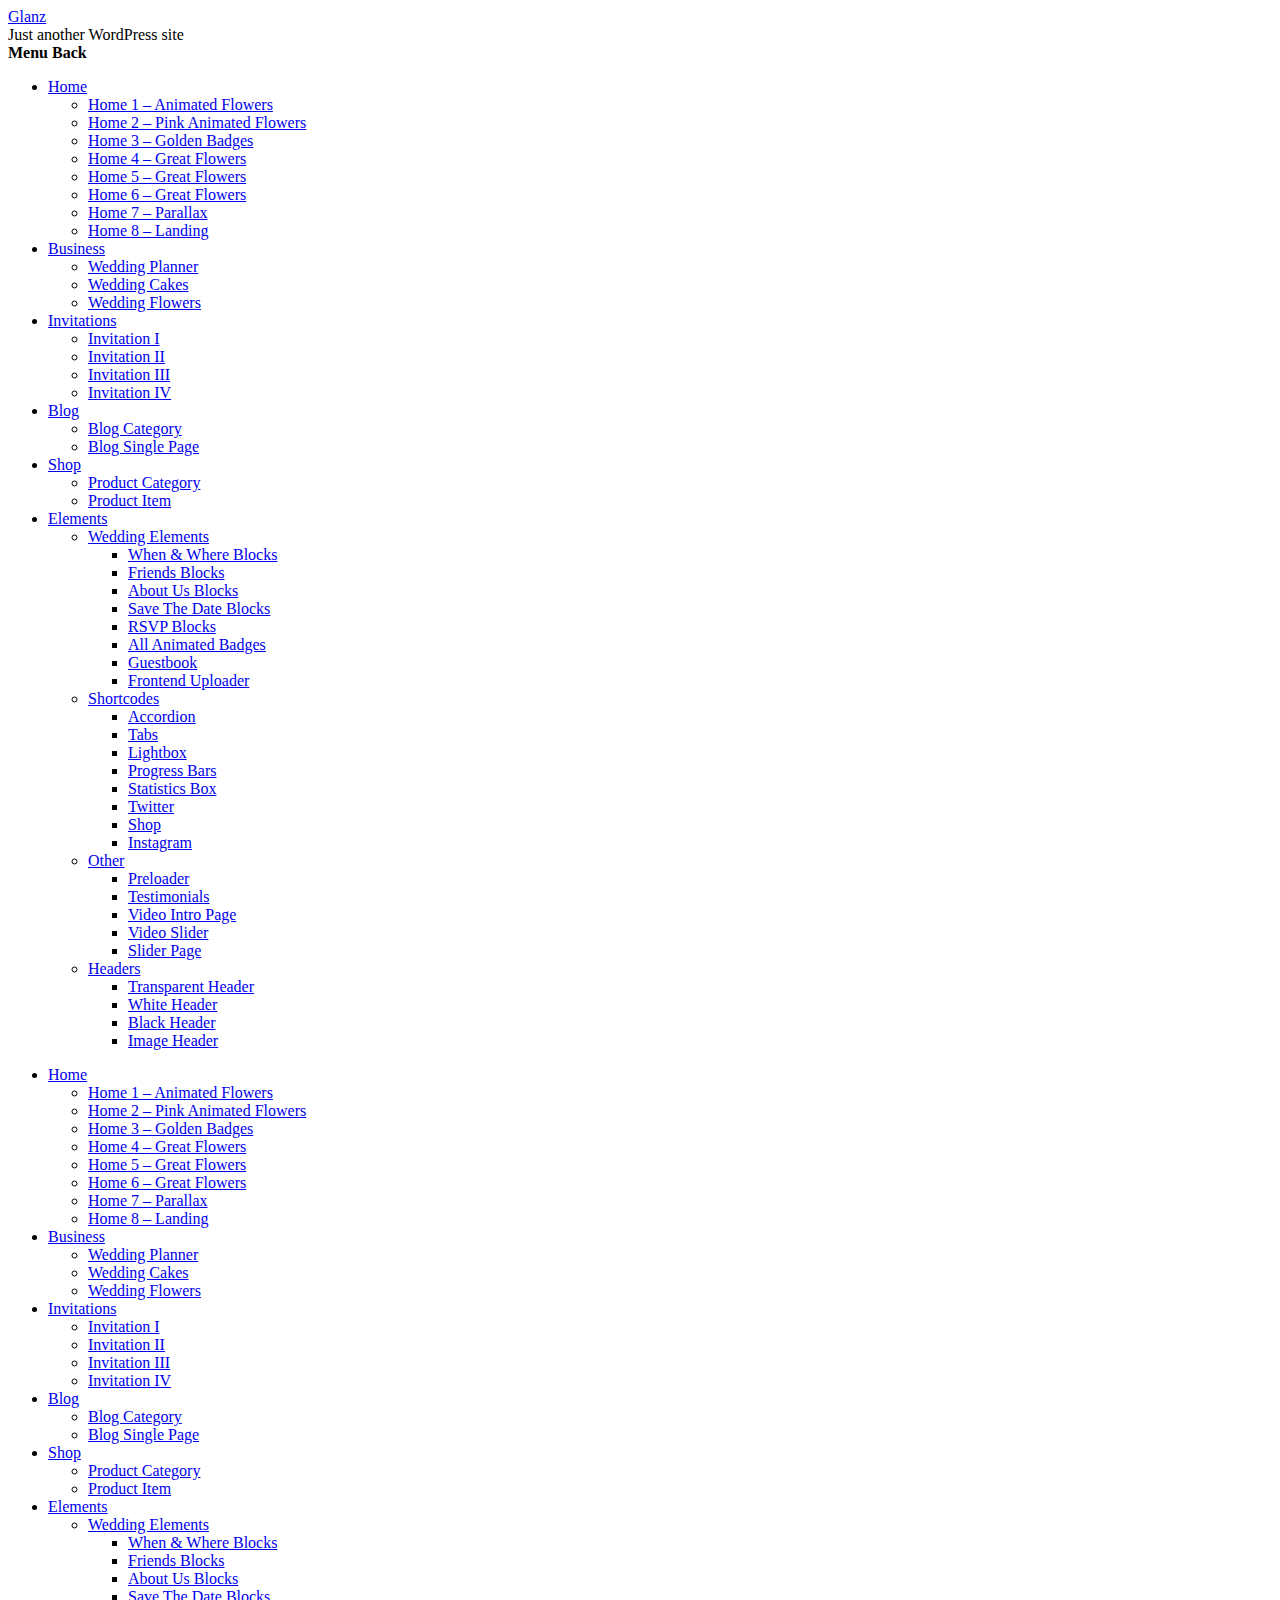
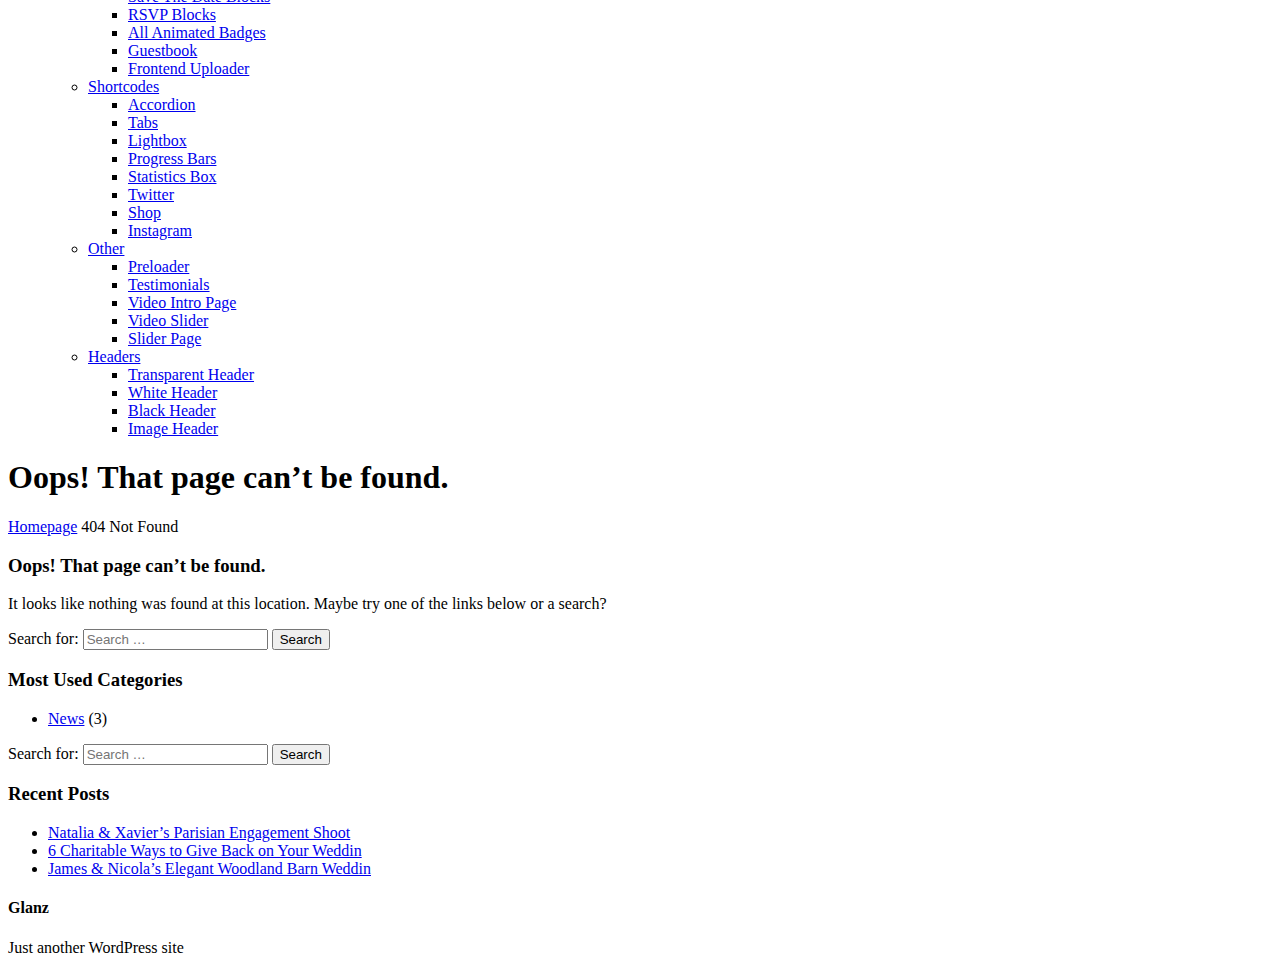
<file: css/AjaxLoader.html>
<!DOCTYPE html>
<html lang="en-US">
<head>
<meta charset="UTF-8">
<meta name="viewport" content="width=device-width, initial-scale=1">
<link rel="profile" href="http://gmpg.org/xfn/11">

<title>Page not found &#8211; Glanz</title>
<link rel='dns-prefetch' href='//ajax.aspnetcdn.com' />
<link rel='dns-prefetch' href='//maxcdn.bootstrapcdn.com' />
<link rel='dns-prefetch' href='//fonts.googleapis.com' />
<link rel='dns-prefetch' href='//s.w.org' />
<link rel="alternate" type="application/rss+xml" title="Glanz &raquo; Feed" href="http://glanz.starkethemes.com/feed/" />
<link rel="alternate" type="application/rss+xml" title="Glanz &raquo; Comments Feed" href="http://glanz.starkethemes.com/comments/feed/" />
		<script type="text/javascript">
			window._wpemojiSettings = {"baseUrl":"https:\/\/s.w.org\/images\/core\/emoji\/2.3\/72x72\/","ext":".png","svgUrl":"https:\/\/s.w.org\/images\/core\/emoji\/2.3\/svg\/","svgExt":".svg","source":{"concatemoji":"http:\/\/glanz.starkethemes.com\/wp-includes\/js\/wp-emoji-release.min.js?ver=4.9.1"}};
			!function(a,b,c){function d(a,b){var c=String.fromCharCode;l.clearRect(0,0,k.width,k.height),l.fillText(c.apply(this,a),0,0);var d=k.toDataURL();l.clearRect(0,0,k.width,k.height),l.fillText(c.apply(this,b),0,0);var e=k.toDataURL();return d===e}function e(a){var b;if(!l||!l.fillText)return!1;switch(l.textBaseline="top",l.font="600 32px Arial",a){case"flag":return!(b=d([55356,56826,55356,56819],[55356,56826,8203,55356,56819]))&&(b=d([55356,57332,56128,56423,56128,56418,56128,56421,56128,56430,56128,56423,56128,56447],[55356,57332,8203,56128,56423,8203,56128,56418,8203,56128,56421,8203,56128,56430,8203,56128,56423,8203,56128,56447]),!b);case"emoji":return b=d([55358,56794,8205,9794,65039],[55358,56794,8203,9794,65039]),!b}return!1}function f(a){var c=b.createElement("script");c.src=a,c.defer=c.type="text/javascript",b.getElementsByTagName("head")[0].appendChild(c)}var g,h,i,j,k=b.createElement("canvas"),l=k.getContext&&k.getContext("2d");for(j=Array("flag","emoji"),c.supports={everything:!0,everythingExceptFlag:!0},i=0;i<j.length;i++)c.supports[j[i]]=e(j[i]),c.supports.everything=c.supports.everything&&c.supports[j[i]],"flag"!==j[i]&&(c.supports.everythingExceptFlag=c.supports.everythingExceptFlag&&c.supports[j[i]]);c.supports.everythingExceptFlag=c.supports.everythingExceptFlag&&!c.supports.flag,c.DOMReady=!1,c.readyCallback=function(){c.DOMReady=!0},c.supports.everything||(h=function(){c.readyCallback()},b.addEventListener?(b.addEventListener("DOMContentLoaded",h,!1),a.addEventListener("load",h,!1)):(a.attachEvent("onload",h),b.attachEvent("onreadystatechange",function(){"complete"===b.readyState&&c.readyCallback()})),g=c.source||{},g.concatemoji?f(g.concatemoji):g.wpemoji&&g.twemoji&&(f(g.twemoji),f(g.wpemoji)))}(window,document,window._wpemojiSettings);
		</script>
		<style type="text/css">
img.wp-smiley,
img.emoji {
	display: inline !important;
	border: none !important;
	box-shadow: none !important;
	height: 1em !important;
	width: 1em !important;
	margin: 0 .07em !important;
	vertical-align: -0.1em !important;
	background: none !important;
	padding: 0 !important;
}
</style>
<link rel='stylesheet' id='rsvp_css-css'  href='http://glanz.starkethemes.com/wp-content/plugins/rsvp/rsvp_plugin.css?ver=4.9.1' type='text/css' media='all' />
<link rel='stylesheet' id='contact-form-7-css'  href='http://glanz.starkethemes.com/wp-content/plugins/contact-form-7/includes/css/styles.css?ver=4.9.2' type='text/css' media='all' />
<link rel='stylesheet' id='sb_instagram_styles-css'  href='http://glanz.starkethemes.com/wp-content/plugins/instagram-feed/css/sb-instagram.min.css?ver=1.5.1' type='text/css' media='all' />
<link rel='stylesheet' id='sb-font-awesome-css'  href='https://maxcdn.bootstrapcdn.com/font-awesome/4.7.0/css/font-awesome.min.css' type='text/css' media='all' />
<link rel='stylesheet' id='woocommerce-layout-css'  href='http://glanz.starkethemes.com/wp-content/plugins/woocommerce/assets/css/woocommerce-layout.css?ver=3.2.6' type='text/css' media='all' />
<link rel='stylesheet' id='woocommerce-smallscreen-css'  href='http://glanz.starkethemes.com/wp-content/plugins/woocommerce/assets/css/woocommerce-smallscreen.css?ver=3.2.6' type='text/css' media='only screen and (max-width: 768px)' />
<link rel='stylesheet' id='woocommerce-general-css'  href='http://glanz.starkethemes.com/wp-content/plugins/woocommerce/assets/css/woocommerce.css?ver=3.2.6' type='text/css' media='all' />
<link rel='stylesheet' id='glanztheme-studio-fonts-css'  href='http://fonts.googleapis.com/css?family=Dosis%3A400%2C700%7COpen%2BSans%3A400%2C400i%2C700%2C700i%7CPlayfair+Display%3A400%2C400i%2C700%2C700i&#038;ver=1.0.0' type='text/css' media='all' />
<link rel='stylesheet' id='glanztheme-library-css'  href='http://glanz.starkethemes.com/wp-content/themes/glanztheme/css/glanztheme_library.css?ver=4.9.1' type='text/css' media='all' />
<link rel='stylesheet' id='themify-icons-css'  href='http://glanz.starkethemes.com/wp-content/themes/glanztheme/fonts/themify-icons.css?ver=4.9.1' type='text/css' media='all' />
<link rel='stylesheet' id='marsha-font-css'  href='http://glanz.starkethemes.com/wp-content/themes/glanztheme/fonts/marsha/stylesheet.css?ver=4.9.1' type='text/css' media='all' />
<link rel='stylesheet' id='fontawesome-icons-css'  href='http://glanz.starkethemes.com/wp-content/themes/glanztheme/fonts/font-awesome/css/font-awesome.min.css?ver=4.9.1' type='text/css' media='all' />
<link rel='stylesheet' id='glanztheme-woo-commerce-css'  href='http://glanz.starkethemes.com/wp-content/themes/glanztheme/css/woocommerce.css?ver=4.9.1' type='text/css' media='all' />
<link rel='stylesheet' id='glanztheme-main-styles-css'  href='http://glanz.starkethemes.com/wp-content/themes/glanztheme/css/glanztheme_style.css?ver=1514290427' type='text/css' media='all' />
<link rel='stylesheet' id='glanztheme-style-css'  href='http://glanz.starkethemes.com/wp-content/themes/glanztheme/style.css?ver=4.9.1' type='text/css' media='all' />
<link rel='stylesheet' id='fw-ext-breadcrumbs-add-css-css'  href='http://glanz.starkethemes.com/wp-content/plugins/unyson/framework/extensions/breadcrumbs/static/css/style.css?ver=4.9.1' type='text/css' media='all' />
<link rel='stylesheet' id='fw-ext-builder-frontend-grid-css'  href='http://glanz.starkethemes.com/wp-content/plugins/unyson/framework/extensions/builder/static/css/frontend-grid.css?ver=1.2.10' type='text/css' media='all' />
<link rel='stylesheet' id='fw-ext-forms-default-styles-css'  href='http://glanz.starkethemes.com/wp-content/plugins/unyson/framework/extensions/forms/static/css/frontend.css?ver=2.7.11' type='text/css' media='all' />
<link rel='stylesheet' id='font-awesome-css'  href='http://glanz.starkethemes.com/wp-content/plugins/unyson/framework/static/libs/font-awesome/css/font-awesome.min.css?ver=2.7.11' type='text/css' media='all' />
<script type='text/javascript' src='http://glanz.starkethemes.com/wp-includes/js/jquery/jquery.js?ver=1.12.4'></script>
<script type='text/javascript' src='http://glanz.starkethemes.com/wp-includes/js/jquery/jquery-migrate.min.js?ver=1.4.1'></script>
<script type='text/javascript' src='http://ajax.aspnetcdn.com/ajax/jquery.validate/1.15.0/jquery.validate.min.js?ver=4.9.1'></script>
<script type='text/javascript'>
/* <![CDATA[ */
var rsvp_plugin_vars = {"askEmail":"Please enter an email address that we can use to contact you about the extra guest.  We have to keep a pretty close eye on the number of attendees.  Thanks!","customNote":"If you are adding additional RSVPs please enter your email address in case we have questions","newAttending1LastName":"Please enter a last name","newAttending1FirstName":"Please enter a first name","newAttending2LastName":"Please enter a last name","newAttending2FirstName":"Please enter a first name","newAttending3LastName":"Please enter a last name","newAttending3FirstName":"Please enter a first name","attendeeFirstName":"Please enter a first name","attendeeLastName":"Please enter a last name","firstName":"Please enter your first name","lastName":"Please enter your last name","passcode":"Please enter your password"};
/* ]]> */
</script>
<script type='text/javascript' src='http://glanz.starkethemes.com/wp-content/plugins/rsvp/rsvp_plugin.js?ver=4.9.1'></script>
<link rel='https://api.w.org/' href='http://glanz.starkethemes.com/wp-json/' />
<link rel="EditURI" type="application/rsd+xml" title="RSD" href="http://glanz.starkethemes.com/xmlrpc.php?rsd" />
<link rel="wlwmanifest" type="application/wlwmanifest+xml" href="http://glanz.starkethemes.com/wp-includes/wlwmanifest.xml" /> 
<meta name="generator" content="WordPress 4.9.1" />
<meta name="generator" content="WooCommerce 3.2.6" />
	<noscript><style>.woocommerce-product-gallery{ opacity: 1 !important; }</style></noscript>
	<style>

</style></head>

<body class="error404 hfeed">





     
        
           

    


<div class="gla_page gla_middle_titles" id="gla_page">


    
    
    <!-- To Top -->
    <a href="#gla_page" class="gla_top ti ti-angle-up gla_go"></a>

        	        
    <!-- Header -->
    <header class="gla_header">       


        
        

        
            <nav class="gla_light_nav gla_transp_nav  "   >

            
            <div class="container">
                
                <div class="gla_logo_container clearfix">

                                        
                    <div class="gla_logo_txt">

                                                <!-- Logo -->
                        <a href="http://glanz.starkethemes.com/" class="gla_logo">Glanz</a>
                        
                                                <!-- Text Logo -->
                        <div class="gla_logo_und">Just another WordPress site</div>
                                               
                        
                        
                    </div>
                </div>
        
          

            

								
																		<!-- Menu -->
	                <div class="gla_main_menu gla_main_menu_mobile">
	                    
	                    <div class="gla_main_menu_icon">
	                        <i></i><i></i><i></i><i></i>
	                        <b>Menu</b>
	                        <b class="gla_main_menu_icon_b">Back</b>
	                    </div>
	                </div>
	                
	                <!-- Menu Content -->
	                <div class="gla_main_menu_content gla_image_bck" data-color="rgba(0,0,0,0.9)" data-image="">
	                    <!-- Over -->
	                    <div class="gla_over" data-color="#000" data-opacity="0.7"></div>
	                </div>

	                <div class="gla_main_menu_content_menu gla_wht_txt text-right">
	                    <div class="container">
	                        <div class="menu-menu-1-container"><ul id="menu-menu-1" class="menu"><li id="menu-item-470" class="menu-item menu-item-type-custom menu-item-object-custom menu-item-home menu-item-has-children menu-item-470"><a href="http://glanz.starkethemes.com/" >Home</a>
<ul class="sub-menu">
	<li id="menu-item-768" class="menu-item menu-item-type-post_type menu-item-object-page menu-item-768"><a href="http://glanz.starkethemes.com/home-1-animated-flowers/" >Home 1 – Animated Flowers</a></li>
	<li id="menu-item-767" class="menu-item menu-item-type-post_type menu-item-object-page menu-item-767"><a href="http://glanz.starkethemes.com/home-2-pink-animated-flowers/" >Home 2 – Pink Animated Flowers</a></li>
	<li id="menu-item-766" class="menu-item menu-item-type-post_type menu-item-object-page menu-item-766"><a href="http://glanz.starkethemes.com/home-3-golden-badges/" >Home 3 – Golden Badges</a></li>
	<li id="menu-item-765" class="menu-item menu-item-type-post_type menu-item-object-page menu-item-765"><a href="http://glanz.starkethemes.com/home-4-great-flowers/" >Home 4 – Great Flowers</a></li>
	<li id="menu-item-764" class="menu-item menu-item-type-post_type menu-item-object-page menu-item-764"><a href="http://glanz.starkethemes.com/home-5-great-flowers/" >Home 5 – Great Flowers</a></li>
	<li id="menu-item-763" class="menu-item menu-item-type-post_type menu-item-object-page menu-item-763"><a href="http://glanz.starkethemes.com/home-6-great-flowers/" >Home 6 – Great Flowers</a></li>
	<li id="menu-item-762" class="menu-item menu-item-type-post_type menu-item-object-page menu-item-762"><a href="http://glanz.starkethemes.com/home-pege-7/" >Home 7 – Parallax</a></li>
	<li id="menu-item-761" class="menu-item menu-item-type-post_type menu-item-object-page menu-item-761"><a href="http://glanz.starkethemes.com/home-8-landing/" >Home 8 – Landing</a></li>
</ul>
</li>
<li id="menu-item-769" class="menu-item menu-item-type-custom menu-item-object-custom menu-item-has-children menu-item-769"><a href="#" >Business</a>
<ul class="sub-menu">
	<li id="menu-item-780" class="menu-item menu-item-type-post_type menu-item-object-page menu-item-780"><a href="http://glanz.starkethemes.com/wedding-planner/" >Wedding Planner</a></li>
	<li id="menu-item-778" class="menu-item menu-item-type-post_type menu-item-object-page menu-item-778"><a href="http://glanz.starkethemes.com/wedding-cakes/" >Wedding Cakes</a></li>
	<li id="menu-item-779" class="menu-item menu-item-type-post_type menu-item-object-page menu-item-779"><a href="http://glanz.starkethemes.com/wedding-flowers/" >Wedding Flowers</a></li>
</ul>
</li>
<li id="menu-item-770" class="menu-item menu-item-type-custom menu-item-object-custom menu-item-has-children menu-item-770"><a href="#" >Invitations</a>
<ul class="sub-menu">
	<li id="menu-item-774" class="menu-item menu-item-type-post_type menu-item-object-page menu-item-774"><a href="http://glanz.starkethemes.com/invitation-i/" >Invitation I</a></li>
	<li id="menu-item-775" class="menu-item menu-item-type-post_type menu-item-object-page menu-item-775"><a href="http://glanz.starkethemes.com/invitation-ii/" >Invitation II</a></li>
	<li id="menu-item-776" class="menu-item menu-item-type-post_type menu-item-object-page menu-item-776"><a href="http://glanz.starkethemes.com/invitation-iii/" >Invitation III</a></li>
	<li id="menu-item-777" class="menu-item menu-item-type-post_type menu-item-object-page menu-item-777"><a href="http://glanz.starkethemes.com/invitation-iv/" >Invitation IV</a></li>
</ul>
</li>
<li id="menu-item-798" class="menu-item menu-item-type-taxonomy menu-item-object-category menu-item-has-children menu-item-798"><a href="http://glanz.starkethemes.com/category/news/" >Blog</a>
<ul class="sub-menu">
	<li id="menu-item-800" class="menu-item menu-item-type-taxonomy menu-item-object-category menu-item-800"><a href="http://glanz.starkethemes.com/category/news/" >Blog Category</a></li>
	<li id="menu-item-799" class="menu-item menu-item-type-post_type menu-item-object-post menu-item-799"><a href="http://glanz.starkethemes.com/2017/07/03/natalia-xaviers-parisian-engagement-shoot/" >Blog Single Page</a></li>
</ul>
</li>
<li id="menu-item-772" class="menu-item menu-item-type-custom menu-item-object-custom menu-item-has-children menu-item-772"><a href="#" >Shop</a>
<ul class="sub-menu">
	<li id="menu-item-801" class="menu-item menu-item-type-taxonomy menu-item-object-product_cat menu-item-801"><a href="http://glanz.starkethemes.com/product-category/flowers/" >Product Category</a></li>
	<li id="menu-item-802" class="menu-item menu-item-type-post_type menu-item-object-product menu-item-802"><a href="http://glanz.starkethemes.com/product/same-day-fresh-from-a-florist-6/" >Product Item</a></li>
</ul>
</li>
<li id="menu-item-773" class="menu-item menu-item-type-custom menu-item-object-custom menu-item-has-children menu-item-has-mega-menu menu-item-773"><a href="#" >Elements</a><div class="mega-menu" >
<ul class="sub-menu mega-menu-row">
	<li id="menu-item-888" class="menu-item menu-item-type-custom menu-item-object-custom menu-item-has-children mega-menu-col menu-item-888"><a href="#" >Wedding Elements</a>
	<ul class="sub-menu">
		<li id="menu-item-894" class="menu-item menu-item-type-post_type menu-item-object-page menu-item-894"><a href="http://glanz.starkethemes.com/when-where-blocks/" >When &#038; Where Blocks</a></li>
		<li id="menu-item-893" class="menu-item menu-item-type-post_type menu-item-object-page menu-item-893"><a href="http://glanz.starkethemes.com/friends-blocks/" >Friends Blocks</a></li>
		<li id="menu-item-892" class="menu-item menu-item-type-post_type menu-item-object-page menu-item-892"><a href="http://glanz.starkethemes.com/about-us-blocks/" >About Us Blocks</a></li>
		<li id="menu-item-891" class="menu-item menu-item-type-post_type menu-item-object-page menu-item-891"><a href="http://glanz.starkethemes.com/save-the-date-blocks/" >Save The Date Blocks</a></li>
		<li id="menu-item-890" class="menu-item menu-item-type-post_type menu-item-object-page menu-item-890"><a href="http://glanz.starkethemes.com/rsvp-blocks/" >RSVP Blocks</a></li>
		<li id="menu-item-889" class="menu-item menu-item-type-post_type menu-item-object-page menu-item-889"><a href="http://glanz.starkethemes.com/all-animated-badges/" >All Animated Badges</a></li>
		<li id="menu-item-947" class="menu-item menu-item-type-post_type menu-item-object-page menu-item-947"><a href="http://glanz.starkethemes.com/guestbook/" >Guestbook</a></li>
		<li id="menu-item-952" class="menu-item menu-item-type-post_type menu-item-object-page menu-item-952"><a href="http://glanz.starkethemes.com/frontend-uploader/" >Frontend Uploader</a></li>
	</ul>
</li>
	<li id="menu-item-827" class="menu-item menu-item-type-custom menu-item-object-custom menu-item-has-children mega-menu-col menu-item-827"><a href="#" >Shortcodes</a>
	<ul class="sub-menu">
		<li id="menu-item-820" class="menu-item menu-item-type-custom menu-item-object-custom menu-item-820"><a href="/shortcodes/#accordion" >Accordion</a></li>
		<li id="menu-item-821" class="menu-item menu-item-type-custom menu-item-object-custom menu-item-821"><a href="/shortcodes/#tabs" >Tabs</a></li>
		<li id="menu-item-822" class="menu-item menu-item-type-custom menu-item-object-custom menu-item-822"><a href="/shortcodes/#lightbox" >Lightbox</a></li>
		<li id="menu-item-823" class="menu-item menu-item-type-custom menu-item-object-custom menu-item-823"><a href="/shortcodes/#bars" >Progress Bars</a></li>
		<li id="menu-item-824" class="menu-item menu-item-type-custom menu-item-object-custom menu-item-824"><a href="/shortcodes/#counters" >Statistics Box</a></li>
		<li id="menu-item-825" class="menu-item menu-item-type-custom menu-item-object-custom menu-item-825"><a href="/shortcodes/#twitter" >Twitter</a></li>
		<li id="menu-item-826" class="menu-item menu-item-type-custom menu-item-object-custom menu-item-826"><a href="/shortcodes/#shop" >Shop</a></li>
		<li id="menu-item-934" class="menu-item menu-item-type-post_type menu-item-object-page menu-item-934"><a href="http://glanz.starkethemes.com/instagram/" >Instagram</a></li>
	</ul>
</li>
	<li id="menu-item-854" class="menu-item menu-item-type-custom menu-item-object-custom menu-item-has-children mega-menu-col menu-item-854"><a href="#" >Other</a>
	<ul class="sub-menu">
		<li id="menu-item-858" class="menu-item menu-item-type-post_type menu-item-object-page menu-item-858"><a href="http://glanz.starkethemes.com/preloader/" >Preloader</a></li>
		<li id="menu-item-859" class="menu-item menu-item-type-post_type menu-item-object-page menu-item-859"><a href="http://glanz.starkethemes.com/testimonials/" >Testimonials</a></li>
		<li id="menu-item-856" class="menu-item menu-item-type-post_type menu-item-object-page menu-item-856"><a href="http://glanz.starkethemes.com/video-intro-page/" >Video Intro Page</a></li>
		<li id="menu-item-855" class="menu-item menu-item-type-post_type menu-item-object-page menu-item-855"><a href="http://glanz.starkethemes.com/video-slider/" >Video Slider</a></li>
		<li id="menu-item-857" class="menu-item menu-item-type-post_type menu-item-object-page menu-item-857"><a href="http://glanz.starkethemes.com/slider-page/" >Slider Page</a></li>
	</ul>
</li>
	<li id="menu-item-903" class="menu-item menu-item-type-custom menu-item-object-custom menu-item-has-children mega-menu-col menu-item-903"><a href="#" >Headers</a>
	<ul class="sub-menu">
		<li id="menu-item-907" class="menu-item menu-item-type-post_type menu-item-object-page menu-item-907"><a href="http://glanz.starkethemes.com/transparent-header/" >Transparent Header</a></li>
		<li id="menu-item-906" class="menu-item menu-item-type-post_type menu-item-object-page menu-item-906"><a href="http://glanz.starkethemes.com/white-header/" >White Header</a></li>
		<li id="menu-item-905" class="menu-item menu-item-type-post_type menu-item-object-page menu-item-905"><a href="http://glanz.starkethemes.com/black-header/" >Black Header</a></li>
		<li id="menu-item-904" class="menu-item menu-item-type-post_type menu-item-object-page menu-item-904"><a href="http://glanz.starkethemes.com/image-header/" >Image Header</a></li>
	</ul>
</li>
</ul>
</div></li>
</ul></div>	                        <div class="gla_main_menu_content_menu_copy">
	                        

	                        	                            	                        	                            
	                        </div>
	                    </div>
	                    <!-- container end -->
	                </div>
	                <!-- menu content end -->

	                <!-- Search Block -->
	                <div class="gla_search_block">
	 
	                    	                        	                    
	                </div>
	                <!-- Search Block End -->

	                <!-- Top Menu -->
	                <div class="gla_default_menu">
	                    <div class="menu-menu-1-container"><ul id="menu-menu-2" class="menu"><li class="menu-item menu-item-type-custom menu-item-object-custom menu-item-home menu-item-has-children menu-item-470"><a href="http://glanz.starkethemes.com/" >Home</a>
<ul class="sub-menu">
	<li class="menu-item menu-item-type-post_type menu-item-object-page menu-item-768"><a href="http://glanz.starkethemes.com/home-1-animated-flowers/" >Home 1 – Animated Flowers</a></li>
	<li class="menu-item menu-item-type-post_type menu-item-object-page menu-item-767"><a href="http://glanz.starkethemes.com/home-2-pink-animated-flowers/" >Home 2 – Pink Animated Flowers</a></li>
	<li class="menu-item menu-item-type-post_type menu-item-object-page menu-item-766"><a href="http://glanz.starkethemes.com/home-3-golden-badges/" >Home 3 – Golden Badges</a></li>
	<li class="menu-item menu-item-type-post_type menu-item-object-page menu-item-765"><a href="http://glanz.starkethemes.com/home-4-great-flowers/" >Home 4 – Great Flowers</a></li>
	<li class="menu-item menu-item-type-post_type menu-item-object-page menu-item-764"><a href="http://glanz.starkethemes.com/home-5-great-flowers/" >Home 5 – Great Flowers</a></li>
	<li class="menu-item menu-item-type-post_type menu-item-object-page menu-item-763"><a href="http://glanz.starkethemes.com/home-6-great-flowers/" >Home 6 – Great Flowers</a></li>
	<li class="menu-item menu-item-type-post_type menu-item-object-page menu-item-762"><a href="http://glanz.starkethemes.com/home-pege-7/" >Home 7 – Parallax</a></li>
	<li class="menu-item menu-item-type-post_type menu-item-object-page menu-item-761"><a href="http://glanz.starkethemes.com/home-8-landing/" >Home 8 – Landing</a></li>
</ul>
</li>
<li class="menu-item menu-item-type-custom menu-item-object-custom menu-item-has-children menu-item-769"><a href="#" >Business</a>
<ul class="sub-menu">
	<li class="menu-item menu-item-type-post_type menu-item-object-page menu-item-780"><a href="http://glanz.starkethemes.com/wedding-planner/" >Wedding Planner</a></li>
	<li class="menu-item menu-item-type-post_type menu-item-object-page menu-item-778"><a href="http://glanz.starkethemes.com/wedding-cakes/" >Wedding Cakes</a></li>
	<li class="menu-item menu-item-type-post_type menu-item-object-page menu-item-779"><a href="http://glanz.starkethemes.com/wedding-flowers/" >Wedding Flowers</a></li>
</ul>
</li>
<li class="menu-item menu-item-type-custom menu-item-object-custom menu-item-has-children menu-item-770"><a href="#" >Invitations</a>
<ul class="sub-menu">
	<li class="menu-item menu-item-type-post_type menu-item-object-page menu-item-774"><a href="http://glanz.starkethemes.com/invitation-i/" >Invitation I</a></li>
	<li class="menu-item menu-item-type-post_type menu-item-object-page menu-item-775"><a href="http://glanz.starkethemes.com/invitation-ii/" >Invitation II</a></li>
	<li class="menu-item menu-item-type-post_type menu-item-object-page menu-item-776"><a href="http://glanz.starkethemes.com/invitation-iii/" >Invitation III</a></li>
	<li class="menu-item menu-item-type-post_type menu-item-object-page menu-item-777"><a href="http://glanz.starkethemes.com/invitation-iv/" >Invitation IV</a></li>
</ul>
</li>
<li class="menu-item menu-item-type-taxonomy menu-item-object-category menu-item-has-children menu-item-798"><a href="http://glanz.starkethemes.com/category/news/" >Blog</a>
<ul class="sub-menu">
	<li class="menu-item menu-item-type-taxonomy menu-item-object-category menu-item-800"><a href="http://glanz.starkethemes.com/category/news/" >Blog Category</a></li>
	<li class="menu-item menu-item-type-post_type menu-item-object-post menu-item-799"><a href="http://glanz.starkethemes.com/2017/07/03/natalia-xaviers-parisian-engagement-shoot/" >Blog Single Page</a></li>
</ul>
</li>
<li class="menu-item menu-item-type-custom menu-item-object-custom menu-item-has-children menu-item-772"><a href="#" >Shop</a>
<ul class="sub-menu">
	<li class="menu-item menu-item-type-taxonomy menu-item-object-product_cat menu-item-801"><a href="http://glanz.starkethemes.com/product-category/flowers/" >Product Category</a></li>
	<li class="menu-item menu-item-type-post_type menu-item-object-product menu-item-802"><a href="http://glanz.starkethemes.com/product/same-day-fresh-from-a-florist-6/" >Product Item</a></li>
</ul>
</li>
<li class="menu-item menu-item-type-custom menu-item-object-custom menu-item-has-children menu-item-has-mega-menu menu-item-773"><a href="#" >Elements</a><div class="mega-menu" >
<ul class="sub-menu mega-menu-row">
	<li class="menu-item menu-item-type-custom menu-item-object-custom menu-item-has-children mega-menu-col menu-item-888"><a href="#" >Wedding Elements</a>
	<ul class="sub-menu">
		<li class="menu-item menu-item-type-post_type menu-item-object-page menu-item-894"><a href="http://glanz.starkethemes.com/when-where-blocks/" >When &#038; Where Blocks</a></li>
		<li class="menu-item menu-item-type-post_type menu-item-object-page menu-item-893"><a href="http://glanz.starkethemes.com/friends-blocks/" >Friends Blocks</a></li>
		<li class="menu-item menu-item-type-post_type menu-item-object-page menu-item-892"><a href="http://glanz.starkethemes.com/about-us-blocks/" >About Us Blocks</a></li>
		<li class="menu-item menu-item-type-post_type menu-item-object-page menu-item-891"><a href="http://glanz.starkethemes.com/save-the-date-blocks/" >Save The Date Blocks</a></li>
		<li class="menu-item menu-item-type-post_type menu-item-object-page menu-item-890"><a href="http://glanz.starkethemes.com/rsvp-blocks/" >RSVP Blocks</a></li>
		<li class="menu-item menu-item-type-post_type menu-item-object-page menu-item-889"><a href="http://glanz.starkethemes.com/all-animated-badges/" >All Animated Badges</a></li>
		<li class="menu-item menu-item-type-post_type menu-item-object-page menu-item-947"><a href="http://glanz.starkethemes.com/guestbook/" >Guestbook</a></li>
		<li class="menu-item menu-item-type-post_type menu-item-object-page menu-item-952"><a href="http://glanz.starkethemes.com/frontend-uploader/" >Frontend Uploader</a></li>
	</ul>
</li>
	<li class="menu-item menu-item-type-custom menu-item-object-custom menu-item-has-children mega-menu-col menu-item-827"><a href="#" >Shortcodes</a>
	<ul class="sub-menu">
		<li class="menu-item menu-item-type-custom menu-item-object-custom menu-item-820"><a href="/shortcodes/#accordion" >Accordion</a></li>
		<li class="menu-item menu-item-type-custom menu-item-object-custom menu-item-821"><a href="/shortcodes/#tabs" >Tabs</a></li>
		<li class="menu-item menu-item-type-custom menu-item-object-custom menu-item-822"><a href="/shortcodes/#lightbox" >Lightbox</a></li>
		<li class="menu-item menu-item-type-custom menu-item-object-custom menu-item-823"><a href="/shortcodes/#bars" >Progress Bars</a></li>
		<li class="menu-item menu-item-type-custom menu-item-object-custom menu-item-824"><a href="/shortcodes/#counters" >Statistics Box</a></li>
		<li class="menu-item menu-item-type-custom menu-item-object-custom menu-item-825"><a href="/shortcodes/#twitter" >Twitter</a></li>
		<li class="menu-item menu-item-type-custom menu-item-object-custom menu-item-826"><a href="/shortcodes/#shop" >Shop</a></li>
		<li class="menu-item menu-item-type-post_type menu-item-object-page menu-item-934"><a href="http://glanz.starkethemes.com/instagram/" >Instagram</a></li>
	</ul>
</li>
	<li class="menu-item menu-item-type-custom menu-item-object-custom menu-item-has-children mega-menu-col menu-item-854"><a href="#" >Other</a>
	<ul class="sub-menu">
		<li class="menu-item menu-item-type-post_type menu-item-object-page menu-item-858"><a href="http://glanz.starkethemes.com/preloader/" >Preloader</a></li>
		<li class="menu-item menu-item-type-post_type menu-item-object-page menu-item-859"><a href="http://glanz.starkethemes.com/testimonials/" >Testimonials</a></li>
		<li class="menu-item menu-item-type-post_type menu-item-object-page menu-item-856"><a href="http://glanz.starkethemes.com/video-intro-page/" >Video Intro Page</a></li>
		<li class="menu-item menu-item-type-post_type menu-item-object-page menu-item-855"><a href="http://glanz.starkethemes.com/video-slider/" >Video Slider</a></li>
		<li class="menu-item menu-item-type-post_type menu-item-object-page menu-item-857"><a href="http://glanz.starkethemes.com/slider-page/" >Slider Page</a></li>
	</ul>
</li>
	<li class="menu-item menu-item-type-custom menu-item-object-custom menu-item-has-children mega-menu-col menu-item-903"><a href="#" >Headers</a>
	<ul class="sub-menu">
		<li class="menu-item menu-item-type-post_type menu-item-object-page menu-item-907"><a href="http://glanz.starkethemes.com/transparent-header/" >Transparent Header</a></li>
		<li class="menu-item menu-item-type-post_type menu-item-object-page menu-item-906"><a href="http://glanz.starkethemes.com/white-header/" >White Header</a></li>
		<li class="menu-item menu-item-type-post_type menu-item-object-page menu-item-905"><a href="http://glanz.starkethemes.com/black-header/" >Black Header</a></li>
		<li class="menu-item menu-item-type-post_type menu-item-object-page menu-item-904"><a href="http://glanz.starkethemes.com/image-header/" >Image Header</a></li>
	</ul>
</li>
</ul>
</div></li>
</ul></div>	                </div>
	                <!-- Top Menu End -->
	                

								



               
            </div>
            <!-- container end -->
        </nav>
        
    </header>
    <!-- Header End -->


       

        
                            <!-- PAGE TITLE SMALL -->
            <div data-color="#3d3d3d"  class="gla_page_title gla_image_bck gla_fixed gla_page_title_great gla_wht_txt" >

                            <!-- Over -->
              <div class="gla_over" data-color="#000" data-opacity="0.6"></div>
                

              <div class="container text-left">
                <div class="row">
                  
                  <div class="col-md-8">
                    <h1 class="gla_h1_title">
                        Oops! That page can&rsquo;t be found.                    </h1>
                  </div>
                  
                  <div class="col-md-4">
                      
	<div class="breadcrumbs">
									<span class="first-item">
									<a href="http://glanz.starkethemes.com/">Homepage</a></span>
								<span class="separator"></span>
												<span class="last-item">404 Not Found</span>
						</div>
                  </div>
                  
                </div>
              </div>
            </div>
            
         
            
    <!-- Content -->
    <section id="gla_content" class="gla_content">


<!-- section -->
<section class="gla_section">
    <div class="container">

    <div class="row">
        <div class="col-md-8 col-xs-12 col-md-push-4">
            
            <header class="page-header">
							<h3 class="page-title">Oops! That page can&rsquo;t be found.</h3>
						</header><!-- .page-header -->

						<div class="page-content">
							<p>It looks like nothing was found at this location. Maybe try one of the links below or a search?</p>

							<form role="search" method="get" class="search-form" action="http://glanz.starkethemes.com/">
				<label>
					<span class="screen-reader-text">Search for:</span>
					<input type="search" class="search-field" placeholder="Search &hellip;" value="" name="s" />
				</label>
				<input type="submit" class="search-submit" value="Search" />
			</form>
							<div class="widget widget_categories">
								<h3 class="widget-title">Most Used Categories</h3>
								<ul>
									<li class="cat-item cat-item-16"><a href="http://glanz.starkethemes.com/category/news/" >News</a> (3)
</li>
								</ul>
							</div><!-- .widget -->


							</div>

        </div>
        <!-- col end -->
                                <!--Sidebar-->
            <div class="col-md-3 col-md-pull-8 hidden-xs hidden-sm">
                
<aside id="secondary" class="widget-area" role="complementary">
	<section id="search-2" class="widget widget_search"><form role="search" method="get" class="search-form" action="http://glanz.starkethemes.com/">
				<label>
					<span class="screen-reader-text">Search for:</span>
					<input type="search" class="search-field" placeholder="Search &hellip;" value="" name="s" />
				</label>
				<input type="submit" class="search-submit" value="Search" />
			</form></section>		<section id="recent-posts-2" class="widget widget_recent_entries">		<h3 class="widget-title">Recent Posts</h3>		<ul>
											<li>
					<a href="http://glanz.starkethemes.com/2017/07/03/natalia-xaviers-parisian-engagement-shoot/">Natalia &#038; Xavier&#8217;s Parisian Engagement Shoot</a>
									</li>
											<li>
					<a href="http://glanz.starkethemes.com/2017/07/03/6-charitable-ways-to-give-back-on-your-weddin/">6 Charitable Ways to Give Back on Your Weddin</a>
									</li>
											<li>
					<a href="http://glanz.starkethemes.com/2017/07/03/james-nicolas-elegant-woodland-barn-weddin/">James &#038; Nicola&#8217;s Elegant Woodland Barn Weddin</a>
									</li>
					</ul>
		</section></aside><!-- #secondary -->
            </div>
            <!--Sidebar End-->
                    
    </div>
                        
   
            
    </div>
    <!-- container end -->
</section>
<!-- section end -->



</section>
<!-- Content End -->
    

            	        <!-- Footer -->
	        <section class="gla_section gla_section_sml_padding gla_image_bck gla_wht_txt text-center" data-color="#292929">
	            <div class="container">
	                <div class="row">
	                    <div class="col-md-12">
	                        <!-- Copyrights -->
	                        <h4>Glanz</h4>
	                        <p>Just another WordPress site</p>


	                    </div>
	                </div>
	            </div>
	        </section>
	        <!-- Footer End -->
	    



    



    </div>
    <!-- Page End -->
<script type='text/javascript'>
/* <![CDATA[ */
var wpcf7 = {"apiSettings":{"root":"http:\/\/glanz.starkethemes.com\/wp-json\/contact-form-7\/v1","namespace":"contact-form-7\/v1"},"recaptcha":{"messages":{"empty":"Please verify that you are not a robot."}}};
/* ]]> */
</script>
<script type='text/javascript' src='http://glanz.starkethemes.com/wp-content/plugins/contact-form-7/includes/js/scripts.js?ver=4.9.2'></script>
<script type='text/javascript'>
/* <![CDATA[ */
var sb_instagram_js_options = {"sb_instagram_at":"4075526338.3a81a9f.728d2574e9a54fc58a5e9b0eb1157d59"};
/* ]]> */
</script>
<script type='text/javascript' src='http://glanz.starkethemes.com/wp-content/plugins/instagram-feed/js/sb-instagram.min.js?ver=1.5.1'></script>
<script type='text/javascript'>
/* <![CDATA[ */
var wc_add_to_cart_params = {"ajax_url":"\/wp-admin\/admin-ajax.php","wc_ajax_url":"http:\/\/glanz.starkethemes.com\/?wc-ajax=%%endpoint%%","i18n_view_cart":"View cart","cart_url":"http:\/\/glanz.starkethemes.com\/cart\/","is_cart":"","cart_redirect_after_add":"no"};
/* ]]> */
</script>
<script type='text/javascript' src='http://glanz.starkethemes.com/wp-content/plugins/woocommerce/assets/js/frontend/add-to-cart.min.js?ver=3.2.6'></script>
<script type='text/javascript' src='http://glanz.starkethemes.com/wp-content/plugins/woocommerce/assets/js/jquery-blockui/jquery.blockUI.min.js?ver=2.70'></script>
<script type='text/javascript' src='http://glanz.starkethemes.com/wp-content/plugins/woocommerce/assets/js/js-cookie/js.cookie.min.js?ver=2.1.4'></script>
<script type='text/javascript'>
/* <![CDATA[ */
var woocommerce_params = {"ajax_url":"\/wp-admin\/admin-ajax.php","wc_ajax_url":"http:\/\/glanz.starkethemes.com\/?wc-ajax=%%endpoint%%"};
/* ]]> */
</script>
<script type='text/javascript' src='http://glanz.starkethemes.com/wp-content/plugins/woocommerce/assets/js/frontend/woocommerce.min.js?ver=3.2.6'></script>
<script type='text/javascript'>
/* <![CDATA[ */
var wc_cart_fragments_params = {"ajax_url":"\/wp-admin\/admin-ajax.php","wc_ajax_url":"http:\/\/glanz.starkethemes.com\/?wc-ajax=%%endpoint%%","fragment_name":"wc_fragments_3acfafd6ce4853a61655b73de40e0301"};
/* ]]> */
</script>
<script type='text/javascript' src='http://glanz.starkethemes.com/wp-content/plugins/woocommerce/assets/js/frontend/cart-fragments.min.js?ver=3.2.6'></script>
<script type='text/javascript' src='http://glanz.starkethemes.com/wp-includes/js/imagesloaded.min.js?ver=3.2.0'></script>
<script type='text/javascript' src='http://glanz.starkethemes.com/wp-content/themes/glanztheme/js/glanztheme_library.js?ver=1.0'></script>
<script type='text/javascript' src='http://glanz.starkethemes.com/wp-content/plugins/unyson/framework/static/js/fw-form-helpers.js?ver=2.4.4'></script>
<script type='text/javascript' src='http://glanz.starkethemes.com/wp-content/themes/glanztheme/js/navigation.js?ver=20151215'></script>
<script type='text/javascript' src='http://glanz.starkethemes.com/wp-content/themes/glanztheme/js/skip-link-focus-fix.js?ver=20151215'></script>
<script type='text/javascript' src='http://glanz.starkethemes.com/wp-includes/js/jquery/ui/core.min.js?ver=1.11.4'></script>
<script type='text/javascript' src='http://glanz.starkethemes.com/wp-includes/js/jquery/ui/datepicker.min.js?ver=1.11.4'></script>
<script type='text/javascript'>
jQuery(document).ready(function(jQuery){jQuery.datepicker.setDefaults({"closeText":"Close","currentText":"Today","monthNames":["January","February","March","April","May","June","July","August","September","October","November","December"],"monthNamesShort":["Jan","Feb","Mar","Apr","May","Jun","Jul","Aug","Sep","Oct","Nov","Dec"],"nextText":"Next","prevText":"Previous","dayNames":["Sunday","Monday","Tuesday","Wednesday","Thursday","Friday","Saturday"],"dayNamesShort":["Sun","Mon","Tue","Wed","Thu","Fri","Sat"],"dayNamesMin":["S","M","T","W","T","F","S"],"dateFormat":"MM d, yy","firstDay":1,"isRTL":false});});
</script>
<script type='text/javascript' src='http://glanz.starkethemes.com/wp-content/themes/glanztheme/js/glanztheme_script.js?ver=1.0'></script>
<script type='text/javascript' src='http://glanz.starkethemes.com/wp-includes/js/wp-embed.min.js?ver=4.9.1'></script>

</body>
</html>
</file>
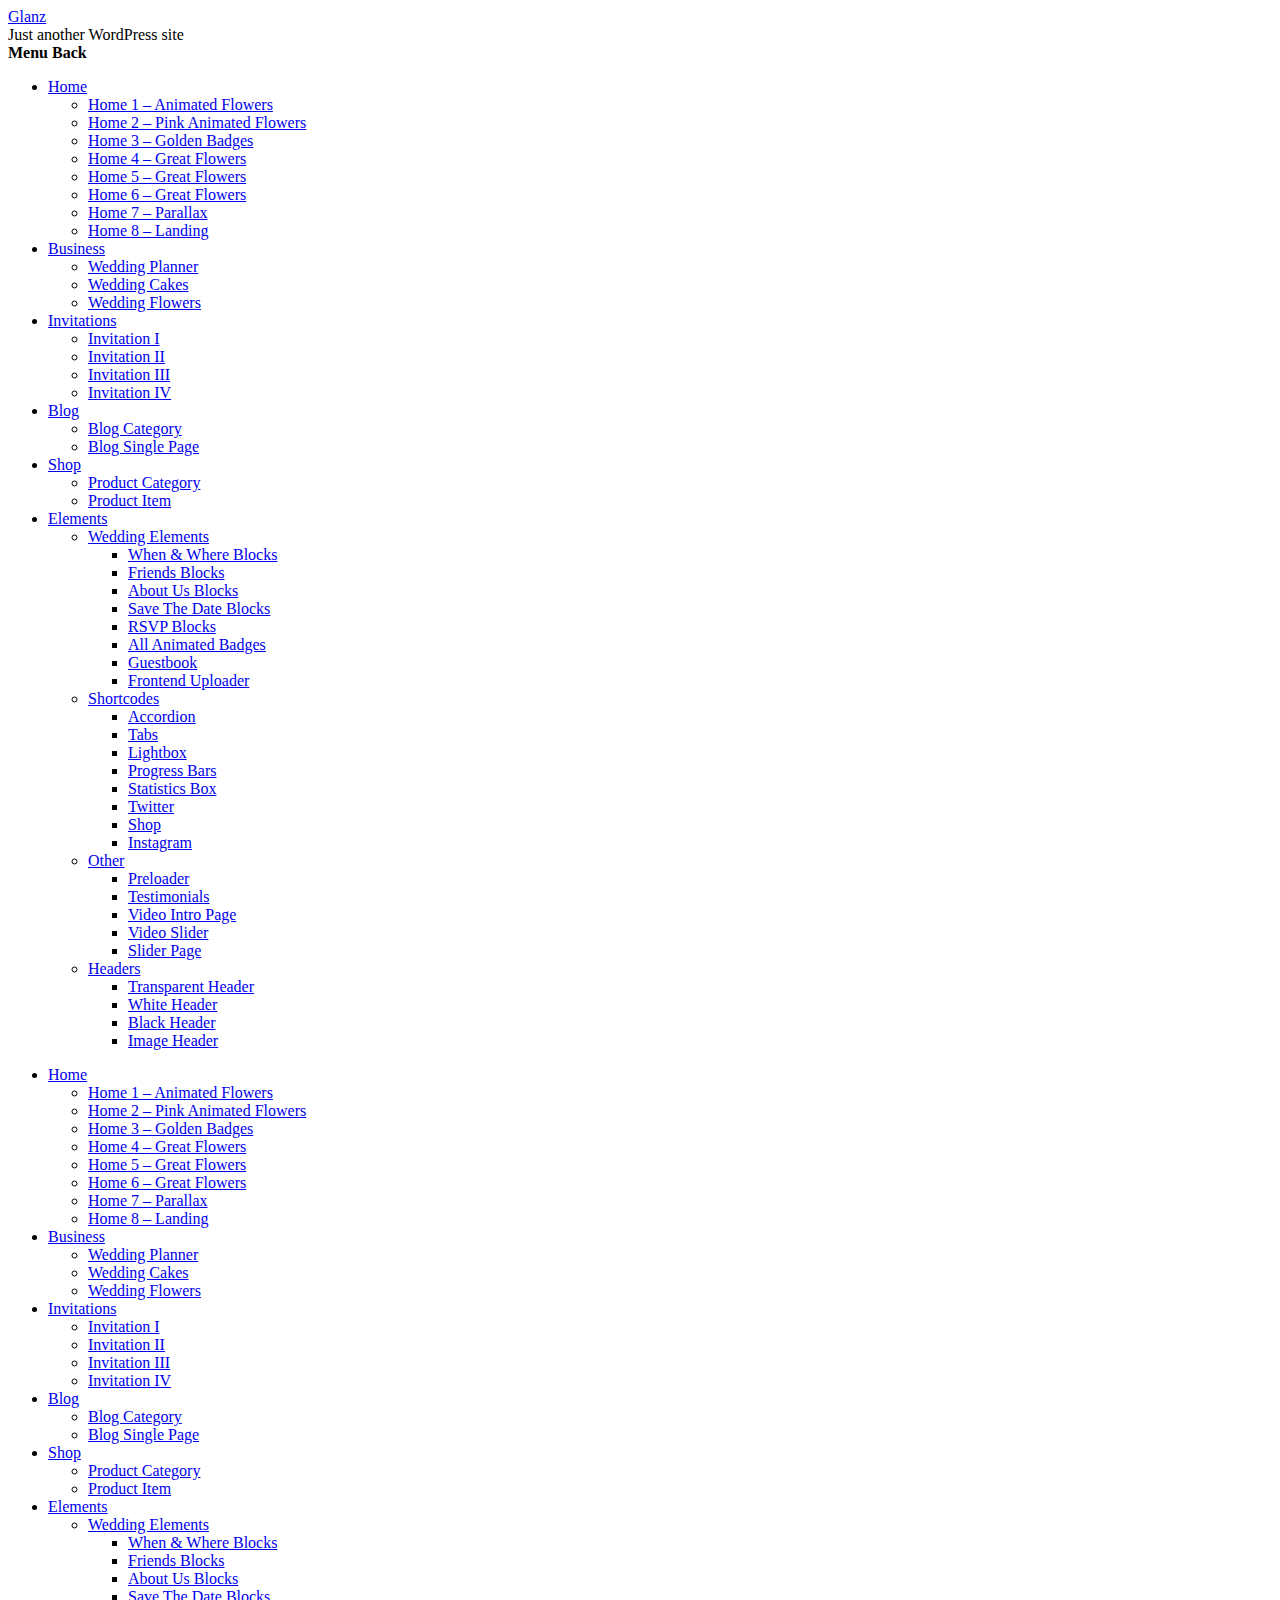
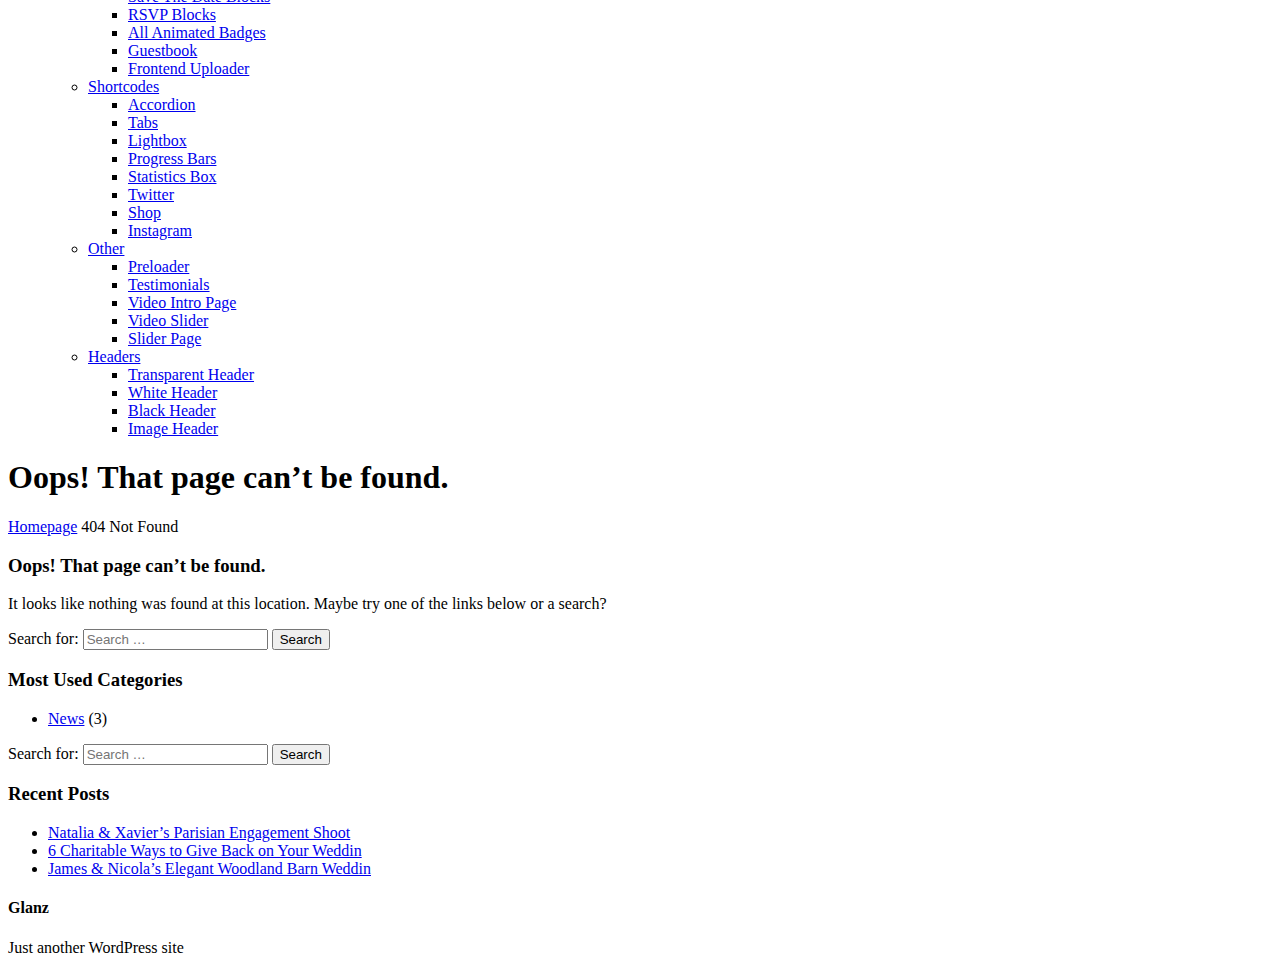
<file: css/grabbing.html>
<!DOCTYPE html>
<html lang="en-US">
<head>
<meta charset="UTF-8">
<meta name="viewport" content="width=device-width, initial-scale=1">
<link rel="profile" href="http://gmpg.org/xfn/11">

<title>Page not found &#8211; Glanz</title>
<link rel='dns-prefetch' href='//ajax.aspnetcdn.com' />
<link rel='dns-prefetch' href='//maxcdn.bootstrapcdn.com' />
<link rel='dns-prefetch' href='//fonts.googleapis.com' />
<link rel='dns-prefetch' href='//s.w.org' />
<link rel="alternate" type="application/rss+xml" title="Glanz &raquo; Feed" href="http://glanz.starkethemes.com/feed/" />
<link rel="alternate" type="application/rss+xml" title="Glanz &raquo; Comments Feed" href="http://glanz.starkethemes.com/comments/feed/" />
		<script type="text/javascript">
			window._wpemojiSettings = {"baseUrl":"https:\/\/s.w.org\/images\/core\/emoji\/2.3\/72x72\/","ext":".png","svgUrl":"https:\/\/s.w.org\/images\/core\/emoji\/2.3\/svg\/","svgExt":".svg","source":{"concatemoji":"http:\/\/glanz.starkethemes.com\/wp-includes\/js\/wp-emoji-release.min.js?ver=4.9.1"}};
			!function(a,b,c){function d(a,b){var c=String.fromCharCode;l.clearRect(0,0,k.width,k.height),l.fillText(c.apply(this,a),0,0);var d=k.toDataURL();l.clearRect(0,0,k.width,k.height),l.fillText(c.apply(this,b),0,0);var e=k.toDataURL();return d===e}function e(a){var b;if(!l||!l.fillText)return!1;switch(l.textBaseline="top",l.font="600 32px Arial",a){case"flag":return!(b=d([55356,56826,55356,56819],[55356,56826,8203,55356,56819]))&&(b=d([55356,57332,56128,56423,56128,56418,56128,56421,56128,56430,56128,56423,56128,56447],[55356,57332,8203,56128,56423,8203,56128,56418,8203,56128,56421,8203,56128,56430,8203,56128,56423,8203,56128,56447]),!b);case"emoji":return b=d([55358,56794,8205,9794,65039],[55358,56794,8203,9794,65039]),!b}return!1}function f(a){var c=b.createElement("script");c.src=a,c.defer=c.type="text/javascript",b.getElementsByTagName("head")[0].appendChild(c)}var g,h,i,j,k=b.createElement("canvas"),l=k.getContext&&k.getContext("2d");for(j=Array("flag","emoji"),c.supports={everything:!0,everythingExceptFlag:!0},i=0;i<j.length;i++)c.supports[j[i]]=e(j[i]),c.supports.everything=c.supports.everything&&c.supports[j[i]],"flag"!==j[i]&&(c.supports.everythingExceptFlag=c.supports.everythingExceptFlag&&c.supports[j[i]]);c.supports.everythingExceptFlag=c.supports.everythingExceptFlag&&!c.supports.flag,c.DOMReady=!1,c.readyCallback=function(){c.DOMReady=!0},c.supports.everything||(h=function(){c.readyCallback()},b.addEventListener?(b.addEventListener("DOMContentLoaded",h,!1),a.addEventListener("load",h,!1)):(a.attachEvent("onload",h),b.attachEvent("onreadystatechange",function(){"complete"===b.readyState&&c.readyCallback()})),g=c.source||{},g.concatemoji?f(g.concatemoji):g.wpemoji&&g.twemoji&&(f(g.twemoji),f(g.wpemoji)))}(window,document,window._wpemojiSettings);
		</script>
		<style type="text/css">
img.wp-smiley,
img.emoji {
	display: inline !important;
	border: none !important;
	box-shadow: none !important;
	height: 1em !important;
	width: 1em !important;
	margin: 0 .07em !important;
	vertical-align: -0.1em !important;
	background: none !important;
	padding: 0 !important;
}
</style>
<link rel='stylesheet' id='rsvp_css-css'  href='http://glanz.starkethemes.com/wp-content/plugins/rsvp/rsvp_plugin.css?ver=4.9.1' type='text/css' media='all' />
<link rel='stylesheet' id='contact-form-7-css'  href='http://glanz.starkethemes.com/wp-content/plugins/contact-form-7/includes/css/styles.css?ver=4.9.2' type='text/css' media='all' />
<link rel='stylesheet' id='sb_instagram_styles-css'  href='http://glanz.starkethemes.com/wp-content/plugins/instagram-feed/css/sb-instagram.min.css?ver=1.5.1' type='text/css' media='all' />
<link rel='stylesheet' id='sb-font-awesome-css'  href='https://maxcdn.bootstrapcdn.com/font-awesome/4.7.0/css/font-awesome.min.css' type='text/css' media='all' />
<link rel='stylesheet' id='woocommerce-layout-css'  href='http://glanz.starkethemes.com/wp-content/plugins/woocommerce/assets/css/woocommerce-layout.css?ver=3.2.6' type='text/css' media='all' />
<link rel='stylesheet' id='woocommerce-smallscreen-css'  href='http://glanz.starkethemes.com/wp-content/plugins/woocommerce/assets/css/woocommerce-smallscreen.css?ver=3.2.6' type='text/css' media='only screen and (max-width: 768px)' />
<link rel='stylesheet' id='woocommerce-general-css'  href='http://glanz.starkethemes.com/wp-content/plugins/woocommerce/assets/css/woocommerce.css?ver=3.2.6' type='text/css' media='all' />
<link rel='stylesheet' id='glanztheme-studio-fonts-css'  href='http://fonts.googleapis.com/css?family=Dosis%3A400%2C700%7COpen%2BSans%3A400%2C400i%2C700%2C700i%7CPlayfair+Display%3A400%2C400i%2C700%2C700i&#038;ver=1.0.0' type='text/css' media='all' />
<link rel='stylesheet' id='glanztheme-library-css'  href='http://glanz.starkethemes.com/wp-content/themes/glanztheme/css/glanztheme_library.css?ver=4.9.1' type='text/css' media='all' />
<link rel='stylesheet' id='themify-icons-css'  href='http://glanz.starkethemes.com/wp-content/themes/glanztheme/fonts/themify-icons.css?ver=4.9.1' type='text/css' media='all' />
<link rel='stylesheet' id='marsha-font-css'  href='http://glanz.starkethemes.com/wp-content/themes/glanztheme/fonts/marsha/stylesheet.css?ver=4.9.1' type='text/css' media='all' />
<link rel='stylesheet' id='fontawesome-icons-css'  href='http://glanz.starkethemes.com/wp-content/themes/glanztheme/fonts/font-awesome/css/font-awesome.min.css?ver=4.9.1' type='text/css' media='all' />
<link rel='stylesheet' id='glanztheme-woo-commerce-css'  href='http://glanz.starkethemes.com/wp-content/themes/glanztheme/css/woocommerce.css?ver=4.9.1' type='text/css' media='all' />
<link rel='stylesheet' id='glanztheme-main-styles-css'  href='http://glanz.starkethemes.com/wp-content/themes/glanztheme/css/glanztheme_style.css?ver=1514290425' type='text/css' media='all' />
<link rel='stylesheet' id='glanztheme-style-css'  href='http://glanz.starkethemes.com/wp-content/themes/glanztheme/style.css?ver=4.9.1' type='text/css' media='all' />
<link rel='stylesheet' id='fw-ext-breadcrumbs-add-css-css'  href='http://glanz.starkethemes.com/wp-content/plugins/unyson/framework/extensions/breadcrumbs/static/css/style.css?ver=4.9.1' type='text/css' media='all' />
<link rel='stylesheet' id='fw-ext-builder-frontend-grid-css'  href='http://glanz.starkethemes.com/wp-content/plugins/unyson/framework/extensions/builder/static/css/frontend-grid.css?ver=1.2.10' type='text/css' media='all' />
<link rel='stylesheet' id='fw-ext-forms-default-styles-css'  href='http://glanz.starkethemes.com/wp-content/plugins/unyson/framework/extensions/forms/static/css/frontend.css?ver=2.7.11' type='text/css' media='all' />
<link rel='stylesheet' id='font-awesome-css'  href='http://glanz.starkethemes.com/wp-content/plugins/unyson/framework/static/libs/font-awesome/css/font-awesome.min.css?ver=2.7.11' type='text/css' media='all' />
<script type='text/javascript' src='http://glanz.starkethemes.com/wp-includes/js/jquery/jquery.js?ver=1.12.4'></script>
<script type='text/javascript' src='http://glanz.starkethemes.com/wp-includes/js/jquery/jquery-migrate.min.js?ver=1.4.1'></script>
<script type='text/javascript' src='http://ajax.aspnetcdn.com/ajax/jquery.validate/1.15.0/jquery.validate.min.js?ver=4.9.1'></script>
<script type='text/javascript'>
/* <![CDATA[ */
var rsvp_plugin_vars = {"askEmail":"Please enter an email address that we can use to contact you about the extra guest.  We have to keep a pretty close eye on the number of attendees.  Thanks!","customNote":"If you are adding additional RSVPs please enter your email address in case we have questions","newAttending1LastName":"Please enter a last name","newAttending1FirstName":"Please enter a first name","newAttending2LastName":"Please enter a last name","newAttending2FirstName":"Please enter a first name","newAttending3LastName":"Please enter a last name","newAttending3FirstName":"Please enter a first name","attendeeFirstName":"Please enter a first name","attendeeLastName":"Please enter a last name","firstName":"Please enter your first name","lastName":"Please enter your last name","passcode":"Please enter your password"};
/* ]]> */
</script>
<script type='text/javascript' src='http://glanz.starkethemes.com/wp-content/plugins/rsvp/rsvp_plugin.js?ver=4.9.1'></script>
<link rel='https://api.w.org/' href='http://glanz.starkethemes.com/wp-json/' />
<link rel="EditURI" type="application/rsd+xml" title="RSD" href="http://glanz.starkethemes.com/xmlrpc.php?rsd" />
<link rel="wlwmanifest" type="application/wlwmanifest+xml" href="http://glanz.starkethemes.com/wp-includes/wlwmanifest.xml" /> 
<meta name="generator" content="WordPress 4.9.1" />
<meta name="generator" content="WooCommerce 3.2.6" />
	<noscript><style>.woocommerce-product-gallery{ opacity: 1 !important; }</style></noscript>
	<style>

</style></head>

<body class="error404 hfeed">





     
        
           

    


<div class="gla_page gla_middle_titles" id="gla_page">


    
    
    <!-- To Top -->
    <a href="#gla_page" class="gla_top ti ti-angle-up gla_go"></a>

        	        
    <!-- Header -->
    <header class="gla_header">       


        
        

        
            <nav class="gla_light_nav gla_transp_nav  "   >

            
            <div class="container">
                
                <div class="gla_logo_container clearfix">

                                        
                    <div class="gla_logo_txt">

                                                <!-- Logo -->
                        <a href="http://glanz.starkethemes.com/" class="gla_logo">Glanz</a>
                        
                                                <!-- Text Logo -->
                        <div class="gla_logo_und">Just another WordPress site</div>
                                               
                        
                        
                    </div>
                </div>
        
          

            

								
																		<!-- Menu -->
	                <div class="gla_main_menu gla_main_menu_mobile">
	                    
	                    <div class="gla_main_menu_icon">
	                        <i></i><i></i><i></i><i></i>
	                        <b>Menu</b>
	                        <b class="gla_main_menu_icon_b">Back</b>
	                    </div>
	                </div>
	                
	                <!-- Menu Content -->
	                <div class="gla_main_menu_content gla_image_bck" data-color="rgba(0,0,0,0.9)" data-image="">
	                    <!-- Over -->
	                    <div class="gla_over" data-color="#000" data-opacity="0.7"></div>
	                </div>

	                <div class="gla_main_menu_content_menu gla_wht_txt text-right">
	                    <div class="container">
	                        <div class="menu-menu-1-container"><ul id="menu-menu-1" class="menu"><li id="menu-item-470" class="menu-item menu-item-type-custom menu-item-object-custom menu-item-home menu-item-has-children menu-item-470"><a href="http://glanz.starkethemes.com/" >Home</a>
<ul class="sub-menu">
	<li id="menu-item-768" class="menu-item menu-item-type-post_type menu-item-object-page menu-item-768"><a href="http://glanz.starkethemes.com/home-1-animated-flowers/" >Home 1 – Animated Flowers</a></li>
	<li id="menu-item-767" class="menu-item menu-item-type-post_type menu-item-object-page menu-item-767"><a href="http://glanz.starkethemes.com/home-2-pink-animated-flowers/" >Home 2 – Pink Animated Flowers</a></li>
	<li id="menu-item-766" class="menu-item menu-item-type-post_type menu-item-object-page menu-item-766"><a href="http://glanz.starkethemes.com/home-3-golden-badges/" >Home 3 – Golden Badges</a></li>
	<li id="menu-item-765" class="menu-item menu-item-type-post_type menu-item-object-page menu-item-765"><a href="http://glanz.starkethemes.com/home-4-great-flowers/" >Home 4 – Great Flowers</a></li>
	<li id="menu-item-764" class="menu-item menu-item-type-post_type menu-item-object-page menu-item-764"><a href="http://glanz.starkethemes.com/home-5-great-flowers/" >Home 5 – Great Flowers</a></li>
	<li id="menu-item-763" class="menu-item menu-item-type-post_type menu-item-object-page menu-item-763"><a href="http://glanz.starkethemes.com/home-6-great-flowers/" >Home 6 – Great Flowers</a></li>
	<li id="menu-item-762" class="menu-item menu-item-type-post_type menu-item-object-page menu-item-762"><a href="http://glanz.starkethemes.com/home-pege-7/" >Home 7 – Parallax</a></li>
	<li id="menu-item-761" class="menu-item menu-item-type-post_type menu-item-object-page menu-item-761"><a href="http://glanz.starkethemes.com/home-8-landing/" >Home 8 – Landing</a></li>
</ul>
</li>
<li id="menu-item-769" class="menu-item menu-item-type-custom menu-item-object-custom menu-item-has-children menu-item-769"><a href="#" >Business</a>
<ul class="sub-menu">
	<li id="menu-item-780" class="menu-item menu-item-type-post_type menu-item-object-page menu-item-780"><a href="http://glanz.starkethemes.com/wedding-planner/" >Wedding Planner</a></li>
	<li id="menu-item-778" class="menu-item menu-item-type-post_type menu-item-object-page menu-item-778"><a href="http://glanz.starkethemes.com/wedding-cakes/" >Wedding Cakes</a></li>
	<li id="menu-item-779" class="menu-item menu-item-type-post_type menu-item-object-page menu-item-779"><a href="http://glanz.starkethemes.com/wedding-flowers/" >Wedding Flowers</a></li>
</ul>
</li>
<li id="menu-item-770" class="menu-item menu-item-type-custom menu-item-object-custom menu-item-has-children menu-item-770"><a href="#" >Invitations</a>
<ul class="sub-menu">
	<li id="menu-item-774" class="menu-item menu-item-type-post_type menu-item-object-page menu-item-774"><a href="http://glanz.starkethemes.com/invitation-i/" >Invitation I</a></li>
	<li id="menu-item-775" class="menu-item menu-item-type-post_type menu-item-object-page menu-item-775"><a href="http://glanz.starkethemes.com/invitation-ii/" >Invitation II</a></li>
	<li id="menu-item-776" class="menu-item menu-item-type-post_type menu-item-object-page menu-item-776"><a href="http://glanz.starkethemes.com/invitation-iii/" >Invitation III</a></li>
	<li id="menu-item-777" class="menu-item menu-item-type-post_type menu-item-object-page menu-item-777"><a href="http://glanz.starkethemes.com/invitation-iv/" >Invitation IV</a></li>
</ul>
</li>
<li id="menu-item-798" class="menu-item menu-item-type-taxonomy menu-item-object-category menu-item-has-children menu-item-798"><a href="http://glanz.starkethemes.com/category/news/" >Blog</a>
<ul class="sub-menu">
	<li id="menu-item-800" class="menu-item menu-item-type-taxonomy menu-item-object-category menu-item-800"><a href="http://glanz.starkethemes.com/category/news/" >Blog Category</a></li>
	<li id="menu-item-799" class="menu-item menu-item-type-post_type menu-item-object-post menu-item-799"><a href="http://glanz.starkethemes.com/2017/07/03/natalia-xaviers-parisian-engagement-shoot/" >Blog Single Page</a></li>
</ul>
</li>
<li id="menu-item-772" class="menu-item menu-item-type-custom menu-item-object-custom menu-item-has-children menu-item-772"><a href="#" >Shop</a>
<ul class="sub-menu">
	<li id="menu-item-801" class="menu-item menu-item-type-taxonomy menu-item-object-product_cat menu-item-801"><a href="http://glanz.starkethemes.com/product-category/flowers/" >Product Category</a></li>
	<li id="menu-item-802" class="menu-item menu-item-type-post_type menu-item-object-product menu-item-802"><a href="http://glanz.starkethemes.com/product/same-day-fresh-from-a-florist-6/" >Product Item</a></li>
</ul>
</li>
<li id="menu-item-773" class="menu-item menu-item-type-custom menu-item-object-custom menu-item-has-children menu-item-has-mega-menu menu-item-773"><a href="#" >Elements</a><div class="mega-menu" >
<ul class="sub-menu mega-menu-row">
	<li id="menu-item-888" class="menu-item menu-item-type-custom menu-item-object-custom menu-item-has-children mega-menu-col menu-item-888"><a href="#" >Wedding Elements</a>
	<ul class="sub-menu">
		<li id="menu-item-894" class="menu-item menu-item-type-post_type menu-item-object-page menu-item-894"><a href="http://glanz.starkethemes.com/when-where-blocks/" >When &#038; Where Blocks</a></li>
		<li id="menu-item-893" class="menu-item menu-item-type-post_type menu-item-object-page menu-item-893"><a href="http://glanz.starkethemes.com/friends-blocks/" >Friends Blocks</a></li>
		<li id="menu-item-892" class="menu-item menu-item-type-post_type menu-item-object-page menu-item-892"><a href="http://glanz.starkethemes.com/about-us-blocks/" >About Us Blocks</a></li>
		<li id="menu-item-891" class="menu-item menu-item-type-post_type menu-item-object-page menu-item-891"><a href="http://glanz.starkethemes.com/save-the-date-blocks/" >Save The Date Blocks</a></li>
		<li id="menu-item-890" class="menu-item menu-item-type-post_type menu-item-object-page menu-item-890"><a href="http://glanz.starkethemes.com/rsvp-blocks/" >RSVP Blocks</a></li>
		<li id="menu-item-889" class="menu-item menu-item-type-post_type menu-item-object-page menu-item-889"><a href="http://glanz.starkethemes.com/all-animated-badges/" >All Animated Badges</a></li>
		<li id="menu-item-947" class="menu-item menu-item-type-post_type menu-item-object-page menu-item-947"><a href="http://glanz.starkethemes.com/guestbook/" >Guestbook</a></li>
		<li id="menu-item-952" class="menu-item menu-item-type-post_type menu-item-object-page menu-item-952"><a href="http://glanz.starkethemes.com/frontend-uploader/" >Frontend Uploader</a></li>
	</ul>
</li>
	<li id="menu-item-827" class="menu-item menu-item-type-custom menu-item-object-custom menu-item-has-children mega-menu-col menu-item-827"><a href="#" >Shortcodes</a>
	<ul class="sub-menu">
		<li id="menu-item-820" class="menu-item menu-item-type-custom menu-item-object-custom menu-item-820"><a href="/shortcodes/#accordion" >Accordion</a></li>
		<li id="menu-item-821" class="menu-item menu-item-type-custom menu-item-object-custom menu-item-821"><a href="/shortcodes/#tabs" >Tabs</a></li>
		<li id="menu-item-822" class="menu-item menu-item-type-custom menu-item-object-custom menu-item-822"><a href="/shortcodes/#lightbox" >Lightbox</a></li>
		<li id="menu-item-823" class="menu-item menu-item-type-custom menu-item-object-custom menu-item-823"><a href="/shortcodes/#bars" >Progress Bars</a></li>
		<li id="menu-item-824" class="menu-item menu-item-type-custom menu-item-object-custom menu-item-824"><a href="/shortcodes/#counters" >Statistics Box</a></li>
		<li id="menu-item-825" class="menu-item menu-item-type-custom menu-item-object-custom menu-item-825"><a href="/shortcodes/#twitter" >Twitter</a></li>
		<li id="menu-item-826" class="menu-item menu-item-type-custom menu-item-object-custom menu-item-826"><a href="/shortcodes/#shop" >Shop</a></li>
		<li id="menu-item-934" class="menu-item menu-item-type-post_type menu-item-object-page menu-item-934"><a href="http://glanz.starkethemes.com/instagram/" >Instagram</a></li>
	</ul>
</li>
	<li id="menu-item-854" class="menu-item menu-item-type-custom menu-item-object-custom menu-item-has-children mega-menu-col menu-item-854"><a href="#" >Other</a>
	<ul class="sub-menu">
		<li id="menu-item-858" class="menu-item menu-item-type-post_type menu-item-object-page menu-item-858"><a href="http://glanz.starkethemes.com/preloader/" >Preloader</a></li>
		<li id="menu-item-859" class="menu-item menu-item-type-post_type menu-item-object-page menu-item-859"><a href="http://glanz.starkethemes.com/testimonials/" >Testimonials</a></li>
		<li id="menu-item-856" class="menu-item menu-item-type-post_type menu-item-object-page menu-item-856"><a href="http://glanz.starkethemes.com/video-intro-page/" >Video Intro Page</a></li>
		<li id="menu-item-855" class="menu-item menu-item-type-post_type menu-item-object-page menu-item-855"><a href="http://glanz.starkethemes.com/video-slider/" >Video Slider</a></li>
		<li id="menu-item-857" class="menu-item menu-item-type-post_type menu-item-object-page menu-item-857"><a href="http://glanz.starkethemes.com/slider-page/" >Slider Page</a></li>
	</ul>
</li>
	<li id="menu-item-903" class="menu-item menu-item-type-custom menu-item-object-custom menu-item-has-children mega-menu-col menu-item-903"><a href="#" >Headers</a>
	<ul class="sub-menu">
		<li id="menu-item-907" class="menu-item menu-item-type-post_type menu-item-object-page menu-item-907"><a href="http://glanz.starkethemes.com/transparent-header/" >Transparent Header</a></li>
		<li id="menu-item-906" class="menu-item menu-item-type-post_type menu-item-object-page menu-item-906"><a href="http://glanz.starkethemes.com/white-header/" >White Header</a></li>
		<li id="menu-item-905" class="menu-item menu-item-type-post_type menu-item-object-page menu-item-905"><a href="http://glanz.starkethemes.com/black-header/" >Black Header</a></li>
		<li id="menu-item-904" class="menu-item menu-item-type-post_type menu-item-object-page menu-item-904"><a href="http://glanz.starkethemes.com/image-header/" >Image Header</a></li>
	</ul>
</li>
</ul>
</div></li>
</ul></div>	                        <div class="gla_main_menu_content_menu_copy">
	                        

	                        	                            	                        	                            
	                        </div>
	                    </div>
	                    <!-- container end -->
	                </div>
	                <!-- menu content end -->

	                <!-- Search Block -->
	                <div class="gla_search_block">
	 
	                    	                        	                    
	                </div>
	                <!-- Search Block End -->

	                <!-- Top Menu -->
	                <div class="gla_default_menu">
	                    <div class="menu-menu-1-container"><ul id="menu-menu-2" class="menu"><li class="menu-item menu-item-type-custom menu-item-object-custom menu-item-home menu-item-has-children menu-item-470"><a href="http://glanz.starkethemes.com/" >Home</a>
<ul class="sub-menu">
	<li class="menu-item menu-item-type-post_type menu-item-object-page menu-item-768"><a href="http://glanz.starkethemes.com/home-1-animated-flowers/" >Home 1 – Animated Flowers</a></li>
	<li class="menu-item menu-item-type-post_type menu-item-object-page menu-item-767"><a href="http://glanz.starkethemes.com/home-2-pink-animated-flowers/" >Home 2 – Pink Animated Flowers</a></li>
	<li class="menu-item menu-item-type-post_type menu-item-object-page menu-item-766"><a href="http://glanz.starkethemes.com/home-3-golden-badges/" >Home 3 – Golden Badges</a></li>
	<li class="menu-item menu-item-type-post_type menu-item-object-page menu-item-765"><a href="http://glanz.starkethemes.com/home-4-great-flowers/" >Home 4 – Great Flowers</a></li>
	<li class="menu-item menu-item-type-post_type menu-item-object-page menu-item-764"><a href="http://glanz.starkethemes.com/home-5-great-flowers/" >Home 5 – Great Flowers</a></li>
	<li class="menu-item menu-item-type-post_type menu-item-object-page menu-item-763"><a href="http://glanz.starkethemes.com/home-6-great-flowers/" >Home 6 – Great Flowers</a></li>
	<li class="menu-item menu-item-type-post_type menu-item-object-page menu-item-762"><a href="http://glanz.starkethemes.com/home-pege-7/" >Home 7 – Parallax</a></li>
	<li class="menu-item menu-item-type-post_type menu-item-object-page menu-item-761"><a href="http://glanz.starkethemes.com/home-8-landing/" >Home 8 – Landing</a></li>
</ul>
</li>
<li class="menu-item menu-item-type-custom menu-item-object-custom menu-item-has-children menu-item-769"><a href="#" >Business</a>
<ul class="sub-menu">
	<li class="menu-item menu-item-type-post_type menu-item-object-page menu-item-780"><a href="http://glanz.starkethemes.com/wedding-planner/" >Wedding Planner</a></li>
	<li class="menu-item menu-item-type-post_type menu-item-object-page menu-item-778"><a href="http://glanz.starkethemes.com/wedding-cakes/" >Wedding Cakes</a></li>
	<li class="menu-item menu-item-type-post_type menu-item-object-page menu-item-779"><a href="http://glanz.starkethemes.com/wedding-flowers/" >Wedding Flowers</a></li>
</ul>
</li>
<li class="menu-item menu-item-type-custom menu-item-object-custom menu-item-has-children menu-item-770"><a href="#" >Invitations</a>
<ul class="sub-menu">
	<li class="menu-item menu-item-type-post_type menu-item-object-page menu-item-774"><a href="http://glanz.starkethemes.com/invitation-i/" >Invitation I</a></li>
	<li class="menu-item menu-item-type-post_type menu-item-object-page menu-item-775"><a href="http://glanz.starkethemes.com/invitation-ii/" >Invitation II</a></li>
	<li class="menu-item menu-item-type-post_type menu-item-object-page menu-item-776"><a href="http://glanz.starkethemes.com/invitation-iii/" >Invitation III</a></li>
	<li class="menu-item menu-item-type-post_type menu-item-object-page menu-item-777"><a href="http://glanz.starkethemes.com/invitation-iv/" >Invitation IV</a></li>
</ul>
</li>
<li class="menu-item menu-item-type-taxonomy menu-item-object-category menu-item-has-children menu-item-798"><a href="http://glanz.starkethemes.com/category/news/" >Blog</a>
<ul class="sub-menu">
	<li class="menu-item menu-item-type-taxonomy menu-item-object-category menu-item-800"><a href="http://glanz.starkethemes.com/category/news/" >Blog Category</a></li>
	<li class="menu-item menu-item-type-post_type menu-item-object-post menu-item-799"><a href="http://glanz.starkethemes.com/2017/07/03/natalia-xaviers-parisian-engagement-shoot/" >Blog Single Page</a></li>
</ul>
</li>
<li class="menu-item menu-item-type-custom menu-item-object-custom menu-item-has-children menu-item-772"><a href="#" >Shop</a>
<ul class="sub-menu">
	<li class="menu-item menu-item-type-taxonomy menu-item-object-product_cat menu-item-801"><a href="http://glanz.starkethemes.com/product-category/flowers/" >Product Category</a></li>
	<li class="menu-item menu-item-type-post_type menu-item-object-product menu-item-802"><a href="http://glanz.starkethemes.com/product/same-day-fresh-from-a-florist-6/" >Product Item</a></li>
</ul>
</li>
<li class="menu-item menu-item-type-custom menu-item-object-custom menu-item-has-children menu-item-has-mega-menu menu-item-773"><a href="#" >Elements</a><div class="mega-menu" >
<ul class="sub-menu mega-menu-row">
	<li class="menu-item menu-item-type-custom menu-item-object-custom menu-item-has-children mega-menu-col menu-item-888"><a href="#" >Wedding Elements</a>
	<ul class="sub-menu">
		<li class="menu-item menu-item-type-post_type menu-item-object-page menu-item-894"><a href="http://glanz.starkethemes.com/when-where-blocks/" >When &#038; Where Blocks</a></li>
		<li class="menu-item menu-item-type-post_type menu-item-object-page menu-item-893"><a href="http://glanz.starkethemes.com/friends-blocks/" >Friends Blocks</a></li>
		<li class="menu-item menu-item-type-post_type menu-item-object-page menu-item-892"><a href="http://glanz.starkethemes.com/about-us-blocks/" >About Us Blocks</a></li>
		<li class="menu-item menu-item-type-post_type menu-item-object-page menu-item-891"><a href="http://glanz.starkethemes.com/save-the-date-blocks/" >Save The Date Blocks</a></li>
		<li class="menu-item menu-item-type-post_type menu-item-object-page menu-item-890"><a href="http://glanz.starkethemes.com/rsvp-blocks/" >RSVP Blocks</a></li>
		<li class="menu-item menu-item-type-post_type menu-item-object-page menu-item-889"><a href="http://glanz.starkethemes.com/all-animated-badges/" >All Animated Badges</a></li>
		<li class="menu-item menu-item-type-post_type menu-item-object-page menu-item-947"><a href="http://glanz.starkethemes.com/guestbook/" >Guestbook</a></li>
		<li class="menu-item menu-item-type-post_type menu-item-object-page menu-item-952"><a href="http://glanz.starkethemes.com/frontend-uploader/" >Frontend Uploader</a></li>
	</ul>
</li>
	<li class="menu-item menu-item-type-custom menu-item-object-custom menu-item-has-children mega-menu-col menu-item-827"><a href="#" >Shortcodes</a>
	<ul class="sub-menu">
		<li class="menu-item menu-item-type-custom menu-item-object-custom menu-item-820"><a href="/shortcodes/#accordion" >Accordion</a></li>
		<li class="menu-item menu-item-type-custom menu-item-object-custom menu-item-821"><a href="/shortcodes/#tabs" >Tabs</a></li>
		<li class="menu-item menu-item-type-custom menu-item-object-custom menu-item-822"><a href="/shortcodes/#lightbox" >Lightbox</a></li>
		<li class="menu-item menu-item-type-custom menu-item-object-custom menu-item-823"><a href="/shortcodes/#bars" >Progress Bars</a></li>
		<li class="menu-item menu-item-type-custom menu-item-object-custom menu-item-824"><a href="/shortcodes/#counters" >Statistics Box</a></li>
		<li class="menu-item menu-item-type-custom menu-item-object-custom menu-item-825"><a href="/shortcodes/#twitter" >Twitter</a></li>
		<li class="menu-item menu-item-type-custom menu-item-object-custom menu-item-826"><a href="/shortcodes/#shop" >Shop</a></li>
		<li class="menu-item menu-item-type-post_type menu-item-object-page menu-item-934"><a href="http://glanz.starkethemes.com/instagram/" >Instagram</a></li>
	</ul>
</li>
	<li class="menu-item menu-item-type-custom menu-item-object-custom menu-item-has-children mega-menu-col menu-item-854"><a href="#" >Other</a>
	<ul class="sub-menu">
		<li class="menu-item menu-item-type-post_type menu-item-object-page menu-item-858"><a href="http://glanz.starkethemes.com/preloader/" >Preloader</a></li>
		<li class="menu-item menu-item-type-post_type menu-item-object-page menu-item-859"><a href="http://glanz.starkethemes.com/testimonials/" >Testimonials</a></li>
		<li class="menu-item menu-item-type-post_type menu-item-object-page menu-item-856"><a href="http://glanz.starkethemes.com/video-intro-page/" >Video Intro Page</a></li>
		<li class="menu-item menu-item-type-post_type menu-item-object-page menu-item-855"><a href="http://glanz.starkethemes.com/video-slider/" >Video Slider</a></li>
		<li class="menu-item menu-item-type-post_type menu-item-object-page menu-item-857"><a href="http://glanz.starkethemes.com/slider-page/" >Slider Page</a></li>
	</ul>
</li>
	<li class="menu-item menu-item-type-custom menu-item-object-custom menu-item-has-children mega-menu-col menu-item-903"><a href="#" >Headers</a>
	<ul class="sub-menu">
		<li class="menu-item menu-item-type-post_type menu-item-object-page menu-item-907"><a href="http://glanz.starkethemes.com/transparent-header/" >Transparent Header</a></li>
		<li class="menu-item menu-item-type-post_type menu-item-object-page menu-item-906"><a href="http://glanz.starkethemes.com/white-header/" >White Header</a></li>
		<li class="menu-item menu-item-type-post_type menu-item-object-page menu-item-905"><a href="http://glanz.starkethemes.com/black-header/" >Black Header</a></li>
		<li class="menu-item menu-item-type-post_type menu-item-object-page menu-item-904"><a href="http://glanz.starkethemes.com/image-header/" >Image Header</a></li>
	</ul>
</li>
</ul>
</div></li>
</ul></div>	                </div>
	                <!-- Top Menu End -->
	                

								



               
            </div>
            <!-- container end -->
        </nav>
        
    </header>
    <!-- Header End -->


       

        
                            <!-- PAGE TITLE SMALL -->
            <div data-color="#3d3d3d"  class="gla_page_title gla_image_bck gla_fixed gla_page_title_great gla_wht_txt" >

                            <!-- Over -->
              <div class="gla_over" data-color="#000" data-opacity="0.6"></div>
                

              <div class="container text-left">
                <div class="row">
                  
                  <div class="col-md-8">
                    <h1 class="gla_h1_title">
                        Oops! That page can&rsquo;t be found.                    </h1>
                  </div>
                  
                  <div class="col-md-4">
                      
	<div class="breadcrumbs">
									<span class="first-item">
									<a href="http://glanz.starkethemes.com/">Homepage</a></span>
								<span class="separator"></span>
												<span class="last-item">404 Not Found</span>
						</div>
                  </div>
                  
                </div>
              </div>
            </div>
            
         
            
    <!-- Content -->
    <section id="gla_content" class="gla_content">


<!-- section -->
<section class="gla_section">
    <div class="container">

    <div class="row">
        <div class="col-md-8 col-xs-12 col-md-push-4">
            
            <header class="page-header">
							<h3 class="page-title">Oops! That page can&rsquo;t be found.</h3>
						</header><!-- .page-header -->

						<div class="page-content">
							<p>It looks like nothing was found at this location. Maybe try one of the links below or a search?</p>

							<form role="search" method="get" class="search-form" action="http://glanz.starkethemes.com/">
				<label>
					<span class="screen-reader-text">Search for:</span>
					<input type="search" class="search-field" placeholder="Search &hellip;" value="" name="s" />
				</label>
				<input type="submit" class="search-submit" value="Search" />
			</form>
							<div class="widget widget_categories">
								<h3 class="widget-title">Most Used Categories</h3>
								<ul>
									<li class="cat-item cat-item-16"><a href="http://glanz.starkethemes.com/category/news/" >News</a> (3)
</li>
								</ul>
							</div><!-- .widget -->


							</div>

        </div>
        <!-- col end -->
                                <!--Sidebar-->
            <div class="col-md-3 col-md-pull-8 hidden-xs hidden-sm">
                
<aside id="secondary" class="widget-area" role="complementary">
	<section id="search-2" class="widget widget_search"><form role="search" method="get" class="search-form" action="http://glanz.starkethemes.com/">
				<label>
					<span class="screen-reader-text">Search for:</span>
					<input type="search" class="search-field" placeholder="Search &hellip;" value="" name="s" />
				</label>
				<input type="submit" class="search-submit" value="Search" />
			</form></section>		<section id="recent-posts-2" class="widget widget_recent_entries">		<h3 class="widget-title">Recent Posts</h3>		<ul>
											<li>
					<a href="http://glanz.starkethemes.com/2017/07/03/natalia-xaviers-parisian-engagement-shoot/">Natalia &#038; Xavier&#8217;s Parisian Engagement Shoot</a>
									</li>
											<li>
					<a href="http://glanz.starkethemes.com/2017/07/03/6-charitable-ways-to-give-back-on-your-weddin/">6 Charitable Ways to Give Back on Your Weddin</a>
									</li>
											<li>
					<a href="http://glanz.starkethemes.com/2017/07/03/james-nicolas-elegant-woodland-barn-weddin/">James &#038; Nicola&#8217;s Elegant Woodland Barn Weddin</a>
									</li>
					</ul>
		</section></aside><!-- #secondary -->
            </div>
            <!--Sidebar End-->
                    
    </div>
                        
   
            
    </div>
    <!-- container end -->
</section>
<!-- section end -->



</section>
<!-- Content End -->
    

            	        <!-- Footer -->
	        <section class="gla_section gla_section_sml_padding gla_image_bck gla_wht_txt text-center" data-color="#292929">
	            <div class="container">
	                <div class="row">
	                    <div class="col-md-12">
	                        <!-- Copyrights -->
	                        <h4>Glanz</h4>
	                        <p>Just another WordPress site</p>


	                    </div>
	                </div>
	            </div>
	        </section>
	        <!-- Footer End -->
	    



    



    </div>
    <!-- Page End -->
<script type='text/javascript'>
/* <![CDATA[ */
var wpcf7 = {"apiSettings":{"root":"http:\/\/glanz.starkethemes.com\/wp-json\/contact-form-7\/v1","namespace":"contact-form-7\/v1"},"recaptcha":{"messages":{"empty":"Please verify that you are not a robot."}}};
/* ]]> */
</script>
<script type='text/javascript' src='http://glanz.starkethemes.com/wp-content/plugins/contact-form-7/includes/js/scripts.js?ver=4.9.2'></script>
<script type='text/javascript'>
/* <![CDATA[ */
var sb_instagram_js_options = {"sb_instagram_at":"4075526338.3a81a9f.728d2574e9a54fc58a5e9b0eb1157d59"};
/* ]]> */
</script>
<script type='text/javascript' src='http://glanz.starkethemes.com/wp-content/plugins/instagram-feed/js/sb-instagram.min.js?ver=1.5.1'></script>
<script type='text/javascript'>
/* <![CDATA[ */
var wc_add_to_cart_params = {"ajax_url":"\/wp-admin\/admin-ajax.php","wc_ajax_url":"http:\/\/glanz.starkethemes.com\/?wc-ajax=%%endpoint%%","i18n_view_cart":"View cart","cart_url":"http:\/\/glanz.starkethemes.com\/cart\/","is_cart":"","cart_redirect_after_add":"no"};
/* ]]> */
</script>
<script type='text/javascript' src='http://glanz.starkethemes.com/wp-content/plugins/woocommerce/assets/js/frontend/add-to-cart.min.js?ver=3.2.6'></script>
<script type='text/javascript' src='http://glanz.starkethemes.com/wp-content/plugins/woocommerce/assets/js/jquery-blockui/jquery.blockUI.min.js?ver=2.70'></script>
<script type='text/javascript' src='http://glanz.starkethemes.com/wp-content/plugins/woocommerce/assets/js/js-cookie/js.cookie.min.js?ver=2.1.4'></script>
<script type='text/javascript'>
/* <![CDATA[ */
var woocommerce_params = {"ajax_url":"\/wp-admin\/admin-ajax.php","wc_ajax_url":"http:\/\/glanz.starkethemes.com\/?wc-ajax=%%endpoint%%"};
/* ]]> */
</script>
<script type='text/javascript' src='http://glanz.starkethemes.com/wp-content/plugins/woocommerce/assets/js/frontend/woocommerce.min.js?ver=3.2.6'></script>
<script type='text/javascript'>
/* <![CDATA[ */
var wc_cart_fragments_params = {"ajax_url":"\/wp-admin\/admin-ajax.php","wc_ajax_url":"http:\/\/glanz.starkethemes.com\/?wc-ajax=%%endpoint%%","fragment_name":"wc_fragments_3acfafd6ce4853a61655b73de40e0301"};
/* ]]> */
</script>
<script type='text/javascript' src='http://glanz.starkethemes.com/wp-content/plugins/woocommerce/assets/js/frontend/cart-fragments.min.js?ver=3.2.6'></script>
<script type='text/javascript' src='http://glanz.starkethemes.com/wp-includes/js/imagesloaded.min.js?ver=3.2.0'></script>
<script type='text/javascript' src='http://glanz.starkethemes.com/wp-content/themes/glanztheme/js/glanztheme_library.js?ver=1.0'></script>
<script type='text/javascript' src='http://glanz.starkethemes.com/wp-content/plugins/unyson/framework/static/js/fw-form-helpers.js?ver=2.4.4'></script>
<script type='text/javascript' src='http://glanz.starkethemes.com/wp-content/themes/glanztheme/js/navigation.js?ver=20151215'></script>
<script type='text/javascript' src='http://glanz.starkethemes.com/wp-content/themes/glanztheme/js/skip-link-focus-fix.js?ver=20151215'></script>
<script type='text/javascript' src='http://glanz.starkethemes.com/wp-includes/js/jquery/ui/core.min.js?ver=1.11.4'></script>
<script type='text/javascript' src='http://glanz.starkethemes.com/wp-includes/js/jquery/ui/datepicker.min.js?ver=1.11.4'></script>
<script type='text/javascript'>
jQuery(document).ready(function(jQuery){jQuery.datepicker.setDefaults({"closeText":"Close","currentText":"Today","monthNames":["January","February","March","April","May","June","July","August","September","October","November","December"],"monthNamesShort":["Jan","Feb","Mar","Apr","May","Jun","Jul","Aug","Sep","Oct","Nov","Dec"],"nextText":"Next","prevText":"Previous","dayNames":["Sunday","Monday","Tuesday","Wednesday","Thursday","Friday","Saturday"],"dayNamesShort":["Sun","Mon","Tue","Wed","Thu","Fri","Sat"],"dayNamesMin":["S","M","T","W","T","F","S"],"dateFormat":"MM d, yy","firstDay":1,"isRTL":false});});
</script>
<script type='text/javascript' src='http://glanz.starkethemes.com/wp-content/themes/glanztheme/js/glanztheme_script.js?ver=1.0'></script>
<script type='text/javascript' src='http://glanz.starkethemes.com/wp-includes/js/wp-embed.min.js?ver=4.9.1'></script>

</body>
</html>
</file>
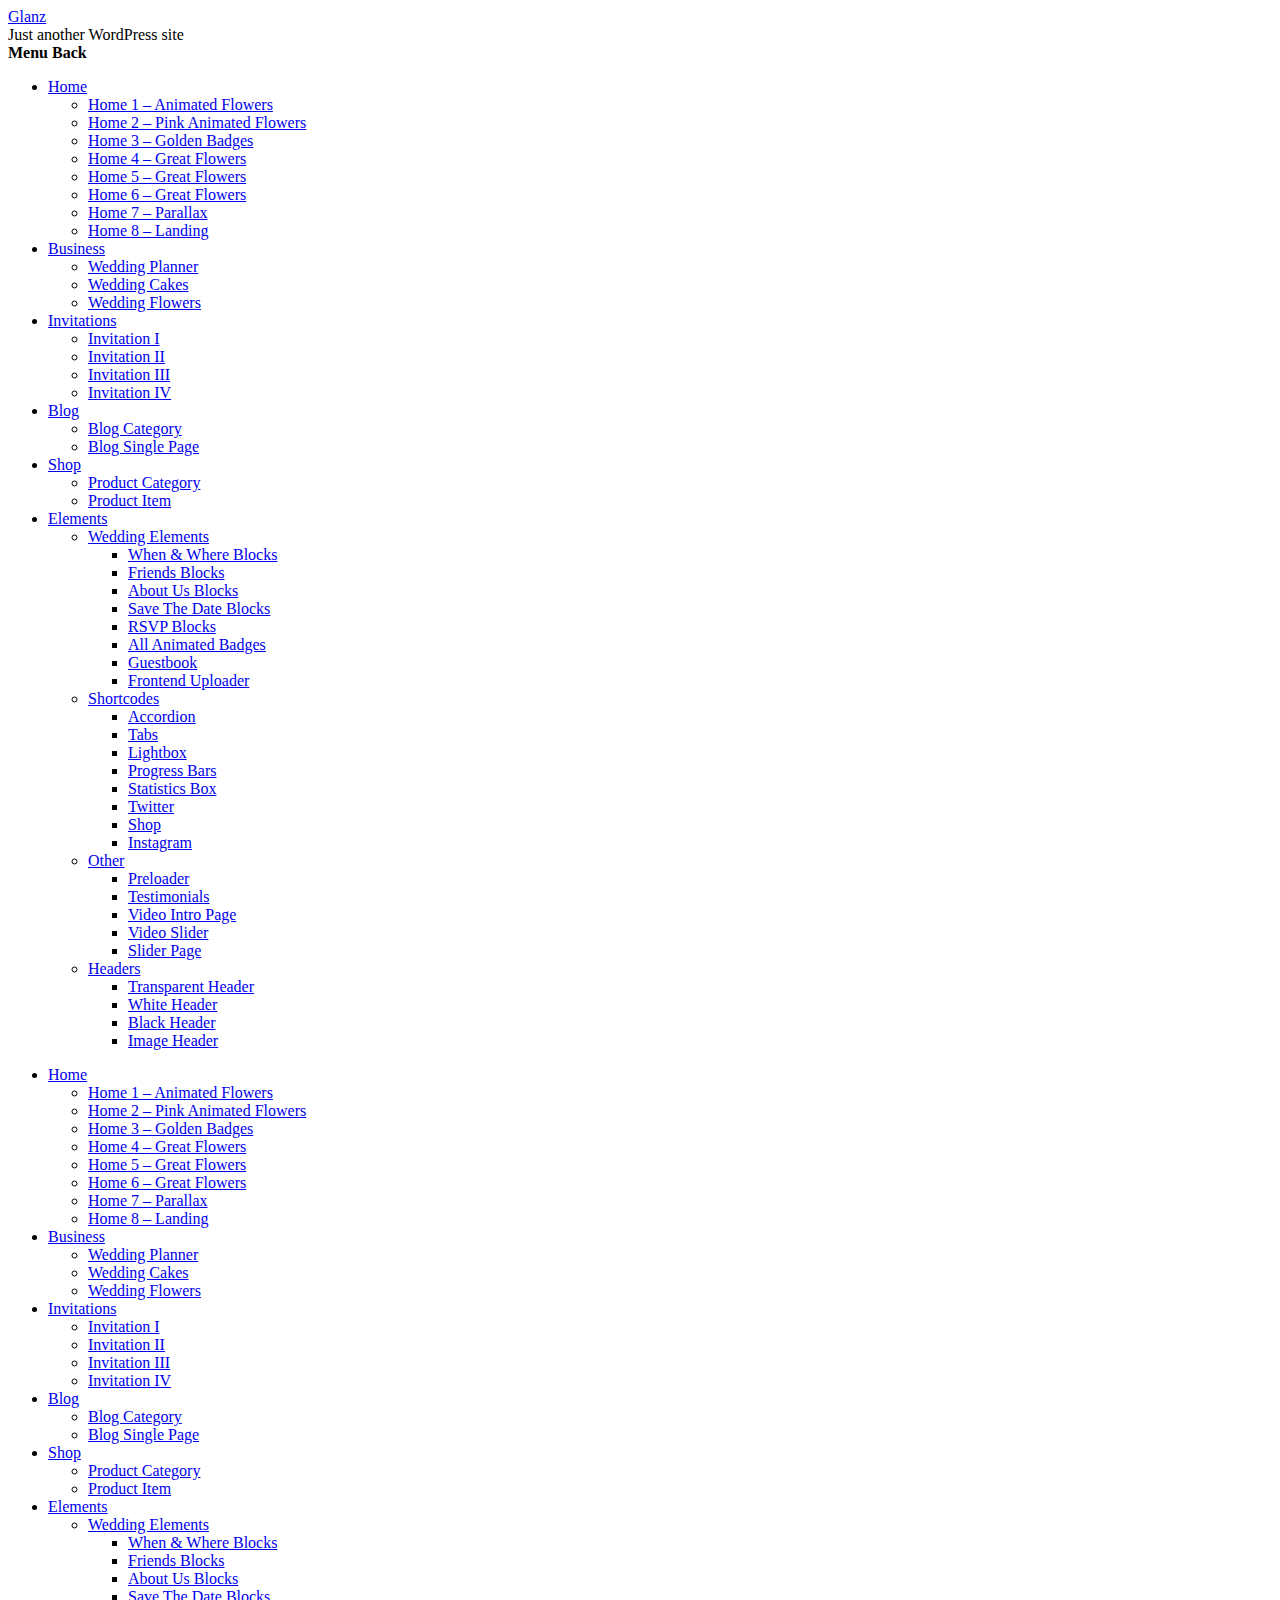
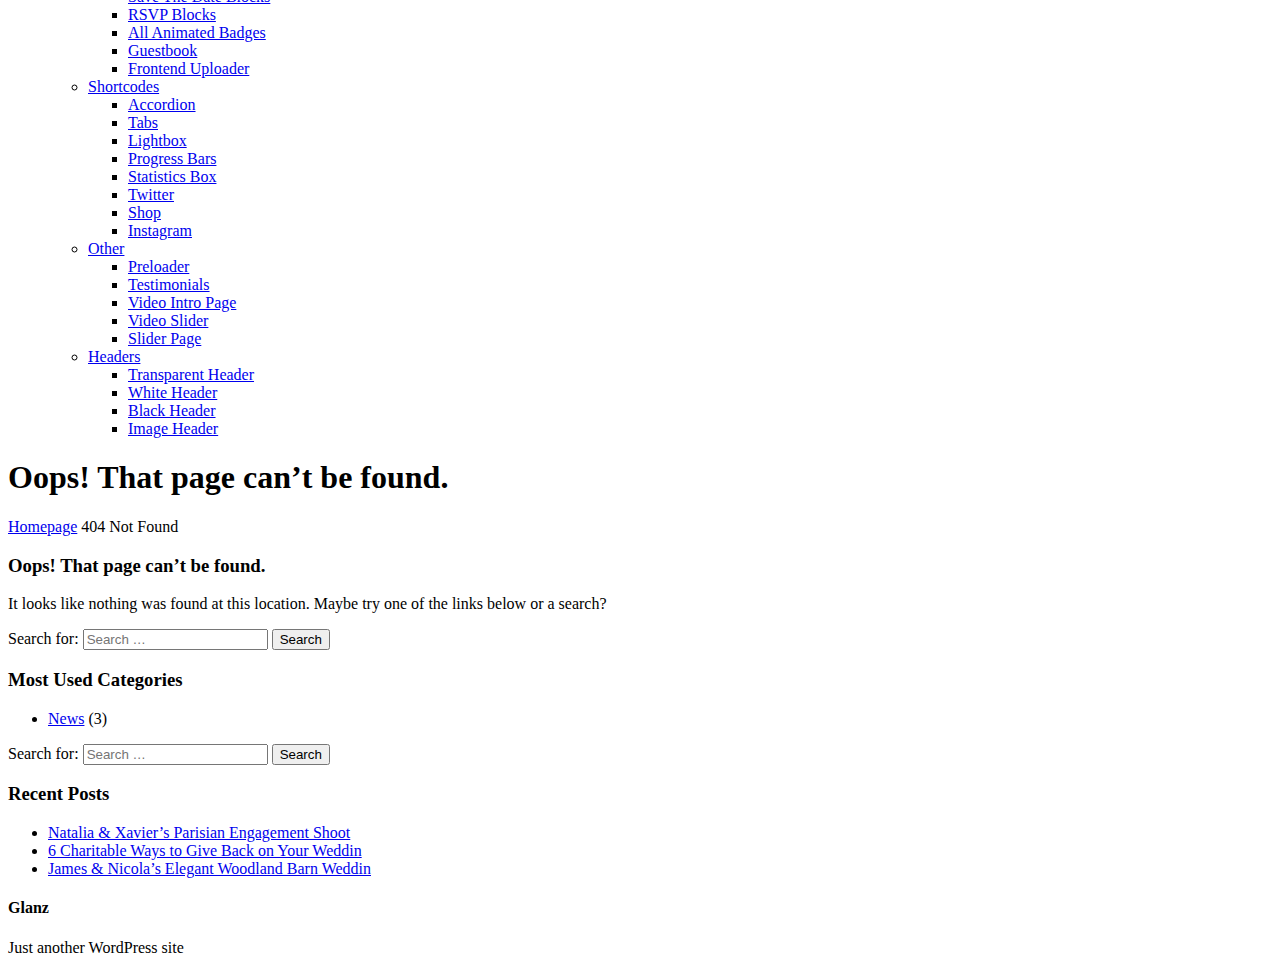
<file: fonts/glyphicons-halflings-regular-2.html>
<!DOCTYPE html>
<html lang="en-US">
<head>
<meta charset="UTF-8">
<meta name="viewport" content="width=device-width, initial-scale=1">
<link rel="profile" href="http://gmpg.org/xfn/11">

<title>Page not found &#8211; Glanz</title>
<link rel='dns-prefetch' href='//ajax.aspnetcdn.com' />
<link rel='dns-prefetch' href='//maxcdn.bootstrapcdn.com' />
<link rel='dns-prefetch' href='//fonts.googleapis.com' />
<link rel='dns-prefetch' href='//s.w.org' />
<link rel="alternate" type="application/rss+xml" title="Glanz &raquo; Feed" href="http://glanz.starkethemes.com/feed/" />
<link rel="alternate" type="application/rss+xml" title="Glanz &raquo; Comments Feed" href="http://glanz.starkethemes.com/comments/feed/" />
		<script type="text/javascript">
			window._wpemojiSettings = {"baseUrl":"https:\/\/s.w.org\/images\/core\/emoji\/2.3\/72x72\/","ext":".png","svgUrl":"https:\/\/s.w.org\/images\/core\/emoji\/2.3\/svg\/","svgExt":".svg","source":{"concatemoji":"http:\/\/glanz.starkethemes.com\/wp-includes\/js\/wp-emoji-release.min.js?ver=4.9.1"}};
			!function(a,b,c){function d(a,b){var c=String.fromCharCode;l.clearRect(0,0,k.width,k.height),l.fillText(c.apply(this,a),0,0);var d=k.toDataURL();l.clearRect(0,0,k.width,k.height),l.fillText(c.apply(this,b),0,0);var e=k.toDataURL();return d===e}function e(a){var b;if(!l||!l.fillText)return!1;switch(l.textBaseline="top",l.font="600 32px Arial",a){case"flag":return!(b=d([55356,56826,55356,56819],[55356,56826,8203,55356,56819]))&&(b=d([55356,57332,56128,56423,56128,56418,56128,56421,56128,56430,56128,56423,56128,56447],[55356,57332,8203,56128,56423,8203,56128,56418,8203,56128,56421,8203,56128,56430,8203,56128,56423,8203,56128,56447]),!b);case"emoji":return b=d([55358,56794,8205,9794,65039],[55358,56794,8203,9794,65039]),!b}return!1}function f(a){var c=b.createElement("script");c.src=a,c.defer=c.type="text/javascript",b.getElementsByTagName("head")[0].appendChild(c)}var g,h,i,j,k=b.createElement("canvas"),l=k.getContext&&k.getContext("2d");for(j=Array("flag","emoji"),c.supports={everything:!0,everythingExceptFlag:!0},i=0;i<j.length;i++)c.supports[j[i]]=e(j[i]),c.supports.everything=c.supports.everything&&c.supports[j[i]],"flag"!==j[i]&&(c.supports.everythingExceptFlag=c.supports.everythingExceptFlag&&c.supports[j[i]]);c.supports.everythingExceptFlag=c.supports.everythingExceptFlag&&!c.supports.flag,c.DOMReady=!1,c.readyCallback=function(){c.DOMReady=!0},c.supports.everything||(h=function(){c.readyCallback()},b.addEventListener?(b.addEventListener("DOMContentLoaded",h,!1),a.addEventListener("load",h,!1)):(a.attachEvent("onload",h),b.attachEvent("onreadystatechange",function(){"complete"===b.readyState&&c.readyCallback()})),g=c.source||{},g.concatemoji?f(g.concatemoji):g.wpemoji&&g.twemoji&&(f(g.twemoji),f(g.wpemoji)))}(window,document,window._wpemojiSettings);
		</script>
		<style type="text/css">
img.wp-smiley,
img.emoji {
	display: inline !important;
	border: none !important;
	box-shadow: none !important;
	height: 1em !important;
	width: 1em !important;
	margin: 0 .07em !important;
	vertical-align: -0.1em !important;
	background: none !important;
	padding: 0 !important;
}
</style>
<link rel='stylesheet' id='rsvp_css-css'  href='http://glanz.starkethemes.com/wp-content/plugins/rsvp/rsvp_plugin.css?ver=4.9.1' type='text/css' media='all' />
<link rel='stylesheet' id='contact-form-7-css'  href='http://glanz.starkethemes.com/wp-content/plugins/contact-form-7/includes/css/styles.css?ver=4.9.2' type='text/css' media='all' />
<link rel='stylesheet' id='sb_instagram_styles-css'  href='http://glanz.starkethemes.com/wp-content/plugins/instagram-feed/css/sb-instagram.min.css?ver=1.5.1' type='text/css' media='all' />
<link rel='stylesheet' id='sb-font-awesome-css'  href='https://maxcdn.bootstrapcdn.com/font-awesome/4.7.0/css/font-awesome.min.css' type='text/css' media='all' />
<link rel='stylesheet' id='woocommerce-layout-css'  href='http://glanz.starkethemes.com/wp-content/plugins/woocommerce/assets/css/woocommerce-layout.css?ver=3.2.6' type='text/css' media='all' />
<link rel='stylesheet' id='woocommerce-smallscreen-css'  href='http://glanz.starkethemes.com/wp-content/plugins/woocommerce/assets/css/woocommerce-smallscreen.css?ver=3.2.6' type='text/css' media='only screen and (max-width: 768px)' />
<link rel='stylesheet' id='woocommerce-general-css'  href='http://glanz.starkethemes.com/wp-content/plugins/woocommerce/assets/css/woocommerce.css?ver=3.2.6' type='text/css' media='all' />
<link rel='stylesheet' id='glanztheme-studio-fonts-css'  href='http://fonts.googleapis.com/css?family=Dosis%3A400%2C700%7COpen%2BSans%3A400%2C400i%2C700%2C700i%7CPlayfair+Display%3A400%2C400i%2C700%2C700i&#038;ver=1.0.0' type='text/css' media='all' />
<link rel='stylesheet' id='glanztheme-library-css'  href='http://glanz.starkethemes.com/wp-content/themes/glanztheme/css/glanztheme_library.css?ver=4.9.1' type='text/css' media='all' />
<link rel='stylesheet' id='themify-icons-css'  href='http://glanz.starkethemes.com/wp-content/themes/glanztheme/fonts/themify-icons.css?ver=4.9.1' type='text/css' media='all' />
<link rel='stylesheet' id='marsha-font-css'  href='http://glanz.starkethemes.com/wp-content/themes/glanztheme/fonts/marsha/stylesheet.css?ver=4.9.1' type='text/css' media='all' />
<link rel='stylesheet' id='fontawesome-icons-css'  href='http://glanz.starkethemes.com/wp-content/themes/glanztheme/fonts/font-awesome/css/font-awesome.min.css?ver=4.9.1' type='text/css' media='all' />
<link rel='stylesheet' id='glanztheme-woo-commerce-css'  href='http://glanz.starkethemes.com/wp-content/themes/glanztheme/css/woocommerce.css?ver=4.9.1' type='text/css' media='all' />
<link rel='stylesheet' id='glanztheme-main-styles-css'  href='http://glanz.starkethemes.com/wp-content/themes/glanztheme/css/glanztheme_style.css?ver=1514290421' type='text/css' media='all' />
<link rel='stylesheet' id='glanztheme-style-css'  href='http://glanz.starkethemes.com/wp-content/themes/glanztheme/style.css?ver=4.9.1' type='text/css' media='all' />
<link rel='stylesheet' id='fw-ext-breadcrumbs-add-css-css'  href='http://glanz.starkethemes.com/wp-content/plugins/unyson/framework/extensions/breadcrumbs/static/css/style.css?ver=4.9.1' type='text/css' media='all' />
<link rel='stylesheet' id='fw-ext-builder-frontend-grid-css'  href='http://glanz.starkethemes.com/wp-content/plugins/unyson/framework/extensions/builder/static/css/frontend-grid.css?ver=1.2.10' type='text/css' media='all' />
<link rel='stylesheet' id='fw-ext-forms-default-styles-css'  href='http://glanz.starkethemes.com/wp-content/plugins/unyson/framework/extensions/forms/static/css/frontend.css?ver=2.7.11' type='text/css' media='all' />
<link rel='stylesheet' id='font-awesome-css'  href='http://glanz.starkethemes.com/wp-content/plugins/unyson/framework/static/libs/font-awesome/css/font-awesome.min.css?ver=2.7.11' type='text/css' media='all' />
<script type='text/javascript' src='http://glanz.starkethemes.com/wp-includes/js/jquery/jquery.js?ver=1.12.4'></script>
<script type='text/javascript' src='http://glanz.starkethemes.com/wp-includes/js/jquery/jquery-migrate.min.js?ver=1.4.1'></script>
<script type='text/javascript' src='http://ajax.aspnetcdn.com/ajax/jquery.validate/1.15.0/jquery.validate.min.js?ver=4.9.1'></script>
<script type='text/javascript'>
/* <![CDATA[ */
var rsvp_plugin_vars = {"askEmail":"Please enter an email address that we can use to contact you about the extra guest.  We have to keep a pretty close eye on the number of attendees.  Thanks!","customNote":"If you are adding additional RSVPs please enter your email address in case we have questions","newAttending1LastName":"Please enter a last name","newAttending1FirstName":"Please enter a first name","newAttending2LastName":"Please enter a last name","newAttending2FirstName":"Please enter a first name","newAttending3LastName":"Please enter a last name","newAttending3FirstName":"Please enter a first name","attendeeFirstName":"Please enter a first name","attendeeLastName":"Please enter a last name","firstName":"Please enter your first name","lastName":"Please enter your last name","passcode":"Please enter your password"};
/* ]]> */
</script>
<script type='text/javascript' src='http://glanz.starkethemes.com/wp-content/plugins/rsvp/rsvp_plugin.js?ver=4.9.1'></script>
<link rel='https://api.w.org/' href='http://glanz.starkethemes.com/wp-json/' />
<link rel="EditURI" type="application/rsd+xml" title="RSD" href="http://glanz.starkethemes.com/xmlrpc.php?rsd" />
<link rel="wlwmanifest" type="application/wlwmanifest+xml" href="http://glanz.starkethemes.com/wp-includes/wlwmanifest.xml" /> 
<meta name="generator" content="WordPress 4.9.1" />
<meta name="generator" content="WooCommerce 3.2.6" />
	<noscript><style>.woocommerce-product-gallery{ opacity: 1 !important; }</style></noscript>
	<style>

</style></head>

<body class="error404 hfeed">





     
        
           

    


<div class="gla_page gla_middle_titles" id="gla_page">


    
    
    <!-- To Top -->
    <a href="#gla_page" class="gla_top ti ti-angle-up gla_go"></a>

        	        
    <!-- Header -->
    <header class="gla_header">       


        
        

        
            <nav class="gla_light_nav gla_transp_nav  "   >

            
            <div class="container">
                
                <div class="gla_logo_container clearfix">

                                        
                    <div class="gla_logo_txt">

                                                <!-- Logo -->
                        <a href="http://glanz.starkethemes.com/" class="gla_logo">Glanz</a>
                        
                                                <!-- Text Logo -->
                        <div class="gla_logo_und">Just another WordPress site</div>
                                               
                        
                        
                    </div>
                </div>
        
          

            

								
																		<!-- Menu -->
	                <div class="gla_main_menu gla_main_menu_mobile">
	                    
	                    <div class="gla_main_menu_icon">
	                        <i></i><i></i><i></i><i></i>
	                        <b>Menu</b>
	                        <b class="gla_main_menu_icon_b">Back</b>
	                    </div>
	                </div>
	                
	                <!-- Menu Content -->
	                <div class="gla_main_menu_content gla_image_bck" data-color="rgba(0,0,0,0.9)" data-image="">
	                    <!-- Over -->
	                    <div class="gla_over" data-color="#000" data-opacity="0.7"></div>
	                </div>

	                <div class="gla_main_menu_content_menu gla_wht_txt text-right">
	                    <div class="container">
	                        <div class="menu-menu-1-container"><ul id="menu-menu-1" class="menu"><li id="menu-item-470" class="menu-item menu-item-type-custom menu-item-object-custom menu-item-home menu-item-has-children menu-item-470"><a href="http://glanz.starkethemes.com/" >Home</a>
<ul class="sub-menu">
	<li id="menu-item-768" class="menu-item menu-item-type-post_type menu-item-object-page menu-item-768"><a href="http://glanz.starkethemes.com/home-1-animated-flowers/" >Home 1 – Animated Flowers</a></li>
	<li id="menu-item-767" class="menu-item menu-item-type-post_type menu-item-object-page menu-item-767"><a href="http://glanz.starkethemes.com/home-2-pink-animated-flowers/" >Home 2 – Pink Animated Flowers</a></li>
	<li id="menu-item-766" class="menu-item menu-item-type-post_type menu-item-object-page menu-item-766"><a href="http://glanz.starkethemes.com/home-3-golden-badges/" >Home 3 – Golden Badges</a></li>
	<li id="menu-item-765" class="menu-item menu-item-type-post_type menu-item-object-page menu-item-765"><a href="http://glanz.starkethemes.com/home-4-great-flowers/" >Home 4 – Great Flowers</a></li>
	<li id="menu-item-764" class="menu-item menu-item-type-post_type menu-item-object-page menu-item-764"><a href="http://glanz.starkethemes.com/home-5-great-flowers/" >Home 5 – Great Flowers</a></li>
	<li id="menu-item-763" class="menu-item menu-item-type-post_type menu-item-object-page menu-item-763"><a href="http://glanz.starkethemes.com/home-6-great-flowers/" >Home 6 – Great Flowers</a></li>
	<li id="menu-item-762" class="menu-item menu-item-type-post_type menu-item-object-page menu-item-762"><a href="http://glanz.starkethemes.com/home-pege-7/" >Home 7 – Parallax</a></li>
	<li id="menu-item-761" class="menu-item menu-item-type-post_type menu-item-object-page menu-item-761"><a href="http://glanz.starkethemes.com/home-8-landing/" >Home 8 – Landing</a></li>
</ul>
</li>
<li id="menu-item-769" class="menu-item menu-item-type-custom menu-item-object-custom menu-item-has-children menu-item-769"><a href="#" >Business</a>
<ul class="sub-menu">
	<li id="menu-item-780" class="menu-item menu-item-type-post_type menu-item-object-page menu-item-780"><a href="http://glanz.starkethemes.com/wedding-planner/" >Wedding Planner</a></li>
	<li id="menu-item-778" class="menu-item menu-item-type-post_type menu-item-object-page menu-item-778"><a href="http://glanz.starkethemes.com/wedding-cakes/" >Wedding Cakes</a></li>
	<li id="menu-item-779" class="menu-item menu-item-type-post_type menu-item-object-page menu-item-779"><a href="http://glanz.starkethemes.com/wedding-flowers/" >Wedding Flowers</a></li>
</ul>
</li>
<li id="menu-item-770" class="menu-item menu-item-type-custom menu-item-object-custom menu-item-has-children menu-item-770"><a href="#" >Invitations</a>
<ul class="sub-menu">
	<li id="menu-item-774" class="menu-item menu-item-type-post_type menu-item-object-page menu-item-774"><a href="http://glanz.starkethemes.com/invitation-i/" >Invitation I</a></li>
	<li id="menu-item-775" class="menu-item menu-item-type-post_type menu-item-object-page menu-item-775"><a href="http://glanz.starkethemes.com/invitation-ii/" >Invitation II</a></li>
	<li id="menu-item-776" class="menu-item menu-item-type-post_type menu-item-object-page menu-item-776"><a href="http://glanz.starkethemes.com/invitation-iii/" >Invitation III</a></li>
	<li id="menu-item-777" class="menu-item menu-item-type-post_type menu-item-object-page menu-item-777"><a href="http://glanz.starkethemes.com/invitation-iv/" >Invitation IV</a></li>
</ul>
</li>
<li id="menu-item-798" class="menu-item menu-item-type-taxonomy menu-item-object-category menu-item-has-children menu-item-798"><a href="http://glanz.starkethemes.com/category/news/" >Blog</a>
<ul class="sub-menu">
	<li id="menu-item-800" class="menu-item menu-item-type-taxonomy menu-item-object-category menu-item-800"><a href="http://glanz.starkethemes.com/category/news/" >Blog Category</a></li>
	<li id="menu-item-799" class="menu-item menu-item-type-post_type menu-item-object-post menu-item-799"><a href="http://glanz.starkethemes.com/2017/07/03/natalia-xaviers-parisian-engagement-shoot/" >Blog Single Page</a></li>
</ul>
</li>
<li id="menu-item-772" class="menu-item menu-item-type-custom menu-item-object-custom menu-item-has-children menu-item-772"><a href="#" >Shop</a>
<ul class="sub-menu">
	<li id="menu-item-801" class="menu-item menu-item-type-taxonomy menu-item-object-product_cat menu-item-801"><a href="http://glanz.starkethemes.com/product-category/flowers/" >Product Category</a></li>
	<li id="menu-item-802" class="menu-item menu-item-type-post_type menu-item-object-product menu-item-802"><a href="http://glanz.starkethemes.com/product/same-day-fresh-from-a-florist-6/" >Product Item</a></li>
</ul>
</li>
<li id="menu-item-773" class="menu-item menu-item-type-custom menu-item-object-custom menu-item-has-children menu-item-has-mega-menu menu-item-773"><a href="#" >Elements</a><div class="mega-menu" >
<ul class="sub-menu mega-menu-row">
	<li id="menu-item-888" class="menu-item menu-item-type-custom menu-item-object-custom menu-item-has-children mega-menu-col menu-item-888"><a href="#" >Wedding Elements</a>
	<ul class="sub-menu">
		<li id="menu-item-894" class="menu-item menu-item-type-post_type menu-item-object-page menu-item-894"><a href="http://glanz.starkethemes.com/when-where-blocks/" >When &#038; Where Blocks</a></li>
		<li id="menu-item-893" class="menu-item menu-item-type-post_type menu-item-object-page menu-item-893"><a href="http://glanz.starkethemes.com/friends-blocks/" >Friends Blocks</a></li>
		<li id="menu-item-892" class="menu-item menu-item-type-post_type menu-item-object-page menu-item-892"><a href="http://glanz.starkethemes.com/about-us-blocks/" >About Us Blocks</a></li>
		<li id="menu-item-891" class="menu-item menu-item-type-post_type menu-item-object-page menu-item-891"><a href="http://glanz.starkethemes.com/save-the-date-blocks/" >Save The Date Blocks</a></li>
		<li id="menu-item-890" class="menu-item menu-item-type-post_type menu-item-object-page menu-item-890"><a href="http://glanz.starkethemes.com/rsvp-blocks/" >RSVP Blocks</a></li>
		<li id="menu-item-889" class="menu-item menu-item-type-post_type menu-item-object-page menu-item-889"><a href="http://glanz.starkethemes.com/all-animated-badges/" >All Animated Badges</a></li>
		<li id="menu-item-947" class="menu-item menu-item-type-post_type menu-item-object-page menu-item-947"><a href="http://glanz.starkethemes.com/guestbook/" >Guestbook</a></li>
		<li id="menu-item-952" class="menu-item menu-item-type-post_type menu-item-object-page menu-item-952"><a href="http://glanz.starkethemes.com/frontend-uploader/" >Frontend Uploader</a></li>
	</ul>
</li>
	<li id="menu-item-827" class="menu-item menu-item-type-custom menu-item-object-custom menu-item-has-children mega-menu-col menu-item-827"><a href="#" >Shortcodes</a>
	<ul class="sub-menu">
		<li id="menu-item-820" class="menu-item menu-item-type-custom menu-item-object-custom menu-item-820"><a href="/shortcodes/#accordion" >Accordion</a></li>
		<li id="menu-item-821" class="menu-item menu-item-type-custom menu-item-object-custom menu-item-821"><a href="/shortcodes/#tabs" >Tabs</a></li>
		<li id="menu-item-822" class="menu-item menu-item-type-custom menu-item-object-custom menu-item-822"><a href="/shortcodes/#lightbox" >Lightbox</a></li>
		<li id="menu-item-823" class="menu-item menu-item-type-custom menu-item-object-custom menu-item-823"><a href="/shortcodes/#bars" >Progress Bars</a></li>
		<li id="menu-item-824" class="menu-item menu-item-type-custom menu-item-object-custom menu-item-824"><a href="/shortcodes/#counters" >Statistics Box</a></li>
		<li id="menu-item-825" class="menu-item menu-item-type-custom menu-item-object-custom menu-item-825"><a href="/shortcodes/#twitter" >Twitter</a></li>
		<li id="menu-item-826" class="menu-item menu-item-type-custom menu-item-object-custom menu-item-826"><a href="/shortcodes/#shop" >Shop</a></li>
		<li id="menu-item-934" class="menu-item menu-item-type-post_type menu-item-object-page menu-item-934"><a href="http://glanz.starkethemes.com/instagram/" >Instagram</a></li>
	</ul>
</li>
	<li id="menu-item-854" class="menu-item menu-item-type-custom menu-item-object-custom menu-item-has-children mega-menu-col menu-item-854"><a href="#" >Other</a>
	<ul class="sub-menu">
		<li id="menu-item-858" class="menu-item menu-item-type-post_type menu-item-object-page menu-item-858"><a href="http://glanz.starkethemes.com/preloader/" >Preloader</a></li>
		<li id="menu-item-859" class="menu-item menu-item-type-post_type menu-item-object-page menu-item-859"><a href="http://glanz.starkethemes.com/testimonials/" >Testimonials</a></li>
		<li id="menu-item-856" class="menu-item menu-item-type-post_type menu-item-object-page menu-item-856"><a href="http://glanz.starkethemes.com/video-intro-page/" >Video Intro Page</a></li>
		<li id="menu-item-855" class="menu-item menu-item-type-post_type menu-item-object-page menu-item-855"><a href="http://glanz.starkethemes.com/video-slider/" >Video Slider</a></li>
		<li id="menu-item-857" class="menu-item menu-item-type-post_type menu-item-object-page menu-item-857"><a href="http://glanz.starkethemes.com/slider-page/" >Slider Page</a></li>
	</ul>
</li>
	<li id="menu-item-903" class="menu-item menu-item-type-custom menu-item-object-custom menu-item-has-children mega-menu-col menu-item-903"><a href="#" >Headers</a>
	<ul class="sub-menu">
		<li id="menu-item-907" class="menu-item menu-item-type-post_type menu-item-object-page menu-item-907"><a href="http://glanz.starkethemes.com/transparent-header/" >Transparent Header</a></li>
		<li id="menu-item-906" class="menu-item menu-item-type-post_type menu-item-object-page menu-item-906"><a href="http://glanz.starkethemes.com/white-header/" >White Header</a></li>
		<li id="menu-item-905" class="menu-item menu-item-type-post_type menu-item-object-page menu-item-905"><a href="http://glanz.starkethemes.com/black-header/" >Black Header</a></li>
		<li id="menu-item-904" class="menu-item menu-item-type-post_type menu-item-object-page menu-item-904"><a href="http://glanz.starkethemes.com/image-header/" >Image Header</a></li>
	</ul>
</li>
</ul>
</div></li>
</ul></div>	                        <div class="gla_main_menu_content_menu_copy">
	                        

	                        	                            	                        	                            
	                        </div>
	                    </div>
	                    <!-- container end -->
	                </div>
	                <!-- menu content end -->

	                <!-- Search Block -->
	                <div class="gla_search_block">
	 
	                    	                        	                    
	                </div>
	                <!-- Search Block End -->

	                <!-- Top Menu -->
	                <div class="gla_default_menu">
	                    <div class="menu-menu-1-container"><ul id="menu-menu-2" class="menu"><li class="menu-item menu-item-type-custom menu-item-object-custom menu-item-home menu-item-has-children menu-item-470"><a href="http://glanz.starkethemes.com/" >Home</a>
<ul class="sub-menu">
	<li class="menu-item menu-item-type-post_type menu-item-object-page menu-item-768"><a href="http://glanz.starkethemes.com/home-1-animated-flowers/" >Home 1 – Animated Flowers</a></li>
	<li class="menu-item menu-item-type-post_type menu-item-object-page menu-item-767"><a href="http://glanz.starkethemes.com/home-2-pink-animated-flowers/" >Home 2 – Pink Animated Flowers</a></li>
	<li class="menu-item menu-item-type-post_type menu-item-object-page menu-item-766"><a href="http://glanz.starkethemes.com/home-3-golden-badges/" >Home 3 – Golden Badges</a></li>
	<li class="menu-item menu-item-type-post_type menu-item-object-page menu-item-765"><a href="http://glanz.starkethemes.com/home-4-great-flowers/" >Home 4 – Great Flowers</a></li>
	<li class="menu-item menu-item-type-post_type menu-item-object-page menu-item-764"><a href="http://glanz.starkethemes.com/home-5-great-flowers/" >Home 5 – Great Flowers</a></li>
	<li class="menu-item menu-item-type-post_type menu-item-object-page menu-item-763"><a href="http://glanz.starkethemes.com/home-6-great-flowers/" >Home 6 – Great Flowers</a></li>
	<li class="menu-item menu-item-type-post_type menu-item-object-page menu-item-762"><a href="http://glanz.starkethemes.com/home-pege-7/" >Home 7 – Parallax</a></li>
	<li class="menu-item menu-item-type-post_type menu-item-object-page menu-item-761"><a href="http://glanz.starkethemes.com/home-8-landing/" >Home 8 – Landing</a></li>
</ul>
</li>
<li class="menu-item menu-item-type-custom menu-item-object-custom menu-item-has-children menu-item-769"><a href="#" >Business</a>
<ul class="sub-menu">
	<li class="menu-item menu-item-type-post_type menu-item-object-page menu-item-780"><a href="http://glanz.starkethemes.com/wedding-planner/" >Wedding Planner</a></li>
	<li class="menu-item menu-item-type-post_type menu-item-object-page menu-item-778"><a href="http://glanz.starkethemes.com/wedding-cakes/" >Wedding Cakes</a></li>
	<li class="menu-item menu-item-type-post_type menu-item-object-page menu-item-779"><a href="http://glanz.starkethemes.com/wedding-flowers/" >Wedding Flowers</a></li>
</ul>
</li>
<li class="menu-item menu-item-type-custom menu-item-object-custom menu-item-has-children menu-item-770"><a href="#" >Invitations</a>
<ul class="sub-menu">
	<li class="menu-item menu-item-type-post_type menu-item-object-page menu-item-774"><a href="http://glanz.starkethemes.com/invitation-i/" >Invitation I</a></li>
	<li class="menu-item menu-item-type-post_type menu-item-object-page menu-item-775"><a href="http://glanz.starkethemes.com/invitation-ii/" >Invitation II</a></li>
	<li class="menu-item menu-item-type-post_type menu-item-object-page menu-item-776"><a href="http://glanz.starkethemes.com/invitation-iii/" >Invitation III</a></li>
	<li class="menu-item menu-item-type-post_type menu-item-object-page menu-item-777"><a href="http://glanz.starkethemes.com/invitation-iv/" >Invitation IV</a></li>
</ul>
</li>
<li class="menu-item menu-item-type-taxonomy menu-item-object-category menu-item-has-children menu-item-798"><a href="http://glanz.starkethemes.com/category/news/" >Blog</a>
<ul class="sub-menu">
	<li class="menu-item menu-item-type-taxonomy menu-item-object-category menu-item-800"><a href="http://glanz.starkethemes.com/category/news/" >Blog Category</a></li>
	<li class="menu-item menu-item-type-post_type menu-item-object-post menu-item-799"><a href="http://glanz.starkethemes.com/2017/07/03/natalia-xaviers-parisian-engagement-shoot/" >Blog Single Page</a></li>
</ul>
</li>
<li class="menu-item menu-item-type-custom menu-item-object-custom menu-item-has-children menu-item-772"><a href="#" >Shop</a>
<ul class="sub-menu">
	<li class="menu-item menu-item-type-taxonomy menu-item-object-product_cat menu-item-801"><a href="http://glanz.starkethemes.com/product-category/flowers/" >Product Category</a></li>
	<li class="menu-item menu-item-type-post_type menu-item-object-product menu-item-802"><a href="http://glanz.starkethemes.com/product/same-day-fresh-from-a-florist-6/" >Product Item</a></li>
</ul>
</li>
<li class="menu-item menu-item-type-custom menu-item-object-custom menu-item-has-children menu-item-has-mega-menu menu-item-773"><a href="#" >Elements</a><div class="mega-menu" >
<ul class="sub-menu mega-menu-row">
	<li class="menu-item menu-item-type-custom menu-item-object-custom menu-item-has-children mega-menu-col menu-item-888"><a href="#" >Wedding Elements</a>
	<ul class="sub-menu">
		<li class="menu-item menu-item-type-post_type menu-item-object-page menu-item-894"><a href="http://glanz.starkethemes.com/when-where-blocks/" >When &#038; Where Blocks</a></li>
		<li class="menu-item menu-item-type-post_type menu-item-object-page menu-item-893"><a href="http://glanz.starkethemes.com/friends-blocks/" >Friends Blocks</a></li>
		<li class="menu-item menu-item-type-post_type menu-item-object-page menu-item-892"><a href="http://glanz.starkethemes.com/about-us-blocks/" >About Us Blocks</a></li>
		<li class="menu-item menu-item-type-post_type menu-item-object-page menu-item-891"><a href="http://glanz.starkethemes.com/save-the-date-blocks/" >Save The Date Blocks</a></li>
		<li class="menu-item menu-item-type-post_type menu-item-object-page menu-item-890"><a href="http://glanz.starkethemes.com/rsvp-blocks/" >RSVP Blocks</a></li>
		<li class="menu-item menu-item-type-post_type menu-item-object-page menu-item-889"><a href="http://glanz.starkethemes.com/all-animated-badges/" >All Animated Badges</a></li>
		<li class="menu-item menu-item-type-post_type menu-item-object-page menu-item-947"><a href="http://glanz.starkethemes.com/guestbook/" >Guestbook</a></li>
		<li class="menu-item menu-item-type-post_type menu-item-object-page menu-item-952"><a href="http://glanz.starkethemes.com/frontend-uploader/" >Frontend Uploader</a></li>
	</ul>
</li>
	<li class="menu-item menu-item-type-custom menu-item-object-custom menu-item-has-children mega-menu-col menu-item-827"><a href="#" >Shortcodes</a>
	<ul class="sub-menu">
		<li class="menu-item menu-item-type-custom menu-item-object-custom menu-item-820"><a href="/shortcodes/#accordion" >Accordion</a></li>
		<li class="menu-item menu-item-type-custom menu-item-object-custom menu-item-821"><a href="/shortcodes/#tabs" >Tabs</a></li>
		<li class="menu-item menu-item-type-custom menu-item-object-custom menu-item-822"><a href="/shortcodes/#lightbox" >Lightbox</a></li>
		<li class="menu-item menu-item-type-custom menu-item-object-custom menu-item-823"><a href="/shortcodes/#bars" >Progress Bars</a></li>
		<li class="menu-item menu-item-type-custom menu-item-object-custom menu-item-824"><a href="/shortcodes/#counters" >Statistics Box</a></li>
		<li class="menu-item menu-item-type-custom menu-item-object-custom menu-item-825"><a href="/shortcodes/#twitter" >Twitter</a></li>
		<li class="menu-item menu-item-type-custom menu-item-object-custom menu-item-826"><a href="/shortcodes/#shop" >Shop</a></li>
		<li class="menu-item menu-item-type-post_type menu-item-object-page menu-item-934"><a href="http://glanz.starkethemes.com/instagram/" >Instagram</a></li>
	</ul>
</li>
	<li class="menu-item menu-item-type-custom menu-item-object-custom menu-item-has-children mega-menu-col menu-item-854"><a href="#" >Other</a>
	<ul class="sub-menu">
		<li class="menu-item menu-item-type-post_type menu-item-object-page menu-item-858"><a href="http://glanz.starkethemes.com/preloader/" >Preloader</a></li>
		<li class="menu-item menu-item-type-post_type menu-item-object-page menu-item-859"><a href="http://glanz.starkethemes.com/testimonials/" >Testimonials</a></li>
		<li class="menu-item menu-item-type-post_type menu-item-object-page menu-item-856"><a href="http://glanz.starkethemes.com/video-intro-page/" >Video Intro Page</a></li>
		<li class="menu-item menu-item-type-post_type menu-item-object-page menu-item-855"><a href="http://glanz.starkethemes.com/video-slider/" >Video Slider</a></li>
		<li class="menu-item menu-item-type-post_type menu-item-object-page menu-item-857"><a href="http://glanz.starkethemes.com/slider-page/" >Slider Page</a></li>
	</ul>
</li>
	<li class="menu-item menu-item-type-custom menu-item-object-custom menu-item-has-children mega-menu-col menu-item-903"><a href="#" >Headers</a>
	<ul class="sub-menu">
		<li class="menu-item menu-item-type-post_type menu-item-object-page menu-item-907"><a href="http://glanz.starkethemes.com/transparent-header/" >Transparent Header</a></li>
		<li class="menu-item menu-item-type-post_type menu-item-object-page menu-item-906"><a href="http://glanz.starkethemes.com/white-header/" >White Header</a></li>
		<li class="menu-item menu-item-type-post_type menu-item-object-page menu-item-905"><a href="http://glanz.starkethemes.com/black-header/" >Black Header</a></li>
		<li class="menu-item menu-item-type-post_type menu-item-object-page menu-item-904"><a href="http://glanz.starkethemes.com/image-header/" >Image Header</a></li>
	</ul>
</li>
</ul>
</div></li>
</ul></div>	                </div>
	                <!-- Top Menu End -->
	                

								



               
            </div>
            <!-- container end -->
        </nav>
        
    </header>
    <!-- Header End -->


       

        
                            <!-- PAGE TITLE SMALL -->
            <div data-color="#3d3d3d"  class="gla_page_title gla_image_bck gla_fixed gla_page_title_great gla_wht_txt" >

                            <!-- Over -->
              <div class="gla_over" data-color="#000" data-opacity="0.6"></div>
                

              <div class="container text-left">
                <div class="row">
                  
                  <div class="col-md-8">
                    <h1 class="gla_h1_title">
                        Oops! That page can&rsquo;t be found.                    </h1>
                  </div>
                  
                  <div class="col-md-4">
                      
	<div class="breadcrumbs">
									<span class="first-item">
									<a href="http://glanz.starkethemes.com/">Homepage</a></span>
								<span class="separator"></span>
												<span class="last-item">404 Not Found</span>
						</div>
                  </div>
                  
                </div>
              </div>
            </div>
            
         
            
    <!-- Content -->
    <section id="gla_content" class="gla_content">


<!-- section -->
<section class="gla_section">
    <div class="container">

    <div class="row">
        <div class="col-md-8 col-xs-12 col-md-push-4">
            
            <header class="page-header">
							<h3 class="page-title">Oops! That page can&rsquo;t be found.</h3>
						</header><!-- .page-header -->

						<div class="page-content">
							<p>It looks like nothing was found at this location. Maybe try one of the links below or a search?</p>

							<form role="search" method="get" class="search-form" action="http://glanz.starkethemes.com/">
				<label>
					<span class="screen-reader-text">Search for:</span>
					<input type="search" class="search-field" placeholder="Search &hellip;" value="" name="s" />
				</label>
				<input type="submit" class="search-submit" value="Search" />
			</form>
							<div class="widget widget_categories">
								<h3 class="widget-title">Most Used Categories</h3>
								<ul>
									<li class="cat-item cat-item-16"><a href="http://glanz.starkethemes.com/category/news/" >News</a> (3)
</li>
								</ul>
							</div><!-- .widget -->


							</div>

        </div>
        <!-- col end -->
                                <!--Sidebar-->
            <div class="col-md-3 col-md-pull-8 hidden-xs hidden-sm">
                
<aside id="secondary" class="widget-area" role="complementary">
	<section id="search-2" class="widget widget_search"><form role="search" method="get" class="search-form" action="http://glanz.starkethemes.com/">
				<label>
					<span class="screen-reader-text">Search for:</span>
					<input type="search" class="search-field" placeholder="Search &hellip;" value="" name="s" />
				</label>
				<input type="submit" class="search-submit" value="Search" />
			</form></section>		<section id="recent-posts-2" class="widget widget_recent_entries">		<h3 class="widget-title">Recent Posts</h3>		<ul>
											<li>
					<a href="http://glanz.starkethemes.com/2017/07/03/natalia-xaviers-parisian-engagement-shoot/">Natalia &#038; Xavier&#8217;s Parisian Engagement Shoot</a>
									</li>
											<li>
					<a href="http://glanz.starkethemes.com/2017/07/03/6-charitable-ways-to-give-back-on-your-weddin/">6 Charitable Ways to Give Back on Your Weddin</a>
									</li>
											<li>
					<a href="http://glanz.starkethemes.com/2017/07/03/james-nicolas-elegant-woodland-barn-weddin/">James &#038; Nicola&#8217;s Elegant Woodland Barn Weddin</a>
									</li>
					</ul>
		</section></aside><!-- #secondary -->
            </div>
            <!--Sidebar End-->
                    
    </div>
                        
   
            
    </div>
    <!-- container end -->
</section>
<!-- section end -->



</section>
<!-- Content End -->
    

            	        <!-- Footer -->
	        <section class="gla_section gla_section_sml_padding gla_image_bck gla_wht_txt text-center" data-color="#292929">
	            <div class="container">
	                <div class="row">
	                    <div class="col-md-12">
	                        <!-- Copyrights -->
	                        <h4>Glanz</h4>
	                        <p>Just another WordPress site</p>


	                    </div>
	                </div>
	            </div>
	        </section>
	        <!-- Footer End -->
	    



    



    </div>
    <!-- Page End -->
<script type='text/javascript'>
/* <![CDATA[ */
var wpcf7 = {"apiSettings":{"root":"http:\/\/glanz.starkethemes.com\/wp-json\/contact-form-7\/v1","namespace":"contact-form-7\/v1"},"recaptcha":{"messages":{"empty":"Please verify that you are not a robot."}}};
/* ]]> */
</script>
<script type='text/javascript' src='http://glanz.starkethemes.com/wp-content/plugins/contact-form-7/includes/js/scripts.js?ver=4.9.2'></script>
<script type='text/javascript'>
/* <![CDATA[ */
var sb_instagram_js_options = {"sb_instagram_at":"4075526338.3a81a9f.728d2574e9a54fc58a5e9b0eb1157d59"};
/* ]]> */
</script>
<script type='text/javascript' src='http://glanz.starkethemes.com/wp-content/plugins/instagram-feed/js/sb-instagram.min.js?ver=1.5.1'></script>
<script type='text/javascript'>
/* <![CDATA[ */
var wc_add_to_cart_params = {"ajax_url":"\/wp-admin\/admin-ajax.php","wc_ajax_url":"http:\/\/glanz.starkethemes.com\/?wc-ajax=%%endpoint%%","i18n_view_cart":"View cart","cart_url":"http:\/\/glanz.starkethemes.com\/cart\/","is_cart":"","cart_redirect_after_add":"no"};
/* ]]> */
</script>
<script type='text/javascript' src='http://glanz.starkethemes.com/wp-content/plugins/woocommerce/assets/js/frontend/add-to-cart.min.js?ver=3.2.6'></script>
<script type='text/javascript' src='http://glanz.starkethemes.com/wp-content/plugins/woocommerce/assets/js/jquery-blockui/jquery.blockUI.min.js?ver=2.70'></script>
<script type='text/javascript' src='http://glanz.starkethemes.com/wp-content/plugins/woocommerce/assets/js/js-cookie/js.cookie.min.js?ver=2.1.4'></script>
<script type='text/javascript'>
/* <![CDATA[ */
var woocommerce_params = {"ajax_url":"\/wp-admin\/admin-ajax.php","wc_ajax_url":"http:\/\/glanz.starkethemes.com\/?wc-ajax=%%endpoint%%"};
/* ]]> */
</script>
<script type='text/javascript' src='http://glanz.starkethemes.com/wp-content/plugins/woocommerce/assets/js/frontend/woocommerce.min.js?ver=3.2.6'></script>
<script type='text/javascript'>
/* <![CDATA[ */
var wc_cart_fragments_params = {"ajax_url":"\/wp-admin\/admin-ajax.php","wc_ajax_url":"http:\/\/glanz.starkethemes.com\/?wc-ajax=%%endpoint%%","fragment_name":"wc_fragments_3acfafd6ce4853a61655b73de40e0301"};
/* ]]> */
</script>
<script type='text/javascript' src='http://glanz.starkethemes.com/wp-content/plugins/woocommerce/assets/js/frontend/cart-fragments.min.js?ver=3.2.6'></script>
<script type='text/javascript' src='http://glanz.starkethemes.com/wp-includes/js/imagesloaded.min.js?ver=3.2.0'></script>
<script type='text/javascript' src='http://glanz.starkethemes.com/wp-content/themes/glanztheme/js/glanztheme_library.js?ver=1.0'></script>
<script type='text/javascript' src='http://glanz.starkethemes.com/wp-content/plugins/unyson/framework/static/js/fw-form-helpers.js?ver=2.4.4'></script>
<script type='text/javascript' src='http://glanz.starkethemes.com/wp-content/themes/glanztheme/js/navigation.js?ver=20151215'></script>
<script type='text/javascript' src='http://glanz.starkethemes.com/wp-content/themes/glanztheme/js/skip-link-focus-fix.js?ver=20151215'></script>
<script type='text/javascript' src='http://glanz.starkethemes.com/wp-includes/js/jquery/ui/core.min.js?ver=1.11.4'></script>
<script type='text/javascript' src='http://glanz.starkethemes.com/wp-includes/js/jquery/ui/datepicker.min.js?ver=1.11.4'></script>
<script type='text/javascript'>
jQuery(document).ready(function(jQuery){jQuery.datepicker.setDefaults({"closeText":"Close","currentText":"Today","monthNames":["January","February","March","April","May","June","July","August","September","October","November","December"],"monthNamesShort":["Jan","Feb","Mar","Apr","May","Jun","Jul","Aug","Sep","Oct","Nov","Dec"],"nextText":"Next","prevText":"Previous","dayNames":["Sunday","Monday","Tuesday","Wednesday","Thursday","Friday","Saturday"],"dayNamesShort":["Sun","Mon","Tue","Wed","Thu","Fri","Sat"],"dayNamesMin":["S","M","T","W","T","F","S"],"dateFormat":"MM d, yy","firstDay":1,"isRTL":false});});
</script>
<script type='text/javascript' src='http://glanz.starkethemes.com/wp-content/themes/glanztheme/js/glanztheme_script.js?ver=1.0'></script>
<script type='text/javascript' src='http://glanz.starkethemes.com/wp-includes/js/wp-embed.min.js?ver=4.9.1'></script>

</body>
</html>
</file>
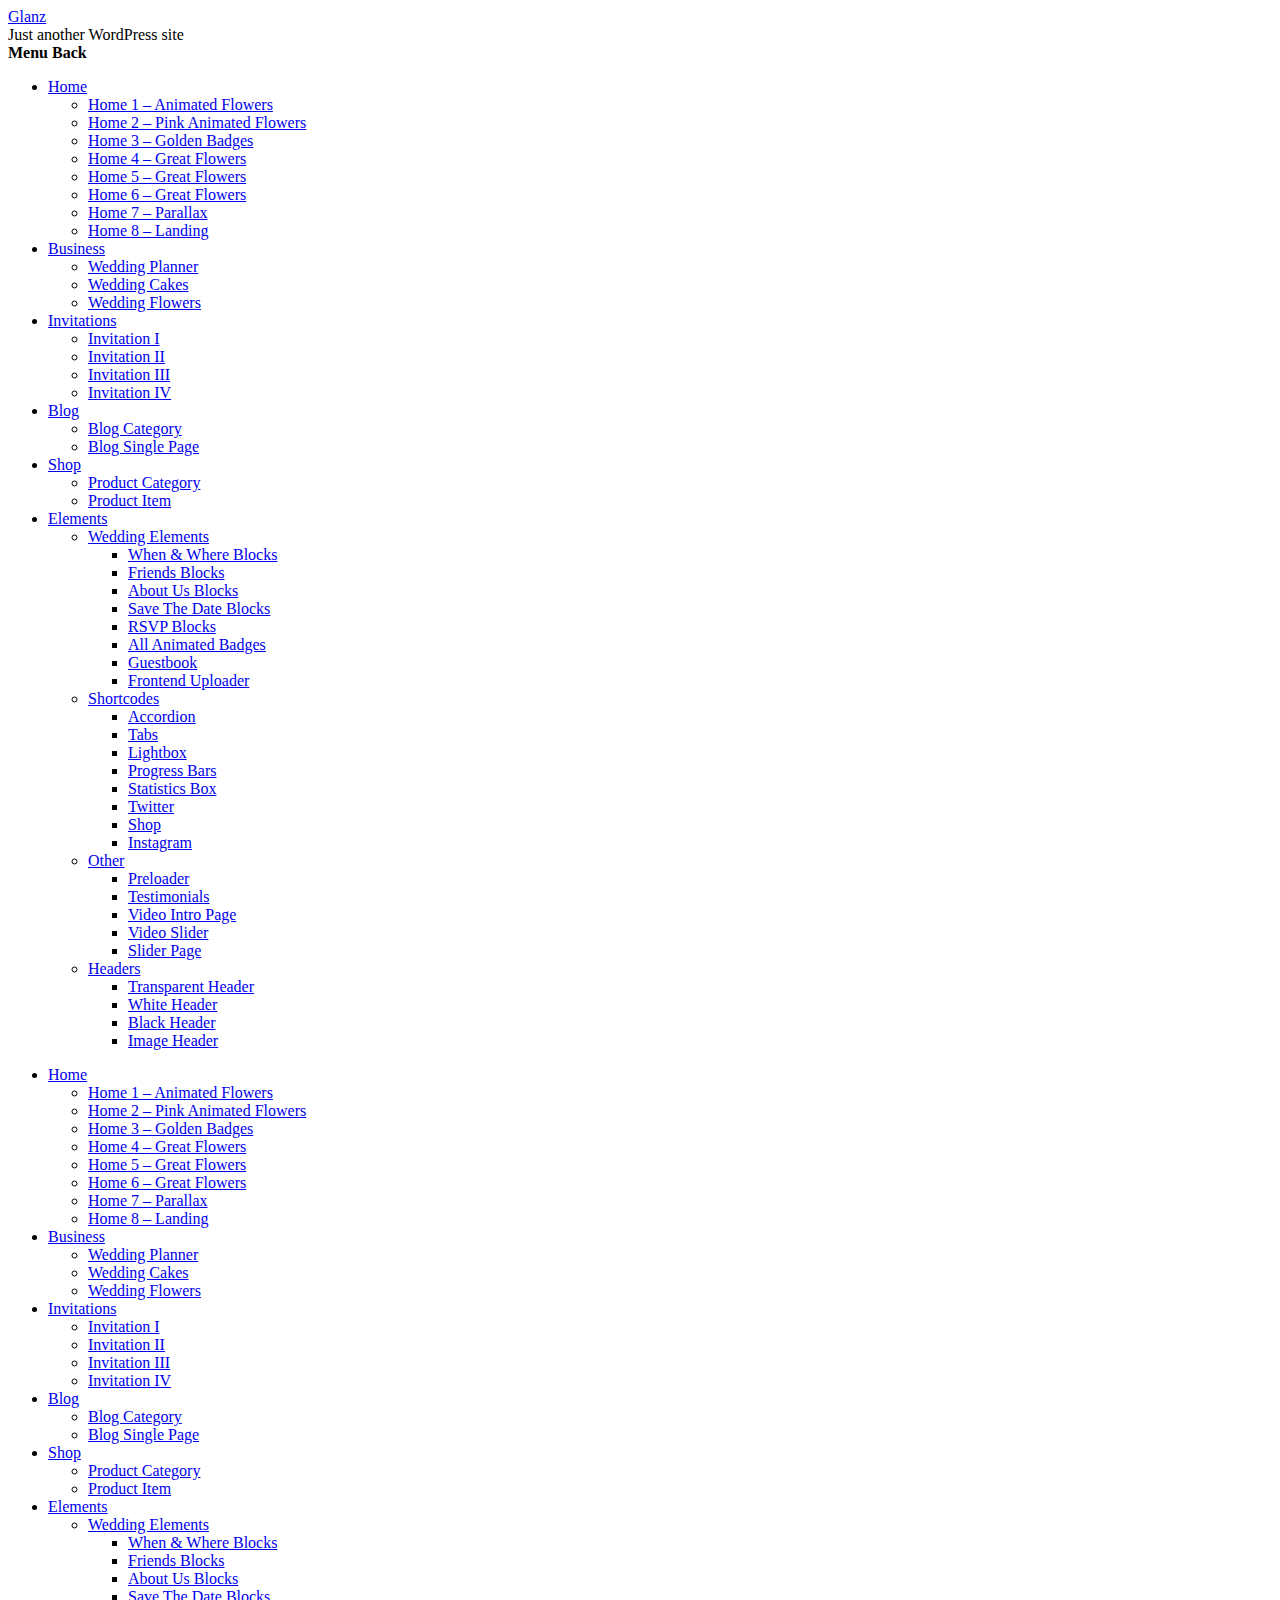
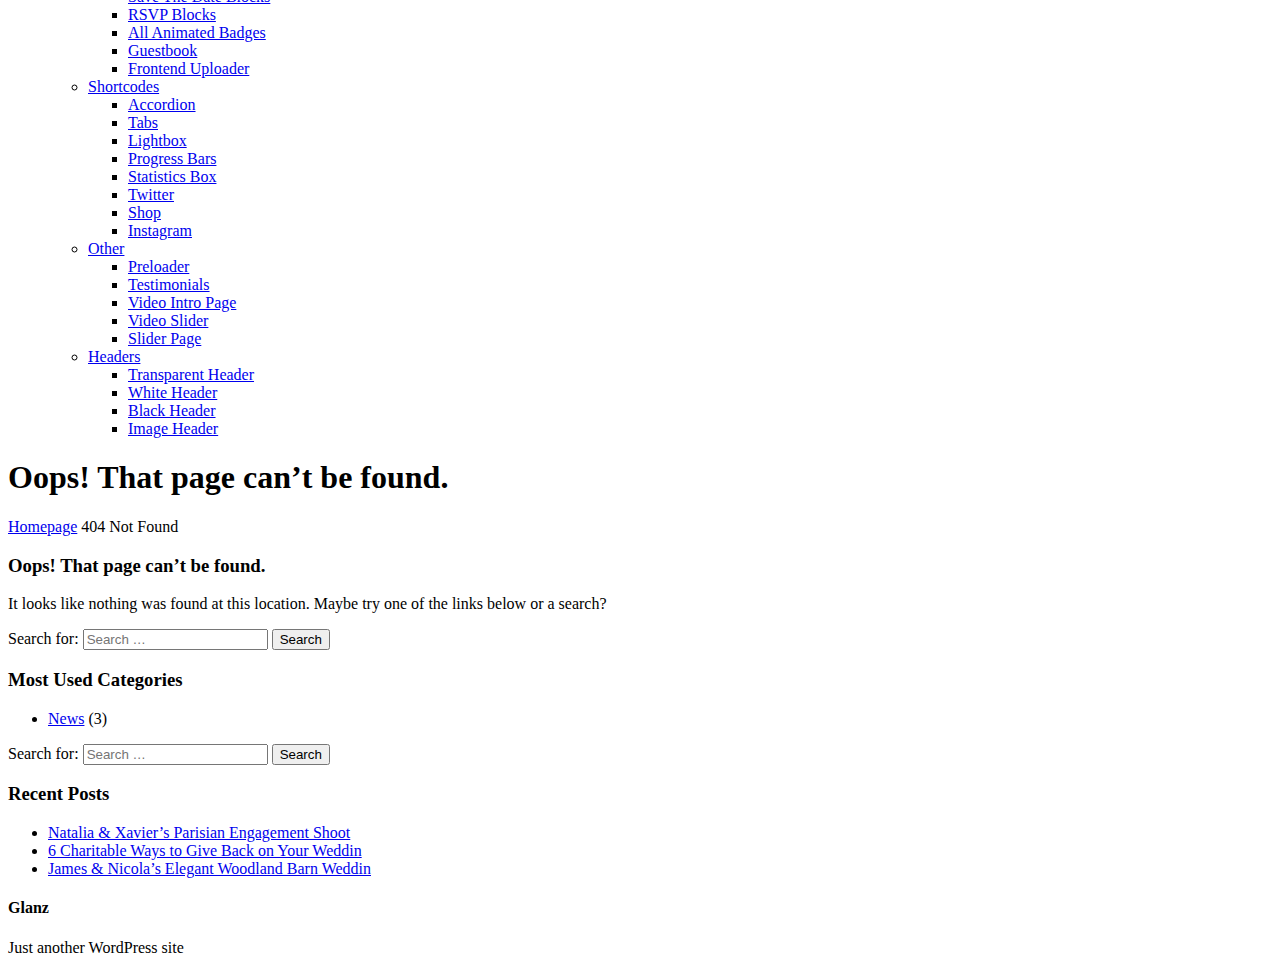
<file: fonts/glyphicons-halflings-regular-3.html>
<!DOCTYPE html>
<html lang="en-US">
<head>
<meta charset="UTF-8">
<meta name="viewport" content="width=device-width, initial-scale=1">
<link rel="profile" href="http://gmpg.org/xfn/11">

<title>Page not found &#8211; Glanz</title>
<link rel='dns-prefetch' href='//ajax.aspnetcdn.com' />
<link rel='dns-prefetch' href='//maxcdn.bootstrapcdn.com' />
<link rel='dns-prefetch' href='//fonts.googleapis.com' />
<link rel='dns-prefetch' href='//s.w.org' />
<link rel="alternate" type="application/rss+xml" title="Glanz &raquo; Feed" href="http://glanz.starkethemes.com/feed/" />
<link rel="alternate" type="application/rss+xml" title="Glanz &raquo; Comments Feed" href="http://glanz.starkethemes.com/comments/feed/" />
		<script type="text/javascript">
			window._wpemojiSettings = {"baseUrl":"https:\/\/s.w.org\/images\/core\/emoji\/2.3\/72x72\/","ext":".png","svgUrl":"https:\/\/s.w.org\/images\/core\/emoji\/2.3\/svg\/","svgExt":".svg","source":{"concatemoji":"http:\/\/glanz.starkethemes.com\/wp-includes\/js\/wp-emoji-release.min.js?ver=4.9.1"}};
			!function(a,b,c){function d(a,b){var c=String.fromCharCode;l.clearRect(0,0,k.width,k.height),l.fillText(c.apply(this,a),0,0);var d=k.toDataURL();l.clearRect(0,0,k.width,k.height),l.fillText(c.apply(this,b),0,0);var e=k.toDataURL();return d===e}function e(a){var b;if(!l||!l.fillText)return!1;switch(l.textBaseline="top",l.font="600 32px Arial",a){case"flag":return!(b=d([55356,56826,55356,56819],[55356,56826,8203,55356,56819]))&&(b=d([55356,57332,56128,56423,56128,56418,56128,56421,56128,56430,56128,56423,56128,56447],[55356,57332,8203,56128,56423,8203,56128,56418,8203,56128,56421,8203,56128,56430,8203,56128,56423,8203,56128,56447]),!b);case"emoji":return b=d([55358,56794,8205,9794,65039],[55358,56794,8203,9794,65039]),!b}return!1}function f(a){var c=b.createElement("script");c.src=a,c.defer=c.type="text/javascript",b.getElementsByTagName("head")[0].appendChild(c)}var g,h,i,j,k=b.createElement("canvas"),l=k.getContext&&k.getContext("2d");for(j=Array("flag","emoji"),c.supports={everything:!0,everythingExceptFlag:!0},i=0;i<j.length;i++)c.supports[j[i]]=e(j[i]),c.supports.everything=c.supports.everything&&c.supports[j[i]],"flag"!==j[i]&&(c.supports.everythingExceptFlag=c.supports.everythingExceptFlag&&c.supports[j[i]]);c.supports.everythingExceptFlag=c.supports.everythingExceptFlag&&!c.supports.flag,c.DOMReady=!1,c.readyCallback=function(){c.DOMReady=!0},c.supports.everything||(h=function(){c.readyCallback()},b.addEventListener?(b.addEventListener("DOMContentLoaded",h,!1),a.addEventListener("load",h,!1)):(a.attachEvent("onload",h),b.attachEvent("onreadystatechange",function(){"complete"===b.readyState&&c.readyCallback()})),g=c.source||{},g.concatemoji?f(g.concatemoji):g.wpemoji&&g.twemoji&&(f(g.twemoji),f(g.wpemoji)))}(window,document,window._wpemojiSettings);
		</script>
		<style type="text/css">
img.wp-smiley,
img.emoji {
	display: inline !important;
	border: none !important;
	box-shadow: none !important;
	height: 1em !important;
	width: 1em !important;
	margin: 0 .07em !important;
	vertical-align: -0.1em !important;
	background: none !important;
	padding: 0 !important;
}
</style>
<link rel='stylesheet' id='rsvp_css-css'  href='http://glanz.starkethemes.com/wp-content/plugins/rsvp/rsvp_plugin.css?ver=4.9.1' type='text/css' media='all' />
<link rel='stylesheet' id='contact-form-7-css'  href='http://glanz.starkethemes.com/wp-content/plugins/contact-form-7/includes/css/styles.css?ver=4.9.2' type='text/css' media='all' />
<link rel='stylesheet' id='sb_instagram_styles-css'  href='http://glanz.starkethemes.com/wp-content/plugins/instagram-feed/css/sb-instagram.min.css?ver=1.5.1' type='text/css' media='all' />
<link rel='stylesheet' id='sb-font-awesome-css'  href='https://maxcdn.bootstrapcdn.com/font-awesome/4.7.0/css/font-awesome.min.css' type='text/css' media='all' />
<link rel='stylesheet' id='woocommerce-layout-css'  href='http://glanz.starkethemes.com/wp-content/plugins/woocommerce/assets/css/woocommerce-layout.css?ver=3.2.6' type='text/css' media='all' />
<link rel='stylesheet' id='woocommerce-smallscreen-css'  href='http://glanz.starkethemes.com/wp-content/plugins/woocommerce/assets/css/woocommerce-smallscreen.css?ver=3.2.6' type='text/css' media='only screen and (max-width: 768px)' />
<link rel='stylesheet' id='woocommerce-general-css'  href='http://glanz.starkethemes.com/wp-content/plugins/woocommerce/assets/css/woocommerce.css?ver=3.2.6' type='text/css' media='all' />
<link rel='stylesheet' id='glanztheme-studio-fonts-css'  href='http://fonts.googleapis.com/css?family=Dosis%3A400%2C700%7COpen%2BSans%3A400%2C400i%2C700%2C700i%7CPlayfair+Display%3A400%2C400i%2C700%2C700i&#038;ver=1.0.0' type='text/css' media='all' />
<link rel='stylesheet' id='glanztheme-library-css'  href='http://glanz.starkethemes.com/wp-content/themes/glanztheme/css/glanztheme_library.css?ver=4.9.1' type='text/css' media='all' />
<link rel='stylesheet' id='themify-icons-css'  href='http://glanz.starkethemes.com/wp-content/themes/glanztheme/fonts/themify-icons.css?ver=4.9.1' type='text/css' media='all' />
<link rel='stylesheet' id='marsha-font-css'  href='http://glanz.starkethemes.com/wp-content/themes/glanztheme/fonts/marsha/stylesheet.css?ver=4.9.1' type='text/css' media='all' />
<link rel='stylesheet' id='fontawesome-icons-css'  href='http://glanz.starkethemes.com/wp-content/themes/glanztheme/fonts/font-awesome/css/font-awesome.min.css?ver=4.9.1' type='text/css' media='all' />
<link rel='stylesheet' id='glanztheme-woo-commerce-css'  href='http://glanz.starkethemes.com/wp-content/themes/glanztheme/css/woocommerce.css?ver=4.9.1' type='text/css' media='all' />
<link rel='stylesheet' id='glanztheme-main-styles-css'  href='http://glanz.starkethemes.com/wp-content/themes/glanztheme/css/glanztheme_style.css?ver=1514290422' type='text/css' media='all' />
<link rel='stylesheet' id='glanztheme-style-css'  href='http://glanz.starkethemes.com/wp-content/themes/glanztheme/style.css?ver=4.9.1' type='text/css' media='all' />
<link rel='stylesheet' id='fw-ext-breadcrumbs-add-css-css'  href='http://glanz.starkethemes.com/wp-content/plugins/unyson/framework/extensions/breadcrumbs/static/css/style.css?ver=4.9.1' type='text/css' media='all' />
<link rel='stylesheet' id='fw-ext-builder-frontend-grid-css'  href='http://glanz.starkethemes.com/wp-content/plugins/unyson/framework/extensions/builder/static/css/frontend-grid.css?ver=1.2.10' type='text/css' media='all' />
<link rel='stylesheet' id='fw-ext-forms-default-styles-css'  href='http://glanz.starkethemes.com/wp-content/plugins/unyson/framework/extensions/forms/static/css/frontend.css?ver=2.7.11' type='text/css' media='all' />
<link rel='stylesheet' id='font-awesome-css'  href='http://glanz.starkethemes.com/wp-content/plugins/unyson/framework/static/libs/font-awesome/css/font-awesome.min.css?ver=2.7.11' type='text/css' media='all' />
<script type='text/javascript' src='http://glanz.starkethemes.com/wp-includes/js/jquery/jquery.js?ver=1.12.4'></script>
<script type='text/javascript' src='http://glanz.starkethemes.com/wp-includes/js/jquery/jquery-migrate.min.js?ver=1.4.1'></script>
<script type='text/javascript' src='http://ajax.aspnetcdn.com/ajax/jquery.validate/1.15.0/jquery.validate.min.js?ver=4.9.1'></script>
<script type='text/javascript'>
/* <![CDATA[ */
var rsvp_plugin_vars = {"askEmail":"Please enter an email address that we can use to contact you about the extra guest.  We have to keep a pretty close eye on the number of attendees.  Thanks!","customNote":"If you are adding additional RSVPs please enter your email address in case we have questions","newAttending1LastName":"Please enter a last name","newAttending1FirstName":"Please enter a first name","newAttending2LastName":"Please enter a last name","newAttending2FirstName":"Please enter a first name","newAttending3LastName":"Please enter a last name","newAttending3FirstName":"Please enter a first name","attendeeFirstName":"Please enter a first name","attendeeLastName":"Please enter a last name","firstName":"Please enter your first name","lastName":"Please enter your last name","passcode":"Please enter your password"};
/* ]]> */
</script>
<script type='text/javascript' src='http://glanz.starkethemes.com/wp-content/plugins/rsvp/rsvp_plugin.js?ver=4.9.1'></script>
<link rel='https://api.w.org/' href='http://glanz.starkethemes.com/wp-json/' />
<link rel="EditURI" type="application/rsd+xml" title="RSD" href="http://glanz.starkethemes.com/xmlrpc.php?rsd" />
<link rel="wlwmanifest" type="application/wlwmanifest+xml" href="http://glanz.starkethemes.com/wp-includes/wlwmanifest.xml" /> 
<meta name="generator" content="WordPress 4.9.1" />
<meta name="generator" content="WooCommerce 3.2.6" />
	<noscript><style>.woocommerce-product-gallery{ opacity: 1 !important; }</style></noscript>
	<style>

</style></head>

<body class="error404 hfeed">





     
        
           

    


<div class="gla_page gla_middle_titles" id="gla_page">


    
    
    <!-- To Top -->
    <a href="#gla_page" class="gla_top ti ti-angle-up gla_go"></a>

        	        
    <!-- Header -->
    <header class="gla_header">       


        
        

        
            <nav class="gla_light_nav gla_transp_nav  "   >

            
            <div class="container">
                
                <div class="gla_logo_container clearfix">

                                        
                    <div class="gla_logo_txt">

                                                <!-- Logo -->
                        <a href="http://glanz.starkethemes.com/" class="gla_logo">Glanz</a>
                        
                                                <!-- Text Logo -->
                        <div class="gla_logo_und">Just another WordPress site</div>
                                               
                        
                        
                    </div>
                </div>
        
          

            

								
																		<!-- Menu -->
	                <div class="gla_main_menu gla_main_menu_mobile">
	                    
	                    <div class="gla_main_menu_icon">
	                        <i></i><i></i><i></i><i></i>
	                        <b>Menu</b>
	                        <b class="gla_main_menu_icon_b">Back</b>
	                    </div>
	                </div>
	                
	                <!-- Menu Content -->
	                <div class="gla_main_menu_content gla_image_bck" data-color="rgba(0,0,0,0.9)" data-image="">
	                    <!-- Over -->
	                    <div class="gla_over" data-color="#000" data-opacity="0.7"></div>
	                </div>

	                <div class="gla_main_menu_content_menu gla_wht_txt text-right">
	                    <div class="container">
	                        <div class="menu-menu-1-container"><ul id="menu-menu-1" class="menu"><li id="menu-item-470" class="menu-item menu-item-type-custom menu-item-object-custom menu-item-home menu-item-has-children menu-item-470"><a href="http://glanz.starkethemes.com/" >Home</a>
<ul class="sub-menu">
	<li id="menu-item-768" class="menu-item menu-item-type-post_type menu-item-object-page menu-item-768"><a href="http://glanz.starkethemes.com/home-1-animated-flowers/" >Home 1 – Animated Flowers</a></li>
	<li id="menu-item-767" class="menu-item menu-item-type-post_type menu-item-object-page menu-item-767"><a href="http://glanz.starkethemes.com/home-2-pink-animated-flowers/" >Home 2 – Pink Animated Flowers</a></li>
	<li id="menu-item-766" class="menu-item menu-item-type-post_type menu-item-object-page menu-item-766"><a href="http://glanz.starkethemes.com/home-3-golden-badges/" >Home 3 – Golden Badges</a></li>
	<li id="menu-item-765" class="menu-item menu-item-type-post_type menu-item-object-page menu-item-765"><a href="http://glanz.starkethemes.com/home-4-great-flowers/" >Home 4 – Great Flowers</a></li>
	<li id="menu-item-764" class="menu-item menu-item-type-post_type menu-item-object-page menu-item-764"><a href="http://glanz.starkethemes.com/home-5-great-flowers/" >Home 5 – Great Flowers</a></li>
	<li id="menu-item-763" class="menu-item menu-item-type-post_type menu-item-object-page menu-item-763"><a href="http://glanz.starkethemes.com/home-6-great-flowers/" >Home 6 – Great Flowers</a></li>
	<li id="menu-item-762" class="menu-item menu-item-type-post_type menu-item-object-page menu-item-762"><a href="http://glanz.starkethemes.com/home-pege-7/" >Home 7 – Parallax</a></li>
	<li id="menu-item-761" class="menu-item menu-item-type-post_type menu-item-object-page menu-item-761"><a href="http://glanz.starkethemes.com/home-8-landing/" >Home 8 – Landing</a></li>
</ul>
</li>
<li id="menu-item-769" class="menu-item menu-item-type-custom menu-item-object-custom menu-item-has-children menu-item-769"><a href="#" >Business</a>
<ul class="sub-menu">
	<li id="menu-item-780" class="menu-item menu-item-type-post_type menu-item-object-page menu-item-780"><a href="http://glanz.starkethemes.com/wedding-planner/" >Wedding Planner</a></li>
	<li id="menu-item-778" class="menu-item menu-item-type-post_type menu-item-object-page menu-item-778"><a href="http://glanz.starkethemes.com/wedding-cakes/" >Wedding Cakes</a></li>
	<li id="menu-item-779" class="menu-item menu-item-type-post_type menu-item-object-page menu-item-779"><a href="http://glanz.starkethemes.com/wedding-flowers/" >Wedding Flowers</a></li>
</ul>
</li>
<li id="menu-item-770" class="menu-item menu-item-type-custom menu-item-object-custom menu-item-has-children menu-item-770"><a href="#" >Invitations</a>
<ul class="sub-menu">
	<li id="menu-item-774" class="menu-item menu-item-type-post_type menu-item-object-page menu-item-774"><a href="http://glanz.starkethemes.com/invitation-i/" >Invitation I</a></li>
	<li id="menu-item-775" class="menu-item menu-item-type-post_type menu-item-object-page menu-item-775"><a href="http://glanz.starkethemes.com/invitation-ii/" >Invitation II</a></li>
	<li id="menu-item-776" class="menu-item menu-item-type-post_type menu-item-object-page menu-item-776"><a href="http://glanz.starkethemes.com/invitation-iii/" >Invitation III</a></li>
	<li id="menu-item-777" class="menu-item menu-item-type-post_type menu-item-object-page menu-item-777"><a href="http://glanz.starkethemes.com/invitation-iv/" >Invitation IV</a></li>
</ul>
</li>
<li id="menu-item-798" class="menu-item menu-item-type-taxonomy menu-item-object-category menu-item-has-children menu-item-798"><a href="http://glanz.starkethemes.com/category/news/" >Blog</a>
<ul class="sub-menu">
	<li id="menu-item-800" class="menu-item menu-item-type-taxonomy menu-item-object-category menu-item-800"><a href="http://glanz.starkethemes.com/category/news/" >Blog Category</a></li>
	<li id="menu-item-799" class="menu-item menu-item-type-post_type menu-item-object-post menu-item-799"><a href="http://glanz.starkethemes.com/2017/07/03/natalia-xaviers-parisian-engagement-shoot/" >Blog Single Page</a></li>
</ul>
</li>
<li id="menu-item-772" class="menu-item menu-item-type-custom menu-item-object-custom menu-item-has-children menu-item-772"><a href="#" >Shop</a>
<ul class="sub-menu">
	<li id="menu-item-801" class="menu-item menu-item-type-taxonomy menu-item-object-product_cat menu-item-801"><a href="http://glanz.starkethemes.com/product-category/flowers/" >Product Category</a></li>
	<li id="menu-item-802" class="menu-item menu-item-type-post_type menu-item-object-product menu-item-802"><a href="http://glanz.starkethemes.com/product/same-day-fresh-from-a-florist-6/" >Product Item</a></li>
</ul>
</li>
<li id="menu-item-773" class="menu-item menu-item-type-custom menu-item-object-custom menu-item-has-children menu-item-has-mega-menu menu-item-773"><a href="#" >Elements</a><div class="mega-menu" >
<ul class="sub-menu mega-menu-row">
	<li id="menu-item-888" class="menu-item menu-item-type-custom menu-item-object-custom menu-item-has-children mega-menu-col menu-item-888"><a href="#" >Wedding Elements</a>
	<ul class="sub-menu">
		<li id="menu-item-894" class="menu-item menu-item-type-post_type menu-item-object-page menu-item-894"><a href="http://glanz.starkethemes.com/when-where-blocks/" >When &#038; Where Blocks</a></li>
		<li id="menu-item-893" class="menu-item menu-item-type-post_type menu-item-object-page menu-item-893"><a href="http://glanz.starkethemes.com/friends-blocks/" >Friends Blocks</a></li>
		<li id="menu-item-892" class="menu-item menu-item-type-post_type menu-item-object-page menu-item-892"><a href="http://glanz.starkethemes.com/about-us-blocks/" >About Us Blocks</a></li>
		<li id="menu-item-891" class="menu-item menu-item-type-post_type menu-item-object-page menu-item-891"><a href="http://glanz.starkethemes.com/save-the-date-blocks/" >Save The Date Blocks</a></li>
		<li id="menu-item-890" class="menu-item menu-item-type-post_type menu-item-object-page menu-item-890"><a href="http://glanz.starkethemes.com/rsvp-blocks/" >RSVP Blocks</a></li>
		<li id="menu-item-889" class="menu-item menu-item-type-post_type menu-item-object-page menu-item-889"><a href="http://glanz.starkethemes.com/all-animated-badges/" >All Animated Badges</a></li>
		<li id="menu-item-947" class="menu-item menu-item-type-post_type menu-item-object-page menu-item-947"><a href="http://glanz.starkethemes.com/guestbook/" >Guestbook</a></li>
		<li id="menu-item-952" class="menu-item menu-item-type-post_type menu-item-object-page menu-item-952"><a href="http://glanz.starkethemes.com/frontend-uploader/" >Frontend Uploader</a></li>
	</ul>
</li>
	<li id="menu-item-827" class="menu-item menu-item-type-custom menu-item-object-custom menu-item-has-children mega-menu-col menu-item-827"><a href="#" >Shortcodes</a>
	<ul class="sub-menu">
		<li id="menu-item-820" class="menu-item menu-item-type-custom menu-item-object-custom menu-item-820"><a href="/shortcodes/#accordion" >Accordion</a></li>
		<li id="menu-item-821" class="menu-item menu-item-type-custom menu-item-object-custom menu-item-821"><a href="/shortcodes/#tabs" >Tabs</a></li>
		<li id="menu-item-822" class="menu-item menu-item-type-custom menu-item-object-custom menu-item-822"><a href="/shortcodes/#lightbox" >Lightbox</a></li>
		<li id="menu-item-823" class="menu-item menu-item-type-custom menu-item-object-custom menu-item-823"><a href="/shortcodes/#bars" >Progress Bars</a></li>
		<li id="menu-item-824" class="menu-item menu-item-type-custom menu-item-object-custom menu-item-824"><a href="/shortcodes/#counters" >Statistics Box</a></li>
		<li id="menu-item-825" class="menu-item menu-item-type-custom menu-item-object-custom menu-item-825"><a href="/shortcodes/#twitter" >Twitter</a></li>
		<li id="menu-item-826" class="menu-item menu-item-type-custom menu-item-object-custom menu-item-826"><a href="/shortcodes/#shop" >Shop</a></li>
		<li id="menu-item-934" class="menu-item menu-item-type-post_type menu-item-object-page menu-item-934"><a href="http://glanz.starkethemes.com/instagram/" >Instagram</a></li>
	</ul>
</li>
	<li id="menu-item-854" class="menu-item menu-item-type-custom menu-item-object-custom menu-item-has-children mega-menu-col menu-item-854"><a href="#" >Other</a>
	<ul class="sub-menu">
		<li id="menu-item-858" class="menu-item menu-item-type-post_type menu-item-object-page menu-item-858"><a href="http://glanz.starkethemes.com/preloader/" >Preloader</a></li>
		<li id="menu-item-859" class="menu-item menu-item-type-post_type menu-item-object-page menu-item-859"><a href="http://glanz.starkethemes.com/testimonials/" >Testimonials</a></li>
		<li id="menu-item-856" class="menu-item menu-item-type-post_type menu-item-object-page menu-item-856"><a href="http://glanz.starkethemes.com/video-intro-page/" >Video Intro Page</a></li>
		<li id="menu-item-855" class="menu-item menu-item-type-post_type menu-item-object-page menu-item-855"><a href="http://glanz.starkethemes.com/video-slider/" >Video Slider</a></li>
		<li id="menu-item-857" class="menu-item menu-item-type-post_type menu-item-object-page menu-item-857"><a href="http://glanz.starkethemes.com/slider-page/" >Slider Page</a></li>
	</ul>
</li>
	<li id="menu-item-903" class="menu-item menu-item-type-custom menu-item-object-custom menu-item-has-children mega-menu-col menu-item-903"><a href="#" >Headers</a>
	<ul class="sub-menu">
		<li id="menu-item-907" class="menu-item menu-item-type-post_type menu-item-object-page menu-item-907"><a href="http://glanz.starkethemes.com/transparent-header/" >Transparent Header</a></li>
		<li id="menu-item-906" class="menu-item menu-item-type-post_type menu-item-object-page menu-item-906"><a href="http://glanz.starkethemes.com/white-header/" >White Header</a></li>
		<li id="menu-item-905" class="menu-item menu-item-type-post_type menu-item-object-page menu-item-905"><a href="http://glanz.starkethemes.com/black-header/" >Black Header</a></li>
		<li id="menu-item-904" class="menu-item menu-item-type-post_type menu-item-object-page menu-item-904"><a href="http://glanz.starkethemes.com/image-header/" >Image Header</a></li>
	</ul>
</li>
</ul>
</div></li>
</ul></div>	                        <div class="gla_main_menu_content_menu_copy">
	                        

	                        	                            	                        	                            
	                        </div>
	                    </div>
	                    <!-- container end -->
	                </div>
	                <!-- menu content end -->

	                <!-- Search Block -->
	                <div class="gla_search_block">
	 
	                    	                        	                    
	                </div>
	                <!-- Search Block End -->

	                <!-- Top Menu -->
	                <div class="gla_default_menu">
	                    <div class="menu-menu-1-container"><ul id="menu-menu-2" class="menu"><li class="menu-item menu-item-type-custom menu-item-object-custom menu-item-home menu-item-has-children menu-item-470"><a href="http://glanz.starkethemes.com/" >Home</a>
<ul class="sub-menu">
	<li class="menu-item menu-item-type-post_type menu-item-object-page menu-item-768"><a href="http://glanz.starkethemes.com/home-1-animated-flowers/" >Home 1 – Animated Flowers</a></li>
	<li class="menu-item menu-item-type-post_type menu-item-object-page menu-item-767"><a href="http://glanz.starkethemes.com/home-2-pink-animated-flowers/" >Home 2 – Pink Animated Flowers</a></li>
	<li class="menu-item menu-item-type-post_type menu-item-object-page menu-item-766"><a href="http://glanz.starkethemes.com/home-3-golden-badges/" >Home 3 – Golden Badges</a></li>
	<li class="menu-item menu-item-type-post_type menu-item-object-page menu-item-765"><a href="http://glanz.starkethemes.com/home-4-great-flowers/" >Home 4 – Great Flowers</a></li>
	<li class="menu-item menu-item-type-post_type menu-item-object-page menu-item-764"><a href="http://glanz.starkethemes.com/home-5-great-flowers/" >Home 5 – Great Flowers</a></li>
	<li class="menu-item menu-item-type-post_type menu-item-object-page menu-item-763"><a href="http://glanz.starkethemes.com/home-6-great-flowers/" >Home 6 – Great Flowers</a></li>
	<li class="menu-item menu-item-type-post_type menu-item-object-page menu-item-762"><a href="http://glanz.starkethemes.com/home-pege-7/" >Home 7 – Parallax</a></li>
	<li class="menu-item menu-item-type-post_type menu-item-object-page menu-item-761"><a href="http://glanz.starkethemes.com/home-8-landing/" >Home 8 – Landing</a></li>
</ul>
</li>
<li class="menu-item menu-item-type-custom menu-item-object-custom menu-item-has-children menu-item-769"><a href="#" >Business</a>
<ul class="sub-menu">
	<li class="menu-item menu-item-type-post_type menu-item-object-page menu-item-780"><a href="http://glanz.starkethemes.com/wedding-planner/" >Wedding Planner</a></li>
	<li class="menu-item menu-item-type-post_type menu-item-object-page menu-item-778"><a href="http://glanz.starkethemes.com/wedding-cakes/" >Wedding Cakes</a></li>
	<li class="menu-item menu-item-type-post_type menu-item-object-page menu-item-779"><a href="http://glanz.starkethemes.com/wedding-flowers/" >Wedding Flowers</a></li>
</ul>
</li>
<li class="menu-item menu-item-type-custom menu-item-object-custom menu-item-has-children menu-item-770"><a href="#" >Invitations</a>
<ul class="sub-menu">
	<li class="menu-item menu-item-type-post_type menu-item-object-page menu-item-774"><a href="http://glanz.starkethemes.com/invitation-i/" >Invitation I</a></li>
	<li class="menu-item menu-item-type-post_type menu-item-object-page menu-item-775"><a href="http://glanz.starkethemes.com/invitation-ii/" >Invitation II</a></li>
	<li class="menu-item menu-item-type-post_type menu-item-object-page menu-item-776"><a href="http://glanz.starkethemes.com/invitation-iii/" >Invitation III</a></li>
	<li class="menu-item menu-item-type-post_type menu-item-object-page menu-item-777"><a href="http://glanz.starkethemes.com/invitation-iv/" >Invitation IV</a></li>
</ul>
</li>
<li class="menu-item menu-item-type-taxonomy menu-item-object-category menu-item-has-children menu-item-798"><a href="http://glanz.starkethemes.com/category/news/" >Blog</a>
<ul class="sub-menu">
	<li class="menu-item menu-item-type-taxonomy menu-item-object-category menu-item-800"><a href="http://glanz.starkethemes.com/category/news/" >Blog Category</a></li>
	<li class="menu-item menu-item-type-post_type menu-item-object-post menu-item-799"><a href="http://glanz.starkethemes.com/2017/07/03/natalia-xaviers-parisian-engagement-shoot/" >Blog Single Page</a></li>
</ul>
</li>
<li class="menu-item menu-item-type-custom menu-item-object-custom menu-item-has-children menu-item-772"><a href="#" >Shop</a>
<ul class="sub-menu">
	<li class="menu-item menu-item-type-taxonomy menu-item-object-product_cat menu-item-801"><a href="http://glanz.starkethemes.com/product-category/flowers/" >Product Category</a></li>
	<li class="menu-item menu-item-type-post_type menu-item-object-product menu-item-802"><a href="http://glanz.starkethemes.com/product/same-day-fresh-from-a-florist-6/" >Product Item</a></li>
</ul>
</li>
<li class="menu-item menu-item-type-custom menu-item-object-custom menu-item-has-children menu-item-has-mega-menu menu-item-773"><a href="#" >Elements</a><div class="mega-menu" >
<ul class="sub-menu mega-menu-row">
	<li class="menu-item menu-item-type-custom menu-item-object-custom menu-item-has-children mega-menu-col menu-item-888"><a href="#" >Wedding Elements</a>
	<ul class="sub-menu">
		<li class="menu-item menu-item-type-post_type menu-item-object-page menu-item-894"><a href="http://glanz.starkethemes.com/when-where-blocks/" >When &#038; Where Blocks</a></li>
		<li class="menu-item menu-item-type-post_type menu-item-object-page menu-item-893"><a href="http://glanz.starkethemes.com/friends-blocks/" >Friends Blocks</a></li>
		<li class="menu-item menu-item-type-post_type menu-item-object-page menu-item-892"><a href="http://glanz.starkethemes.com/about-us-blocks/" >About Us Blocks</a></li>
		<li class="menu-item menu-item-type-post_type menu-item-object-page menu-item-891"><a href="http://glanz.starkethemes.com/save-the-date-blocks/" >Save The Date Blocks</a></li>
		<li class="menu-item menu-item-type-post_type menu-item-object-page menu-item-890"><a href="http://glanz.starkethemes.com/rsvp-blocks/" >RSVP Blocks</a></li>
		<li class="menu-item menu-item-type-post_type menu-item-object-page menu-item-889"><a href="http://glanz.starkethemes.com/all-animated-badges/" >All Animated Badges</a></li>
		<li class="menu-item menu-item-type-post_type menu-item-object-page menu-item-947"><a href="http://glanz.starkethemes.com/guestbook/" >Guestbook</a></li>
		<li class="menu-item menu-item-type-post_type menu-item-object-page menu-item-952"><a href="http://glanz.starkethemes.com/frontend-uploader/" >Frontend Uploader</a></li>
	</ul>
</li>
	<li class="menu-item menu-item-type-custom menu-item-object-custom menu-item-has-children mega-menu-col menu-item-827"><a href="#" >Shortcodes</a>
	<ul class="sub-menu">
		<li class="menu-item menu-item-type-custom menu-item-object-custom menu-item-820"><a href="/shortcodes/#accordion" >Accordion</a></li>
		<li class="menu-item menu-item-type-custom menu-item-object-custom menu-item-821"><a href="/shortcodes/#tabs" >Tabs</a></li>
		<li class="menu-item menu-item-type-custom menu-item-object-custom menu-item-822"><a href="/shortcodes/#lightbox" >Lightbox</a></li>
		<li class="menu-item menu-item-type-custom menu-item-object-custom menu-item-823"><a href="/shortcodes/#bars" >Progress Bars</a></li>
		<li class="menu-item menu-item-type-custom menu-item-object-custom menu-item-824"><a href="/shortcodes/#counters" >Statistics Box</a></li>
		<li class="menu-item menu-item-type-custom menu-item-object-custom menu-item-825"><a href="/shortcodes/#twitter" >Twitter</a></li>
		<li class="menu-item menu-item-type-custom menu-item-object-custom menu-item-826"><a href="/shortcodes/#shop" >Shop</a></li>
		<li class="menu-item menu-item-type-post_type menu-item-object-page menu-item-934"><a href="http://glanz.starkethemes.com/instagram/" >Instagram</a></li>
	</ul>
</li>
	<li class="menu-item menu-item-type-custom menu-item-object-custom menu-item-has-children mega-menu-col menu-item-854"><a href="#" >Other</a>
	<ul class="sub-menu">
		<li class="menu-item menu-item-type-post_type menu-item-object-page menu-item-858"><a href="http://glanz.starkethemes.com/preloader/" >Preloader</a></li>
		<li class="menu-item menu-item-type-post_type menu-item-object-page menu-item-859"><a href="http://glanz.starkethemes.com/testimonials/" >Testimonials</a></li>
		<li class="menu-item menu-item-type-post_type menu-item-object-page menu-item-856"><a href="http://glanz.starkethemes.com/video-intro-page/" >Video Intro Page</a></li>
		<li class="menu-item menu-item-type-post_type menu-item-object-page menu-item-855"><a href="http://glanz.starkethemes.com/video-slider/" >Video Slider</a></li>
		<li class="menu-item menu-item-type-post_type menu-item-object-page menu-item-857"><a href="http://glanz.starkethemes.com/slider-page/" >Slider Page</a></li>
	</ul>
</li>
	<li class="menu-item menu-item-type-custom menu-item-object-custom menu-item-has-children mega-menu-col menu-item-903"><a href="#" >Headers</a>
	<ul class="sub-menu">
		<li class="menu-item menu-item-type-post_type menu-item-object-page menu-item-907"><a href="http://glanz.starkethemes.com/transparent-header/" >Transparent Header</a></li>
		<li class="menu-item menu-item-type-post_type menu-item-object-page menu-item-906"><a href="http://glanz.starkethemes.com/white-header/" >White Header</a></li>
		<li class="menu-item menu-item-type-post_type menu-item-object-page menu-item-905"><a href="http://glanz.starkethemes.com/black-header/" >Black Header</a></li>
		<li class="menu-item menu-item-type-post_type menu-item-object-page menu-item-904"><a href="http://glanz.starkethemes.com/image-header/" >Image Header</a></li>
	</ul>
</li>
</ul>
</div></li>
</ul></div>	                </div>
	                <!-- Top Menu End -->
	                

								



               
            </div>
            <!-- container end -->
        </nav>
        
    </header>
    <!-- Header End -->


       

        
                            <!-- PAGE TITLE SMALL -->
            <div data-color="#3d3d3d"  class="gla_page_title gla_image_bck gla_fixed gla_page_title_great gla_wht_txt" >

                            <!-- Over -->
              <div class="gla_over" data-color="#000" data-opacity="0.6"></div>
                

              <div class="container text-left">
                <div class="row">
                  
                  <div class="col-md-8">
                    <h1 class="gla_h1_title">
                        Oops! That page can&rsquo;t be found.                    </h1>
                  </div>
                  
                  <div class="col-md-4">
                      
	<div class="breadcrumbs">
									<span class="first-item">
									<a href="http://glanz.starkethemes.com/">Homepage</a></span>
								<span class="separator"></span>
												<span class="last-item">404 Not Found</span>
						</div>
                  </div>
                  
                </div>
              </div>
            </div>
            
         
            
    <!-- Content -->
    <section id="gla_content" class="gla_content">


<!-- section -->
<section class="gla_section">
    <div class="container">

    <div class="row">
        <div class="col-md-8 col-xs-12 col-md-push-4">
            
            <header class="page-header">
							<h3 class="page-title">Oops! That page can&rsquo;t be found.</h3>
						</header><!-- .page-header -->

						<div class="page-content">
							<p>It looks like nothing was found at this location. Maybe try one of the links below or a search?</p>

							<form role="search" method="get" class="search-form" action="http://glanz.starkethemes.com/">
				<label>
					<span class="screen-reader-text">Search for:</span>
					<input type="search" class="search-field" placeholder="Search &hellip;" value="" name="s" />
				</label>
				<input type="submit" class="search-submit" value="Search" />
			</form>
							<div class="widget widget_categories">
								<h3 class="widget-title">Most Used Categories</h3>
								<ul>
									<li class="cat-item cat-item-16"><a href="http://glanz.starkethemes.com/category/news/" >News</a> (3)
</li>
								</ul>
							</div><!-- .widget -->


							</div>

        </div>
        <!-- col end -->
                                <!--Sidebar-->
            <div class="col-md-3 col-md-pull-8 hidden-xs hidden-sm">
                
<aside id="secondary" class="widget-area" role="complementary">
	<section id="search-2" class="widget widget_search"><form role="search" method="get" class="search-form" action="http://glanz.starkethemes.com/">
				<label>
					<span class="screen-reader-text">Search for:</span>
					<input type="search" class="search-field" placeholder="Search &hellip;" value="" name="s" />
				</label>
				<input type="submit" class="search-submit" value="Search" />
			</form></section>		<section id="recent-posts-2" class="widget widget_recent_entries">		<h3 class="widget-title">Recent Posts</h3>		<ul>
											<li>
					<a href="http://glanz.starkethemes.com/2017/07/03/natalia-xaviers-parisian-engagement-shoot/">Natalia &#038; Xavier&#8217;s Parisian Engagement Shoot</a>
									</li>
											<li>
					<a href="http://glanz.starkethemes.com/2017/07/03/6-charitable-ways-to-give-back-on-your-weddin/">6 Charitable Ways to Give Back on Your Weddin</a>
									</li>
											<li>
					<a href="http://glanz.starkethemes.com/2017/07/03/james-nicolas-elegant-woodland-barn-weddin/">James &#038; Nicola&#8217;s Elegant Woodland Barn Weddin</a>
									</li>
					</ul>
		</section></aside><!-- #secondary -->
            </div>
            <!--Sidebar End-->
                    
    </div>
                        
   
            
    </div>
    <!-- container end -->
</section>
<!-- section end -->



</section>
<!-- Content End -->
    

            	        <!-- Footer -->
	        <section class="gla_section gla_section_sml_padding gla_image_bck gla_wht_txt text-center" data-color="#292929">
	            <div class="container">
	                <div class="row">
	                    <div class="col-md-12">
	                        <!-- Copyrights -->
	                        <h4>Glanz</h4>
	                        <p>Just another WordPress site</p>


	                    </div>
	                </div>
	            </div>
	        </section>
	        <!-- Footer End -->
	    



    



    </div>
    <!-- Page End -->
<script type='text/javascript'>
/* <![CDATA[ */
var wpcf7 = {"apiSettings":{"root":"http:\/\/glanz.starkethemes.com\/wp-json\/contact-form-7\/v1","namespace":"contact-form-7\/v1"},"recaptcha":{"messages":{"empty":"Please verify that you are not a robot."}}};
/* ]]> */
</script>
<script type='text/javascript' src='http://glanz.starkethemes.com/wp-content/plugins/contact-form-7/includes/js/scripts.js?ver=4.9.2'></script>
<script type='text/javascript'>
/* <![CDATA[ */
var sb_instagram_js_options = {"sb_instagram_at":"4075526338.3a81a9f.728d2574e9a54fc58a5e9b0eb1157d59"};
/* ]]> */
</script>
<script type='text/javascript' src='http://glanz.starkethemes.com/wp-content/plugins/instagram-feed/js/sb-instagram.min.js?ver=1.5.1'></script>
<script type='text/javascript'>
/* <![CDATA[ */
var wc_add_to_cart_params = {"ajax_url":"\/wp-admin\/admin-ajax.php","wc_ajax_url":"http:\/\/glanz.starkethemes.com\/?wc-ajax=%%endpoint%%","i18n_view_cart":"View cart","cart_url":"http:\/\/glanz.starkethemes.com\/cart\/","is_cart":"","cart_redirect_after_add":"no"};
/* ]]> */
</script>
<script type='text/javascript' src='http://glanz.starkethemes.com/wp-content/plugins/woocommerce/assets/js/frontend/add-to-cart.min.js?ver=3.2.6'></script>
<script type='text/javascript' src='http://glanz.starkethemes.com/wp-content/plugins/woocommerce/assets/js/jquery-blockui/jquery.blockUI.min.js?ver=2.70'></script>
<script type='text/javascript' src='http://glanz.starkethemes.com/wp-content/plugins/woocommerce/assets/js/js-cookie/js.cookie.min.js?ver=2.1.4'></script>
<script type='text/javascript'>
/* <![CDATA[ */
var woocommerce_params = {"ajax_url":"\/wp-admin\/admin-ajax.php","wc_ajax_url":"http:\/\/glanz.starkethemes.com\/?wc-ajax=%%endpoint%%"};
/* ]]> */
</script>
<script type='text/javascript' src='http://glanz.starkethemes.com/wp-content/plugins/woocommerce/assets/js/frontend/woocommerce.min.js?ver=3.2.6'></script>
<script type='text/javascript'>
/* <![CDATA[ */
var wc_cart_fragments_params = {"ajax_url":"\/wp-admin\/admin-ajax.php","wc_ajax_url":"http:\/\/glanz.starkethemes.com\/?wc-ajax=%%endpoint%%","fragment_name":"wc_fragments_3acfafd6ce4853a61655b73de40e0301"};
/* ]]> */
</script>
<script type='text/javascript' src='http://glanz.starkethemes.com/wp-content/plugins/woocommerce/assets/js/frontend/cart-fragments.min.js?ver=3.2.6'></script>
<script type='text/javascript' src='http://glanz.starkethemes.com/wp-includes/js/imagesloaded.min.js?ver=3.2.0'></script>
<script type='text/javascript' src='http://glanz.starkethemes.com/wp-content/themes/glanztheme/js/glanztheme_library.js?ver=1.0'></script>
<script type='text/javascript' src='http://glanz.starkethemes.com/wp-content/plugins/unyson/framework/static/js/fw-form-helpers.js?ver=2.4.4'></script>
<script type='text/javascript' src='http://glanz.starkethemes.com/wp-content/themes/glanztheme/js/navigation.js?ver=20151215'></script>
<script type='text/javascript' src='http://glanz.starkethemes.com/wp-content/themes/glanztheme/js/skip-link-focus-fix.js?ver=20151215'></script>
<script type='text/javascript' src='http://glanz.starkethemes.com/wp-includes/js/jquery/ui/core.min.js?ver=1.11.4'></script>
<script type='text/javascript' src='http://glanz.starkethemes.com/wp-includes/js/jquery/ui/datepicker.min.js?ver=1.11.4'></script>
<script type='text/javascript'>
jQuery(document).ready(function(jQuery){jQuery.datepicker.setDefaults({"closeText":"Close","currentText":"Today","monthNames":["January","February","March","April","May","June","July","August","September","October","November","December"],"monthNamesShort":["Jan","Feb","Mar","Apr","May","Jun","Jul","Aug","Sep","Oct","Nov","Dec"],"nextText":"Next","prevText":"Previous","dayNames":["Sunday","Monday","Tuesday","Wednesday","Thursday","Friday","Saturday"],"dayNamesShort":["Sun","Mon","Tue","Wed","Thu","Fri","Sat"],"dayNamesMin":["S","M","T","W","T","F","S"],"dateFormat":"MM d, yy","firstDay":1,"isRTL":false});});
</script>
<script type='text/javascript' src='http://glanz.starkethemes.com/wp-content/themes/glanztheme/js/glanztheme_script.js?ver=1.0'></script>
<script type='text/javascript' src='http://glanz.starkethemes.com/wp-includes/js/wp-embed.min.js?ver=4.9.1'></script>

</body>
</html>
</file>
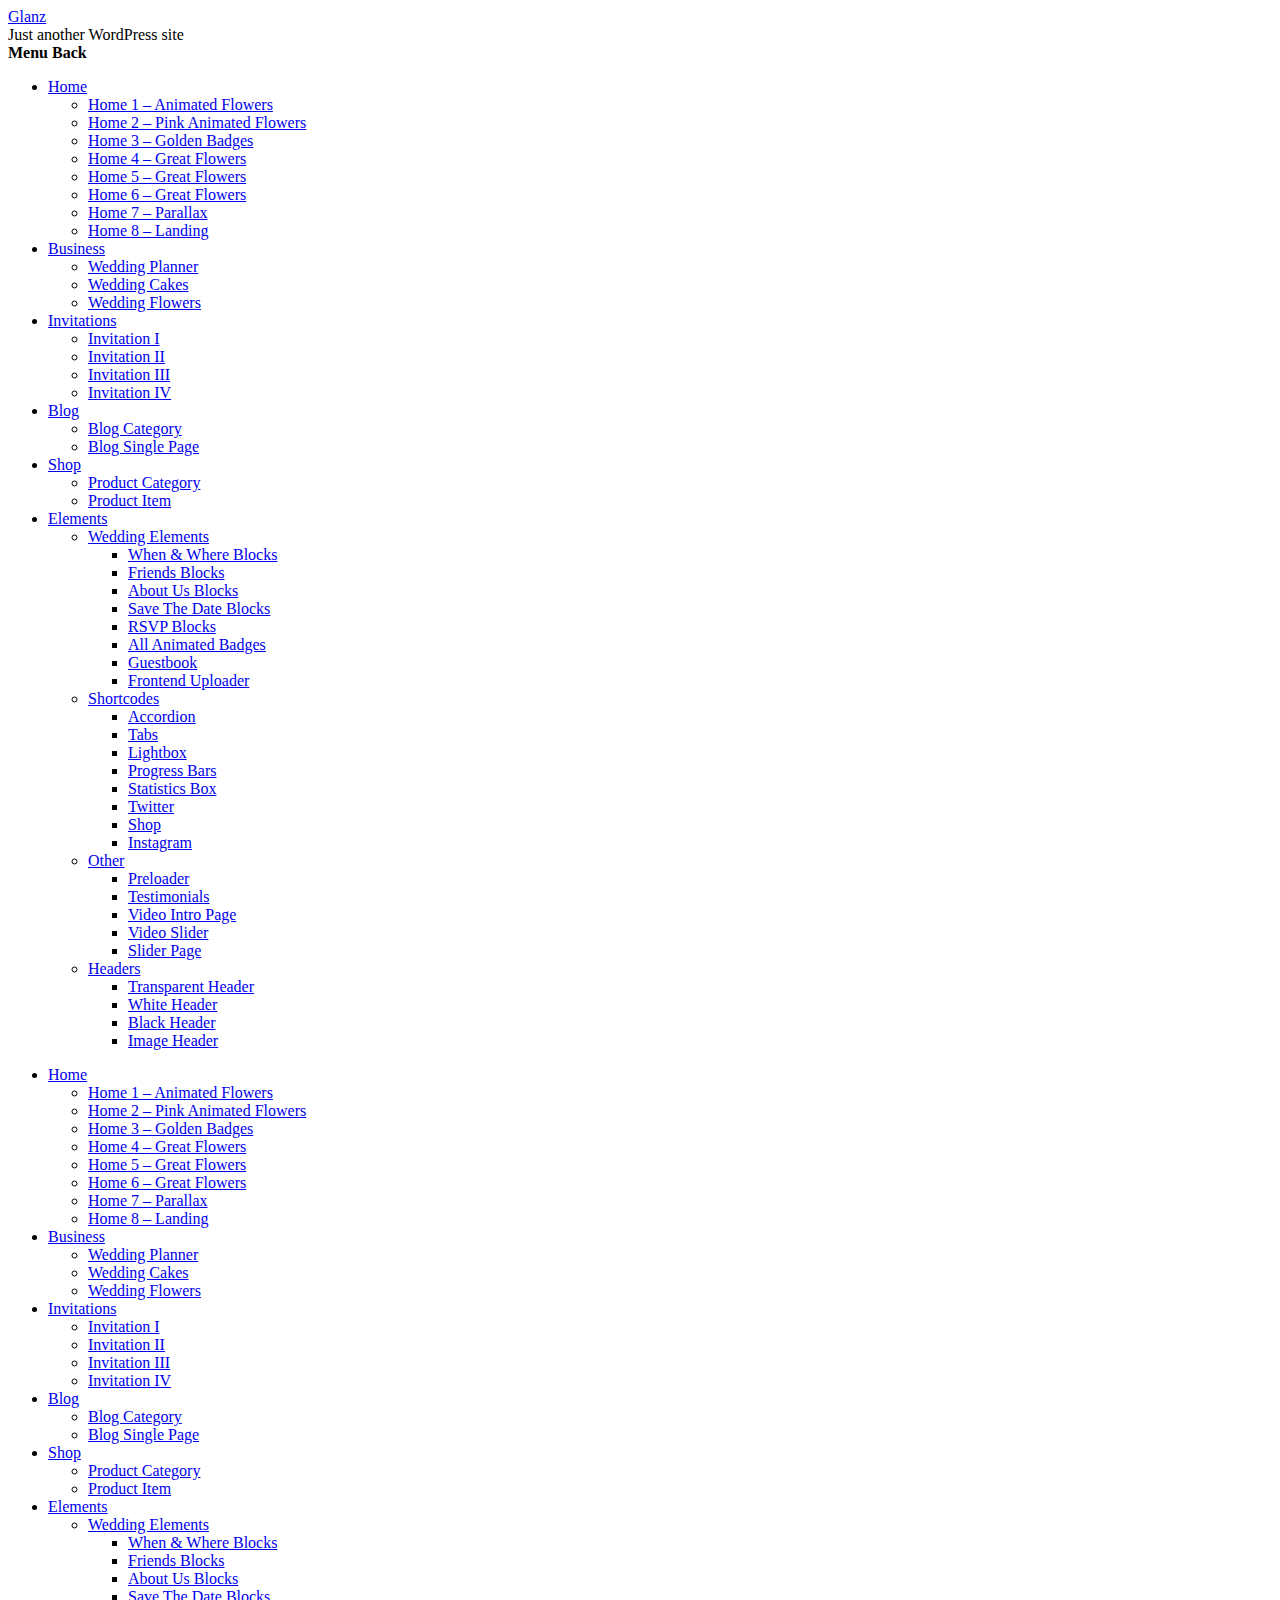
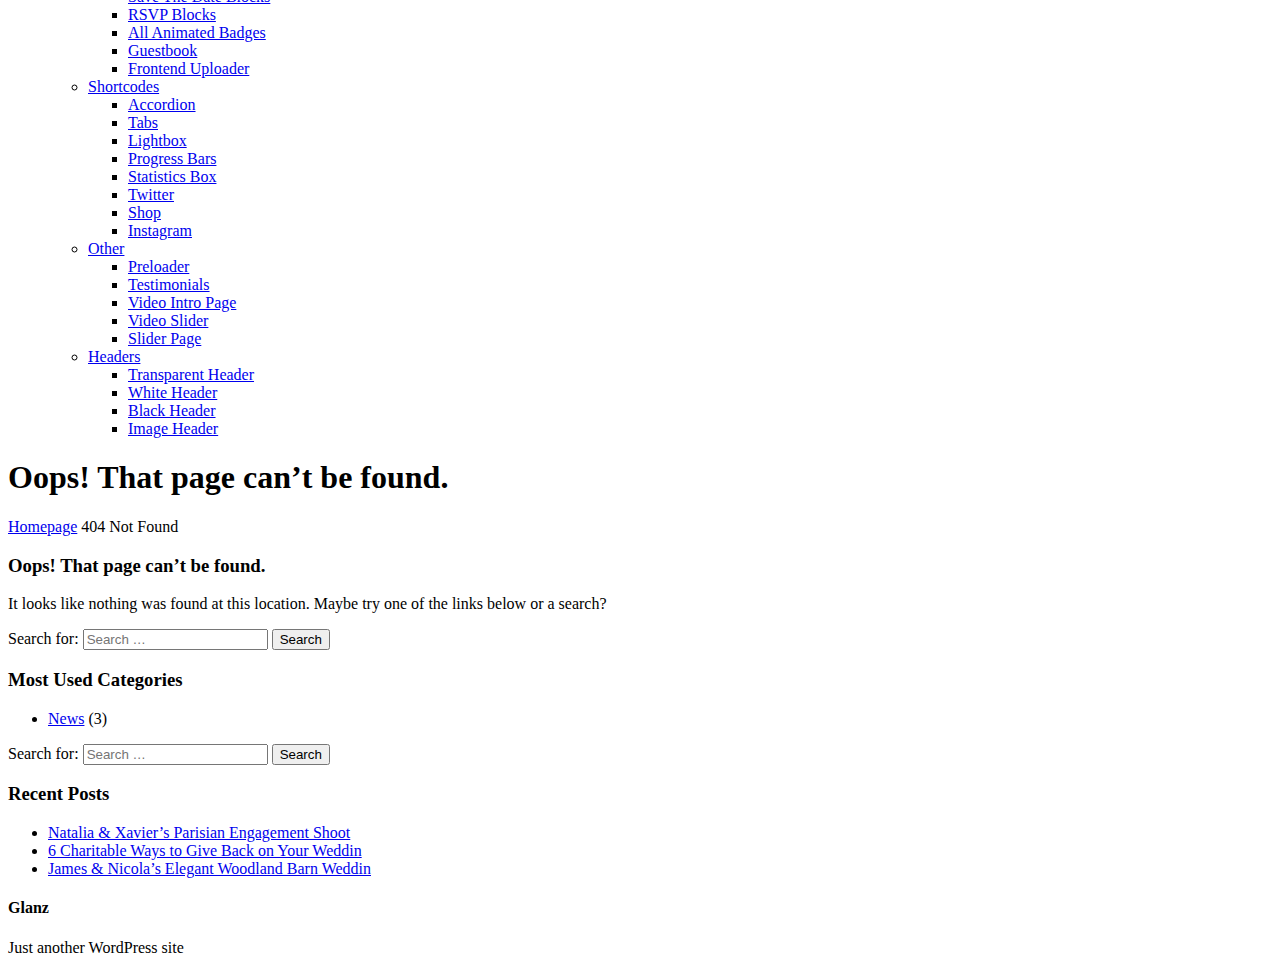
<file: fonts/glyphicons-halflings-regular-4.html>
<!DOCTYPE html>
<html lang="en-US">
<head>
<meta charset="UTF-8">
<meta name="viewport" content="width=device-width, initial-scale=1">
<link rel="profile" href="http://gmpg.org/xfn/11">

<title>Page not found &#8211; Glanz</title>
<link rel='dns-prefetch' href='//ajax.aspnetcdn.com' />
<link rel='dns-prefetch' href='//maxcdn.bootstrapcdn.com' />
<link rel='dns-prefetch' href='//fonts.googleapis.com' />
<link rel='dns-prefetch' href='//s.w.org' />
<link rel="alternate" type="application/rss+xml" title="Glanz &raquo; Feed" href="http://glanz.starkethemes.com/feed/" />
<link rel="alternate" type="application/rss+xml" title="Glanz &raquo; Comments Feed" href="http://glanz.starkethemes.com/comments/feed/" />
		<script type="text/javascript">
			window._wpemojiSettings = {"baseUrl":"https:\/\/s.w.org\/images\/core\/emoji\/2.3\/72x72\/","ext":".png","svgUrl":"https:\/\/s.w.org\/images\/core\/emoji\/2.3\/svg\/","svgExt":".svg","source":{"concatemoji":"http:\/\/glanz.starkethemes.com\/wp-includes\/js\/wp-emoji-release.min.js?ver=4.9.1"}};
			!function(a,b,c){function d(a,b){var c=String.fromCharCode;l.clearRect(0,0,k.width,k.height),l.fillText(c.apply(this,a),0,0);var d=k.toDataURL();l.clearRect(0,0,k.width,k.height),l.fillText(c.apply(this,b),0,0);var e=k.toDataURL();return d===e}function e(a){var b;if(!l||!l.fillText)return!1;switch(l.textBaseline="top",l.font="600 32px Arial",a){case"flag":return!(b=d([55356,56826,55356,56819],[55356,56826,8203,55356,56819]))&&(b=d([55356,57332,56128,56423,56128,56418,56128,56421,56128,56430,56128,56423,56128,56447],[55356,57332,8203,56128,56423,8203,56128,56418,8203,56128,56421,8203,56128,56430,8203,56128,56423,8203,56128,56447]),!b);case"emoji":return b=d([55358,56794,8205,9794,65039],[55358,56794,8203,9794,65039]),!b}return!1}function f(a){var c=b.createElement("script");c.src=a,c.defer=c.type="text/javascript",b.getElementsByTagName("head")[0].appendChild(c)}var g,h,i,j,k=b.createElement("canvas"),l=k.getContext&&k.getContext("2d");for(j=Array("flag","emoji"),c.supports={everything:!0,everythingExceptFlag:!0},i=0;i<j.length;i++)c.supports[j[i]]=e(j[i]),c.supports.everything=c.supports.everything&&c.supports[j[i]],"flag"!==j[i]&&(c.supports.everythingExceptFlag=c.supports.everythingExceptFlag&&c.supports[j[i]]);c.supports.everythingExceptFlag=c.supports.everythingExceptFlag&&!c.supports.flag,c.DOMReady=!1,c.readyCallback=function(){c.DOMReady=!0},c.supports.everything||(h=function(){c.readyCallback()},b.addEventListener?(b.addEventListener("DOMContentLoaded",h,!1),a.addEventListener("load",h,!1)):(a.attachEvent("onload",h),b.attachEvent("onreadystatechange",function(){"complete"===b.readyState&&c.readyCallback()})),g=c.source||{},g.concatemoji?f(g.concatemoji):g.wpemoji&&g.twemoji&&(f(g.twemoji),f(g.wpemoji)))}(window,document,window._wpemojiSettings);
		</script>
		<style type="text/css">
img.wp-smiley,
img.emoji {
	display: inline !important;
	border: none !important;
	box-shadow: none !important;
	height: 1em !important;
	width: 1em !important;
	margin: 0 .07em !important;
	vertical-align: -0.1em !important;
	background: none !important;
	padding: 0 !important;
}
</style>
<link rel='stylesheet' id='rsvp_css-css'  href='http://glanz.starkethemes.com/wp-content/plugins/rsvp/rsvp_plugin.css?ver=4.9.1' type='text/css' media='all' />
<link rel='stylesheet' id='contact-form-7-css'  href='http://glanz.starkethemes.com/wp-content/plugins/contact-form-7/includes/css/styles.css?ver=4.9.2' type='text/css' media='all' />
<link rel='stylesheet' id='sb_instagram_styles-css'  href='http://glanz.starkethemes.com/wp-content/plugins/instagram-feed/css/sb-instagram.min.css?ver=1.5.1' type='text/css' media='all' />
<link rel='stylesheet' id='sb-font-awesome-css'  href='https://maxcdn.bootstrapcdn.com/font-awesome/4.7.0/css/font-awesome.min.css' type='text/css' media='all' />
<link rel='stylesheet' id='woocommerce-layout-css'  href='http://glanz.starkethemes.com/wp-content/plugins/woocommerce/assets/css/woocommerce-layout.css?ver=3.2.6' type='text/css' media='all' />
<link rel='stylesheet' id='woocommerce-smallscreen-css'  href='http://glanz.starkethemes.com/wp-content/plugins/woocommerce/assets/css/woocommerce-smallscreen.css?ver=3.2.6' type='text/css' media='only screen and (max-width: 768px)' />
<link rel='stylesheet' id='woocommerce-general-css'  href='http://glanz.starkethemes.com/wp-content/plugins/woocommerce/assets/css/woocommerce.css?ver=3.2.6' type='text/css' media='all' />
<link rel='stylesheet' id='glanztheme-studio-fonts-css'  href='http://fonts.googleapis.com/css?family=Dosis%3A400%2C700%7COpen%2BSans%3A400%2C400i%2C700%2C700i%7CPlayfair+Display%3A400%2C400i%2C700%2C700i&#038;ver=1.0.0' type='text/css' media='all' />
<link rel='stylesheet' id='glanztheme-library-css'  href='http://glanz.starkethemes.com/wp-content/themes/glanztheme/css/glanztheme_library.css?ver=4.9.1' type='text/css' media='all' />
<link rel='stylesheet' id='themify-icons-css'  href='http://glanz.starkethemes.com/wp-content/themes/glanztheme/fonts/themify-icons.css?ver=4.9.1' type='text/css' media='all' />
<link rel='stylesheet' id='marsha-font-css'  href='http://glanz.starkethemes.com/wp-content/themes/glanztheme/fonts/marsha/stylesheet.css?ver=4.9.1' type='text/css' media='all' />
<link rel='stylesheet' id='fontawesome-icons-css'  href='http://glanz.starkethemes.com/wp-content/themes/glanztheme/fonts/font-awesome/css/font-awesome.min.css?ver=4.9.1' type='text/css' media='all' />
<link rel='stylesheet' id='glanztheme-woo-commerce-css'  href='http://glanz.starkethemes.com/wp-content/themes/glanztheme/css/woocommerce.css?ver=4.9.1' type='text/css' media='all' />
<link rel='stylesheet' id='glanztheme-main-styles-css'  href='http://glanz.starkethemes.com/wp-content/themes/glanztheme/css/glanztheme_style.css?ver=1514290423' type='text/css' media='all' />
<link rel='stylesheet' id='glanztheme-style-css'  href='http://glanz.starkethemes.com/wp-content/themes/glanztheme/style.css?ver=4.9.1' type='text/css' media='all' />
<link rel='stylesheet' id='fw-ext-breadcrumbs-add-css-css'  href='http://glanz.starkethemes.com/wp-content/plugins/unyson/framework/extensions/breadcrumbs/static/css/style.css?ver=4.9.1' type='text/css' media='all' />
<link rel='stylesheet' id='fw-ext-builder-frontend-grid-css'  href='http://glanz.starkethemes.com/wp-content/plugins/unyson/framework/extensions/builder/static/css/frontend-grid.css?ver=1.2.10' type='text/css' media='all' />
<link rel='stylesheet' id='fw-ext-forms-default-styles-css'  href='http://glanz.starkethemes.com/wp-content/plugins/unyson/framework/extensions/forms/static/css/frontend.css?ver=2.7.11' type='text/css' media='all' />
<link rel='stylesheet' id='font-awesome-css'  href='http://glanz.starkethemes.com/wp-content/plugins/unyson/framework/static/libs/font-awesome/css/font-awesome.min.css?ver=2.7.11' type='text/css' media='all' />
<script type='text/javascript' src='http://glanz.starkethemes.com/wp-includes/js/jquery/jquery.js?ver=1.12.4'></script>
<script type='text/javascript' src='http://glanz.starkethemes.com/wp-includes/js/jquery/jquery-migrate.min.js?ver=1.4.1'></script>
<script type='text/javascript' src='http://ajax.aspnetcdn.com/ajax/jquery.validate/1.15.0/jquery.validate.min.js?ver=4.9.1'></script>
<script type='text/javascript'>
/* <![CDATA[ */
var rsvp_plugin_vars = {"askEmail":"Please enter an email address that we can use to contact you about the extra guest.  We have to keep a pretty close eye on the number of attendees.  Thanks!","customNote":"If you are adding additional RSVPs please enter your email address in case we have questions","newAttending1LastName":"Please enter a last name","newAttending1FirstName":"Please enter a first name","newAttending2LastName":"Please enter a last name","newAttending2FirstName":"Please enter a first name","newAttending3LastName":"Please enter a last name","newAttending3FirstName":"Please enter a first name","attendeeFirstName":"Please enter a first name","attendeeLastName":"Please enter a last name","firstName":"Please enter your first name","lastName":"Please enter your last name","passcode":"Please enter your password"};
/* ]]> */
</script>
<script type='text/javascript' src='http://glanz.starkethemes.com/wp-content/plugins/rsvp/rsvp_plugin.js?ver=4.9.1'></script>
<link rel='https://api.w.org/' href='http://glanz.starkethemes.com/wp-json/' />
<link rel="EditURI" type="application/rsd+xml" title="RSD" href="http://glanz.starkethemes.com/xmlrpc.php?rsd" />
<link rel="wlwmanifest" type="application/wlwmanifest+xml" href="http://glanz.starkethemes.com/wp-includes/wlwmanifest.xml" /> 
<meta name="generator" content="WordPress 4.9.1" />
<meta name="generator" content="WooCommerce 3.2.6" />
	<noscript><style>.woocommerce-product-gallery{ opacity: 1 !important; }</style></noscript>
	<style>

</style></head>

<body class="error404 hfeed">





     
        
           

    


<div class="gla_page gla_middle_titles" id="gla_page">


    
    
    <!-- To Top -->
    <a href="#gla_page" class="gla_top ti ti-angle-up gla_go"></a>

        	        
    <!-- Header -->
    <header class="gla_header">       


        
        

        
            <nav class="gla_light_nav gla_transp_nav  "   >

            
            <div class="container">
                
                <div class="gla_logo_container clearfix">

                                        
                    <div class="gla_logo_txt">

                                                <!-- Logo -->
                        <a href="http://glanz.starkethemes.com/" class="gla_logo">Glanz</a>
                        
                                                <!-- Text Logo -->
                        <div class="gla_logo_und">Just another WordPress site</div>
                                               
                        
                        
                    </div>
                </div>
        
          

            

								
																		<!-- Menu -->
	                <div class="gla_main_menu gla_main_menu_mobile">
	                    
	                    <div class="gla_main_menu_icon">
	                        <i></i><i></i><i></i><i></i>
	                        <b>Menu</b>
	                        <b class="gla_main_menu_icon_b">Back</b>
	                    </div>
	                </div>
	                
	                <!-- Menu Content -->
	                <div class="gla_main_menu_content gla_image_bck" data-color="rgba(0,0,0,0.9)" data-image="">
	                    <!-- Over -->
	                    <div class="gla_over" data-color="#000" data-opacity="0.7"></div>
	                </div>

	                <div class="gla_main_menu_content_menu gla_wht_txt text-right">
	                    <div class="container">
	                        <div class="menu-menu-1-container"><ul id="menu-menu-1" class="menu"><li id="menu-item-470" class="menu-item menu-item-type-custom menu-item-object-custom menu-item-home menu-item-has-children menu-item-470"><a href="http://glanz.starkethemes.com/" >Home</a>
<ul class="sub-menu">
	<li id="menu-item-768" class="menu-item menu-item-type-post_type menu-item-object-page menu-item-768"><a href="http://glanz.starkethemes.com/home-1-animated-flowers/" >Home 1 – Animated Flowers</a></li>
	<li id="menu-item-767" class="menu-item menu-item-type-post_type menu-item-object-page menu-item-767"><a href="http://glanz.starkethemes.com/home-2-pink-animated-flowers/" >Home 2 – Pink Animated Flowers</a></li>
	<li id="menu-item-766" class="menu-item menu-item-type-post_type menu-item-object-page menu-item-766"><a href="http://glanz.starkethemes.com/home-3-golden-badges/" >Home 3 – Golden Badges</a></li>
	<li id="menu-item-765" class="menu-item menu-item-type-post_type menu-item-object-page menu-item-765"><a href="http://glanz.starkethemes.com/home-4-great-flowers/" >Home 4 – Great Flowers</a></li>
	<li id="menu-item-764" class="menu-item menu-item-type-post_type menu-item-object-page menu-item-764"><a href="http://glanz.starkethemes.com/home-5-great-flowers/" >Home 5 – Great Flowers</a></li>
	<li id="menu-item-763" class="menu-item menu-item-type-post_type menu-item-object-page menu-item-763"><a href="http://glanz.starkethemes.com/home-6-great-flowers/" >Home 6 – Great Flowers</a></li>
	<li id="menu-item-762" class="menu-item menu-item-type-post_type menu-item-object-page menu-item-762"><a href="http://glanz.starkethemes.com/home-pege-7/" >Home 7 – Parallax</a></li>
	<li id="menu-item-761" class="menu-item menu-item-type-post_type menu-item-object-page menu-item-761"><a href="http://glanz.starkethemes.com/home-8-landing/" >Home 8 – Landing</a></li>
</ul>
</li>
<li id="menu-item-769" class="menu-item menu-item-type-custom menu-item-object-custom menu-item-has-children menu-item-769"><a href="#" >Business</a>
<ul class="sub-menu">
	<li id="menu-item-780" class="menu-item menu-item-type-post_type menu-item-object-page menu-item-780"><a href="http://glanz.starkethemes.com/wedding-planner/" >Wedding Planner</a></li>
	<li id="menu-item-778" class="menu-item menu-item-type-post_type menu-item-object-page menu-item-778"><a href="http://glanz.starkethemes.com/wedding-cakes/" >Wedding Cakes</a></li>
	<li id="menu-item-779" class="menu-item menu-item-type-post_type menu-item-object-page menu-item-779"><a href="http://glanz.starkethemes.com/wedding-flowers/" >Wedding Flowers</a></li>
</ul>
</li>
<li id="menu-item-770" class="menu-item menu-item-type-custom menu-item-object-custom menu-item-has-children menu-item-770"><a href="#" >Invitations</a>
<ul class="sub-menu">
	<li id="menu-item-774" class="menu-item menu-item-type-post_type menu-item-object-page menu-item-774"><a href="http://glanz.starkethemes.com/invitation-i/" >Invitation I</a></li>
	<li id="menu-item-775" class="menu-item menu-item-type-post_type menu-item-object-page menu-item-775"><a href="http://glanz.starkethemes.com/invitation-ii/" >Invitation II</a></li>
	<li id="menu-item-776" class="menu-item menu-item-type-post_type menu-item-object-page menu-item-776"><a href="http://glanz.starkethemes.com/invitation-iii/" >Invitation III</a></li>
	<li id="menu-item-777" class="menu-item menu-item-type-post_type menu-item-object-page menu-item-777"><a href="http://glanz.starkethemes.com/invitation-iv/" >Invitation IV</a></li>
</ul>
</li>
<li id="menu-item-798" class="menu-item menu-item-type-taxonomy menu-item-object-category menu-item-has-children menu-item-798"><a href="http://glanz.starkethemes.com/category/news/" >Blog</a>
<ul class="sub-menu">
	<li id="menu-item-800" class="menu-item menu-item-type-taxonomy menu-item-object-category menu-item-800"><a href="http://glanz.starkethemes.com/category/news/" >Blog Category</a></li>
	<li id="menu-item-799" class="menu-item menu-item-type-post_type menu-item-object-post menu-item-799"><a href="http://glanz.starkethemes.com/2017/07/03/natalia-xaviers-parisian-engagement-shoot/" >Blog Single Page</a></li>
</ul>
</li>
<li id="menu-item-772" class="menu-item menu-item-type-custom menu-item-object-custom menu-item-has-children menu-item-772"><a href="#" >Shop</a>
<ul class="sub-menu">
	<li id="menu-item-801" class="menu-item menu-item-type-taxonomy menu-item-object-product_cat menu-item-801"><a href="http://glanz.starkethemes.com/product-category/flowers/" >Product Category</a></li>
	<li id="menu-item-802" class="menu-item menu-item-type-post_type menu-item-object-product menu-item-802"><a href="http://glanz.starkethemes.com/product/same-day-fresh-from-a-florist-6/" >Product Item</a></li>
</ul>
</li>
<li id="menu-item-773" class="menu-item menu-item-type-custom menu-item-object-custom menu-item-has-children menu-item-has-mega-menu menu-item-773"><a href="#" >Elements</a><div class="mega-menu" >
<ul class="sub-menu mega-menu-row">
	<li id="menu-item-888" class="menu-item menu-item-type-custom menu-item-object-custom menu-item-has-children mega-menu-col menu-item-888"><a href="#" >Wedding Elements</a>
	<ul class="sub-menu">
		<li id="menu-item-894" class="menu-item menu-item-type-post_type menu-item-object-page menu-item-894"><a href="http://glanz.starkethemes.com/when-where-blocks/" >When &#038; Where Blocks</a></li>
		<li id="menu-item-893" class="menu-item menu-item-type-post_type menu-item-object-page menu-item-893"><a href="http://glanz.starkethemes.com/friends-blocks/" >Friends Blocks</a></li>
		<li id="menu-item-892" class="menu-item menu-item-type-post_type menu-item-object-page menu-item-892"><a href="http://glanz.starkethemes.com/about-us-blocks/" >About Us Blocks</a></li>
		<li id="menu-item-891" class="menu-item menu-item-type-post_type menu-item-object-page menu-item-891"><a href="http://glanz.starkethemes.com/save-the-date-blocks/" >Save The Date Blocks</a></li>
		<li id="menu-item-890" class="menu-item menu-item-type-post_type menu-item-object-page menu-item-890"><a href="http://glanz.starkethemes.com/rsvp-blocks/" >RSVP Blocks</a></li>
		<li id="menu-item-889" class="menu-item menu-item-type-post_type menu-item-object-page menu-item-889"><a href="http://glanz.starkethemes.com/all-animated-badges/" >All Animated Badges</a></li>
		<li id="menu-item-947" class="menu-item menu-item-type-post_type menu-item-object-page menu-item-947"><a href="http://glanz.starkethemes.com/guestbook/" >Guestbook</a></li>
		<li id="menu-item-952" class="menu-item menu-item-type-post_type menu-item-object-page menu-item-952"><a href="http://glanz.starkethemes.com/frontend-uploader/" >Frontend Uploader</a></li>
	</ul>
</li>
	<li id="menu-item-827" class="menu-item menu-item-type-custom menu-item-object-custom menu-item-has-children mega-menu-col menu-item-827"><a href="#" >Shortcodes</a>
	<ul class="sub-menu">
		<li id="menu-item-820" class="menu-item menu-item-type-custom menu-item-object-custom menu-item-820"><a href="/shortcodes/#accordion" >Accordion</a></li>
		<li id="menu-item-821" class="menu-item menu-item-type-custom menu-item-object-custom menu-item-821"><a href="/shortcodes/#tabs" >Tabs</a></li>
		<li id="menu-item-822" class="menu-item menu-item-type-custom menu-item-object-custom menu-item-822"><a href="/shortcodes/#lightbox" >Lightbox</a></li>
		<li id="menu-item-823" class="menu-item menu-item-type-custom menu-item-object-custom menu-item-823"><a href="/shortcodes/#bars" >Progress Bars</a></li>
		<li id="menu-item-824" class="menu-item menu-item-type-custom menu-item-object-custom menu-item-824"><a href="/shortcodes/#counters" >Statistics Box</a></li>
		<li id="menu-item-825" class="menu-item menu-item-type-custom menu-item-object-custom menu-item-825"><a href="/shortcodes/#twitter" >Twitter</a></li>
		<li id="menu-item-826" class="menu-item menu-item-type-custom menu-item-object-custom menu-item-826"><a href="/shortcodes/#shop" >Shop</a></li>
		<li id="menu-item-934" class="menu-item menu-item-type-post_type menu-item-object-page menu-item-934"><a href="http://glanz.starkethemes.com/instagram/" >Instagram</a></li>
	</ul>
</li>
	<li id="menu-item-854" class="menu-item menu-item-type-custom menu-item-object-custom menu-item-has-children mega-menu-col menu-item-854"><a href="#" >Other</a>
	<ul class="sub-menu">
		<li id="menu-item-858" class="menu-item menu-item-type-post_type menu-item-object-page menu-item-858"><a href="http://glanz.starkethemes.com/preloader/" >Preloader</a></li>
		<li id="menu-item-859" class="menu-item menu-item-type-post_type menu-item-object-page menu-item-859"><a href="http://glanz.starkethemes.com/testimonials/" >Testimonials</a></li>
		<li id="menu-item-856" class="menu-item menu-item-type-post_type menu-item-object-page menu-item-856"><a href="http://glanz.starkethemes.com/video-intro-page/" >Video Intro Page</a></li>
		<li id="menu-item-855" class="menu-item menu-item-type-post_type menu-item-object-page menu-item-855"><a href="http://glanz.starkethemes.com/video-slider/" >Video Slider</a></li>
		<li id="menu-item-857" class="menu-item menu-item-type-post_type menu-item-object-page menu-item-857"><a href="http://glanz.starkethemes.com/slider-page/" >Slider Page</a></li>
	</ul>
</li>
	<li id="menu-item-903" class="menu-item menu-item-type-custom menu-item-object-custom menu-item-has-children mega-menu-col menu-item-903"><a href="#" >Headers</a>
	<ul class="sub-menu">
		<li id="menu-item-907" class="menu-item menu-item-type-post_type menu-item-object-page menu-item-907"><a href="http://glanz.starkethemes.com/transparent-header/" >Transparent Header</a></li>
		<li id="menu-item-906" class="menu-item menu-item-type-post_type menu-item-object-page menu-item-906"><a href="http://glanz.starkethemes.com/white-header/" >White Header</a></li>
		<li id="menu-item-905" class="menu-item menu-item-type-post_type menu-item-object-page menu-item-905"><a href="http://glanz.starkethemes.com/black-header/" >Black Header</a></li>
		<li id="menu-item-904" class="menu-item menu-item-type-post_type menu-item-object-page menu-item-904"><a href="http://glanz.starkethemes.com/image-header/" >Image Header</a></li>
	</ul>
</li>
</ul>
</div></li>
</ul></div>	                        <div class="gla_main_menu_content_menu_copy">
	                        

	                        	                            	                        	                            
	                        </div>
	                    </div>
	                    <!-- container end -->
	                </div>
	                <!-- menu content end -->

	                <!-- Search Block -->
	                <div class="gla_search_block">
	 
	                    	                        	                    
	                </div>
	                <!-- Search Block End -->

	                <!-- Top Menu -->
	                <div class="gla_default_menu">
	                    <div class="menu-menu-1-container"><ul id="menu-menu-2" class="menu"><li class="menu-item menu-item-type-custom menu-item-object-custom menu-item-home menu-item-has-children menu-item-470"><a href="http://glanz.starkethemes.com/" >Home</a>
<ul class="sub-menu">
	<li class="menu-item menu-item-type-post_type menu-item-object-page menu-item-768"><a href="http://glanz.starkethemes.com/home-1-animated-flowers/" >Home 1 – Animated Flowers</a></li>
	<li class="menu-item menu-item-type-post_type menu-item-object-page menu-item-767"><a href="http://glanz.starkethemes.com/home-2-pink-animated-flowers/" >Home 2 – Pink Animated Flowers</a></li>
	<li class="menu-item menu-item-type-post_type menu-item-object-page menu-item-766"><a href="http://glanz.starkethemes.com/home-3-golden-badges/" >Home 3 – Golden Badges</a></li>
	<li class="menu-item menu-item-type-post_type menu-item-object-page menu-item-765"><a href="http://glanz.starkethemes.com/home-4-great-flowers/" >Home 4 – Great Flowers</a></li>
	<li class="menu-item menu-item-type-post_type menu-item-object-page menu-item-764"><a href="http://glanz.starkethemes.com/home-5-great-flowers/" >Home 5 – Great Flowers</a></li>
	<li class="menu-item menu-item-type-post_type menu-item-object-page menu-item-763"><a href="http://glanz.starkethemes.com/home-6-great-flowers/" >Home 6 – Great Flowers</a></li>
	<li class="menu-item menu-item-type-post_type menu-item-object-page menu-item-762"><a href="http://glanz.starkethemes.com/home-pege-7/" >Home 7 – Parallax</a></li>
	<li class="menu-item menu-item-type-post_type menu-item-object-page menu-item-761"><a href="http://glanz.starkethemes.com/home-8-landing/" >Home 8 – Landing</a></li>
</ul>
</li>
<li class="menu-item menu-item-type-custom menu-item-object-custom menu-item-has-children menu-item-769"><a href="#" >Business</a>
<ul class="sub-menu">
	<li class="menu-item menu-item-type-post_type menu-item-object-page menu-item-780"><a href="http://glanz.starkethemes.com/wedding-planner/" >Wedding Planner</a></li>
	<li class="menu-item menu-item-type-post_type menu-item-object-page menu-item-778"><a href="http://glanz.starkethemes.com/wedding-cakes/" >Wedding Cakes</a></li>
	<li class="menu-item menu-item-type-post_type menu-item-object-page menu-item-779"><a href="http://glanz.starkethemes.com/wedding-flowers/" >Wedding Flowers</a></li>
</ul>
</li>
<li class="menu-item menu-item-type-custom menu-item-object-custom menu-item-has-children menu-item-770"><a href="#" >Invitations</a>
<ul class="sub-menu">
	<li class="menu-item menu-item-type-post_type menu-item-object-page menu-item-774"><a href="http://glanz.starkethemes.com/invitation-i/" >Invitation I</a></li>
	<li class="menu-item menu-item-type-post_type menu-item-object-page menu-item-775"><a href="http://glanz.starkethemes.com/invitation-ii/" >Invitation II</a></li>
	<li class="menu-item menu-item-type-post_type menu-item-object-page menu-item-776"><a href="http://glanz.starkethemes.com/invitation-iii/" >Invitation III</a></li>
	<li class="menu-item menu-item-type-post_type menu-item-object-page menu-item-777"><a href="http://glanz.starkethemes.com/invitation-iv/" >Invitation IV</a></li>
</ul>
</li>
<li class="menu-item menu-item-type-taxonomy menu-item-object-category menu-item-has-children menu-item-798"><a href="http://glanz.starkethemes.com/category/news/" >Blog</a>
<ul class="sub-menu">
	<li class="menu-item menu-item-type-taxonomy menu-item-object-category menu-item-800"><a href="http://glanz.starkethemes.com/category/news/" >Blog Category</a></li>
	<li class="menu-item menu-item-type-post_type menu-item-object-post menu-item-799"><a href="http://glanz.starkethemes.com/2017/07/03/natalia-xaviers-parisian-engagement-shoot/" >Blog Single Page</a></li>
</ul>
</li>
<li class="menu-item menu-item-type-custom menu-item-object-custom menu-item-has-children menu-item-772"><a href="#" >Shop</a>
<ul class="sub-menu">
	<li class="menu-item menu-item-type-taxonomy menu-item-object-product_cat menu-item-801"><a href="http://glanz.starkethemes.com/product-category/flowers/" >Product Category</a></li>
	<li class="menu-item menu-item-type-post_type menu-item-object-product menu-item-802"><a href="http://glanz.starkethemes.com/product/same-day-fresh-from-a-florist-6/" >Product Item</a></li>
</ul>
</li>
<li class="menu-item menu-item-type-custom menu-item-object-custom menu-item-has-children menu-item-has-mega-menu menu-item-773"><a href="#" >Elements</a><div class="mega-menu" >
<ul class="sub-menu mega-menu-row">
	<li class="menu-item menu-item-type-custom menu-item-object-custom menu-item-has-children mega-menu-col menu-item-888"><a href="#" >Wedding Elements</a>
	<ul class="sub-menu">
		<li class="menu-item menu-item-type-post_type menu-item-object-page menu-item-894"><a href="http://glanz.starkethemes.com/when-where-blocks/" >When &#038; Where Blocks</a></li>
		<li class="menu-item menu-item-type-post_type menu-item-object-page menu-item-893"><a href="http://glanz.starkethemes.com/friends-blocks/" >Friends Blocks</a></li>
		<li class="menu-item menu-item-type-post_type menu-item-object-page menu-item-892"><a href="http://glanz.starkethemes.com/about-us-blocks/" >About Us Blocks</a></li>
		<li class="menu-item menu-item-type-post_type menu-item-object-page menu-item-891"><a href="http://glanz.starkethemes.com/save-the-date-blocks/" >Save The Date Blocks</a></li>
		<li class="menu-item menu-item-type-post_type menu-item-object-page menu-item-890"><a href="http://glanz.starkethemes.com/rsvp-blocks/" >RSVP Blocks</a></li>
		<li class="menu-item menu-item-type-post_type menu-item-object-page menu-item-889"><a href="http://glanz.starkethemes.com/all-animated-badges/" >All Animated Badges</a></li>
		<li class="menu-item menu-item-type-post_type menu-item-object-page menu-item-947"><a href="http://glanz.starkethemes.com/guestbook/" >Guestbook</a></li>
		<li class="menu-item menu-item-type-post_type menu-item-object-page menu-item-952"><a href="http://glanz.starkethemes.com/frontend-uploader/" >Frontend Uploader</a></li>
	</ul>
</li>
	<li class="menu-item menu-item-type-custom menu-item-object-custom menu-item-has-children mega-menu-col menu-item-827"><a href="#" >Shortcodes</a>
	<ul class="sub-menu">
		<li class="menu-item menu-item-type-custom menu-item-object-custom menu-item-820"><a href="/shortcodes/#accordion" >Accordion</a></li>
		<li class="menu-item menu-item-type-custom menu-item-object-custom menu-item-821"><a href="/shortcodes/#tabs" >Tabs</a></li>
		<li class="menu-item menu-item-type-custom menu-item-object-custom menu-item-822"><a href="/shortcodes/#lightbox" >Lightbox</a></li>
		<li class="menu-item menu-item-type-custom menu-item-object-custom menu-item-823"><a href="/shortcodes/#bars" >Progress Bars</a></li>
		<li class="menu-item menu-item-type-custom menu-item-object-custom menu-item-824"><a href="/shortcodes/#counters" >Statistics Box</a></li>
		<li class="menu-item menu-item-type-custom menu-item-object-custom menu-item-825"><a href="/shortcodes/#twitter" >Twitter</a></li>
		<li class="menu-item menu-item-type-custom menu-item-object-custom menu-item-826"><a href="/shortcodes/#shop" >Shop</a></li>
		<li class="menu-item menu-item-type-post_type menu-item-object-page menu-item-934"><a href="http://glanz.starkethemes.com/instagram/" >Instagram</a></li>
	</ul>
</li>
	<li class="menu-item menu-item-type-custom menu-item-object-custom menu-item-has-children mega-menu-col menu-item-854"><a href="#" >Other</a>
	<ul class="sub-menu">
		<li class="menu-item menu-item-type-post_type menu-item-object-page menu-item-858"><a href="http://glanz.starkethemes.com/preloader/" >Preloader</a></li>
		<li class="menu-item menu-item-type-post_type menu-item-object-page menu-item-859"><a href="http://glanz.starkethemes.com/testimonials/" >Testimonials</a></li>
		<li class="menu-item menu-item-type-post_type menu-item-object-page menu-item-856"><a href="http://glanz.starkethemes.com/video-intro-page/" >Video Intro Page</a></li>
		<li class="menu-item menu-item-type-post_type menu-item-object-page menu-item-855"><a href="http://glanz.starkethemes.com/video-slider/" >Video Slider</a></li>
		<li class="menu-item menu-item-type-post_type menu-item-object-page menu-item-857"><a href="http://glanz.starkethemes.com/slider-page/" >Slider Page</a></li>
	</ul>
</li>
	<li class="menu-item menu-item-type-custom menu-item-object-custom menu-item-has-children mega-menu-col menu-item-903"><a href="#" >Headers</a>
	<ul class="sub-menu">
		<li class="menu-item menu-item-type-post_type menu-item-object-page menu-item-907"><a href="http://glanz.starkethemes.com/transparent-header/" >Transparent Header</a></li>
		<li class="menu-item menu-item-type-post_type menu-item-object-page menu-item-906"><a href="http://glanz.starkethemes.com/white-header/" >White Header</a></li>
		<li class="menu-item menu-item-type-post_type menu-item-object-page menu-item-905"><a href="http://glanz.starkethemes.com/black-header/" >Black Header</a></li>
		<li class="menu-item menu-item-type-post_type menu-item-object-page menu-item-904"><a href="http://glanz.starkethemes.com/image-header/" >Image Header</a></li>
	</ul>
</li>
</ul>
</div></li>
</ul></div>	                </div>
	                <!-- Top Menu End -->
	                

								



               
            </div>
            <!-- container end -->
        </nav>
        
    </header>
    <!-- Header End -->


       

        
                            <!-- PAGE TITLE SMALL -->
            <div data-color="#3d3d3d"  class="gla_page_title gla_image_bck gla_fixed gla_page_title_great gla_wht_txt" >

                            <!-- Over -->
              <div class="gla_over" data-color="#000" data-opacity="0.6"></div>
                

              <div class="container text-left">
                <div class="row">
                  
                  <div class="col-md-8">
                    <h1 class="gla_h1_title">
                        Oops! That page can&rsquo;t be found.                    </h1>
                  </div>
                  
                  <div class="col-md-4">
                      
	<div class="breadcrumbs">
									<span class="first-item">
									<a href="http://glanz.starkethemes.com/">Homepage</a></span>
								<span class="separator"></span>
												<span class="last-item">404 Not Found</span>
						</div>
                  </div>
                  
                </div>
              </div>
            </div>
            
         
            
    <!-- Content -->
    <section id="gla_content" class="gla_content">


<!-- section -->
<section class="gla_section">
    <div class="container">

    <div class="row">
        <div class="col-md-8 col-xs-12 col-md-push-4">
            
            <header class="page-header">
							<h3 class="page-title">Oops! That page can&rsquo;t be found.</h3>
						</header><!-- .page-header -->

						<div class="page-content">
							<p>It looks like nothing was found at this location. Maybe try one of the links below or a search?</p>

							<form role="search" method="get" class="search-form" action="http://glanz.starkethemes.com/">
				<label>
					<span class="screen-reader-text">Search for:</span>
					<input type="search" class="search-field" placeholder="Search &hellip;" value="" name="s" />
				</label>
				<input type="submit" class="search-submit" value="Search" />
			</form>
							<div class="widget widget_categories">
								<h3 class="widget-title">Most Used Categories</h3>
								<ul>
									<li class="cat-item cat-item-16"><a href="http://glanz.starkethemes.com/category/news/" >News</a> (3)
</li>
								</ul>
							</div><!-- .widget -->


							</div>

        </div>
        <!-- col end -->
                                <!--Sidebar-->
            <div class="col-md-3 col-md-pull-8 hidden-xs hidden-sm">
                
<aside id="secondary" class="widget-area" role="complementary">
	<section id="search-2" class="widget widget_search"><form role="search" method="get" class="search-form" action="http://glanz.starkethemes.com/">
				<label>
					<span class="screen-reader-text">Search for:</span>
					<input type="search" class="search-field" placeholder="Search &hellip;" value="" name="s" />
				</label>
				<input type="submit" class="search-submit" value="Search" />
			</form></section>		<section id="recent-posts-2" class="widget widget_recent_entries">		<h3 class="widget-title">Recent Posts</h3>		<ul>
											<li>
					<a href="http://glanz.starkethemes.com/2017/07/03/natalia-xaviers-parisian-engagement-shoot/">Natalia &#038; Xavier&#8217;s Parisian Engagement Shoot</a>
									</li>
											<li>
					<a href="http://glanz.starkethemes.com/2017/07/03/6-charitable-ways-to-give-back-on-your-weddin/">6 Charitable Ways to Give Back on Your Weddin</a>
									</li>
											<li>
					<a href="http://glanz.starkethemes.com/2017/07/03/james-nicolas-elegant-woodland-barn-weddin/">James &#038; Nicola&#8217;s Elegant Woodland Barn Weddin</a>
									</li>
					</ul>
		</section></aside><!-- #secondary -->
            </div>
            <!--Sidebar End-->
                    
    </div>
                        
   
            
    </div>
    <!-- container end -->
</section>
<!-- section end -->



</section>
<!-- Content End -->
    

            	        <!-- Footer -->
	        <section class="gla_section gla_section_sml_padding gla_image_bck gla_wht_txt text-center" data-color="#292929">
	            <div class="container">
	                <div class="row">
	                    <div class="col-md-12">
	                        <!-- Copyrights -->
	                        <h4>Glanz</h4>
	                        <p>Just another WordPress site</p>


	                    </div>
	                </div>
	            </div>
	        </section>
	        <!-- Footer End -->
	    



    



    </div>
    <!-- Page End -->
<script type='text/javascript'>
/* <![CDATA[ */
var wpcf7 = {"apiSettings":{"root":"http:\/\/glanz.starkethemes.com\/wp-json\/contact-form-7\/v1","namespace":"contact-form-7\/v1"},"recaptcha":{"messages":{"empty":"Please verify that you are not a robot."}}};
/* ]]> */
</script>
<script type='text/javascript' src='http://glanz.starkethemes.com/wp-content/plugins/contact-form-7/includes/js/scripts.js?ver=4.9.2'></script>
<script type='text/javascript'>
/* <![CDATA[ */
var sb_instagram_js_options = {"sb_instagram_at":"4075526338.3a81a9f.728d2574e9a54fc58a5e9b0eb1157d59"};
/* ]]> */
</script>
<script type='text/javascript' src='http://glanz.starkethemes.com/wp-content/plugins/instagram-feed/js/sb-instagram.min.js?ver=1.5.1'></script>
<script type='text/javascript'>
/* <![CDATA[ */
var wc_add_to_cart_params = {"ajax_url":"\/wp-admin\/admin-ajax.php","wc_ajax_url":"http:\/\/glanz.starkethemes.com\/?wc-ajax=%%endpoint%%","i18n_view_cart":"View cart","cart_url":"http:\/\/glanz.starkethemes.com\/cart\/","is_cart":"","cart_redirect_after_add":"no"};
/* ]]> */
</script>
<script type='text/javascript' src='http://glanz.starkethemes.com/wp-content/plugins/woocommerce/assets/js/frontend/add-to-cart.min.js?ver=3.2.6'></script>
<script type='text/javascript' src='http://glanz.starkethemes.com/wp-content/plugins/woocommerce/assets/js/jquery-blockui/jquery.blockUI.min.js?ver=2.70'></script>
<script type='text/javascript' src='http://glanz.starkethemes.com/wp-content/plugins/woocommerce/assets/js/js-cookie/js.cookie.min.js?ver=2.1.4'></script>
<script type='text/javascript'>
/* <![CDATA[ */
var woocommerce_params = {"ajax_url":"\/wp-admin\/admin-ajax.php","wc_ajax_url":"http:\/\/glanz.starkethemes.com\/?wc-ajax=%%endpoint%%"};
/* ]]> */
</script>
<script type='text/javascript' src='http://glanz.starkethemes.com/wp-content/plugins/woocommerce/assets/js/frontend/woocommerce.min.js?ver=3.2.6'></script>
<script type='text/javascript'>
/* <![CDATA[ */
var wc_cart_fragments_params = {"ajax_url":"\/wp-admin\/admin-ajax.php","wc_ajax_url":"http:\/\/glanz.starkethemes.com\/?wc-ajax=%%endpoint%%","fragment_name":"wc_fragments_3acfafd6ce4853a61655b73de40e0301"};
/* ]]> */
</script>
<script type='text/javascript' src='http://glanz.starkethemes.com/wp-content/plugins/woocommerce/assets/js/frontend/cart-fragments.min.js?ver=3.2.6'></script>
<script type='text/javascript' src='http://glanz.starkethemes.com/wp-includes/js/imagesloaded.min.js?ver=3.2.0'></script>
<script type='text/javascript' src='http://glanz.starkethemes.com/wp-content/themes/glanztheme/js/glanztheme_library.js?ver=1.0'></script>
<script type='text/javascript' src='http://glanz.starkethemes.com/wp-content/plugins/unyson/framework/static/js/fw-form-helpers.js?ver=2.4.4'></script>
<script type='text/javascript' src='http://glanz.starkethemes.com/wp-content/themes/glanztheme/js/navigation.js?ver=20151215'></script>
<script type='text/javascript' src='http://glanz.starkethemes.com/wp-content/themes/glanztheme/js/skip-link-focus-fix.js?ver=20151215'></script>
<script type='text/javascript' src='http://glanz.starkethemes.com/wp-includes/js/jquery/ui/core.min.js?ver=1.11.4'></script>
<script type='text/javascript' src='http://glanz.starkethemes.com/wp-includes/js/jquery/ui/datepicker.min.js?ver=1.11.4'></script>
<script type='text/javascript'>
jQuery(document).ready(function(jQuery){jQuery.datepicker.setDefaults({"closeText":"Close","currentText":"Today","monthNames":["January","February","March","April","May","June","July","August","September","October","November","December"],"monthNamesShort":["Jan","Feb","Mar","Apr","May","Jun","Jul","Aug","Sep","Oct","Nov","Dec"],"nextText":"Next","prevText":"Previous","dayNames":["Sunday","Monday","Tuesday","Wednesday","Thursday","Friday","Saturday"],"dayNamesShort":["Sun","Mon","Tue","Wed","Thu","Fri","Sat"],"dayNamesMin":["S","M","T","W","T","F","S"],"dateFormat":"MM d, yy","firstDay":1,"isRTL":false});});
</script>
<script type='text/javascript' src='http://glanz.starkethemes.com/wp-content/themes/glanztheme/js/glanztheme_script.js?ver=1.0'></script>
<script type='text/javascript' src='http://glanz.starkethemes.com/wp-includes/js/wp-embed.min.js?ver=4.9.1'></script>

</body>
</html>
</file>
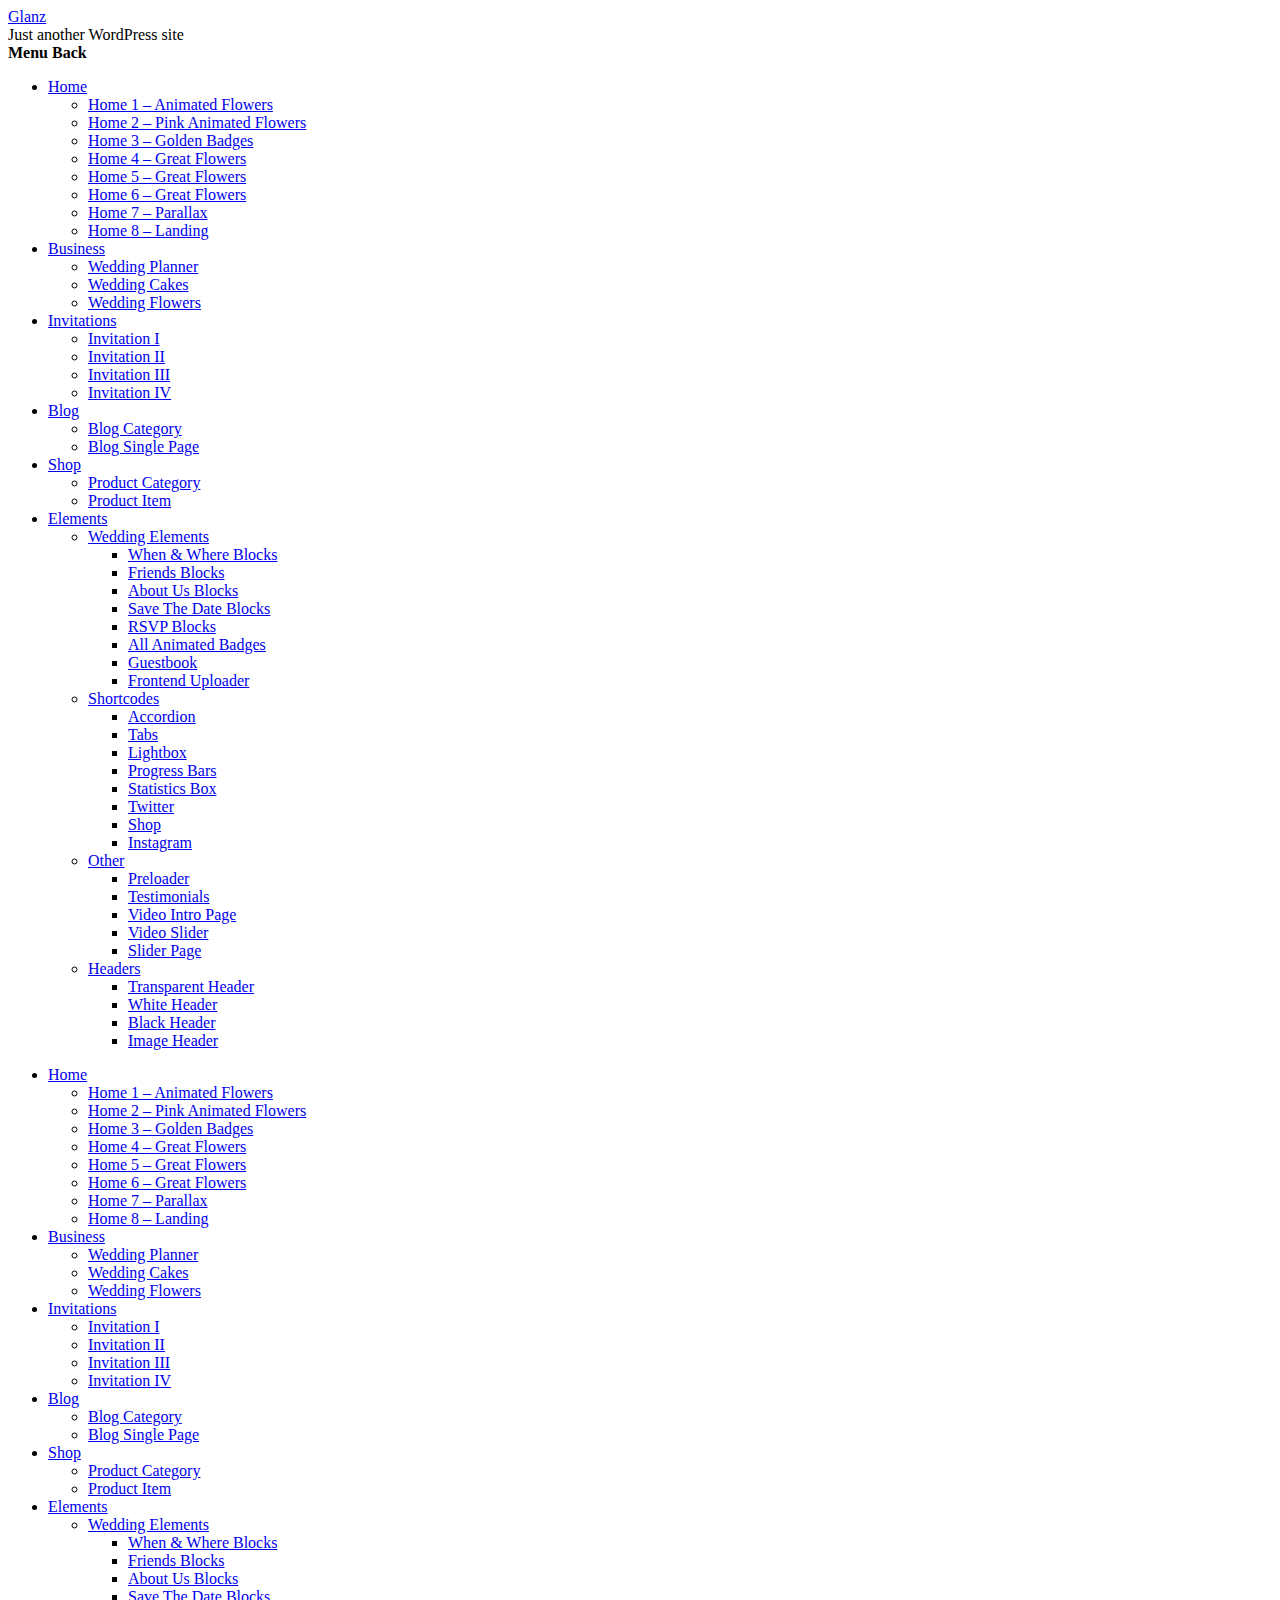
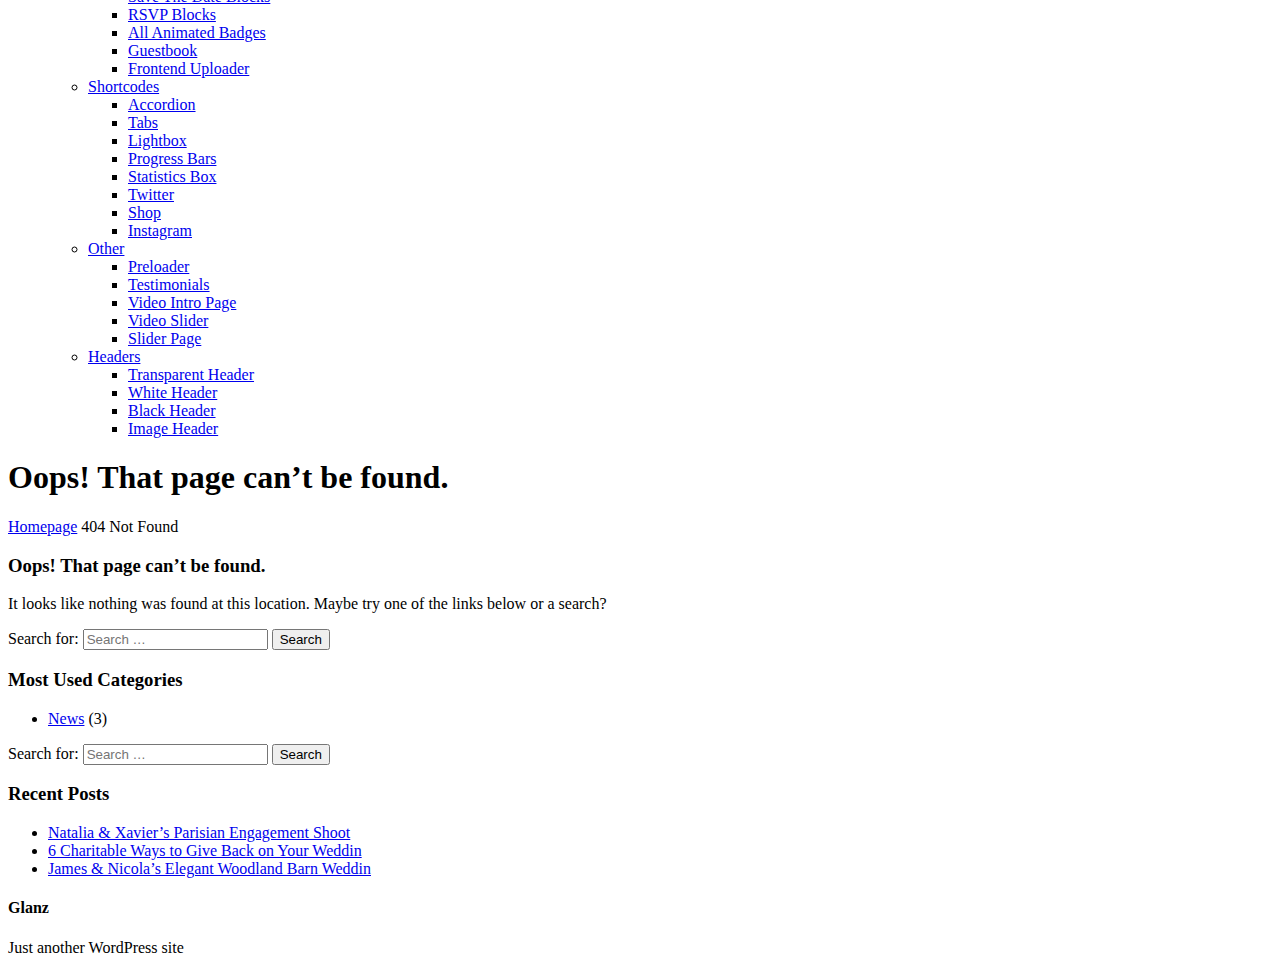
<file: fonts/glyphicons-halflings-regular-5.html>
<!DOCTYPE html>
<html lang="en-US">
<head>
<meta charset="UTF-8">
<meta name="viewport" content="width=device-width, initial-scale=1">
<link rel="profile" href="http://gmpg.org/xfn/11">

<title>Page not found &#8211; Glanz</title>
<link rel='dns-prefetch' href='//ajax.aspnetcdn.com' />
<link rel='dns-prefetch' href='//maxcdn.bootstrapcdn.com' />
<link rel='dns-prefetch' href='//fonts.googleapis.com' />
<link rel='dns-prefetch' href='//s.w.org' />
<link rel="alternate" type="application/rss+xml" title="Glanz &raquo; Feed" href="http://glanz.starkethemes.com/feed/" />
<link rel="alternate" type="application/rss+xml" title="Glanz &raquo; Comments Feed" href="http://glanz.starkethemes.com/comments/feed/" />
		<script type="text/javascript">
			window._wpemojiSettings = {"baseUrl":"https:\/\/s.w.org\/images\/core\/emoji\/2.3\/72x72\/","ext":".png","svgUrl":"https:\/\/s.w.org\/images\/core\/emoji\/2.3\/svg\/","svgExt":".svg","source":{"concatemoji":"http:\/\/glanz.starkethemes.com\/wp-includes\/js\/wp-emoji-release.min.js?ver=4.9.1"}};
			!function(a,b,c){function d(a,b){var c=String.fromCharCode;l.clearRect(0,0,k.width,k.height),l.fillText(c.apply(this,a),0,0);var d=k.toDataURL();l.clearRect(0,0,k.width,k.height),l.fillText(c.apply(this,b),0,0);var e=k.toDataURL();return d===e}function e(a){var b;if(!l||!l.fillText)return!1;switch(l.textBaseline="top",l.font="600 32px Arial",a){case"flag":return!(b=d([55356,56826,55356,56819],[55356,56826,8203,55356,56819]))&&(b=d([55356,57332,56128,56423,56128,56418,56128,56421,56128,56430,56128,56423,56128,56447],[55356,57332,8203,56128,56423,8203,56128,56418,8203,56128,56421,8203,56128,56430,8203,56128,56423,8203,56128,56447]),!b);case"emoji":return b=d([55358,56794,8205,9794,65039],[55358,56794,8203,9794,65039]),!b}return!1}function f(a){var c=b.createElement("script");c.src=a,c.defer=c.type="text/javascript",b.getElementsByTagName("head")[0].appendChild(c)}var g,h,i,j,k=b.createElement("canvas"),l=k.getContext&&k.getContext("2d");for(j=Array("flag","emoji"),c.supports={everything:!0,everythingExceptFlag:!0},i=0;i<j.length;i++)c.supports[j[i]]=e(j[i]),c.supports.everything=c.supports.everything&&c.supports[j[i]],"flag"!==j[i]&&(c.supports.everythingExceptFlag=c.supports.everythingExceptFlag&&c.supports[j[i]]);c.supports.everythingExceptFlag=c.supports.everythingExceptFlag&&!c.supports.flag,c.DOMReady=!1,c.readyCallback=function(){c.DOMReady=!0},c.supports.everything||(h=function(){c.readyCallback()},b.addEventListener?(b.addEventListener("DOMContentLoaded",h,!1),a.addEventListener("load",h,!1)):(a.attachEvent("onload",h),b.attachEvent("onreadystatechange",function(){"complete"===b.readyState&&c.readyCallback()})),g=c.source||{},g.concatemoji?f(g.concatemoji):g.wpemoji&&g.twemoji&&(f(g.twemoji),f(g.wpemoji)))}(window,document,window._wpemojiSettings);
		</script>
		<style type="text/css">
img.wp-smiley,
img.emoji {
	display: inline !important;
	border: none !important;
	box-shadow: none !important;
	height: 1em !important;
	width: 1em !important;
	margin: 0 .07em !important;
	vertical-align: -0.1em !important;
	background: none !important;
	padding: 0 !important;
}
</style>
<link rel='stylesheet' id='rsvp_css-css'  href='http://glanz.starkethemes.com/wp-content/plugins/rsvp/rsvp_plugin.css?ver=4.9.1' type='text/css' media='all' />
<link rel='stylesheet' id='contact-form-7-css'  href='http://glanz.starkethemes.com/wp-content/plugins/contact-form-7/includes/css/styles.css?ver=4.9.2' type='text/css' media='all' />
<link rel='stylesheet' id='sb_instagram_styles-css'  href='http://glanz.starkethemes.com/wp-content/plugins/instagram-feed/css/sb-instagram.min.css?ver=1.5.1' type='text/css' media='all' />
<link rel='stylesheet' id='sb-font-awesome-css'  href='https://maxcdn.bootstrapcdn.com/font-awesome/4.7.0/css/font-awesome.min.css' type='text/css' media='all' />
<link rel='stylesheet' id='woocommerce-layout-css'  href='http://glanz.starkethemes.com/wp-content/plugins/woocommerce/assets/css/woocommerce-layout.css?ver=3.2.6' type='text/css' media='all' />
<link rel='stylesheet' id='woocommerce-smallscreen-css'  href='http://glanz.starkethemes.com/wp-content/plugins/woocommerce/assets/css/woocommerce-smallscreen.css?ver=3.2.6' type='text/css' media='only screen and (max-width: 768px)' />
<link rel='stylesheet' id='woocommerce-general-css'  href='http://glanz.starkethemes.com/wp-content/plugins/woocommerce/assets/css/woocommerce.css?ver=3.2.6' type='text/css' media='all' />
<link rel='stylesheet' id='glanztheme-studio-fonts-css'  href='http://fonts.googleapis.com/css?family=Dosis%3A400%2C700%7COpen%2BSans%3A400%2C400i%2C700%2C700i%7CPlayfair+Display%3A400%2C400i%2C700%2C700i&#038;ver=1.0.0' type='text/css' media='all' />
<link rel='stylesheet' id='glanztheme-library-css'  href='http://glanz.starkethemes.com/wp-content/themes/glanztheme/css/glanztheme_library.css?ver=4.9.1' type='text/css' media='all' />
<link rel='stylesheet' id='themify-icons-css'  href='http://glanz.starkethemes.com/wp-content/themes/glanztheme/fonts/themify-icons.css?ver=4.9.1' type='text/css' media='all' />
<link rel='stylesheet' id='marsha-font-css'  href='http://glanz.starkethemes.com/wp-content/themes/glanztheme/fonts/marsha/stylesheet.css?ver=4.9.1' type='text/css' media='all' />
<link rel='stylesheet' id='fontawesome-icons-css'  href='http://glanz.starkethemes.com/wp-content/themes/glanztheme/fonts/font-awesome/css/font-awesome.min.css?ver=4.9.1' type='text/css' media='all' />
<link rel='stylesheet' id='glanztheme-woo-commerce-css'  href='http://glanz.starkethemes.com/wp-content/themes/glanztheme/css/woocommerce.css?ver=4.9.1' type='text/css' media='all' />
<link rel='stylesheet' id='glanztheme-main-styles-css'  href='http://glanz.starkethemes.com/wp-content/themes/glanztheme/css/glanztheme_style.css?ver=1514290424' type='text/css' media='all' />
<link rel='stylesheet' id='glanztheme-style-css'  href='http://glanz.starkethemes.com/wp-content/themes/glanztheme/style.css?ver=4.9.1' type='text/css' media='all' />
<link rel='stylesheet' id='fw-ext-breadcrumbs-add-css-css'  href='http://glanz.starkethemes.com/wp-content/plugins/unyson/framework/extensions/breadcrumbs/static/css/style.css?ver=4.9.1' type='text/css' media='all' />
<link rel='stylesheet' id='fw-ext-builder-frontend-grid-css'  href='http://glanz.starkethemes.com/wp-content/plugins/unyson/framework/extensions/builder/static/css/frontend-grid.css?ver=1.2.10' type='text/css' media='all' />
<link rel='stylesheet' id='fw-ext-forms-default-styles-css'  href='http://glanz.starkethemes.com/wp-content/plugins/unyson/framework/extensions/forms/static/css/frontend.css?ver=2.7.11' type='text/css' media='all' />
<link rel='stylesheet' id='font-awesome-css'  href='http://glanz.starkethemes.com/wp-content/plugins/unyson/framework/static/libs/font-awesome/css/font-awesome.min.css?ver=2.7.11' type='text/css' media='all' />
<script type='text/javascript' src='http://glanz.starkethemes.com/wp-includes/js/jquery/jquery.js?ver=1.12.4'></script>
<script type='text/javascript' src='http://glanz.starkethemes.com/wp-includes/js/jquery/jquery-migrate.min.js?ver=1.4.1'></script>
<script type='text/javascript' src='http://ajax.aspnetcdn.com/ajax/jquery.validate/1.15.0/jquery.validate.min.js?ver=4.9.1'></script>
<script type='text/javascript'>
/* <![CDATA[ */
var rsvp_plugin_vars = {"askEmail":"Please enter an email address that we can use to contact you about the extra guest.  We have to keep a pretty close eye on the number of attendees.  Thanks!","customNote":"If you are adding additional RSVPs please enter your email address in case we have questions","newAttending1LastName":"Please enter a last name","newAttending1FirstName":"Please enter a first name","newAttending2LastName":"Please enter a last name","newAttending2FirstName":"Please enter a first name","newAttending3LastName":"Please enter a last name","newAttending3FirstName":"Please enter a first name","attendeeFirstName":"Please enter a first name","attendeeLastName":"Please enter a last name","firstName":"Please enter your first name","lastName":"Please enter your last name","passcode":"Please enter your password"};
/* ]]> */
</script>
<script type='text/javascript' src='http://glanz.starkethemes.com/wp-content/plugins/rsvp/rsvp_plugin.js?ver=4.9.1'></script>
<link rel='https://api.w.org/' href='http://glanz.starkethemes.com/wp-json/' />
<link rel="EditURI" type="application/rsd+xml" title="RSD" href="http://glanz.starkethemes.com/xmlrpc.php?rsd" />
<link rel="wlwmanifest" type="application/wlwmanifest+xml" href="http://glanz.starkethemes.com/wp-includes/wlwmanifest.xml" /> 
<meta name="generator" content="WordPress 4.9.1" />
<meta name="generator" content="WooCommerce 3.2.6" />
	<noscript><style>.woocommerce-product-gallery{ opacity: 1 !important; }</style></noscript>
	<style>

</style></head>

<body class="error404 hfeed">





     
        
           

    


<div class="gla_page gla_middle_titles" id="gla_page">


    
    
    <!-- To Top -->
    <a href="#gla_page" class="gla_top ti ti-angle-up gla_go"></a>

        	        
    <!-- Header -->
    <header class="gla_header">       


        
        

        
            <nav class="gla_light_nav gla_transp_nav  "   >

            
            <div class="container">
                
                <div class="gla_logo_container clearfix">

                                        
                    <div class="gla_logo_txt">

                                                <!-- Logo -->
                        <a href="http://glanz.starkethemes.com/" class="gla_logo">Glanz</a>
                        
                                                <!-- Text Logo -->
                        <div class="gla_logo_und">Just another WordPress site</div>
                                               
                        
                        
                    </div>
                </div>
        
          

            

								
																		<!-- Menu -->
	                <div class="gla_main_menu gla_main_menu_mobile">
	                    
	                    <div class="gla_main_menu_icon">
	                        <i></i><i></i><i></i><i></i>
	                        <b>Menu</b>
	                        <b class="gla_main_menu_icon_b">Back</b>
	                    </div>
	                </div>
	                
	                <!-- Menu Content -->
	                <div class="gla_main_menu_content gla_image_bck" data-color="rgba(0,0,0,0.9)" data-image="">
	                    <!-- Over -->
	                    <div class="gla_over" data-color="#000" data-opacity="0.7"></div>
	                </div>

	                <div class="gla_main_menu_content_menu gla_wht_txt text-right">
	                    <div class="container">
	                        <div class="menu-menu-1-container"><ul id="menu-menu-1" class="menu"><li id="menu-item-470" class="menu-item menu-item-type-custom menu-item-object-custom menu-item-home menu-item-has-children menu-item-470"><a href="http://glanz.starkethemes.com/" >Home</a>
<ul class="sub-menu">
	<li id="menu-item-768" class="menu-item menu-item-type-post_type menu-item-object-page menu-item-768"><a href="http://glanz.starkethemes.com/home-1-animated-flowers/" >Home 1 – Animated Flowers</a></li>
	<li id="menu-item-767" class="menu-item menu-item-type-post_type menu-item-object-page menu-item-767"><a href="http://glanz.starkethemes.com/home-2-pink-animated-flowers/" >Home 2 – Pink Animated Flowers</a></li>
	<li id="menu-item-766" class="menu-item menu-item-type-post_type menu-item-object-page menu-item-766"><a href="http://glanz.starkethemes.com/home-3-golden-badges/" >Home 3 – Golden Badges</a></li>
	<li id="menu-item-765" class="menu-item menu-item-type-post_type menu-item-object-page menu-item-765"><a href="http://glanz.starkethemes.com/home-4-great-flowers/" >Home 4 – Great Flowers</a></li>
	<li id="menu-item-764" class="menu-item menu-item-type-post_type menu-item-object-page menu-item-764"><a href="http://glanz.starkethemes.com/home-5-great-flowers/" >Home 5 – Great Flowers</a></li>
	<li id="menu-item-763" class="menu-item menu-item-type-post_type menu-item-object-page menu-item-763"><a href="http://glanz.starkethemes.com/home-6-great-flowers/" >Home 6 – Great Flowers</a></li>
	<li id="menu-item-762" class="menu-item menu-item-type-post_type menu-item-object-page menu-item-762"><a href="http://glanz.starkethemes.com/home-pege-7/" >Home 7 – Parallax</a></li>
	<li id="menu-item-761" class="menu-item menu-item-type-post_type menu-item-object-page menu-item-761"><a href="http://glanz.starkethemes.com/home-8-landing/" >Home 8 – Landing</a></li>
</ul>
</li>
<li id="menu-item-769" class="menu-item menu-item-type-custom menu-item-object-custom menu-item-has-children menu-item-769"><a href="#" >Business</a>
<ul class="sub-menu">
	<li id="menu-item-780" class="menu-item menu-item-type-post_type menu-item-object-page menu-item-780"><a href="http://glanz.starkethemes.com/wedding-planner/" >Wedding Planner</a></li>
	<li id="menu-item-778" class="menu-item menu-item-type-post_type menu-item-object-page menu-item-778"><a href="http://glanz.starkethemes.com/wedding-cakes/" >Wedding Cakes</a></li>
	<li id="menu-item-779" class="menu-item menu-item-type-post_type menu-item-object-page menu-item-779"><a href="http://glanz.starkethemes.com/wedding-flowers/" >Wedding Flowers</a></li>
</ul>
</li>
<li id="menu-item-770" class="menu-item menu-item-type-custom menu-item-object-custom menu-item-has-children menu-item-770"><a href="#" >Invitations</a>
<ul class="sub-menu">
	<li id="menu-item-774" class="menu-item menu-item-type-post_type menu-item-object-page menu-item-774"><a href="http://glanz.starkethemes.com/invitation-i/" >Invitation I</a></li>
	<li id="menu-item-775" class="menu-item menu-item-type-post_type menu-item-object-page menu-item-775"><a href="http://glanz.starkethemes.com/invitation-ii/" >Invitation II</a></li>
	<li id="menu-item-776" class="menu-item menu-item-type-post_type menu-item-object-page menu-item-776"><a href="http://glanz.starkethemes.com/invitation-iii/" >Invitation III</a></li>
	<li id="menu-item-777" class="menu-item menu-item-type-post_type menu-item-object-page menu-item-777"><a href="http://glanz.starkethemes.com/invitation-iv/" >Invitation IV</a></li>
</ul>
</li>
<li id="menu-item-798" class="menu-item menu-item-type-taxonomy menu-item-object-category menu-item-has-children menu-item-798"><a href="http://glanz.starkethemes.com/category/news/" >Blog</a>
<ul class="sub-menu">
	<li id="menu-item-800" class="menu-item menu-item-type-taxonomy menu-item-object-category menu-item-800"><a href="http://glanz.starkethemes.com/category/news/" >Blog Category</a></li>
	<li id="menu-item-799" class="menu-item menu-item-type-post_type menu-item-object-post menu-item-799"><a href="http://glanz.starkethemes.com/2017/07/03/natalia-xaviers-parisian-engagement-shoot/" >Blog Single Page</a></li>
</ul>
</li>
<li id="menu-item-772" class="menu-item menu-item-type-custom menu-item-object-custom menu-item-has-children menu-item-772"><a href="#" >Shop</a>
<ul class="sub-menu">
	<li id="menu-item-801" class="menu-item menu-item-type-taxonomy menu-item-object-product_cat menu-item-801"><a href="http://glanz.starkethemes.com/product-category/flowers/" >Product Category</a></li>
	<li id="menu-item-802" class="menu-item menu-item-type-post_type menu-item-object-product menu-item-802"><a href="http://glanz.starkethemes.com/product/same-day-fresh-from-a-florist-6/" >Product Item</a></li>
</ul>
</li>
<li id="menu-item-773" class="menu-item menu-item-type-custom menu-item-object-custom menu-item-has-children menu-item-has-mega-menu menu-item-773"><a href="#" >Elements</a><div class="mega-menu" >
<ul class="sub-menu mega-menu-row">
	<li id="menu-item-888" class="menu-item menu-item-type-custom menu-item-object-custom menu-item-has-children mega-menu-col menu-item-888"><a href="#" >Wedding Elements</a>
	<ul class="sub-menu">
		<li id="menu-item-894" class="menu-item menu-item-type-post_type menu-item-object-page menu-item-894"><a href="http://glanz.starkethemes.com/when-where-blocks/" >When &#038; Where Blocks</a></li>
		<li id="menu-item-893" class="menu-item menu-item-type-post_type menu-item-object-page menu-item-893"><a href="http://glanz.starkethemes.com/friends-blocks/" >Friends Blocks</a></li>
		<li id="menu-item-892" class="menu-item menu-item-type-post_type menu-item-object-page menu-item-892"><a href="http://glanz.starkethemes.com/about-us-blocks/" >About Us Blocks</a></li>
		<li id="menu-item-891" class="menu-item menu-item-type-post_type menu-item-object-page menu-item-891"><a href="http://glanz.starkethemes.com/save-the-date-blocks/" >Save The Date Blocks</a></li>
		<li id="menu-item-890" class="menu-item menu-item-type-post_type menu-item-object-page menu-item-890"><a href="http://glanz.starkethemes.com/rsvp-blocks/" >RSVP Blocks</a></li>
		<li id="menu-item-889" class="menu-item menu-item-type-post_type menu-item-object-page menu-item-889"><a href="http://glanz.starkethemes.com/all-animated-badges/" >All Animated Badges</a></li>
		<li id="menu-item-947" class="menu-item menu-item-type-post_type menu-item-object-page menu-item-947"><a href="http://glanz.starkethemes.com/guestbook/" >Guestbook</a></li>
		<li id="menu-item-952" class="menu-item menu-item-type-post_type menu-item-object-page menu-item-952"><a href="http://glanz.starkethemes.com/frontend-uploader/" >Frontend Uploader</a></li>
	</ul>
</li>
	<li id="menu-item-827" class="menu-item menu-item-type-custom menu-item-object-custom menu-item-has-children mega-menu-col menu-item-827"><a href="#" >Shortcodes</a>
	<ul class="sub-menu">
		<li id="menu-item-820" class="menu-item menu-item-type-custom menu-item-object-custom menu-item-820"><a href="/shortcodes/#accordion" >Accordion</a></li>
		<li id="menu-item-821" class="menu-item menu-item-type-custom menu-item-object-custom menu-item-821"><a href="/shortcodes/#tabs" >Tabs</a></li>
		<li id="menu-item-822" class="menu-item menu-item-type-custom menu-item-object-custom menu-item-822"><a href="/shortcodes/#lightbox" >Lightbox</a></li>
		<li id="menu-item-823" class="menu-item menu-item-type-custom menu-item-object-custom menu-item-823"><a href="/shortcodes/#bars" >Progress Bars</a></li>
		<li id="menu-item-824" class="menu-item menu-item-type-custom menu-item-object-custom menu-item-824"><a href="/shortcodes/#counters" >Statistics Box</a></li>
		<li id="menu-item-825" class="menu-item menu-item-type-custom menu-item-object-custom menu-item-825"><a href="/shortcodes/#twitter" >Twitter</a></li>
		<li id="menu-item-826" class="menu-item menu-item-type-custom menu-item-object-custom menu-item-826"><a href="/shortcodes/#shop" >Shop</a></li>
		<li id="menu-item-934" class="menu-item menu-item-type-post_type menu-item-object-page menu-item-934"><a href="http://glanz.starkethemes.com/instagram/" >Instagram</a></li>
	</ul>
</li>
	<li id="menu-item-854" class="menu-item menu-item-type-custom menu-item-object-custom menu-item-has-children mega-menu-col menu-item-854"><a href="#" >Other</a>
	<ul class="sub-menu">
		<li id="menu-item-858" class="menu-item menu-item-type-post_type menu-item-object-page menu-item-858"><a href="http://glanz.starkethemes.com/preloader/" >Preloader</a></li>
		<li id="menu-item-859" class="menu-item menu-item-type-post_type menu-item-object-page menu-item-859"><a href="http://glanz.starkethemes.com/testimonials/" >Testimonials</a></li>
		<li id="menu-item-856" class="menu-item menu-item-type-post_type menu-item-object-page menu-item-856"><a href="http://glanz.starkethemes.com/video-intro-page/" >Video Intro Page</a></li>
		<li id="menu-item-855" class="menu-item menu-item-type-post_type menu-item-object-page menu-item-855"><a href="http://glanz.starkethemes.com/video-slider/" >Video Slider</a></li>
		<li id="menu-item-857" class="menu-item menu-item-type-post_type menu-item-object-page menu-item-857"><a href="http://glanz.starkethemes.com/slider-page/" >Slider Page</a></li>
	</ul>
</li>
	<li id="menu-item-903" class="menu-item menu-item-type-custom menu-item-object-custom menu-item-has-children mega-menu-col menu-item-903"><a href="#" >Headers</a>
	<ul class="sub-menu">
		<li id="menu-item-907" class="menu-item menu-item-type-post_type menu-item-object-page menu-item-907"><a href="http://glanz.starkethemes.com/transparent-header/" >Transparent Header</a></li>
		<li id="menu-item-906" class="menu-item menu-item-type-post_type menu-item-object-page menu-item-906"><a href="http://glanz.starkethemes.com/white-header/" >White Header</a></li>
		<li id="menu-item-905" class="menu-item menu-item-type-post_type menu-item-object-page menu-item-905"><a href="http://glanz.starkethemes.com/black-header/" >Black Header</a></li>
		<li id="menu-item-904" class="menu-item menu-item-type-post_type menu-item-object-page menu-item-904"><a href="http://glanz.starkethemes.com/image-header/" >Image Header</a></li>
	</ul>
</li>
</ul>
</div></li>
</ul></div>	                        <div class="gla_main_menu_content_menu_copy">
	                        

	                        	                            	                        	                            
	                        </div>
	                    </div>
	                    <!-- container end -->
	                </div>
	                <!-- menu content end -->

	                <!-- Search Block -->
	                <div class="gla_search_block">
	 
	                    	                        	                    
	                </div>
	                <!-- Search Block End -->

	                <!-- Top Menu -->
	                <div class="gla_default_menu">
	                    <div class="menu-menu-1-container"><ul id="menu-menu-2" class="menu"><li class="menu-item menu-item-type-custom menu-item-object-custom menu-item-home menu-item-has-children menu-item-470"><a href="http://glanz.starkethemes.com/" >Home</a>
<ul class="sub-menu">
	<li class="menu-item menu-item-type-post_type menu-item-object-page menu-item-768"><a href="http://glanz.starkethemes.com/home-1-animated-flowers/" >Home 1 – Animated Flowers</a></li>
	<li class="menu-item menu-item-type-post_type menu-item-object-page menu-item-767"><a href="http://glanz.starkethemes.com/home-2-pink-animated-flowers/" >Home 2 – Pink Animated Flowers</a></li>
	<li class="menu-item menu-item-type-post_type menu-item-object-page menu-item-766"><a href="http://glanz.starkethemes.com/home-3-golden-badges/" >Home 3 – Golden Badges</a></li>
	<li class="menu-item menu-item-type-post_type menu-item-object-page menu-item-765"><a href="http://glanz.starkethemes.com/home-4-great-flowers/" >Home 4 – Great Flowers</a></li>
	<li class="menu-item menu-item-type-post_type menu-item-object-page menu-item-764"><a href="http://glanz.starkethemes.com/home-5-great-flowers/" >Home 5 – Great Flowers</a></li>
	<li class="menu-item menu-item-type-post_type menu-item-object-page menu-item-763"><a href="http://glanz.starkethemes.com/home-6-great-flowers/" >Home 6 – Great Flowers</a></li>
	<li class="menu-item menu-item-type-post_type menu-item-object-page menu-item-762"><a href="http://glanz.starkethemes.com/home-pege-7/" >Home 7 – Parallax</a></li>
	<li class="menu-item menu-item-type-post_type menu-item-object-page menu-item-761"><a href="http://glanz.starkethemes.com/home-8-landing/" >Home 8 – Landing</a></li>
</ul>
</li>
<li class="menu-item menu-item-type-custom menu-item-object-custom menu-item-has-children menu-item-769"><a href="#" >Business</a>
<ul class="sub-menu">
	<li class="menu-item menu-item-type-post_type menu-item-object-page menu-item-780"><a href="http://glanz.starkethemes.com/wedding-planner/" >Wedding Planner</a></li>
	<li class="menu-item menu-item-type-post_type menu-item-object-page menu-item-778"><a href="http://glanz.starkethemes.com/wedding-cakes/" >Wedding Cakes</a></li>
	<li class="menu-item menu-item-type-post_type menu-item-object-page menu-item-779"><a href="http://glanz.starkethemes.com/wedding-flowers/" >Wedding Flowers</a></li>
</ul>
</li>
<li class="menu-item menu-item-type-custom menu-item-object-custom menu-item-has-children menu-item-770"><a href="#" >Invitations</a>
<ul class="sub-menu">
	<li class="menu-item menu-item-type-post_type menu-item-object-page menu-item-774"><a href="http://glanz.starkethemes.com/invitation-i/" >Invitation I</a></li>
	<li class="menu-item menu-item-type-post_type menu-item-object-page menu-item-775"><a href="http://glanz.starkethemes.com/invitation-ii/" >Invitation II</a></li>
	<li class="menu-item menu-item-type-post_type menu-item-object-page menu-item-776"><a href="http://glanz.starkethemes.com/invitation-iii/" >Invitation III</a></li>
	<li class="menu-item menu-item-type-post_type menu-item-object-page menu-item-777"><a href="http://glanz.starkethemes.com/invitation-iv/" >Invitation IV</a></li>
</ul>
</li>
<li class="menu-item menu-item-type-taxonomy menu-item-object-category menu-item-has-children menu-item-798"><a href="http://glanz.starkethemes.com/category/news/" >Blog</a>
<ul class="sub-menu">
	<li class="menu-item menu-item-type-taxonomy menu-item-object-category menu-item-800"><a href="http://glanz.starkethemes.com/category/news/" >Blog Category</a></li>
	<li class="menu-item menu-item-type-post_type menu-item-object-post menu-item-799"><a href="http://glanz.starkethemes.com/2017/07/03/natalia-xaviers-parisian-engagement-shoot/" >Blog Single Page</a></li>
</ul>
</li>
<li class="menu-item menu-item-type-custom menu-item-object-custom menu-item-has-children menu-item-772"><a href="#" >Shop</a>
<ul class="sub-menu">
	<li class="menu-item menu-item-type-taxonomy menu-item-object-product_cat menu-item-801"><a href="http://glanz.starkethemes.com/product-category/flowers/" >Product Category</a></li>
	<li class="menu-item menu-item-type-post_type menu-item-object-product menu-item-802"><a href="http://glanz.starkethemes.com/product/same-day-fresh-from-a-florist-6/" >Product Item</a></li>
</ul>
</li>
<li class="menu-item menu-item-type-custom menu-item-object-custom menu-item-has-children menu-item-has-mega-menu menu-item-773"><a href="#" >Elements</a><div class="mega-menu" >
<ul class="sub-menu mega-menu-row">
	<li class="menu-item menu-item-type-custom menu-item-object-custom menu-item-has-children mega-menu-col menu-item-888"><a href="#" >Wedding Elements</a>
	<ul class="sub-menu">
		<li class="menu-item menu-item-type-post_type menu-item-object-page menu-item-894"><a href="http://glanz.starkethemes.com/when-where-blocks/" >When &#038; Where Blocks</a></li>
		<li class="menu-item menu-item-type-post_type menu-item-object-page menu-item-893"><a href="http://glanz.starkethemes.com/friends-blocks/" >Friends Blocks</a></li>
		<li class="menu-item menu-item-type-post_type menu-item-object-page menu-item-892"><a href="http://glanz.starkethemes.com/about-us-blocks/" >About Us Blocks</a></li>
		<li class="menu-item menu-item-type-post_type menu-item-object-page menu-item-891"><a href="http://glanz.starkethemes.com/save-the-date-blocks/" >Save The Date Blocks</a></li>
		<li class="menu-item menu-item-type-post_type menu-item-object-page menu-item-890"><a href="http://glanz.starkethemes.com/rsvp-blocks/" >RSVP Blocks</a></li>
		<li class="menu-item menu-item-type-post_type menu-item-object-page menu-item-889"><a href="http://glanz.starkethemes.com/all-animated-badges/" >All Animated Badges</a></li>
		<li class="menu-item menu-item-type-post_type menu-item-object-page menu-item-947"><a href="http://glanz.starkethemes.com/guestbook/" >Guestbook</a></li>
		<li class="menu-item menu-item-type-post_type menu-item-object-page menu-item-952"><a href="http://glanz.starkethemes.com/frontend-uploader/" >Frontend Uploader</a></li>
	</ul>
</li>
	<li class="menu-item menu-item-type-custom menu-item-object-custom menu-item-has-children mega-menu-col menu-item-827"><a href="#" >Shortcodes</a>
	<ul class="sub-menu">
		<li class="menu-item menu-item-type-custom menu-item-object-custom menu-item-820"><a href="/shortcodes/#accordion" >Accordion</a></li>
		<li class="menu-item menu-item-type-custom menu-item-object-custom menu-item-821"><a href="/shortcodes/#tabs" >Tabs</a></li>
		<li class="menu-item menu-item-type-custom menu-item-object-custom menu-item-822"><a href="/shortcodes/#lightbox" >Lightbox</a></li>
		<li class="menu-item menu-item-type-custom menu-item-object-custom menu-item-823"><a href="/shortcodes/#bars" >Progress Bars</a></li>
		<li class="menu-item menu-item-type-custom menu-item-object-custom menu-item-824"><a href="/shortcodes/#counters" >Statistics Box</a></li>
		<li class="menu-item menu-item-type-custom menu-item-object-custom menu-item-825"><a href="/shortcodes/#twitter" >Twitter</a></li>
		<li class="menu-item menu-item-type-custom menu-item-object-custom menu-item-826"><a href="/shortcodes/#shop" >Shop</a></li>
		<li class="menu-item menu-item-type-post_type menu-item-object-page menu-item-934"><a href="http://glanz.starkethemes.com/instagram/" >Instagram</a></li>
	</ul>
</li>
	<li class="menu-item menu-item-type-custom menu-item-object-custom menu-item-has-children mega-menu-col menu-item-854"><a href="#" >Other</a>
	<ul class="sub-menu">
		<li class="menu-item menu-item-type-post_type menu-item-object-page menu-item-858"><a href="http://glanz.starkethemes.com/preloader/" >Preloader</a></li>
		<li class="menu-item menu-item-type-post_type menu-item-object-page menu-item-859"><a href="http://glanz.starkethemes.com/testimonials/" >Testimonials</a></li>
		<li class="menu-item menu-item-type-post_type menu-item-object-page menu-item-856"><a href="http://glanz.starkethemes.com/video-intro-page/" >Video Intro Page</a></li>
		<li class="menu-item menu-item-type-post_type menu-item-object-page menu-item-855"><a href="http://glanz.starkethemes.com/video-slider/" >Video Slider</a></li>
		<li class="menu-item menu-item-type-post_type menu-item-object-page menu-item-857"><a href="http://glanz.starkethemes.com/slider-page/" >Slider Page</a></li>
	</ul>
</li>
	<li class="menu-item menu-item-type-custom menu-item-object-custom menu-item-has-children mega-menu-col menu-item-903"><a href="#" >Headers</a>
	<ul class="sub-menu">
		<li class="menu-item menu-item-type-post_type menu-item-object-page menu-item-907"><a href="http://glanz.starkethemes.com/transparent-header/" >Transparent Header</a></li>
		<li class="menu-item menu-item-type-post_type menu-item-object-page menu-item-906"><a href="http://glanz.starkethemes.com/white-header/" >White Header</a></li>
		<li class="menu-item menu-item-type-post_type menu-item-object-page menu-item-905"><a href="http://glanz.starkethemes.com/black-header/" >Black Header</a></li>
		<li class="menu-item menu-item-type-post_type menu-item-object-page menu-item-904"><a href="http://glanz.starkethemes.com/image-header/" >Image Header</a></li>
	</ul>
</li>
</ul>
</div></li>
</ul></div>	                </div>
	                <!-- Top Menu End -->
	                

								



               
            </div>
            <!-- container end -->
        </nav>
        
    </header>
    <!-- Header End -->


       

        
                            <!-- PAGE TITLE SMALL -->
            <div data-color="#3d3d3d"  class="gla_page_title gla_image_bck gla_fixed gla_page_title_great gla_wht_txt" >

                            <!-- Over -->
              <div class="gla_over" data-color="#000" data-opacity="0.6"></div>
                

              <div class="container text-left">
                <div class="row">
                  
                  <div class="col-md-8">
                    <h1 class="gla_h1_title">
                        Oops! That page can&rsquo;t be found.                    </h1>
                  </div>
                  
                  <div class="col-md-4">
                      
	<div class="breadcrumbs">
									<span class="first-item">
									<a href="http://glanz.starkethemes.com/">Homepage</a></span>
								<span class="separator"></span>
												<span class="last-item">404 Not Found</span>
						</div>
                  </div>
                  
                </div>
              </div>
            </div>
            
         
            
    <!-- Content -->
    <section id="gla_content" class="gla_content">


<!-- section -->
<section class="gla_section">
    <div class="container">

    <div class="row">
        <div class="col-md-8 col-xs-12 col-md-push-4">
            
            <header class="page-header">
							<h3 class="page-title">Oops! That page can&rsquo;t be found.</h3>
						</header><!-- .page-header -->

						<div class="page-content">
							<p>It looks like nothing was found at this location. Maybe try one of the links below or a search?</p>

							<form role="search" method="get" class="search-form" action="http://glanz.starkethemes.com/">
				<label>
					<span class="screen-reader-text">Search for:</span>
					<input type="search" class="search-field" placeholder="Search &hellip;" value="" name="s" />
				</label>
				<input type="submit" class="search-submit" value="Search" />
			</form>
							<div class="widget widget_categories">
								<h3 class="widget-title">Most Used Categories</h3>
								<ul>
									<li class="cat-item cat-item-16"><a href="http://glanz.starkethemes.com/category/news/" >News</a> (3)
</li>
								</ul>
							</div><!-- .widget -->


							</div>

        </div>
        <!-- col end -->
                                <!--Sidebar-->
            <div class="col-md-3 col-md-pull-8 hidden-xs hidden-sm">
                
<aside id="secondary" class="widget-area" role="complementary">
	<section id="search-2" class="widget widget_search"><form role="search" method="get" class="search-form" action="http://glanz.starkethemes.com/">
				<label>
					<span class="screen-reader-text">Search for:</span>
					<input type="search" class="search-field" placeholder="Search &hellip;" value="" name="s" />
				</label>
				<input type="submit" class="search-submit" value="Search" />
			</form></section>		<section id="recent-posts-2" class="widget widget_recent_entries">		<h3 class="widget-title">Recent Posts</h3>		<ul>
											<li>
					<a href="http://glanz.starkethemes.com/2017/07/03/natalia-xaviers-parisian-engagement-shoot/">Natalia &#038; Xavier&#8217;s Parisian Engagement Shoot</a>
									</li>
											<li>
					<a href="http://glanz.starkethemes.com/2017/07/03/6-charitable-ways-to-give-back-on-your-weddin/">6 Charitable Ways to Give Back on Your Weddin</a>
									</li>
											<li>
					<a href="http://glanz.starkethemes.com/2017/07/03/james-nicolas-elegant-woodland-barn-weddin/">James &#038; Nicola&#8217;s Elegant Woodland Barn Weddin</a>
									</li>
					</ul>
		</section></aside><!-- #secondary -->
            </div>
            <!--Sidebar End-->
                    
    </div>
                        
   
            
    </div>
    <!-- container end -->
</section>
<!-- section end -->



</section>
<!-- Content End -->
    

            	        <!-- Footer -->
	        <section class="gla_section gla_section_sml_padding gla_image_bck gla_wht_txt text-center" data-color="#292929">
	            <div class="container">
	                <div class="row">
	                    <div class="col-md-12">
	                        <!-- Copyrights -->
	                        <h4>Glanz</h4>
	                        <p>Just another WordPress site</p>


	                    </div>
	                </div>
	            </div>
	        </section>
	        <!-- Footer End -->
	    



    



    </div>
    <!-- Page End -->
<script type='text/javascript'>
/* <![CDATA[ */
var wpcf7 = {"apiSettings":{"root":"http:\/\/glanz.starkethemes.com\/wp-json\/contact-form-7\/v1","namespace":"contact-form-7\/v1"},"recaptcha":{"messages":{"empty":"Please verify that you are not a robot."}}};
/* ]]> */
</script>
<script type='text/javascript' src='http://glanz.starkethemes.com/wp-content/plugins/contact-form-7/includes/js/scripts.js?ver=4.9.2'></script>
<script type='text/javascript'>
/* <![CDATA[ */
var sb_instagram_js_options = {"sb_instagram_at":"4075526338.3a81a9f.728d2574e9a54fc58a5e9b0eb1157d59"};
/* ]]> */
</script>
<script type='text/javascript' src='http://glanz.starkethemes.com/wp-content/plugins/instagram-feed/js/sb-instagram.min.js?ver=1.5.1'></script>
<script type='text/javascript'>
/* <![CDATA[ */
var wc_add_to_cart_params = {"ajax_url":"\/wp-admin\/admin-ajax.php","wc_ajax_url":"http:\/\/glanz.starkethemes.com\/?wc-ajax=%%endpoint%%","i18n_view_cart":"View cart","cart_url":"http:\/\/glanz.starkethemes.com\/cart\/","is_cart":"","cart_redirect_after_add":"no"};
/* ]]> */
</script>
<script type='text/javascript' src='http://glanz.starkethemes.com/wp-content/plugins/woocommerce/assets/js/frontend/add-to-cart.min.js?ver=3.2.6'></script>
<script type='text/javascript' src='http://glanz.starkethemes.com/wp-content/plugins/woocommerce/assets/js/jquery-blockui/jquery.blockUI.min.js?ver=2.70'></script>
<script type='text/javascript' src='http://glanz.starkethemes.com/wp-content/plugins/woocommerce/assets/js/js-cookie/js.cookie.min.js?ver=2.1.4'></script>
<script type='text/javascript'>
/* <![CDATA[ */
var woocommerce_params = {"ajax_url":"\/wp-admin\/admin-ajax.php","wc_ajax_url":"http:\/\/glanz.starkethemes.com\/?wc-ajax=%%endpoint%%"};
/* ]]> */
</script>
<script type='text/javascript' src='http://glanz.starkethemes.com/wp-content/plugins/woocommerce/assets/js/frontend/woocommerce.min.js?ver=3.2.6'></script>
<script type='text/javascript'>
/* <![CDATA[ */
var wc_cart_fragments_params = {"ajax_url":"\/wp-admin\/admin-ajax.php","wc_ajax_url":"http:\/\/glanz.starkethemes.com\/?wc-ajax=%%endpoint%%","fragment_name":"wc_fragments_3acfafd6ce4853a61655b73de40e0301"};
/* ]]> */
</script>
<script type='text/javascript' src='http://glanz.starkethemes.com/wp-content/plugins/woocommerce/assets/js/frontend/cart-fragments.min.js?ver=3.2.6'></script>
<script type='text/javascript' src='http://glanz.starkethemes.com/wp-includes/js/imagesloaded.min.js?ver=3.2.0'></script>
<script type='text/javascript' src='http://glanz.starkethemes.com/wp-content/themes/glanztheme/js/glanztheme_library.js?ver=1.0'></script>
<script type='text/javascript' src='http://glanz.starkethemes.com/wp-content/plugins/unyson/framework/static/js/fw-form-helpers.js?ver=2.4.4'></script>
<script type='text/javascript' src='http://glanz.starkethemes.com/wp-content/themes/glanztheme/js/navigation.js?ver=20151215'></script>
<script type='text/javascript' src='http://glanz.starkethemes.com/wp-content/themes/glanztheme/js/skip-link-focus-fix.js?ver=20151215'></script>
<script type='text/javascript' src='http://glanz.starkethemes.com/wp-includes/js/jquery/ui/core.min.js?ver=1.11.4'></script>
<script type='text/javascript' src='http://glanz.starkethemes.com/wp-includes/js/jquery/ui/datepicker.min.js?ver=1.11.4'></script>
<script type='text/javascript'>
jQuery(document).ready(function(jQuery){jQuery.datepicker.setDefaults({"closeText":"Close","currentText":"Today","monthNames":["January","February","March","April","May","June","July","August","September","October","November","December"],"monthNamesShort":["Jan","Feb","Mar","Apr","May","Jun","Jul","Aug","Sep","Oct","Nov","Dec"],"nextText":"Next","prevText":"Previous","dayNames":["Sunday","Monday","Tuesday","Wednesday","Thursday","Friday","Saturday"],"dayNamesShort":["Sun","Mon","Tue","Wed","Thu","Fri","Sat"],"dayNamesMin":["S","M","T","W","T","F","S"],"dateFormat":"MM d, yy","firstDay":1,"isRTL":false});});
</script>
<script type='text/javascript' src='http://glanz.starkethemes.com/wp-content/themes/glanztheme/js/glanztheme_script.js?ver=1.0'></script>
<script type='text/javascript' src='http://glanz.starkethemes.com/wp-includes/js/wp-embed.min.js?ver=4.9.1'></script>

</body>
</html>
</file>
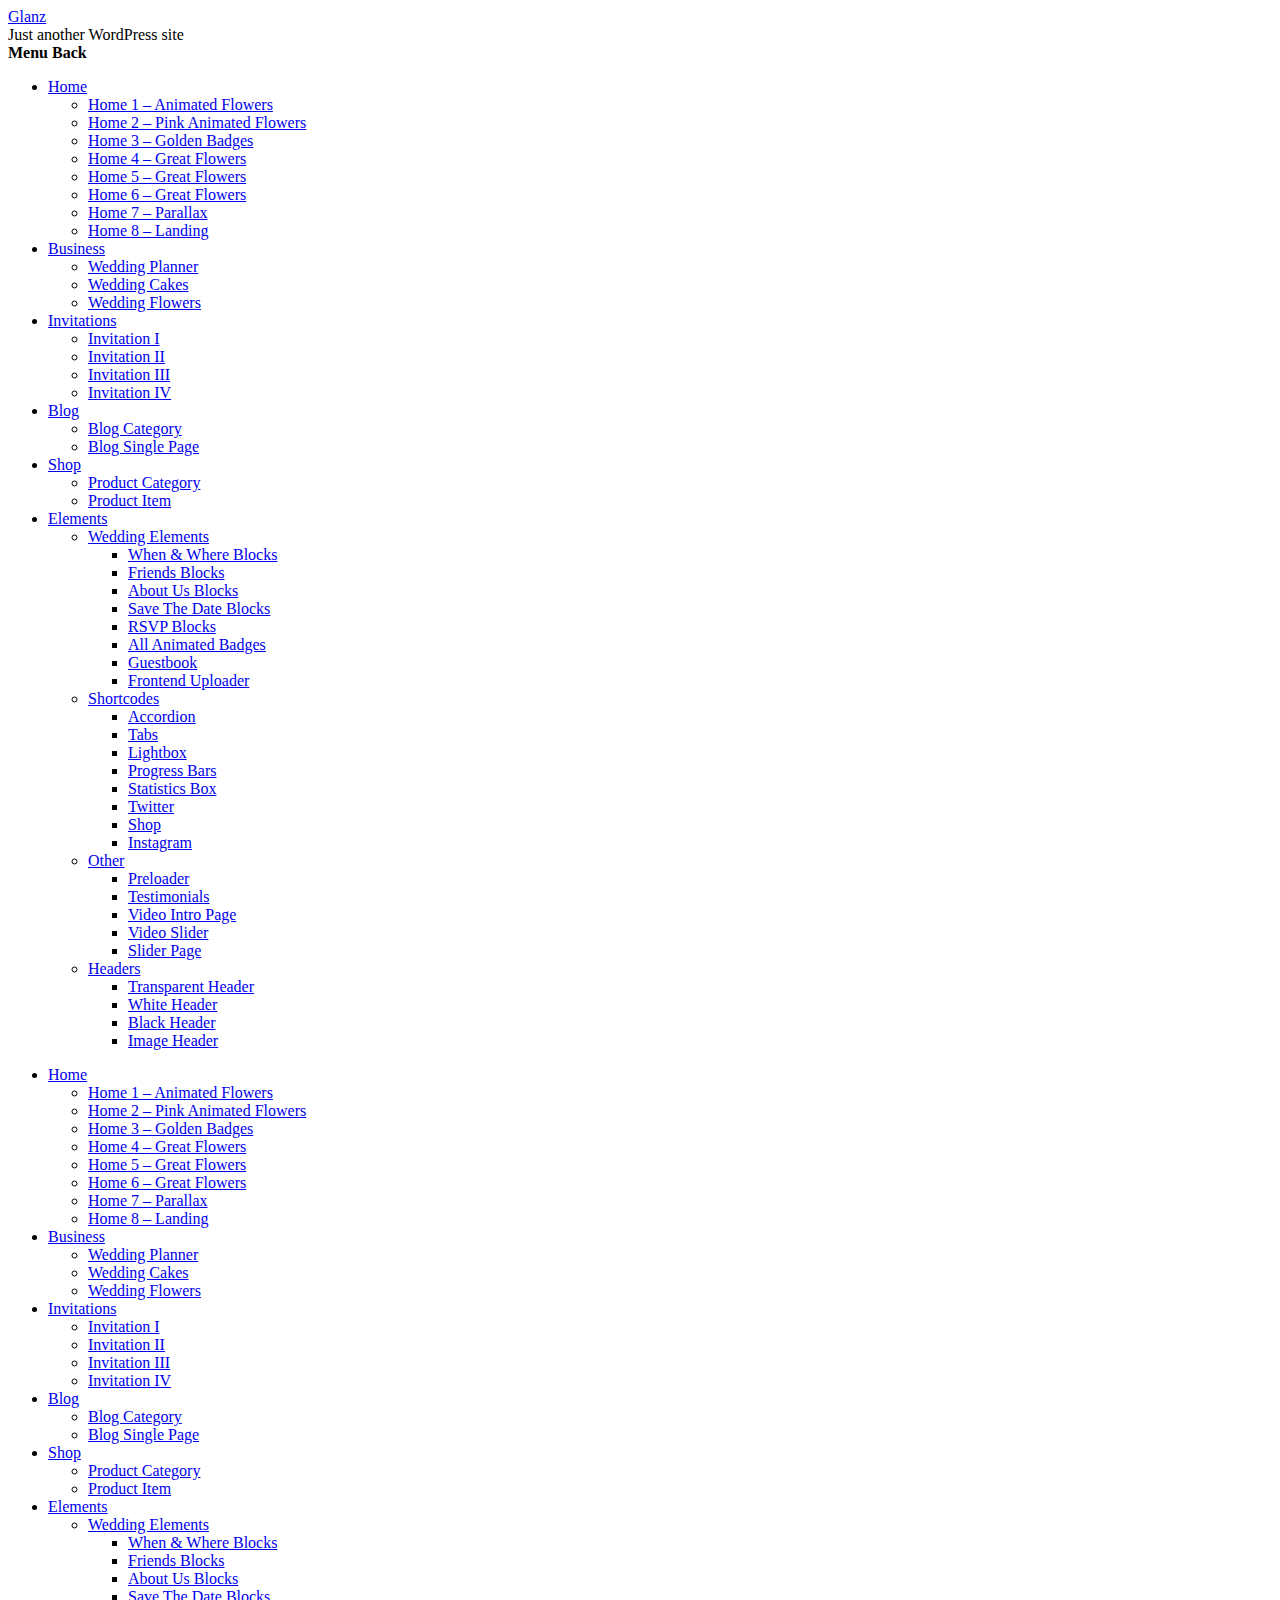
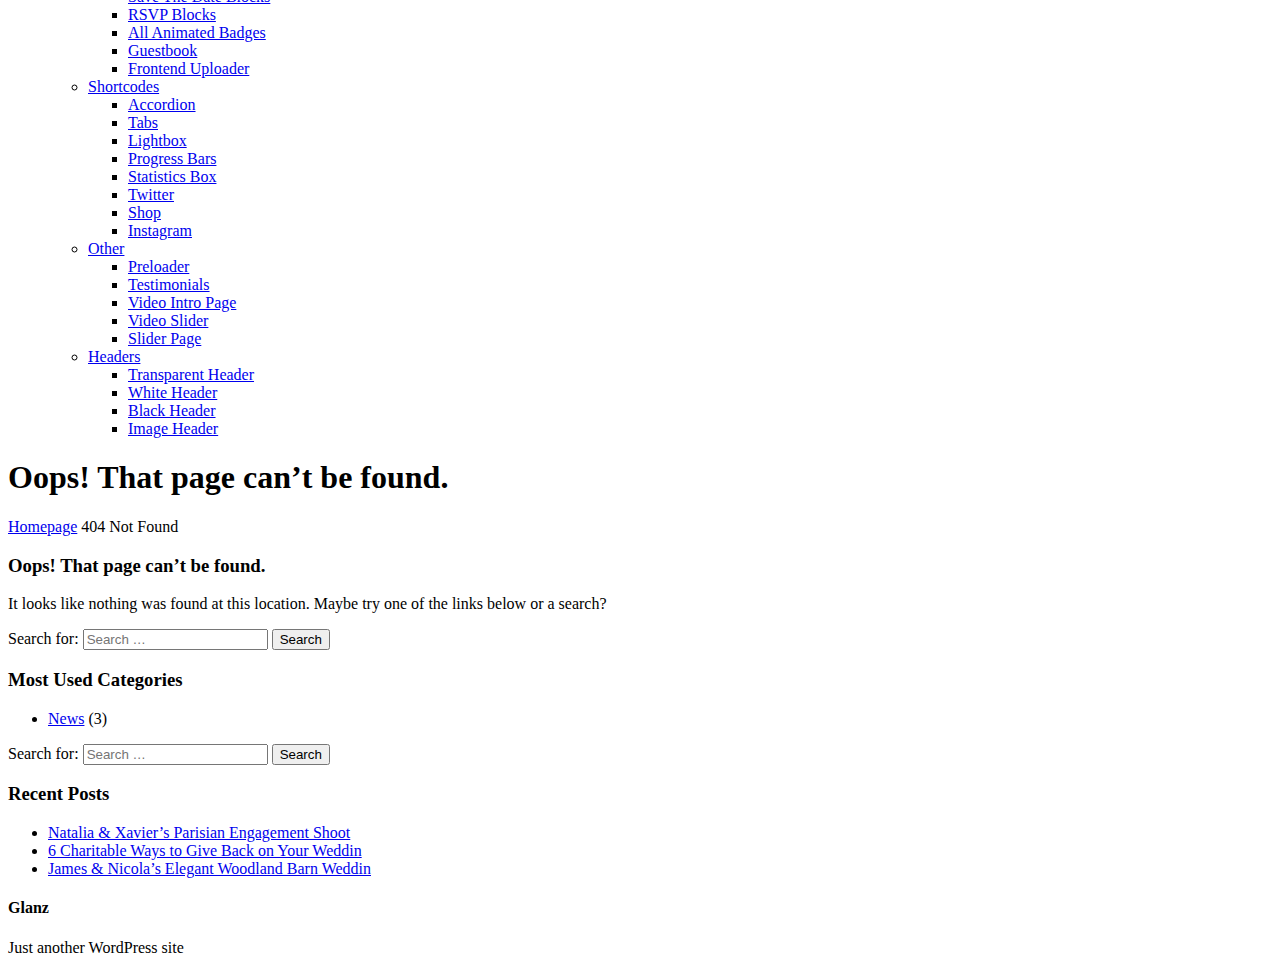
<file: fonts/glyphicons-halflings-regular.html>
<!DOCTYPE html>
<html lang="en-US">
<head>
<meta charset="UTF-8">
<meta name="viewport" content="width=device-width, initial-scale=1">
<link rel="profile" href="http://gmpg.org/xfn/11">

<title>Page not found &#8211; Glanz</title>
<link rel='dns-prefetch' href='//ajax.aspnetcdn.com' />
<link rel='dns-prefetch' href='//maxcdn.bootstrapcdn.com' />
<link rel='dns-prefetch' href='//fonts.googleapis.com' />
<link rel='dns-prefetch' href='//s.w.org' />
<link rel="alternate" type="application/rss+xml" title="Glanz &raquo; Feed" href="http://glanz.starkethemes.com/feed/" />
<link rel="alternate" type="application/rss+xml" title="Glanz &raquo; Comments Feed" href="http://glanz.starkethemes.com/comments/feed/" />
		<script type="text/javascript">
			window._wpemojiSettings = {"baseUrl":"https:\/\/s.w.org\/images\/core\/emoji\/2.3\/72x72\/","ext":".png","svgUrl":"https:\/\/s.w.org\/images\/core\/emoji\/2.3\/svg\/","svgExt":".svg","source":{"concatemoji":"http:\/\/glanz.starkethemes.com\/wp-includes\/js\/wp-emoji-release.min.js?ver=4.9.1"}};
			!function(a,b,c){function d(a,b){var c=String.fromCharCode;l.clearRect(0,0,k.width,k.height),l.fillText(c.apply(this,a),0,0);var d=k.toDataURL();l.clearRect(0,0,k.width,k.height),l.fillText(c.apply(this,b),0,0);var e=k.toDataURL();return d===e}function e(a){var b;if(!l||!l.fillText)return!1;switch(l.textBaseline="top",l.font="600 32px Arial",a){case"flag":return!(b=d([55356,56826,55356,56819],[55356,56826,8203,55356,56819]))&&(b=d([55356,57332,56128,56423,56128,56418,56128,56421,56128,56430,56128,56423,56128,56447],[55356,57332,8203,56128,56423,8203,56128,56418,8203,56128,56421,8203,56128,56430,8203,56128,56423,8203,56128,56447]),!b);case"emoji":return b=d([55358,56794,8205,9794,65039],[55358,56794,8203,9794,65039]),!b}return!1}function f(a){var c=b.createElement("script");c.src=a,c.defer=c.type="text/javascript",b.getElementsByTagName("head")[0].appendChild(c)}var g,h,i,j,k=b.createElement("canvas"),l=k.getContext&&k.getContext("2d");for(j=Array("flag","emoji"),c.supports={everything:!0,everythingExceptFlag:!0},i=0;i<j.length;i++)c.supports[j[i]]=e(j[i]),c.supports.everything=c.supports.everything&&c.supports[j[i]],"flag"!==j[i]&&(c.supports.everythingExceptFlag=c.supports.everythingExceptFlag&&c.supports[j[i]]);c.supports.everythingExceptFlag=c.supports.everythingExceptFlag&&!c.supports.flag,c.DOMReady=!1,c.readyCallback=function(){c.DOMReady=!0},c.supports.everything||(h=function(){c.readyCallback()},b.addEventListener?(b.addEventListener("DOMContentLoaded",h,!1),a.addEventListener("load",h,!1)):(a.attachEvent("onload",h),b.attachEvent("onreadystatechange",function(){"complete"===b.readyState&&c.readyCallback()})),g=c.source||{},g.concatemoji?f(g.concatemoji):g.wpemoji&&g.twemoji&&(f(g.twemoji),f(g.wpemoji)))}(window,document,window._wpemojiSettings);
		</script>
		<style type="text/css">
img.wp-smiley,
img.emoji {
	display: inline !important;
	border: none !important;
	box-shadow: none !important;
	height: 1em !important;
	width: 1em !important;
	margin: 0 .07em !important;
	vertical-align: -0.1em !important;
	background: none !important;
	padding: 0 !important;
}
</style>
<link rel='stylesheet' id='rsvp_css-css'  href='http://glanz.starkethemes.com/wp-content/plugins/rsvp/rsvp_plugin.css?ver=4.9.1' type='text/css' media='all' />
<link rel='stylesheet' id='contact-form-7-css'  href='http://glanz.starkethemes.com/wp-content/plugins/contact-form-7/includes/css/styles.css?ver=4.9.2' type='text/css' media='all' />
<link rel='stylesheet' id='sb_instagram_styles-css'  href='http://glanz.starkethemes.com/wp-content/plugins/instagram-feed/css/sb-instagram.min.css?ver=1.5.1' type='text/css' media='all' />
<link rel='stylesheet' id='sb-font-awesome-css'  href='https://maxcdn.bootstrapcdn.com/font-awesome/4.7.0/css/font-awesome.min.css' type='text/css' media='all' />
<link rel='stylesheet' id='woocommerce-layout-css'  href='http://glanz.starkethemes.com/wp-content/plugins/woocommerce/assets/css/woocommerce-layout.css?ver=3.2.6' type='text/css' media='all' />
<link rel='stylesheet' id='woocommerce-smallscreen-css'  href='http://glanz.starkethemes.com/wp-content/plugins/woocommerce/assets/css/woocommerce-smallscreen.css?ver=3.2.6' type='text/css' media='only screen and (max-width: 768px)' />
<link rel='stylesheet' id='woocommerce-general-css'  href='http://glanz.starkethemes.com/wp-content/plugins/woocommerce/assets/css/woocommerce.css?ver=3.2.6' type='text/css' media='all' />
<link rel='stylesheet' id='glanztheme-studio-fonts-css'  href='http://fonts.googleapis.com/css?family=Dosis%3A400%2C700%7COpen%2BSans%3A400%2C400i%2C700%2C700i%7CPlayfair+Display%3A400%2C400i%2C700%2C700i&#038;ver=1.0.0' type='text/css' media='all' />
<link rel='stylesheet' id='glanztheme-library-css'  href='http://glanz.starkethemes.com/wp-content/themes/glanztheme/css/glanztheme_library.css?ver=4.9.1' type='text/css' media='all' />
<link rel='stylesheet' id='themify-icons-css'  href='http://glanz.starkethemes.com/wp-content/themes/glanztheme/fonts/themify-icons.css?ver=4.9.1' type='text/css' media='all' />
<link rel='stylesheet' id='marsha-font-css'  href='http://glanz.starkethemes.com/wp-content/themes/glanztheme/fonts/marsha/stylesheet.css?ver=4.9.1' type='text/css' media='all' />
<link rel='stylesheet' id='fontawesome-icons-css'  href='http://glanz.starkethemes.com/wp-content/themes/glanztheme/fonts/font-awesome/css/font-awesome.min.css?ver=4.9.1' type='text/css' media='all' />
<link rel='stylesheet' id='glanztheme-woo-commerce-css'  href='http://glanz.starkethemes.com/wp-content/themes/glanztheme/css/woocommerce.css?ver=4.9.1' type='text/css' media='all' />
<link rel='stylesheet' id='glanztheme-main-styles-css'  href='http://glanz.starkethemes.com/wp-content/themes/glanztheme/css/glanztheme_style.css?ver=1514290418' type='text/css' media='all' />
<link rel='stylesheet' id='glanztheme-style-css'  href='http://glanz.starkethemes.com/wp-content/themes/glanztheme/style.css?ver=4.9.1' type='text/css' media='all' />
<link rel='stylesheet' id='fw-ext-breadcrumbs-add-css-css'  href='http://glanz.starkethemes.com/wp-content/plugins/unyson/framework/extensions/breadcrumbs/static/css/style.css?ver=4.9.1' type='text/css' media='all' />
<link rel='stylesheet' id='fw-ext-builder-frontend-grid-css'  href='http://glanz.starkethemes.com/wp-content/plugins/unyson/framework/extensions/builder/static/css/frontend-grid.css?ver=1.2.10' type='text/css' media='all' />
<link rel='stylesheet' id='fw-ext-forms-default-styles-css'  href='http://glanz.starkethemes.com/wp-content/plugins/unyson/framework/extensions/forms/static/css/frontend.css?ver=2.7.11' type='text/css' media='all' />
<link rel='stylesheet' id='font-awesome-css'  href='http://glanz.starkethemes.com/wp-content/plugins/unyson/framework/static/libs/font-awesome/css/font-awesome.min.css?ver=2.7.11' type='text/css' media='all' />
<script type='text/javascript' src='http://glanz.starkethemes.com/wp-includes/js/jquery/jquery.js?ver=1.12.4'></script>
<script type='text/javascript' src='http://glanz.starkethemes.com/wp-includes/js/jquery/jquery-migrate.min.js?ver=1.4.1'></script>
<script type='text/javascript' src='http://ajax.aspnetcdn.com/ajax/jquery.validate/1.15.0/jquery.validate.min.js?ver=4.9.1'></script>
<script type='text/javascript'>
/* <![CDATA[ */
var rsvp_plugin_vars = {"askEmail":"Please enter an email address that we can use to contact you about the extra guest.  We have to keep a pretty close eye on the number of attendees.  Thanks!","customNote":"If you are adding additional RSVPs please enter your email address in case we have questions","newAttending1LastName":"Please enter a last name","newAttending1FirstName":"Please enter a first name","newAttending2LastName":"Please enter a last name","newAttending2FirstName":"Please enter a first name","newAttending3LastName":"Please enter a last name","newAttending3FirstName":"Please enter a first name","attendeeFirstName":"Please enter a first name","attendeeLastName":"Please enter a last name","firstName":"Please enter your first name","lastName":"Please enter your last name","passcode":"Please enter your password"};
/* ]]> */
</script>
<script type='text/javascript' src='http://glanz.starkethemes.com/wp-content/plugins/rsvp/rsvp_plugin.js?ver=4.9.1'></script>
<link rel='https://api.w.org/' href='http://glanz.starkethemes.com/wp-json/' />
<link rel="EditURI" type="application/rsd+xml" title="RSD" href="http://glanz.starkethemes.com/xmlrpc.php?rsd" />
<link rel="wlwmanifest" type="application/wlwmanifest+xml" href="http://glanz.starkethemes.com/wp-includes/wlwmanifest.xml" /> 
<meta name="generator" content="WordPress 4.9.1" />
<meta name="generator" content="WooCommerce 3.2.6" />
	<noscript><style>.woocommerce-product-gallery{ opacity: 1 !important; }</style></noscript>
	<style>

</style></head>

<body class="error404 hfeed">





     
        
           

    


<div class="gla_page gla_middle_titles" id="gla_page">


    
    
    <!-- To Top -->
    <a href="#gla_page" class="gla_top ti ti-angle-up gla_go"></a>

        	        
    <!-- Header -->
    <header class="gla_header">       


        
        

        
            <nav class="gla_light_nav gla_transp_nav  "   >

            
            <div class="container">
                
                <div class="gla_logo_container clearfix">

                                        
                    <div class="gla_logo_txt">

                                                <!-- Logo -->
                        <a href="http://glanz.starkethemes.com/" class="gla_logo">Glanz</a>
                        
                                                <!-- Text Logo -->
                        <div class="gla_logo_und">Just another WordPress site</div>
                                               
                        
                        
                    </div>
                </div>
        
          

            

								
																		<!-- Menu -->
	                <div class="gla_main_menu gla_main_menu_mobile">
	                    
	                    <div class="gla_main_menu_icon">
	                        <i></i><i></i><i></i><i></i>
	                        <b>Menu</b>
	                        <b class="gla_main_menu_icon_b">Back</b>
	                    </div>
	                </div>
	                
	                <!-- Menu Content -->
	                <div class="gla_main_menu_content gla_image_bck" data-color="rgba(0,0,0,0.9)" data-image="">
	                    <!-- Over -->
	                    <div class="gla_over" data-color="#000" data-opacity="0.7"></div>
	                </div>

	                <div class="gla_main_menu_content_menu gla_wht_txt text-right">
	                    <div class="container">
	                        <div class="menu-menu-1-container"><ul id="menu-menu-1" class="menu"><li id="menu-item-470" class="menu-item menu-item-type-custom menu-item-object-custom menu-item-home menu-item-has-children menu-item-470"><a href="http://glanz.starkethemes.com/" >Home</a>
<ul class="sub-menu">
	<li id="menu-item-768" class="menu-item menu-item-type-post_type menu-item-object-page menu-item-768"><a href="http://glanz.starkethemes.com/home-1-animated-flowers/" >Home 1 – Animated Flowers</a></li>
	<li id="menu-item-767" class="menu-item menu-item-type-post_type menu-item-object-page menu-item-767"><a href="http://glanz.starkethemes.com/home-2-pink-animated-flowers/" >Home 2 – Pink Animated Flowers</a></li>
	<li id="menu-item-766" class="menu-item menu-item-type-post_type menu-item-object-page menu-item-766"><a href="http://glanz.starkethemes.com/home-3-golden-badges/" >Home 3 – Golden Badges</a></li>
	<li id="menu-item-765" class="menu-item menu-item-type-post_type menu-item-object-page menu-item-765"><a href="http://glanz.starkethemes.com/home-4-great-flowers/" >Home 4 – Great Flowers</a></li>
	<li id="menu-item-764" class="menu-item menu-item-type-post_type menu-item-object-page menu-item-764"><a href="http://glanz.starkethemes.com/home-5-great-flowers/" >Home 5 – Great Flowers</a></li>
	<li id="menu-item-763" class="menu-item menu-item-type-post_type menu-item-object-page menu-item-763"><a href="http://glanz.starkethemes.com/home-6-great-flowers/" >Home 6 – Great Flowers</a></li>
	<li id="menu-item-762" class="menu-item menu-item-type-post_type menu-item-object-page menu-item-762"><a href="http://glanz.starkethemes.com/home-pege-7/" >Home 7 – Parallax</a></li>
	<li id="menu-item-761" class="menu-item menu-item-type-post_type menu-item-object-page menu-item-761"><a href="http://glanz.starkethemes.com/home-8-landing/" >Home 8 – Landing</a></li>
</ul>
</li>
<li id="menu-item-769" class="menu-item menu-item-type-custom menu-item-object-custom menu-item-has-children menu-item-769"><a href="#" >Business</a>
<ul class="sub-menu">
	<li id="menu-item-780" class="menu-item menu-item-type-post_type menu-item-object-page menu-item-780"><a href="http://glanz.starkethemes.com/wedding-planner/" >Wedding Planner</a></li>
	<li id="menu-item-778" class="menu-item menu-item-type-post_type menu-item-object-page menu-item-778"><a href="http://glanz.starkethemes.com/wedding-cakes/" >Wedding Cakes</a></li>
	<li id="menu-item-779" class="menu-item menu-item-type-post_type menu-item-object-page menu-item-779"><a href="http://glanz.starkethemes.com/wedding-flowers/" >Wedding Flowers</a></li>
</ul>
</li>
<li id="menu-item-770" class="menu-item menu-item-type-custom menu-item-object-custom menu-item-has-children menu-item-770"><a href="#" >Invitations</a>
<ul class="sub-menu">
	<li id="menu-item-774" class="menu-item menu-item-type-post_type menu-item-object-page menu-item-774"><a href="http://glanz.starkethemes.com/invitation-i/" >Invitation I</a></li>
	<li id="menu-item-775" class="menu-item menu-item-type-post_type menu-item-object-page menu-item-775"><a href="http://glanz.starkethemes.com/invitation-ii/" >Invitation II</a></li>
	<li id="menu-item-776" class="menu-item menu-item-type-post_type menu-item-object-page menu-item-776"><a href="http://glanz.starkethemes.com/invitation-iii/" >Invitation III</a></li>
	<li id="menu-item-777" class="menu-item menu-item-type-post_type menu-item-object-page menu-item-777"><a href="http://glanz.starkethemes.com/invitation-iv/" >Invitation IV</a></li>
</ul>
</li>
<li id="menu-item-798" class="menu-item menu-item-type-taxonomy menu-item-object-category menu-item-has-children menu-item-798"><a href="http://glanz.starkethemes.com/category/news/" >Blog</a>
<ul class="sub-menu">
	<li id="menu-item-800" class="menu-item menu-item-type-taxonomy menu-item-object-category menu-item-800"><a href="http://glanz.starkethemes.com/category/news/" >Blog Category</a></li>
	<li id="menu-item-799" class="menu-item menu-item-type-post_type menu-item-object-post menu-item-799"><a href="http://glanz.starkethemes.com/2017/07/03/natalia-xaviers-parisian-engagement-shoot/" >Blog Single Page</a></li>
</ul>
</li>
<li id="menu-item-772" class="menu-item menu-item-type-custom menu-item-object-custom menu-item-has-children menu-item-772"><a href="#" >Shop</a>
<ul class="sub-menu">
	<li id="menu-item-801" class="menu-item menu-item-type-taxonomy menu-item-object-product_cat menu-item-801"><a href="http://glanz.starkethemes.com/product-category/flowers/" >Product Category</a></li>
	<li id="menu-item-802" class="menu-item menu-item-type-post_type menu-item-object-product menu-item-802"><a href="http://glanz.starkethemes.com/product/same-day-fresh-from-a-florist-6/" >Product Item</a></li>
</ul>
</li>
<li id="menu-item-773" class="menu-item menu-item-type-custom menu-item-object-custom menu-item-has-children menu-item-has-mega-menu menu-item-773"><a href="#" >Elements</a><div class="mega-menu" >
<ul class="sub-menu mega-menu-row">
	<li id="menu-item-888" class="menu-item menu-item-type-custom menu-item-object-custom menu-item-has-children mega-menu-col menu-item-888"><a href="#" >Wedding Elements</a>
	<ul class="sub-menu">
		<li id="menu-item-894" class="menu-item menu-item-type-post_type menu-item-object-page menu-item-894"><a href="http://glanz.starkethemes.com/when-where-blocks/" >When &#038; Where Blocks</a></li>
		<li id="menu-item-893" class="menu-item menu-item-type-post_type menu-item-object-page menu-item-893"><a href="http://glanz.starkethemes.com/friends-blocks/" >Friends Blocks</a></li>
		<li id="menu-item-892" class="menu-item menu-item-type-post_type menu-item-object-page menu-item-892"><a href="http://glanz.starkethemes.com/about-us-blocks/" >About Us Blocks</a></li>
		<li id="menu-item-891" class="menu-item menu-item-type-post_type menu-item-object-page menu-item-891"><a href="http://glanz.starkethemes.com/save-the-date-blocks/" >Save The Date Blocks</a></li>
		<li id="menu-item-890" class="menu-item menu-item-type-post_type menu-item-object-page menu-item-890"><a href="http://glanz.starkethemes.com/rsvp-blocks/" >RSVP Blocks</a></li>
		<li id="menu-item-889" class="menu-item menu-item-type-post_type menu-item-object-page menu-item-889"><a href="http://glanz.starkethemes.com/all-animated-badges/" >All Animated Badges</a></li>
		<li id="menu-item-947" class="menu-item menu-item-type-post_type menu-item-object-page menu-item-947"><a href="http://glanz.starkethemes.com/guestbook/" >Guestbook</a></li>
		<li id="menu-item-952" class="menu-item menu-item-type-post_type menu-item-object-page menu-item-952"><a href="http://glanz.starkethemes.com/frontend-uploader/" >Frontend Uploader</a></li>
	</ul>
</li>
	<li id="menu-item-827" class="menu-item menu-item-type-custom menu-item-object-custom menu-item-has-children mega-menu-col menu-item-827"><a href="#" >Shortcodes</a>
	<ul class="sub-menu">
		<li id="menu-item-820" class="menu-item menu-item-type-custom menu-item-object-custom menu-item-820"><a href="/shortcodes/#accordion" >Accordion</a></li>
		<li id="menu-item-821" class="menu-item menu-item-type-custom menu-item-object-custom menu-item-821"><a href="/shortcodes/#tabs" >Tabs</a></li>
		<li id="menu-item-822" class="menu-item menu-item-type-custom menu-item-object-custom menu-item-822"><a href="/shortcodes/#lightbox" >Lightbox</a></li>
		<li id="menu-item-823" class="menu-item menu-item-type-custom menu-item-object-custom menu-item-823"><a href="/shortcodes/#bars" >Progress Bars</a></li>
		<li id="menu-item-824" class="menu-item menu-item-type-custom menu-item-object-custom menu-item-824"><a href="/shortcodes/#counters" >Statistics Box</a></li>
		<li id="menu-item-825" class="menu-item menu-item-type-custom menu-item-object-custom menu-item-825"><a href="/shortcodes/#twitter" >Twitter</a></li>
		<li id="menu-item-826" class="menu-item menu-item-type-custom menu-item-object-custom menu-item-826"><a href="/shortcodes/#shop" >Shop</a></li>
		<li id="menu-item-934" class="menu-item menu-item-type-post_type menu-item-object-page menu-item-934"><a href="http://glanz.starkethemes.com/instagram/" >Instagram</a></li>
	</ul>
</li>
	<li id="menu-item-854" class="menu-item menu-item-type-custom menu-item-object-custom menu-item-has-children mega-menu-col menu-item-854"><a href="#" >Other</a>
	<ul class="sub-menu">
		<li id="menu-item-858" class="menu-item menu-item-type-post_type menu-item-object-page menu-item-858"><a href="http://glanz.starkethemes.com/preloader/" >Preloader</a></li>
		<li id="menu-item-859" class="menu-item menu-item-type-post_type menu-item-object-page menu-item-859"><a href="http://glanz.starkethemes.com/testimonials/" >Testimonials</a></li>
		<li id="menu-item-856" class="menu-item menu-item-type-post_type menu-item-object-page menu-item-856"><a href="http://glanz.starkethemes.com/video-intro-page/" >Video Intro Page</a></li>
		<li id="menu-item-855" class="menu-item menu-item-type-post_type menu-item-object-page menu-item-855"><a href="http://glanz.starkethemes.com/video-slider/" >Video Slider</a></li>
		<li id="menu-item-857" class="menu-item menu-item-type-post_type menu-item-object-page menu-item-857"><a href="http://glanz.starkethemes.com/slider-page/" >Slider Page</a></li>
	</ul>
</li>
	<li id="menu-item-903" class="menu-item menu-item-type-custom menu-item-object-custom menu-item-has-children mega-menu-col menu-item-903"><a href="#" >Headers</a>
	<ul class="sub-menu">
		<li id="menu-item-907" class="menu-item menu-item-type-post_type menu-item-object-page menu-item-907"><a href="http://glanz.starkethemes.com/transparent-header/" >Transparent Header</a></li>
		<li id="menu-item-906" class="menu-item menu-item-type-post_type menu-item-object-page menu-item-906"><a href="http://glanz.starkethemes.com/white-header/" >White Header</a></li>
		<li id="menu-item-905" class="menu-item menu-item-type-post_type menu-item-object-page menu-item-905"><a href="http://glanz.starkethemes.com/black-header/" >Black Header</a></li>
		<li id="menu-item-904" class="menu-item menu-item-type-post_type menu-item-object-page menu-item-904"><a href="http://glanz.starkethemes.com/image-header/" >Image Header</a></li>
	</ul>
</li>
</ul>
</div></li>
</ul></div>	                        <div class="gla_main_menu_content_menu_copy">
	                        

	                        	                            	                        	                            
	                        </div>
	                    </div>
	                    <!-- container end -->
	                </div>
	                <!-- menu content end -->

	                <!-- Search Block -->
	                <div class="gla_search_block">
	 
	                    	                        	                    
	                </div>
	                <!-- Search Block End -->

	                <!-- Top Menu -->
	                <div class="gla_default_menu">
	                    <div class="menu-menu-1-container"><ul id="menu-menu-2" class="menu"><li class="menu-item menu-item-type-custom menu-item-object-custom menu-item-home menu-item-has-children menu-item-470"><a href="http://glanz.starkethemes.com/" >Home</a>
<ul class="sub-menu">
	<li class="menu-item menu-item-type-post_type menu-item-object-page menu-item-768"><a href="http://glanz.starkethemes.com/home-1-animated-flowers/" >Home 1 – Animated Flowers</a></li>
	<li class="menu-item menu-item-type-post_type menu-item-object-page menu-item-767"><a href="http://glanz.starkethemes.com/home-2-pink-animated-flowers/" >Home 2 – Pink Animated Flowers</a></li>
	<li class="menu-item menu-item-type-post_type menu-item-object-page menu-item-766"><a href="http://glanz.starkethemes.com/home-3-golden-badges/" >Home 3 – Golden Badges</a></li>
	<li class="menu-item menu-item-type-post_type menu-item-object-page menu-item-765"><a href="http://glanz.starkethemes.com/home-4-great-flowers/" >Home 4 – Great Flowers</a></li>
	<li class="menu-item menu-item-type-post_type menu-item-object-page menu-item-764"><a href="http://glanz.starkethemes.com/home-5-great-flowers/" >Home 5 – Great Flowers</a></li>
	<li class="menu-item menu-item-type-post_type menu-item-object-page menu-item-763"><a href="http://glanz.starkethemes.com/home-6-great-flowers/" >Home 6 – Great Flowers</a></li>
	<li class="menu-item menu-item-type-post_type menu-item-object-page menu-item-762"><a href="http://glanz.starkethemes.com/home-pege-7/" >Home 7 – Parallax</a></li>
	<li class="menu-item menu-item-type-post_type menu-item-object-page menu-item-761"><a href="http://glanz.starkethemes.com/home-8-landing/" >Home 8 – Landing</a></li>
</ul>
</li>
<li class="menu-item menu-item-type-custom menu-item-object-custom menu-item-has-children menu-item-769"><a href="#" >Business</a>
<ul class="sub-menu">
	<li class="menu-item menu-item-type-post_type menu-item-object-page menu-item-780"><a href="http://glanz.starkethemes.com/wedding-planner/" >Wedding Planner</a></li>
	<li class="menu-item menu-item-type-post_type menu-item-object-page menu-item-778"><a href="http://glanz.starkethemes.com/wedding-cakes/" >Wedding Cakes</a></li>
	<li class="menu-item menu-item-type-post_type menu-item-object-page menu-item-779"><a href="http://glanz.starkethemes.com/wedding-flowers/" >Wedding Flowers</a></li>
</ul>
</li>
<li class="menu-item menu-item-type-custom menu-item-object-custom menu-item-has-children menu-item-770"><a href="#" >Invitations</a>
<ul class="sub-menu">
	<li class="menu-item menu-item-type-post_type menu-item-object-page menu-item-774"><a href="http://glanz.starkethemes.com/invitation-i/" >Invitation I</a></li>
	<li class="menu-item menu-item-type-post_type menu-item-object-page menu-item-775"><a href="http://glanz.starkethemes.com/invitation-ii/" >Invitation II</a></li>
	<li class="menu-item menu-item-type-post_type menu-item-object-page menu-item-776"><a href="http://glanz.starkethemes.com/invitation-iii/" >Invitation III</a></li>
	<li class="menu-item menu-item-type-post_type menu-item-object-page menu-item-777"><a href="http://glanz.starkethemes.com/invitation-iv/" >Invitation IV</a></li>
</ul>
</li>
<li class="menu-item menu-item-type-taxonomy menu-item-object-category menu-item-has-children menu-item-798"><a href="http://glanz.starkethemes.com/category/news/" >Blog</a>
<ul class="sub-menu">
	<li class="menu-item menu-item-type-taxonomy menu-item-object-category menu-item-800"><a href="http://glanz.starkethemes.com/category/news/" >Blog Category</a></li>
	<li class="menu-item menu-item-type-post_type menu-item-object-post menu-item-799"><a href="http://glanz.starkethemes.com/2017/07/03/natalia-xaviers-parisian-engagement-shoot/" >Blog Single Page</a></li>
</ul>
</li>
<li class="menu-item menu-item-type-custom menu-item-object-custom menu-item-has-children menu-item-772"><a href="#" >Shop</a>
<ul class="sub-menu">
	<li class="menu-item menu-item-type-taxonomy menu-item-object-product_cat menu-item-801"><a href="http://glanz.starkethemes.com/product-category/flowers/" >Product Category</a></li>
	<li class="menu-item menu-item-type-post_type menu-item-object-product menu-item-802"><a href="http://glanz.starkethemes.com/product/same-day-fresh-from-a-florist-6/" >Product Item</a></li>
</ul>
</li>
<li class="menu-item menu-item-type-custom menu-item-object-custom menu-item-has-children menu-item-has-mega-menu menu-item-773"><a href="#" >Elements</a><div class="mega-menu" >
<ul class="sub-menu mega-menu-row">
	<li class="menu-item menu-item-type-custom menu-item-object-custom menu-item-has-children mega-menu-col menu-item-888"><a href="#" >Wedding Elements</a>
	<ul class="sub-menu">
		<li class="menu-item menu-item-type-post_type menu-item-object-page menu-item-894"><a href="http://glanz.starkethemes.com/when-where-blocks/" >When &#038; Where Blocks</a></li>
		<li class="menu-item menu-item-type-post_type menu-item-object-page menu-item-893"><a href="http://glanz.starkethemes.com/friends-blocks/" >Friends Blocks</a></li>
		<li class="menu-item menu-item-type-post_type menu-item-object-page menu-item-892"><a href="http://glanz.starkethemes.com/about-us-blocks/" >About Us Blocks</a></li>
		<li class="menu-item menu-item-type-post_type menu-item-object-page menu-item-891"><a href="http://glanz.starkethemes.com/save-the-date-blocks/" >Save The Date Blocks</a></li>
		<li class="menu-item menu-item-type-post_type menu-item-object-page menu-item-890"><a href="http://glanz.starkethemes.com/rsvp-blocks/" >RSVP Blocks</a></li>
		<li class="menu-item menu-item-type-post_type menu-item-object-page menu-item-889"><a href="http://glanz.starkethemes.com/all-animated-badges/" >All Animated Badges</a></li>
		<li class="menu-item menu-item-type-post_type menu-item-object-page menu-item-947"><a href="http://glanz.starkethemes.com/guestbook/" >Guestbook</a></li>
		<li class="menu-item menu-item-type-post_type menu-item-object-page menu-item-952"><a href="http://glanz.starkethemes.com/frontend-uploader/" >Frontend Uploader</a></li>
	</ul>
</li>
	<li class="menu-item menu-item-type-custom menu-item-object-custom menu-item-has-children mega-menu-col menu-item-827"><a href="#" >Shortcodes</a>
	<ul class="sub-menu">
		<li class="menu-item menu-item-type-custom menu-item-object-custom menu-item-820"><a href="/shortcodes/#accordion" >Accordion</a></li>
		<li class="menu-item menu-item-type-custom menu-item-object-custom menu-item-821"><a href="/shortcodes/#tabs" >Tabs</a></li>
		<li class="menu-item menu-item-type-custom menu-item-object-custom menu-item-822"><a href="/shortcodes/#lightbox" >Lightbox</a></li>
		<li class="menu-item menu-item-type-custom menu-item-object-custom menu-item-823"><a href="/shortcodes/#bars" >Progress Bars</a></li>
		<li class="menu-item menu-item-type-custom menu-item-object-custom menu-item-824"><a href="/shortcodes/#counters" >Statistics Box</a></li>
		<li class="menu-item menu-item-type-custom menu-item-object-custom menu-item-825"><a href="/shortcodes/#twitter" >Twitter</a></li>
		<li class="menu-item menu-item-type-custom menu-item-object-custom menu-item-826"><a href="/shortcodes/#shop" >Shop</a></li>
		<li class="menu-item menu-item-type-post_type menu-item-object-page menu-item-934"><a href="http://glanz.starkethemes.com/instagram/" >Instagram</a></li>
	</ul>
</li>
	<li class="menu-item menu-item-type-custom menu-item-object-custom menu-item-has-children mega-menu-col menu-item-854"><a href="#" >Other</a>
	<ul class="sub-menu">
		<li class="menu-item menu-item-type-post_type menu-item-object-page menu-item-858"><a href="http://glanz.starkethemes.com/preloader/" >Preloader</a></li>
		<li class="menu-item menu-item-type-post_type menu-item-object-page menu-item-859"><a href="http://glanz.starkethemes.com/testimonials/" >Testimonials</a></li>
		<li class="menu-item menu-item-type-post_type menu-item-object-page menu-item-856"><a href="http://glanz.starkethemes.com/video-intro-page/" >Video Intro Page</a></li>
		<li class="menu-item menu-item-type-post_type menu-item-object-page menu-item-855"><a href="http://glanz.starkethemes.com/video-slider/" >Video Slider</a></li>
		<li class="menu-item menu-item-type-post_type menu-item-object-page menu-item-857"><a href="http://glanz.starkethemes.com/slider-page/" >Slider Page</a></li>
	</ul>
</li>
	<li class="menu-item menu-item-type-custom menu-item-object-custom menu-item-has-children mega-menu-col menu-item-903"><a href="#" >Headers</a>
	<ul class="sub-menu">
		<li class="menu-item menu-item-type-post_type menu-item-object-page menu-item-907"><a href="http://glanz.starkethemes.com/transparent-header/" >Transparent Header</a></li>
		<li class="menu-item menu-item-type-post_type menu-item-object-page menu-item-906"><a href="http://glanz.starkethemes.com/white-header/" >White Header</a></li>
		<li class="menu-item menu-item-type-post_type menu-item-object-page menu-item-905"><a href="http://glanz.starkethemes.com/black-header/" >Black Header</a></li>
		<li class="menu-item menu-item-type-post_type menu-item-object-page menu-item-904"><a href="http://glanz.starkethemes.com/image-header/" >Image Header</a></li>
	</ul>
</li>
</ul>
</div></li>
</ul></div>	                </div>
	                <!-- Top Menu End -->
	                

								



               
            </div>
            <!-- container end -->
        </nav>
        
    </header>
    <!-- Header End -->


       

        
                            <!-- PAGE TITLE SMALL -->
            <div data-color="#3d3d3d"  class="gla_page_title gla_image_bck gla_fixed gla_page_title_great gla_wht_txt" >

                            <!-- Over -->
              <div class="gla_over" data-color="#000" data-opacity="0.6"></div>
                

              <div class="container text-left">
                <div class="row">
                  
                  <div class="col-md-8">
                    <h1 class="gla_h1_title">
                        Oops! That page can&rsquo;t be found.                    </h1>
                  </div>
                  
                  <div class="col-md-4">
                      
	<div class="breadcrumbs">
									<span class="first-item">
									<a href="http://glanz.starkethemes.com/">Homepage</a></span>
								<span class="separator"></span>
												<span class="last-item">404 Not Found</span>
						</div>
                  </div>
                  
                </div>
              </div>
            </div>
            
         
            
    <!-- Content -->
    <section id="gla_content" class="gla_content">


<!-- section -->
<section class="gla_section">
    <div class="container">

    <div class="row">
        <div class="col-md-8 col-xs-12 col-md-push-4">
            
            <header class="page-header">
							<h3 class="page-title">Oops! That page can&rsquo;t be found.</h3>
						</header><!-- .page-header -->

						<div class="page-content">
							<p>It looks like nothing was found at this location. Maybe try one of the links below or a search?</p>

							<form role="search" method="get" class="search-form" action="http://glanz.starkethemes.com/">
				<label>
					<span class="screen-reader-text">Search for:</span>
					<input type="search" class="search-field" placeholder="Search &hellip;" value="" name="s" />
				</label>
				<input type="submit" class="search-submit" value="Search" />
			</form>
							<div class="widget widget_categories">
								<h3 class="widget-title">Most Used Categories</h3>
								<ul>
									<li class="cat-item cat-item-16"><a href="http://glanz.starkethemes.com/category/news/" >News</a> (3)
</li>
								</ul>
							</div><!-- .widget -->


							</div>

        </div>
        <!-- col end -->
                                <!--Sidebar-->
            <div class="col-md-3 col-md-pull-8 hidden-xs hidden-sm">
                
<aside id="secondary" class="widget-area" role="complementary">
	<section id="search-2" class="widget widget_search"><form role="search" method="get" class="search-form" action="http://glanz.starkethemes.com/">
				<label>
					<span class="screen-reader-text">Search for:</span>
					<input type="search" class="search-field" placeholder="Search &hellip;" value="" name="s" />
				</label>
				<input type="submit" class="search-submit" value="Search" />
			</form></section>		<section id="recent-posts-2" class="widget widget_recent_entries">		<h3 class="widget-title">Recent Posts</h3>		<ul>
											<li>
					<a href="http://glanz.starkethemes.com/2017/07/03/natalia-xaviers-parisian-engagement-shoot/">Natalia &#038; Xavier&#8217;s Parisian Engagement Shoot</a>
									</li>
											<li>
					<a href="http://glanz.starkethemes.com/2017/07/03/6-charitable-ways-to-give-back-on-your-weddin/">6 Charitable Ways to Give Back on Your Weddin</a>
									</li>
											<li>
					<a href="http://glanz.starkethemes.com/2017/07/03/james-nicolas-elegant-woodland-barn-weddin/">James &#038; Nicola&#8217;s Elegant Woodland Barn Weddin</a>
									</li>
					</ul>
		</section></aside><!-- #secondary -->
            </div>
            <!--Sidebar End-->
                    
    </div>
                        
   
            
    </div>
    <!-- container end -->
</section>
<!-- section end -->



</section>
<!-- Content End -->
    

            	        <!-- Footer -->
	        <section class="gla_section gla_section_sml_padding gla_image_bck gla_wht_txt text-center" data-color="#292929">
	            <div class="container">
	                <div class="row">
	                    <div class="col-md-12">
	                        <!-- Copyrights -->
	                        <h4>Glanz</h4>
	                        <p>Just another WordPress site</p>


	                    </div>
	                </div>
	            </div>
	        </section>
	        <!-- Footer End -->
	    



    



    </div>
    <!-- Page End -->
<script type='text/javascript'>
/* <![CDATA[ */
var wpcf7 = {"apiSettings":{"root":"http:\/\/glanz.starkethemes.com\/wp-json\/contact-form-7\/v1","namespace":"contact-form-7\/v1"},"recaptcha":{"messages":{"empty":"Please verify that you are not a robot."}}};
/* ]]> */
</script>
<script type='text/javascript' src='http://glanz.starkethemes.com/wp-content/plugins/contact-form-7/includes/js/scripts.js?ver=4.9.2'></script>
<script type='text/javascript'>
/* <![CDATA[ */
var sb_instagram_js_options = {"sb_instagram_at":"4075526338.3a81a9f.728d2574e9a54fc58a5e9b0eb1157d59"};
/* ]]> */
</script>
<script type='text/javascript' src='http://glanz.starkethemes.com/wp-content/plugins/instagram-feed/js/sb-instagram.min.js?ver=1.5.1'></script>
<script type='text/javascript'>
/* <![CDATA[ */
var wc_add_to_cart_params = {"ajax_url":"\/wp-admin\/admin-ajax.php","wc_ajax_url":"http:\/\/glanz.starkethemes.com\/?wc-ajax=%%endpoint%%","i18n_view_cart":"View cart","cart_url":"http:\/\/glanz.starkethemes.com\/cart\/","is_cart":"","cart_redirect_after_add":"no"};
/* ]]> */
</script>
<script type='text/javascript' src='http://glanz.starkethemes.com/wp-content/plugins/woocommerce/assets/js/frontend/add-to-cart.min.js?ver=3.2.6'></script>
<script type='text/javascript' src='http://glanz.starkethemes.com/wp-content/plugins/woocommerce/assets/js/jquery-blockui/jquery.blockUI.min.js?ver=2.70'></script>
<script type='text/javascript' src='http://glanz.starkethemes.com/wp-content/plugins/woocommerce/assets/js/js-cookie/js.cookie.min.js?ver=2.1.4'></script>
<script type='text/javascript'>
/* <![CDATA[ */
var woocommerce_params = {"ajax_url":"\/wp-admin\/admin-ajax.php","wc_ajax_url":"http:\/\/glanz.starkethemes.com\/?wc-ajax=%%endpoint%%"};
/* ]]> */
</script>
<script type='text/javascript' src='http://glanz.starkethemes.com/wp-content/plugins/woocommerce/assets/js/frontend/woocommerce.min.js?ver=3.2.6'></script>
<script type='text/javascript'>
/* <![CDATA[ */
var wc_cart_fragments_params = {"ajax_url":"\/wp-admin\/admin-ajax.php","wc_ajax_url":"http:\/\/glanz.starkethemes.com\/?wc-ajax=%%endpoint%%","fragment_name":"wc_fragments_3acfafd6ce4853a61655b73de40e0301"};
/* ]]> */
</script>
<script type='text/javascript' src='http://glanz.starkethemes.com/wp-content/plugins/woocommerce/assets/js/frontend/cart-fragments.min.js?ver=3.2.6'></script>
<script type='text/javascript' src='http://glanz.starkethemes.com/wp-includes/js/imagesloaded.min.js?ver=3.2.0'></script>
<script type='text/javascript' src='http://glanz.starkethemes.com/wp-content/themes/glanztheme/js/glanztheme_library.js?ver=1.0'></script>
<script type='text/javascript' src='http://glanz.starkethemes.com/wp-content/plugins/unyson/framework/static/js/fw-form-helpers.js?ver=2.4.4'></script>
<script type='text/javascript' src='http://glanz.starkethemes.com/wp-content/themes/glanztheme/js/navigation.js?ver=20151215'></script>
<script type='text/javascript' src='http://glanz.starkethemes.com/wp-content/themes/glanztheme/js/skip-link-focus-fix.js?ver=20151215'></script>
<script type='text/javascript' src='http://glanz.starkethemes.com/wp-includes/js/jquery/ui/core.min.js?ver=1.11.4'></script>
<script type='text/javascript' src='http://glanz.starkethemes.com/wp-includes/js/jquery/ui/datepicker.min.js?ver=1.11.4'></script>
<script type='text/javascript'>
jQuery(document).ready(function(jQuery){jQuery.datepicker.setDefaults({"closeText":"Close","currentText":"Today","monthNames":["January","February","March","April","May","June","July","August","September","October","November","December"],"monthNamesShort":["Jan","Feb","Mar","Apr","May","Jun","Jul","Aug","Sep","Oct","Nov","Dec"],"nextText":"Next","prevText":"Previous","dayNames":["Sunday","Monday","Tuesday","Wednesday","Thursday","Friday","Saturday"],"dayNamesShort":["Sun","Mon","Tue","Wed","Thu","Fri","Sat"],"dayNamesMin":["S","M","T","W","T","F","S"],"dateFormat":"MM d, yy","firstDay":1,"isRTL":false});});
</script>
<script type='text/javascript' src='http://glanz.starkethemes.com/wp-content/themes/glanztheme/js/glanztheme_script.js?ver=1.0'></script>
<script type='text/javascript' src='http://glanz.starkethemes.com/wp-includes/js/wp-embed.min.js?ver=4.9.1'></script>

</body>
</html>
</file>
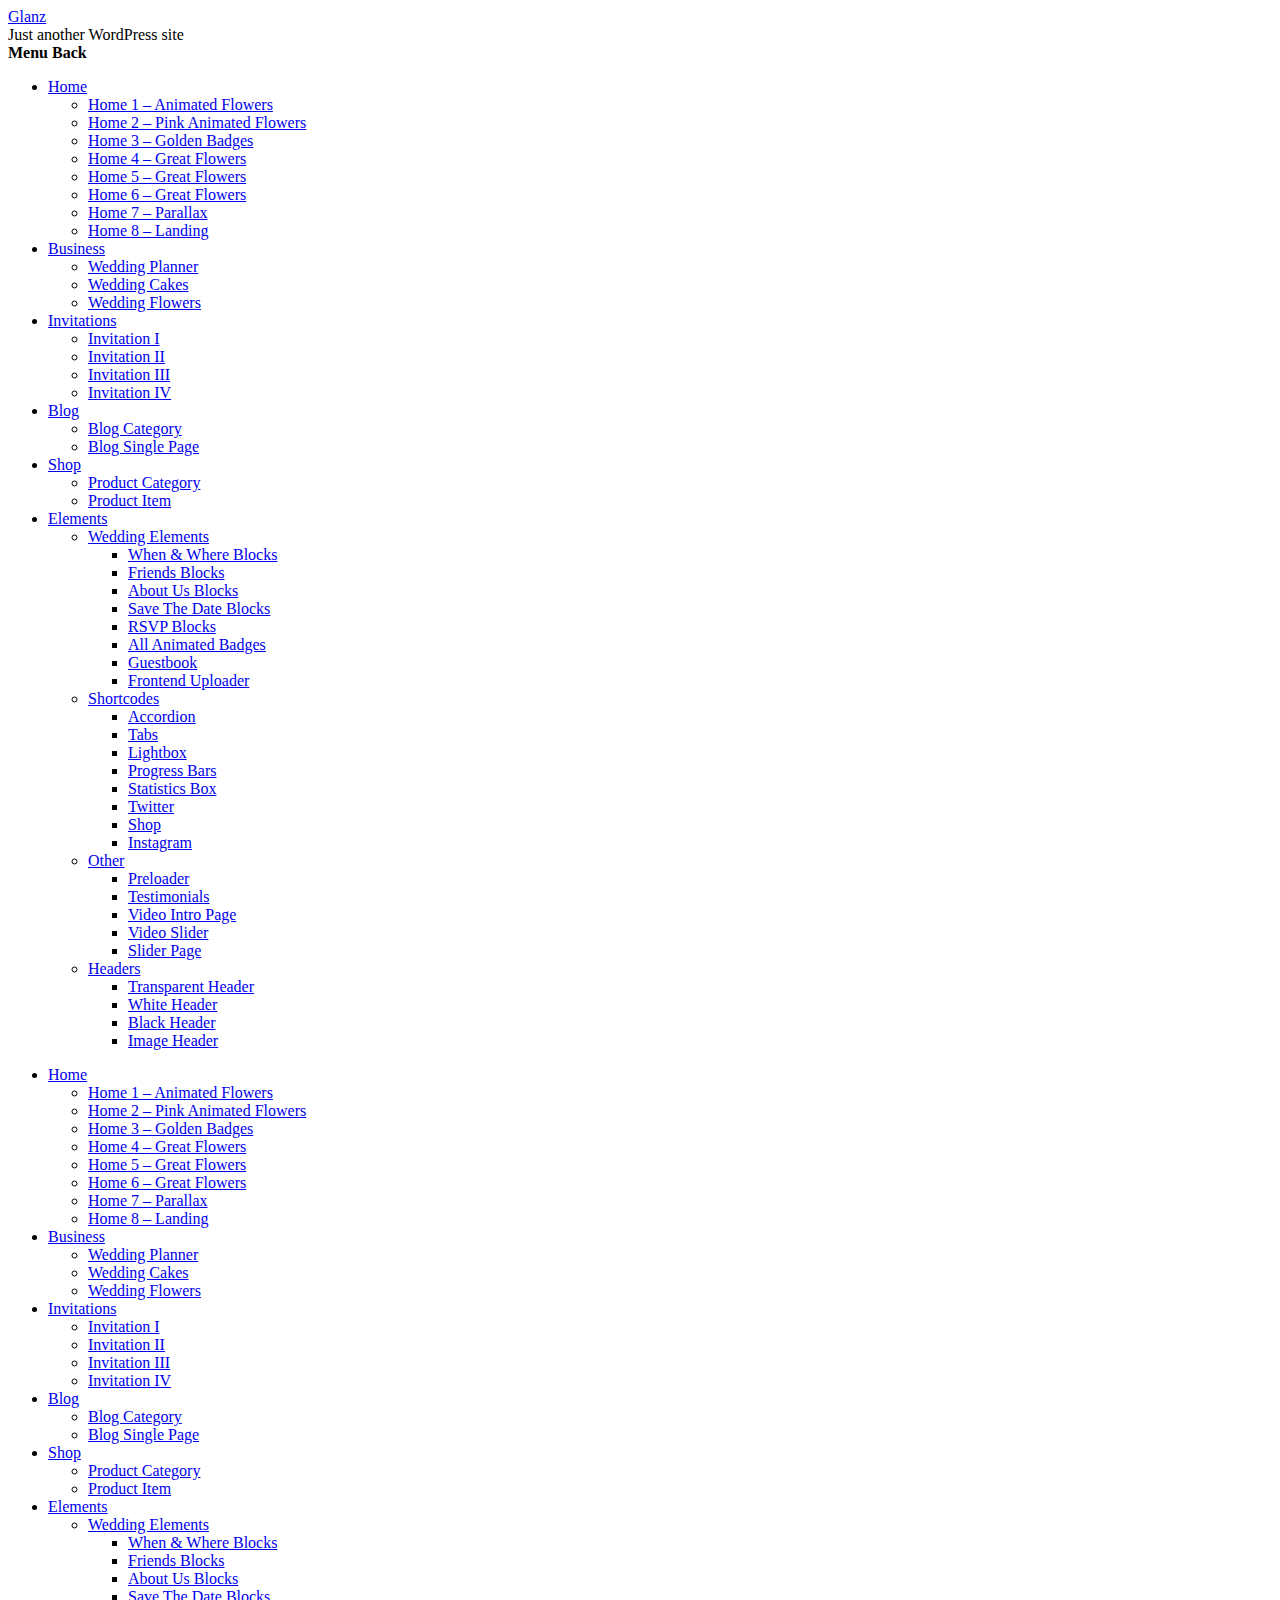
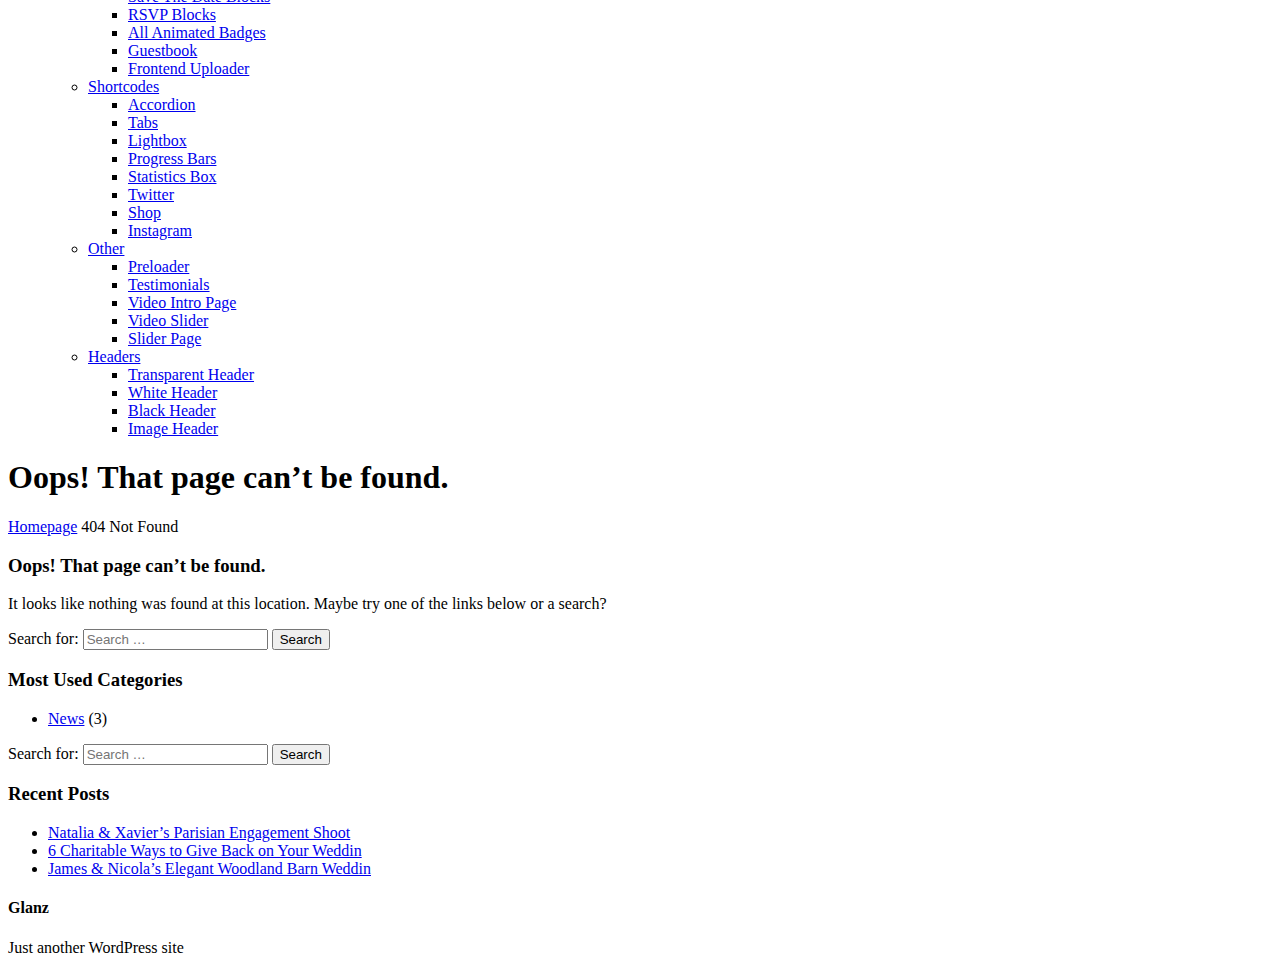
<file: fonts/glyphicons-halflings-regulard41d.html>
<!DOCTYPE html>
<html lang="en-US">
<head>
<meta charset="UTF-8">
<meta name="viewport" content="width=device-width, initial-scale=1">
<link rel="profile" href="http://gmpg.org/xfn/11">

<title>Page not found &#8211; Glanz</title>
<link rel='dns-prefetch' href='//ajax.aspnetcdn.com' />
<link rel='dns-prefetch' href='//maxcdn.bootstrapcdn.com' />
<link rel='dns-prefetch' href='//fonts.googleapis.com' />
<link rel='dns-prefetch' href='//s.w.org' />
<link rel="alternate" type="application/rss+xml" title="Glanz &raquo; Feed" href="http://glanz.starkethemes.com/feed/" />
<link rel="alternate" type="application/rss+xml" title="Glanz &raquo; Comments Feed" href="http://glanz.starkethemes.com/comments/feed/" />
		<script type="text/javascript">
			window._wpemojiSettings = {"baseUrl":"https:\/\/s.w.org\/images\/core\/emoji\/2.3\/72x72\/","ext":".png","svgUrl":"https:\/\/s.w.org\/images\/core\/emoji\/2.3\/svg\/","svgExt":".svg","source":{"concatemoji":"http:\/\/glanz.starkethemes.com\/wp-includes\/js\/wp-emoji-release.min.js?ver=4.9.1"}};
			!function(a,b,c){function d(a,b){var c=String.fromCharCode;l.clearRect(0,0,k.width,k.height),l.fillText(c.apply(this,a),0,0);var d=k.toDataURL();l.clearRect(0,0,k.width,k.height),l.fillText(c.apply(this,b),0,0);var e=k.toDataURL();return d===e}function e(a){var b;if(!l||!l.fillText)return!1;switch(l.textBaseline="top",l.font="600 32px Arial",a){case"flag":return!(b=d([55356,56826,55356,56819],[55356,56826,8203,55356,56819]))&&(b=d([55356,57332,56128,56423,56128,56418,56128,56421,56128,56430,56128,56423,56128,56447],[55356,57332,8203,56128,56423,8203,56128,56418,8203,56128,56421,8203,56128,56430,8203,56128,56423,8203,56128,56447]),!b);case"emoji":return b=d([55358,56794,8205,9794,65039],[55358,56794,8203,9794,65039]),!b}return!1}function f(a){var c=b.createElement("script");c.src=a,c.defer=c.type="text/javascript",b.getElementsByTagName("head")[0].appendChild(c)}var g,h,i,j,k=b.createElement("canvas"),l=k.getContext&&k.getContext("2d");for(j=Array("flag","emoji"),c.supports={everything:!0,everythingExceptFlag:!0},i=0;i<j.length;i++)c.supports[j[i]]=e(j[i]),c.supports.everything=c.supports.everything&&c.supports[j[i]],"flag"!==j[i]&&(c.supports.everythingExceptFlag=c.supports.everythingExceptFlag&&c.supports[j[i]]);c.supports.everythingExceptFlag=c.supports.everythingExceptFlag&&!c.supports.flag,c.DOMReady=!1,c.readyCallback=function(){c.DOMReady=!0},c.supports.everything||(h=function(){c.readyCallback()},b.addEventListener?(b.addEventListener("DOMContentLoaded",h,!1),a.addEventListener("load",h,!1)):(a.attachEvent("onload",h),b.attachEvent("onreadystatechange",function(){"complete"===b.readyState&&c.readyCallback()})),g=c.source||{},g.concatemoji?f(g.concatemoji):g.wpemoji&&g.twemoji&&(f(g.twemoji),f(g.wpemoji)))}(window,document,window._wpemojiSettings);
		</script>
		<style type="text/css">
img.wp-smiley,
img.emoji {
	display: inline !important;
	border: none !important;
	box-shadow: none !important;
	height: 1em !important;
	width: 1em !important;
	margin: 0 .07em !important;
	vertical-align: -0.1em !important;
	background: none !important;
	padding: 0 !important;
}
</style>
<link rel='stylesheet' id='rsvp_css-css'  href='http://glanz.starkethemes.com/wp-content/plugins/rsvp/rsvp_plugin.css?ver=4.9.1' type='text/css' media='all' />
<link rel='stylesheet' id='contact-form-7-css'  href='http://glanz.starkethemes.com/wp-content/plugins/contact-form-7/includes/css/styles.css?ver=4.9.2' type='text/css' media='all' />
<link rel='stylesheet' id='sb_instagram_styles-css'  href='http://glanz.starkethemes.com/wp-content/plugins/instagram-feed/css/sb-instagram.min.css?ver=1.5.1' type='text/css' media='all' />
<link rel='stylesheet' id='sb-font-awesome-css'  href='https://maxcdn.bootstrapcdn.com/font-awesome/4.7.0/css/font-awesome.min.css' type='text/css' media='all' />
<link rel='stylesheet' id='woocommerce-layout-css'  href='http://glanz.starkethemes.com/wp-content/plugins/woocommerce/assets/css/woocommerce-layout.css?ver=3.2.6' type='text/css' media='all' />
<link rel='stylesheet' id='woocommerce-smallscreen-css'  href='http://glanz.starkethemes.com/wp-content/plugins/woocommerce/assets/css/woocommerce-smallscreen.css?ver=3.2.6' type='text/css' media='only screen and (max-width: 768px)' />
<link rel='stylesheet' id='woocommerce-general-css'  href='http://glanz.starkethemes.com/wp-content/plugins/woocommerce/assets/css/woocommerce.css?ver=3.2.6' type='text/css' media='all' />
<link rel='stylesheet' id='glanztheme-studio-fonts-css'  href='http://fonts.googleapis.com/css?family=Dosis%3A400%2C700%7COpen%2BSans%3A400%2C400i%2C700%2C700i%7CPlayfair+Display%3A400%2C400i%2C700%2C700i&#038;ver=1.0.0' type='text/css' media='all' />
<link rel='stylesheet' id='glanztheme-library-css'  href='http://glanz.starkethemes.com/wp-content/themes/glanztheme/css/glanztheme_library.css?ver=4.9.1' type='text/css' media='all' />
<link rel='stylesheet' id='themify-icons-css'  href='http://glanz.starkethemes.com/wp-content/themes/glanztheme/fonts/themify-icons.css?ver=4.9.1' type='text/css' media='all' />
<link rel='stylesheet' id='marsha-font-css'  href='http://glanz.starkethemes.com/wp-content/themes/glanztheme/fonts/marsha/stylesheet.css?ver=4.9.1' type='text/css' media='all' />
<link rel='stylesheet' id='fontawesome-icons-css'  href='http://glanz.starkethemes.com/wp-content/themes/glanztheme/fonts/font-awesome/css/font-awesome.min.css?ver=4.9.1' type='text/css' media='all' />
<link rel='stylesheet' id='glanztheme-woo-commerce-css'  href='http://glanz.starkethemes.com/wp-content/themes/glanztheme/css/woocommerce.css?ver=4.9.1' type='text/css' media='all' />
<link rel='stylesheet' id='glanztheme-main-styles-css'  href='http://glanz.starkethemes.com/wp-content/themes/glanztheme/css/glanztheme_style.css?ver=1514290420' type='text/css' media='all' />
<link rel='stylesheet' id='glanztheme-style-css'  href='http://glanz.starkethemes.com/wp-content/themes/glanztheme/style.css?ver=4.9.1' type='text/css' media='all' />
<link rel='stylesheet' id='fw-ext-breadcrumbs-add-css-css'  href='http://glanz.starkethemes.com/wp-content/plugins/unyson/framework/extensions/breadcrumbs/static/css/style.css?ver=4.9.1' type='text/css' media='all' />
<link rel='stylesheet' id='fw-ext-builder-frontend-grid-css'  href='http://glanz.starkethemes.com/wp-content/plugins/unyson/framework/extensions/builder/static/css/frontend-grid.css?ver=1.2.10' type='text/css' media='all' />
<link rel='stylesheet' id='fw-ext-forms-default-styles-css'  href='http://glanz.starkethemes.com/wp-content/plugins/unyson/framework/extensions/forms/static/css/frontend.css?ver=2.7.11' type='text/css' media='all' />
<link rel='stylesheet' id='font-awesome-css'  href='http://glanz.starkethemes.com/wp-content/plugins/unyson/framework/static/libs/font-awesome/css/font-awesome.min.css?ver=2.7.11' type='text/css' media='all' />
<script type='text/javascript' src='http://glanz.starkethemes.com/wp-includes/js/jquery/jquery.js?ver=1.12.4'></script>
<script type='text/javascript' src='http://glanz.starkethemes.com/wp-includes/js/jquery/jquery-migrate.min.js?ver=1.4.1'></script>
<script type='text/javascript' src='http://ajax.aspnetcdn.com/ajax/jquery.validate/1.15.0/jquery.validate.min.js?ver=4.9.1'></script>
<script type='text/javascript'>
/* <![CDATA[ */
var rsvp_plugin_vars = {"askEmail":"Please enter an email address that we can use to contact you about the extra guest.  We have to keep a pretty close eye on the number of attendees.  Thanks!","customNote":"If you are adding additional RSVPs please enter your email address in case we have questions","newAttending1LastName":"Please enter a last name","newAttending1FirstName":"Please enter a first name","newAttending2LastName":"Please enter a last name","newAttending2FirstName":"Please enter a first name","newAttending3LastName":"Please enter a last name","newAttending3FirstName":"Please enter a first name","attendeeFirstName":"Please enter a first name","attendeeLastName":"Please enter a last name","firstName":"Please enter your first name","lastName":"Please enter your last name","passcode":"Please enter your password"};
/* ]]> */
</script>
<script type='text/javascript' src='http://glanz.starkethemes.com/wp-content/plugins/rsvp/rsvp_plugin.js?ver=4.9.1'></script>
<link rel='https://api.w.org/' href='http://glanz.starkethemes.com/wp-json/' />
<link rel="EditURI" type="application/rsd+xml" title="RSD" href="http://glanz.starkethemes.com/xmlrpc.php?rsd" />
<link rel="wlwmanifest" type="application/wlwmanifest+xml" href="http://glanz.starkethemes.com/wp-includes/wlwmanifest.xml" /> 
<meta name="generator" content="WordPress 4.9.1" />
<meta name="generator" content="WooCommerce 3.2.6" />
	<noscript><style>.woocommerce-product-gallery{ opacity: 1 !important; }</style></noscript>
	<style>

</style></head>

<body class="error404 hfeed">





     
        
           

    


<div class="gla_page gla_middle_titles" id="gla_page">


    
    
    <!-- To Top -->
    <a href="#gla_page" class="gla_top ti ti-angle-up gla_go"></a>

        	        
    <!-- Header -->
    <header class="gla_header">       


        
        

        
            <nav class="gla_light_nav gla_transp_nav  "   >

            
            <div class="container">
                
                <div class="gla_logo_container clearfix">

                                        
                    <div class="gla_logo_txt">

                                                <!-- Logo -->
                        <a href="http://glanz.starkethemes.com/" class="gla_logo">Glanz</a>
                        
                                                <!-- Text Logo -->
                        <div class="gla_logo_und">Just another WordPress site</div>
                                               
                        
                        
                    </div>
                </div>
        
          

            

								
																		<!-- Menu -->
	                <div class="gla_main_menu gla_main_menu_mobile">
	                    
	                    <div class="gla_main_menu_icon">
	                        <i></i><i></i><i></i><i></i>
	                        <b>Menu</b>
	                        <b class="gla_main_menu_icon_b">Back</b>
	                    </div>
	                </div>
	                
	                <!-- Menu Content -->
	                <div class="gla_main_menu_content gla_image_bck" data-color="rgba(0,0,0,0.9)" data-image="">
	                    <!-- Over -->
	                    <div class="gla_over" data-color="#000" data-opacity="0.7"></div>
	                </div>

	                <div class="gla_main_menu_content_menu gla_wht_txt text-right">
	                    <div class="container">
	                        <div class="menu-menu-1-container"><ul id="menu-menu-1" class="menu"><li id="menu-item-470" class="menu-item menu-item-type-custom menu-item-object-custom menu-item-home menu-item-has-children menu-item-470"><a href="http://glanz.starkethemes.com/" >Home</a>
<ul class="sub-menu">
	<li id="menu-item-768" class="menu-item menu-item-type-post_type menu-item-object-page menu-item-768"><a href="http://glanz.starkethemes.com/home-1-animated-flowers/" >Home 1 – Animated Flowers</a></li>
	<li id="menu-item-767" class="menu-item menu-item-type-post_type menu-item-object-page menu-item-767"><a href="http://glanz.starkethemes.com/home-2-pink-animated-flowers/" >Home 2 – Pink Animated Flowers</a></li>
	<li id="menu-item-766" class="menu-item menu-item-type-post_type menu-item-object-page menu-item-766"><a href="http://glanz.starkethemes.com/home-3-golden-badges/" >Home 3 – Golden Badges</a></li>
	<li id="menu-item-765" class="menu-item menu-item-type-post_type menu-item-object-page menu-item-765"><a href="http://glanz.starkethemes.com/home-4-great-flowers/" >Home 4 – Great Flowers</a></li>
	<li id="menu-item-764" class="menu-item menu-item-type-post_type menu-item-object-page menu-item-764"><a href="http://glanz.starkethemes.com/home-5-great-flowers/" >Home 5 – Great Flowers</a></li>
	<li id="menu-item-763" class="menu-item menu-item-type-post_type menu-item-object-page menu-item-763"><a href="http://glanz.starkethemes.com/home-6-great-flowers/" >Home 6 – Great Flowers</a></li>
	<li id="menu-item-762" class="menu-item menu-item-type-post_type menu-item-object-page menu-item-762"><a href="http://glanz.starkethemes.com/home-pege-7/" >Home 7 – Parallax</a></li>
	<li id="menu-item-761" class="menu-item menu-item-type-post_type menu-item-object-page menu-item-761"><a href="http://glanz.starkethemes.com/home-8-landing/" >Home 8 – Landing</a></li>
</ul>
</li>
<li id="menu-item-769" class="menu-item menu-item-type-custom menu-item-object-custom menu-item-has-children menu-item-769"><a href="#" >Business</a>
<ul class="sub-menu">
	<li id="menu-item-780" class="menu-item menu-item-type-post_type menu-item-object-page menu-item-780"><a href="http://glanz.starkethemes.com/wedding-planner/" >Wedding Planner</a></li>
	<li id="menu-item-778" class="menu-item menu-item-type-post_type menu-item-object-page menu-item-778"><a href="http://glanz.starkethemes.com/wedding-cakes/" >Wedding Cakes</a></li>
	<li id="menu-item-779" class="menu-item menu-item-type-post_type menu-item-object-page menu-item-779"><a href="http://glanz.starkethemes.com/wedding-flowers/" >Wedding Flowers</a></li>
</ul>
</li>
<li id="menu-item-770" class="menu-item menu-item-type-custom menu-item-object-custom menu-item-has-children menu-item-770"><a href="#" >Invitations</a>
<ul class="sub-menu">
	<li id="menu-item-774" class="menu-item menu-item-type-post_type menu-item-object-page menu-item-774"><a href="http://glanz.starkethemes.com/invitation-i/" >Invitation I</a></li>
	<li id="menu-item-775" class="menu-item menu-item-type-post_type menu-item-object-page menu-item-775"><a href="http://glanz.starkethemes.com/invitation-ii/" >Invitation II</a></li>
	<li id="menu-item-776" class="menu-item menu-item-type-post_type menu-item-object-page menu-item-776"><a href="http://glanz.starkethemes.com/invitation-iii/" >Invitation III</a></li>
	<li id="menu-item-777" class="menu-item menu-item-type-post_type menu-item-object-page menu-item-777"><a href="http://glanz.starkethemes.com/invitation-iv/" >Invitation IV</a></li>
</ul>
</li>
<li id="menu-item-798" class="menu-item menu-item-type-taxonomy menu-item-object-category menu-item-has-children menu-item-798"><a href="http://glanz.starkethemes.com/category/news/" >Blog</a>
<ul class="sub-menu">
	<li id="menu-item-800" class="menu-item menu-item-type-taxonomy menu-item-object-category menu-item-800"><a href="http://glanz.starkethemes.com/category/news/" >Blog Category</a></li>
	<li id="menu-item-799" class="menu-item menu-item-type-post_type menu-item-object-post menu-item-799"><a href="http://glanz.starkethemes.com/2017/07/03/natalia-xaviers-parisian-engagement-shoot/" >Blog Single Page</a></li>
</ul>
</li>
<li id="menu-item-772" class="menu-item menu-item-type-custom menu-item-object-custom menu-item-has-children menu-item-772"><a href="#" >Shop</a>
<ul class="sub-menu">
	<li id="menu-item-801" class="menu-item menu-item-type-taxonomy menu-item-object-product_cat menu-item-801"><a href="http://glanz.starkethemes.com/product-category/flowers/" >Product Category</a></li>
	<li id="menu-item-802" class="menu-item menu-item-type-post_type menu-item-object-product menu-item-802"><a href="http://glanz.starkethemes.com/product/same-day-fresh-from-a-florist-6/" >Product Item</a></li>
</ul>
</li>
<li id="menu-item-773" class="menu-item menu-item-type-custom menu-item-object-custom menu-item-has-children menu-item-has-mega-menu menu-item-773"><a href="#" >Elements</a><div class="mega-menu" >
<ul class="sub-menu mega-menu-row">
	<li id="menu-item-888" class="menu-item menu-item-type-custom menu-item-object-custom menu-item-has-children mega-menu-col menu-item-888"><a href="#" >Wedding Elements</a>
	<ul class="sub-menu">
		<li id="menu-item-894" class="menu-item menu-item-type-post_type menu-item-object-page menu-item-894"><a href="http://glanz.starkethemes.com/when-where-blocks/" >When &#038; Where Blocks</a></li>
		<li id="menu-item-893" class="menu-item menu-item-type-post_type menu-item-object-page menu-item-893"><a href="http://glanz.starkethemes.com/friends-blocks/" >Friends Blocks</a></li>
		<li id="menu-item-892" class="menu-item menu-item-type-post_type menu-item-object-page menu-item-892"><a href="http://glanz.starkethemes.com/about-us-blocks/" >About Us Blocks</a></li>
		<li id="menu-item-891" class="menu-item menu-item-type-post_type menu-item-object-page menu-item-891"><a href="http://glanz.starkethemes.com/save-the-date-blocks/" >Save The Date Blocks</a></li>
		<li id="menu-item-890" class="menu-item menu-item-type-post_type menu-item-object-page menu-item-890"><a href="http://glanz.starkethemes.com/rsvp-blocks/" >RSVP Blocks</a></li>
		<li id="menu-item-889" class="menu-item menu-item-type-post_type menu-item-object-page menu-item-889"><a href="http://glanz.starkethemes.com/all-animated-badges/" >All Animated Badges</a></li>
		<li id="menu-item-947" class="menu-item menu-item-type-post_type menu-item-object-page menu-item-947"><a href="http://glanz.starkethemes.com/guestbook/" >Guestbook</a></li>
		<li id="menu-item-952" class="menu-item menu-item-type-post_type menu-item-object-page menu-item-952"><a href="http://glanz.starkethemes.com/frontend-uploader/" >Frontend Uploader</a></li>
	</ul>
</li>
	<li id="menu-item-827" class="menu-item menu-item-type-custom menu-item-object-custom menu-item-has-children mega-menu-col menu-item-827"><a href="#" >Shortcodes</a>
	<ul class="sub-menu">
		<li id="menu-item-820" class="menu-item menu-item-type-custom menu-item-object-custom menu-item-820"><a href="/shortcodes/#accordion" >Accordion</a></li>
		<li id="menu-item-821" class="menu-item menu-item-type-custom menu-item-object-custom menu-item-821"><a href="/shortcodes/#tabs" >Tabs</a></li>
		<li id="menu-item-822" class="menu-item menu-item-type-custom menu-item-object-custom menu-item-822"><a href="/shortcodes/#lightbox" >Lightbox</a></li>
		<li id="menu-item-823" class="menu-item menu-item-type-custom menu-item-object-custom menu-item-823"><a href="/shortcodes/#bars" >Progress Bars</a></li>
		<li id="menu-item-824" class="menu-item menu-item-type-custom menu-item-object-custom menu-item-824"><a href="/shortcodes/#counters" >Statistics Box</a></li>
		<li id="menu-item-825" class="menu-item menu-item-type-custom menu-item-object-custom menu-item-825"><a href="/shortcodes/#twitter" >Twitter</a></li>
		<li id="menu-item-826" class="menu-item menu-item-type-custom menu-item-object-custom menu-item-826"><a href="/shortcodes/#shop" >Shop</a></li>
		<li id="menu-item-934" class="menu-item menu-item-type-post_type menu-item-object-page menu-item-934"><a href="http://glanz.starkethemes.com/instagram/" >Instagram</a></li>
	</ul>
</li>
	<li id="menu-item-854" class="menu-item menu-item-type-custom menu-item-object-custom menu-item-has-children mega-menu-col menu-item-854"><a href="#" >Other</a>
	<ul class="sub-menu">
		<li id="menu-item-858" class="menu-item menu-item-type-post_type menu-item-object-page menu-item-858"><a href="http://glanz.starkethemes.com/preloader/" >Preloader</a></li>
		<li id="menu-item-859" class="menu-item menu-item-type-post_type menu-item-object-page menu-item-859"><a href="http://glanz.starkethemes.com/testimonials/" >Testimonials</a></li>
		<li id="menu-item-856" class="menu-item menu-item-type-post_type menu-item-object-page menu-item-856"><a href="http://glanz.starkethemes.com/video-intro-page/" >Video Intro Page</a></li>
		<li id="menu-item-855" class="menu-item menu-item-type-post_type menu-item-object-page menu-item-855"><a href="http://glanz.starkethemes.com/video-slider/" >Video Slider</a></li>
		<li id="menu-item-857" class="menu-item menu-item-type-post_type menu-item-object-page menu-item-857"><a href="http://glanz.starkethemes.com/slider-page/" >Slider Page</a></li>
	</ul>
</li>
	<li id="menu-item-903" class="menu-item menu-item-type-custom menu-item-object-custom menu-item-has-children mega-menu-col menu-item-903"><a href="#" >Headers</a>
	<ul class="sub-menu">
		<li id="menu-item-907" class="menu-item menu-item-type-post_type menu-item-object-page menu-item-907"><a href="http://glanz.starkethemes.com/transparent-header/" >Transparent Header</a></li>
		<li id="menu-item-906" class="menu-item menu-item-type-post_type menu-item-object-page menu-item-906"><a href="http://glanz.starkethemes.com/white-header/" >White Header</a></li>
		<li id="menu-item-905" class="menu-item menu-item-type-post_type menu-item-object-page menu-item-905"><a href="http://glanz.starkethemes.com/black-header/" >Black Header</a></li>
		<li id="menu-item-904" class="menu-item menu-item-type-post_type menu-item-object-page menu-item-904"><a href="http://glanz.starkethemes.com/image-header/" >Image Header</a></li>
	</ul>
</li>
</ul>
</div></li>
</ul></div>	                        <div class="gla_main_menu_content_menu_copy">
	                        

	                        	                            	                        	                            
	                        </div>
	                    </div>
	                    <!-- container end -->
	                </div>
	                <!-- menu content end -->

	                <!-- Search Block -->
	                <div class="gla_search_block">
	 
	                    	                        	                    
	                </div>
	                <!-- Search Block End -->

	                <!-- Top Menu -->
	                <div class="gla_default_menu">
	                    <div class="menu-menu-1-container"><ul id="menu-menu-2" class="menu"><li class="menu-item menu-item-type-custom menu-item-object-custom menu-item-home menu-item-has-children menu-item-470"><a href="http://glanz.starkethemes.com/" >Home</a>
<ul class="sub-menu">
	<li class="menu-item menu-item-type-post_type menu-item-object-page menu-item-768"><a href="http://glanz.starkethemes.com/home-1-animated-flowers/" >Home 1 – Animated Flowers</a></li>
	<li class="menu-item menu-item-type-post_type menu-item-object-page menu-item-767"><a href="http://glanz.starkethemes.com/home-2-pink-animated-flowers/" >Home 2 – Pink Animated Flowers</a></li>
	<li class="menu-item menu-item-type-post_type menu-item-object-page menu-item-766"><a href="http://glanz.starkethemes.com/home-3-golden-badges/" >Home 3 – Golden Badges</a></li>
	<li class="menu-item menu-item-type-post_type menu-item-object-page menu-item-765"><a href="http://glanz.starkethemes.com/home-4-great-flowers/" >Home 4 – Great Flowers</a></li>
	<li class="menu-item menu-item-type-post_type menu-item-object-page menu-item-764"><a href="http://glanz.starkethemes.com/home-5-great-flowers/" >Home 5 – Great Flowers</a></li>
	<li class="menu-item menu-item-type-post_type menu-item-object-page menu-item-763"><a href="http://glanz.starkethemes.com/home-6-great-flowers/" >Home 6 – Great Flowers</a></li>
	<li class="menu-item menu-item-type-post_type menu-item-object-page menu-item-762"><a href="http://glanz.starkethemes.com/home-pege-7/" >Home 7 – Parallax</a></li>
	<li class="menu-item menu-item-type-post_type menu-item-object-page menu-item-761"><a href="http://glanz.starkethemes.com/home-8-landing/" >Home 8 – Landing</a></li>
</ul>
</li>
<li class="menu-item menu-item-type-custom menu-item-object-custom menu-item-has-children menu-item-769"><a href="#" >Business</a>
<ul class="sub-menu">
	<li class="menu-item menu-item-type-post_type menu-item-object-page menu-item-780"><a href="http://glanz.starkethemes.com/wedding-planner/" >Wedding Planner</a></li>
	<li class="menu-item menu-item-type-post_type menu-item-object-page menu-item-778"><a href="http://glanz.starkethemes.com/wedding-cakes/" >Wedding Cakes</a></li>
	<li class="menu-item menu-item-type-post_type menu-item-object-page menu-item-779"><a href="http://glanz.starkethemes.com/wedding-flowers/" >Wedding Flowers</a></li>
</ul>
</li>
<li class="menu-item menu-item-type-custom menu-item-object-custom menu-item-has-children menu-item-770"><a href="#" >Invitations</a>
<ul class="sub-menu">
	<li class="menu-item menu-item-type-post_type menu-item-object-page menu-item-774"><a href="http://glanz.starkethemes.com/invitation-i/" >Invitation I</a></li>
	<li class="menu-item menu-item-type-post_type menu-item-object-page menu-item-775"><a href="http://glanz.starkethemes.com/invitation-ii/" >Invitation II</a></li>
	<li class="menu-item menu-item-type-post_type menu-item-object-page menu-item-776"><a href="http://glanz.starkethemes.com/invitation-iii/" >Invitation III</a></li>
	<li class="menu-item menu-item-type-post_type menu-item-object-page menu-item-777"><a href="http://glanz.starkethemes.com/invitation-iv/" >Invitation IV</a></li>
</ul>
</li>
<li class="menu-item menu-item-type-taxonomy menu-item-object-category menu-item-has-children menu-item-798"><a href="http://glanz.starkethemes.com/category/news/" >Blog</a>
<ul class="sub-menu">
	<li class="menu-item menu-item-type-taxonomy menu-item-object-category menu-item-800"><a href="http://glanz.starkethemes.com/category/news/" >Blog Category</a></li>
	<li class="menu-item menu-item-type-post_type menu-item-object-post menu-item-799"><a href="http://glanz.starkethemes.com/2017/07/03/natalia-xaviers-parisian-engagement-shoot/" >Blog Single Page</a></li>
</ul>
</li>
<li class="menu-item menu-item-type-custom menu-item-object-custom menu-item-has-children menu-item-772"><a href="#" >Shop</a>
<ul class="sub-menu">
	<li class="menu-item menu-item-type-taxonomy menu-item-object-product_cat menu-item-801"><a href="http://glanz.starkethemes.com/product-category/flowers/" >Product Category</a></li>
	<li class="menu-item menu-item-type-post_type menu-item-object-product menu-item-802"><a href="http://glanz.starkethemes.com/product/same-day-fresh-from-a-florist-6/" >Product Item</a></li>
</ul>
</li>
<li class="menu-item menu-item-type-custom menu-item-object-custom menu-item-has-children menu-item-has-mega-menu menu-item-773"><a href="#" >Elements</a><div class="mega-menu" >
<ul class="sub-menu mega-menu-row">
	<li class="menu-item menu-item-type-custom menu-item-object-custom menu-item-has-children mega-menu-col menu-item-888"><a href="#" >Wedding Elements</a>
	<ul class="sub-menu">
		<li class="menu-item menu-item-type-post_type menu-item-object-page menu-item-894"><a href="http://glanz.starkethemes.com/when-where-blocks/" >When &#038; Where Blocks</a></li>
		<li class="menu-item menu-item-type-post_type menu-item-object-page menu-item-893"><a href="http://glanz.starkethemes.com/friends-blocks/" >Friends Blocks</a></li>
		<li class="menu-item menu-item-type-post_type menu-item-object-page menu-item-892"><a href="http://glanz.starkethemes.com/about-us-blocks/" >About Us Blocks</a></li>
		<li class="menu-item menu-item-type-post_type menu-item-object-page menu-item-891"><a href="http://glanz.starkethemes.com/save-the-date-blocks/" >Save The Date Blocks</a></li>
		<li class="menu-item menu-item-type-post_type menu-item-object-page menu-item-890"><a href="http://glanz.starkethemes.com/rsvp-blocks/" >RSVP Blocks</a></li>
		<li class="menu-item menu-item-type-post_type menu-item-object-page menu-item-889"><a href="http://glanz.starkethemes.com/all-animated-badges/" >All Animated Badges</a></li>
		<li class="menu-item menu-item-type-post_type menu-item-object-page menu-item-947"><a href="http://glanz.starkethemes.com/guestbook/" >Guestbook</a></li>
		<li class="menu-item menu-item-type-post_type menu-item-object-page menu-item-952"><a href="http://glanz.starkethemes.com/frontend-uploader/" >Frontend Uploader</a></li>
	</ul>
</li>
	<li class="menu-item menu-item-type-custom menu-item-object-custom menu-item-has-children mega-menu-col menu-item-827"><a href="#" >Shortcodes</a>
	<ul class="sub-menu">
		<li class="menu-item menu-item-type-custom menu-item-object-custom menu-item-820"><a href="/shortcodes/#accordion" >Accordion</a></li>
		<li class="menu-item menu-item-type-custom menu-item-object-custom menu-item-821"><a href="/shortcodes/#tabs" >Tabs</a></li>
		<li class="menu-item menu-item-type-custom menu-item-object-custom menu-item-822"><a href="/shortcodes/#lightbox" >Lightbox</a></li>
		<li class="menu-item menu-item-type-custom menu-item-object-custom menu-item-823"><a href="/shortcodes/#bars" >Progress Bars</a></li>
		<li class="menu-item menu-item-type-custom menu-item-object-custom menu-item-824"><a href="/shortcodes/#counters" >Statistics Box</a></li>
		<li class="menu-item menu-item-type-custom menu-item-object-custom menu-item-825"><a href="/shortcodes/#twitter" >Twitter</a></li>
		<li class="menu-item menu-item-type-custom menu-item-object-custom menu-item-826"><a href="/shortcodes/#shop" >Shop</a></li>
		<li class="menu-item menu-item-type-post_type menu-item-object-page menu-item-934"><a href="http://glanz.starkethemes.com/instagram/" >Instagram</a></li>
	</ul>
</li>
	<li class="menu-item menu-item-type-custom menu-item-object-custom menu-item-has-children mega-menu-col menu-item-854"><a href="#" >Other</a>
	<ul class="sub-menu">
		<li class="menu-item menu-item-type-post_type menu-item-object-page menu-item-858"><a href="http://glanz.starkethemes.com/preloader/" >Preloader</a></li>
		<li class="menu-item menu-item-type-post_type menu-item-object-page menu-item-859"><a href="http://glanz.starkethemes.com/testimonials/" >Testimonials</a></li>
		<li class="menu-item menu-item-type-post_type menu-item-object-page menu-item-856"><a href="http://glanz.starkethemes.com/video-intro-page/" >Video Intro Page</a></li>
		<li class="menu-item menu-item-type-post_type menu-item-object-page menu-item-855"><a href="http://glanz.starkethemes.com/video-slider/" >Video Slider</a></li>
		<li class="menu-item menu-item-type-post_type menu-item-object-page menu-item-857"><a href="http://glanz.starkethemes.com/slider-page/" >Slider Page</a></li>
	</ul>
</li>
	<li class="menu-item menu-item-type-custom menu-item-object-custom menu-item-has-children mega-menu-col menu-item-903"><a href="#" >Headers</a>
	<ul class="sub-menu">
		<li class="menu-item menu-item-type-post_type menu-item-object-page menu-item-907"><a href="http://glanz.starkethemes.com/transparent-header/" >Transparent Header</a></li>
		<li class="menu-item menu-item-type-post_type menu-item-object-page menu-item-906"><a href="http://glanz.starkethemes.com/white-header/" >White Header</a></li>
		<li class="menu-item menu-item-type-post_type menu-item-object-page menu-item-905"><a href="http://glanz.starkethemes.com/black-header/" >Black Header</a></li>
		<li class="menu-item menu-item-type-post_type menu-item-object-page menu-item-904"><a href="http://glanz.starkethemes.com/image-header/" >Image Header</a></li>
	</ul>
</li>
</ul>
</div></li>
</ul></div>	                </div>
	                <!-- Top Menu End -->
	                

								



               
            </div>
            <!-- container end -->
        </nav>
        
    </header>
    <!-- Header End -->


       

        
                            <!-- PAGE TITLE SMALL -->
            <div data-color="#3d3d3d"  class="gla_page_title gla_image_bck gla_fixed gla_page_title_great gla_wht_txt" >

                            <!-- Over -->
              <div class="gla_over" data-color="#000" data-opacity="0.6"></div>
                

              <div class="container text-left">
                <div class="row">
                  
                  <div class="col-md-8">
                    <h1 class="gla_h1_title">
                        Oops! That page can&rsquo;t be found.                    </h1>
                  </div>
                  
                  <div class="col-md-4">
                      
	<div class="breadcrumbs">
									<span class="first-item">
									<a href="http://glanz.starkethemes.com/">Homepage</a></span>
								<span class="separator"></span>
												<span class="last-item">404 Not Found</span>
						</div>
                  </div>
                  
                </div>
              </div>
            </div>
            
         
            
    <!-- Content -->
    <section id="gla_content" class="gla_content">


<!-- section -->
<section class="gla_section">
    <div class="container">

    <div class="row">
        <div class="col-md-8 col-xs-12 col-md-push-4">
            
            <header class="page-header">
							<h3 class="page-title">Oops! That page can&rsquo;t be found.</h3>
						</header><!-- .page-header -->

						<div class="page-content">
							<p>It looks like nothing was found at this location. Maybe try one of the links below or a search?</p>

							<form role="search" method="get" class="search-form" action="http://glanz.starkethemes.com/">
				<label>
					<span class="screen-reader-text">Search for:</span>
					<input type="search" class="search-field" placeholder="Search &hellip;" value="" name="s" />
				</label>
				<input type="submit" class="search-submit" value="Search" />
			</form>
							<div class="widget widget_categories">
								<h3 class="widget-title">Most Used Categories</h3>
								<ul>
									<li class="cat-item cat-item-16"><a href="http://glanz.starkethemes.com/category/news/" >News</a> (3)
</li>
								</ul>
							</div><!-- .widget -->


							</div>

        </div>
        <!-- col end -->
                                <!--Sidebar-->
            <div class="col-md-3 col-md-pull-8 hidden-xs hidden-sm">
                
<aside id="secondary" class="widget-area" role="complementary">
	<section id="search-2" class="widget widget_search"><form role="search" method="get" class="search-form" action="http://glanz.starkethemes.com/">
				<label>
					<span class="screen-reader-text">Search for:</span>
					<input type="search" class="search-field" placeholder="Search &hellip;" value="" name="s" />
				</label>
				<input type="submit" class="search-submit" value="Search" />
			</form></section>		<section id="recent-posts-2" class="widget widget_recent_entries">		<h3 class="widget-title">Recent Posts</h3>		<ul>
											<li>
					<a href="http://glanz.starkethemes.com/2017/07/03/natalia-xaviers-parisian-engagement-shoot/">Natalia &#038; Xavier&#8217;s Parisian Engagement Shoot</a>
									</li>
											<li>
					<a href="http://glanz.starkethemes.com/2017/07/03/6-charitable-ways-to-give-back-on-your-weddin/">6 Charitable Ways to Give Back on Your Weddin</a>
									</li>
											<li>
					<a href="http://glanz.starkethemes.com/2017/07/03/james-nicolas-elegant-woodland-barn-weddin/">James &#038; Nicola&#8217;s Elegant Woodland Barn Weddin</a>
									</li>
					</ul>
		</section></aside><!-- #secondary -->
            </div>
            <!--Sidebar End-->
                    
    </div>
                        
   
            
    </div>
    <!-- container end -->
</section>
<!-- section end -->



</section>
<!-- Content End -->
    

            	        <!-- Footer -->
	        <section class="gla_section gla_section_sml_padding gla_image_bck gla_wht_txt text-center" data-color="#292929">
	            <div class="container">
	                <div class="row">
	                    <div class="col-md-12">
	                        <!-- Copyrights -->
	                        <h4>Glanz</h4>
	                        <p>Just another WordPress site</p>


	                    </div>
	                </div>
	            </div>
	        </section>
	        <!-- Footer End -->
	    



    



    </div>
    <!-- Page End -->
<script type='text/javascript'>
/* <![CDATA[ */
var wpcf7 = {"apiSettings":{"root":"http:\/\/glanz.starkethemes.com\/wp-json\/contact-form-7\/v1","namespace":"contact-form-7\/v1"},"recaptcha":{"messages":{"empty":"Please verify that you are not a robot."}}};
/* ]]> */
</script>
<script type='text/javascript' src='http://glanz.starkethemes.com/wp-content/plugins/contact-form-7/includes/js/scripts.js?ver=4.9.2'></script>
<script type='text/javascript'>
/* <![CDATA[ */
var sb_instagram_js_options = {"sb_instagram_at":"4075526338.3a81a9f.728d2574e9a54fc58a5e9b0eb1157d59"};
/* ]]> */
</script>
<script type='text/javascript' src='http://glanz.starkethemes.com/wp-content/plugins/instagram-feed/js/sb-instagram.min.js?ver=1.5.1'></script>
<script type='text/javascript'>
/* <![CDATA[ */
var wc_add_to_cart_params = {"ajax_url":"\/wp-admin\/admin-ajax.php","wc_ajax_url":"http:\/\/glanz.starkethemes.com\/?wc-ajax=%%endpoint%%","i18n_view_cart":"View cart","cart_url":"http:\/\/glanz.starkethemes.com\/cart\/","is_cart":"","cart_redirect_after_add":"no"};
/* ]]> */
</script>
<script type='text/javascript' src='http://glanz.starkethemes.com/wp-content/plugins/woocommerce/assets/js/frontend/add-to-cart.min.js?ver=3.2.6'></script>
<script type='text/javascript' src='http://glanz.starkethemes.com/wp-content/plugins/woocommerce/assets/js/jquery-blockui/jquery.blockUI.min.js?ver=2.70'></script>
<script type='text/javascript' src='http://glanz.starkethemes.com/wp-content/plugins/woocommerce/assets/js/js-cookie/js.cookie.min.js?ver=2.1.4'></script>
<script type='text/javascript'>
/* <![CDATA[ */
var woocommerce_params = {"ajax_url":"\/wp-admin\/admin-ajax.php","wc_ajax_url":"http:\/\/glanz.starkethemes.com\/?wc-ajax=%%endpoint%%"};
/* ]]> */
</script>
<script type='text/javascript' src='http://glanz.starkethemes.com/wp-content/plugins/woocommerce/assets/js/frontend/woocommerce.min.js?ver=3.2.6'></script>
<script type='text/javascript'>
/* <![CDATA[ */
var wc_cart_fragments_params = {"ajax_url":"\/wp-admin\/admin-ajax.php","wc_ajax_url":"http:\/\/glanz.starkethemes.com\/?wc-ajax=%%endpoint%%","fragment_name":"wc_fragments_3acfafd6ce4853a61655b73de40e0301"};
/* ]]> */
</script>
<script type='text/javascript' src='http://glanz.starkethemes.com/wp-content/plugins/woocommerce/assets/js/frontend/cart-fragments.min.js?ver=3.2.6'></script>
<script type='text/javascript' src='http://glanz.starkethemes.com/wp-includes/js/imagesloaded.min.js?ver=3.2.0'></script>
<script type='text/javascript' src='http://glanz.starkethemes.com/wp-content/themes/glanztheme/js/glanztheme_library.js?ver=1.0'></script>
<script type='text/javascript' src='http://glanz.starkethemes.com/wp-content/plugins/unyson/framework/static/js/fw-form-helpers.js?ver=2.4.4'></script>
<script type='text/javascript' src='http://glanz.starkethemes.com/wp-content/themes/glanztheme/js/navigation.js?ver=20151215'></script>
<script type='text/javascript' src='http://glanz.starkethemes.com/wp-content/themes/glanztheme/js/skip-link-focus-fix.js?ver=20151215'></script>
<script type='text/javascript' src='http://glanz.starkethemes.com/wp-includes/js/jquery/ui/core.min.js?ver=1.11.4'></script>
<script type='text/javascript' src='http://glanz.starkethemes.com/wp-includes/js/jquery/ui/datepicker.min.js?ver=1.11.4'></script>
<script type='text/javascript'>
jQuery(document).ready(function(jQuery){jQuery.datepicker.setDefaults({"closeText":"Close","currentText":"Today","monthNames":["January","February","March","April","May","June","July","August","September","October","November","December"],"monthNamesShort":["Jan","Feb","Mar","Apr","May","Jun","Jul","Aug","Sep","Oct","Nov","Dec"],"nextText":"Next","prevText":"Previous","dayNames":["Sunday","Monday","Tuesday","Wednesday","Thursday","Friday","Saturday"],"dayNamesShort":["Sun","Mon","Tue","Wed","Thu","Fri","Sat"],"dayNamesMin":["S","M","T","W","T","F","S"],"dateFormat":"MM d, yy","firstDay":1,"isRTL":false});});
</script>
<script type='text/javascript' src='http://glanz.starkethemes.com/wp-content/themes/glanztheme/js/glanztheme_script.js?ver=1.0'></script>
<script type='text/javascript' src='http://glanz.starkethemes.com/wp-includes/js/wp-embed.min.js?ver=4.9.1'></script>

</body>
</html>
</file>
